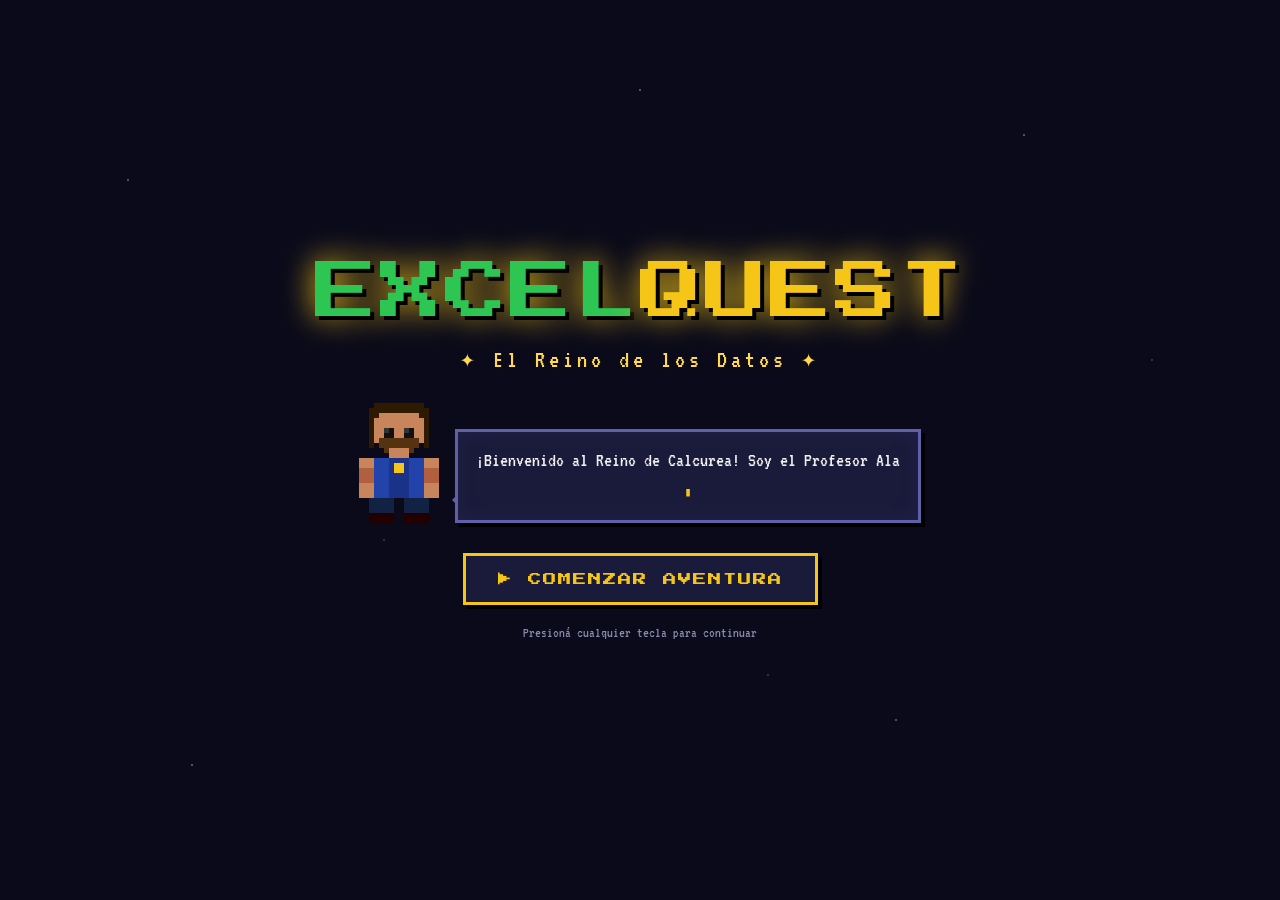
<file: excel/index.html>
<!DOCTYPE html>
<html lang="es">
<head>
  <meta charset="UTF-8" />
  <meta name="viewport" content="width=device-width, initial-scale=1.0"/>
  <title>ExcelQuest – El Reino de los Datos</title>
  <link rel="stylesheet" href="excel.css" />
  <link href="https://fonts.googleapis.com/css2?family=Press+Start+2P&family=VT323&display=swap" rel="stylesheet"/>
</head>
<body>

<!-- ===== PANTALLA DE INICIO ===== -->
<div id="screen-intro" class="screen active">
  <div class="stars"></div>
  <div class="intro-content">
    <div class="logo-title">
      <span class="logo-excel">EXCEL</span><span class="logo-quest">QUEST</span>
    </div>
    <p class="logo-sub">✦ El Reino de los Datos ✦</p>
    <div class="professor-intro">
      <div class="prof-sprite" id="prof-alan-big"></div>
      <div class="speech-box intro-speech">
        <p id="intro-text"></p>
        <span class="cursor-blink">▮</span>
      </div>
    </div>
    <button class="btn-start pixel-btn" id="btn-start-game">▶ COMENZAR AVENTURA</button>
    <p class="press-start-hint">Presioná cualquier tecla para continuar</p>
  </div>
</div>

<!-- ===== PANTALLA NOMBRE ===== -->
<div id="screen-name" class="screen">
  <div class="stars"></div>
  <div class="name-content">
    <div class="professor-mini">
      <div class="prof-sprite small" id="prof-alan-small"></div>
      <div class="speech-box">
        <p>¡Bienvenido, joven! Soy el <strong>Profesor Alan Acosta</strong>.<br>
        Para comenzar la aventura... ¿cuál es tu nombre, elegido?</p>
      </div>
    </div>
    <div class="name-input-area">
      <label class="pixel-label">INGRESÁ TU NOMBRE:</label>
      <input type="text" id="player-name-input" class="pixel-input" maxlength="12" placeholder="Tu nombre aquí"/>
    </div>
    <button class="pixel-btn" id="btn-confirm-name">CONFIRMAR ✓</button>
  </div>
</div>

<!-- ===== PANTALLA SELECCIÓN DE PERSONAJE ===== -->
<div id="screen-character" class="screen">
  <div class="stars"></div>
  <div class="char-select-content">
    <div class="professor-mini">
      <div class="prof-sprite small"></div>
      <div class="speech-box">
        <p id="char-speech">Excelente, <span class="player-name-tag"></span>.<br>
        El destino del reino recae sobre vos.<br>
        ¡Elegí tu personaje, héroe!</p>
      </div>
    </div>
    <h2 class="pixel-h2">– ELIGE TU PERSONAJE –</h2>
    <div class="characters-grid">
      <div class="char-card" data-char="chico">
        <div class="char-sprite chico"></div>
        <p class="char-name">GUERRERO</p>
        <p class="char-desc">Valiente y decidido</p>
      </div>
      <div class="char-card" data-char="chica">
        <div class="char-sprite chica"></div>
        <p class="char-name">HEROÍNA</p>
        <p class="char-desc">Ágil y lista</p>
      </div>
      <div class="char-card" data-char="orco">
        <div class="char-sprite orco"></div>
        <p class="char-name">ORCO</p>
        <p class="char-desc">Fuerza bruta y corazón</p>
      </div>
      <div class="char-card" data-char="bruja">
        <div class="char-sprite bruja"></div>
        <p class="char-name">BRUJA</p>
        <p class="char-desc">Sabiduría arcana</p>
      </div>
      <div class="char-card" data-char="brujo">
        <div class="char-sprite brujo"></div>
        <p class="char-name">BRUJO</p>
        <p class="char-desc">Magia y misterio</p>
      </div>
    </div>
    <button class="pixel-btn" id="btn-confirm-char" disabled>ELEGIR ESTE PERSONAJE ✓</button>
  </div>
</div>

<!-- ===== MAPA DEL MUNDO ===== -->
<div id="screen-map" class="screen">
  <div class="hud">
    <div class="hud-player">
      <div class="hud-sprite" id="hud-char"></div>
      <div class="hud-info">
        <span class="hud-name" id="hud-name-display">JUGADOR</span>
        <div class="hud-xp-bar"><div class="hud-xp-fill" id="hud-xp-fill"></div></div>
        <span class="hud-pts" id="hud-pts">⭐ 0 pts</span>
      </div>
    </div>
    <div class="hud-level">
      <span>NIVEL</span>
      <span id="hud-level-num" class="hud-level-num">1</span>
    </div>
  </div>
  <div class="map-world">
    <div class="map-title">✦ MAPA DEL REINO DE CALCUREA ✦</div>
    <div class="map-container" id="map-container">
      <!-- Zonas del mapa generadas por JS -->
    </div>
  </div>
</div>

<!-- ===== PANTALLA DE NIVEL (ENSEÑANZA/BATALLA) ===== -->
<div id="screen-level" class="screen">
  <div class="hud">
    <div class="hud-player">
      <div class="hud-sprite" id="hud-char2"></div>
      <div class="hud-info">
        <span class="hud-name" id="hud-name2">JUGADOR</span>
        <div class="hud-xp-bar"><div class="hud-xp-fill" id="hud-xp-fill2"></div></div>
        <span class="hud-pts" id="hud-pts2">⭐ 0 pts</span>
      </div>
    </div>
    <div class="hud-level">
      <span>NIVEL</span>
      <span id="hud-level-num2" class="hud-level-num">1</span>
    </div>
  </div>

  <!-- Escena de enseñanza -->
  <div id="scene-teach" class="level-scene">
    <div class="scene-bg" id="scene-bg"></div>
    <div class="scene-characters">
      <div class="scene-prof">
        <div class="prof-sprite medium" id="scene-prof-sprite"></div>
      </div>
      <div class="scene-player-char">
        <div class="player-sprite medium" id="scene-player-sprite"></div>
      </div>
    </div>
    <div class="dialogue-box">
      <div class="dialogue-name" id="dialogue-speaker">Prof. Alan Acosta</div>
      <div class="dialogue-text" id="dialogue-text">...</div>
      <button class="pixel-btn small" id="btn-next-dialogue">SIGUIENTE ▶</button>
    </div>
  </div>

  <!-- Escena de batalla / ejercicio -->
  <div id="scene-battle" class="level-scene hidden">
    <div class="battle-header">
      <div class="battle-title" id="battle-title">¡DESAFÍO!</div>
      <div class="battle-enemy">
        <div class="enemy-sprite" id="enemy-sprite"></div>
        <div class="enemy-hp-bar"><div class="enemy-hp-fill" id="enemy-hp-fill"></div></div>
        <span class="enemy-name" id="enemy-name">Enemigo</span>
      </div>
    </div>
    <div class="battle-description" id="battle-description"></div>

    <!-- Mini hoja de cálculo -->
    <div class="spreadsheet-container" id="spreadsheet-container">
      <div class="spreadsheet-toolbar">
        <span class="toolbar-label">📊 ExcelQuest Sheet</span>
        <span id="formula-bar" class="formula-bar"></span>
      </div>
      <div class="spreadsheet-grid" id="spreadsheet-grid"></div>
    </div>

    <!-- Quiz para niveles sin hoja -->
    <div class="quiz-container hidden" id="quiz-container">
      <div class="quiz-question" id="quiz-question"></div>
      <div class="quiz-options" id="quiz-options"></div>
    </div>

    <div class="battle-actions">
      <button class="pixel-btn battle-btn" id="btn-check-answer">⚔ ATACAR CON MI RESPUESTA</button>
      <button class="pixel-btn battle-btn secondary" id="btn-hint">💡 PISTA (−5 pts)</button>
    </div>
    <div class="battle-feedback hidden" id="battle-feedback"></div>
  </div>

  <!-- Victory -->
  <div id="scene-victory" class="level-scene hidden">
    <div class="victory-content">
      <div class="victory-stars" id="victory-stars"></div>
      <div class="victory-title" id="victory-title">¡VICTORIA!</div>
      <div class="victory-pts" id="victory-pts">+100 pts</div>
      <div class="victory-speech">
        <div class="prof-sprite small"></div>
        <div class="speech-box">
          <p id="victory-text">¡Excelente trabajo!</p>
        </div>
      </div>
      <button class="pixel-btn" id="btn-back-map">🗺 VOLVER AL MAPA</button>
    </div>
  </div>
</div>

<!-- ===== MODAL HISTORIA ===== -->
<div id="modal-story" class="modal hidden">
  <div class="modal-content">
    <div class="modal-title" id="modal-title">Historia</div>
    <div class="modal-body" id="modal-body"></div>
    <button class="pixel-btn" id="btn-close-modal">CONTINUAR ▶</button>
  </div>
</div>

<script src="game.js"></script>
</body>
</html>
</file>
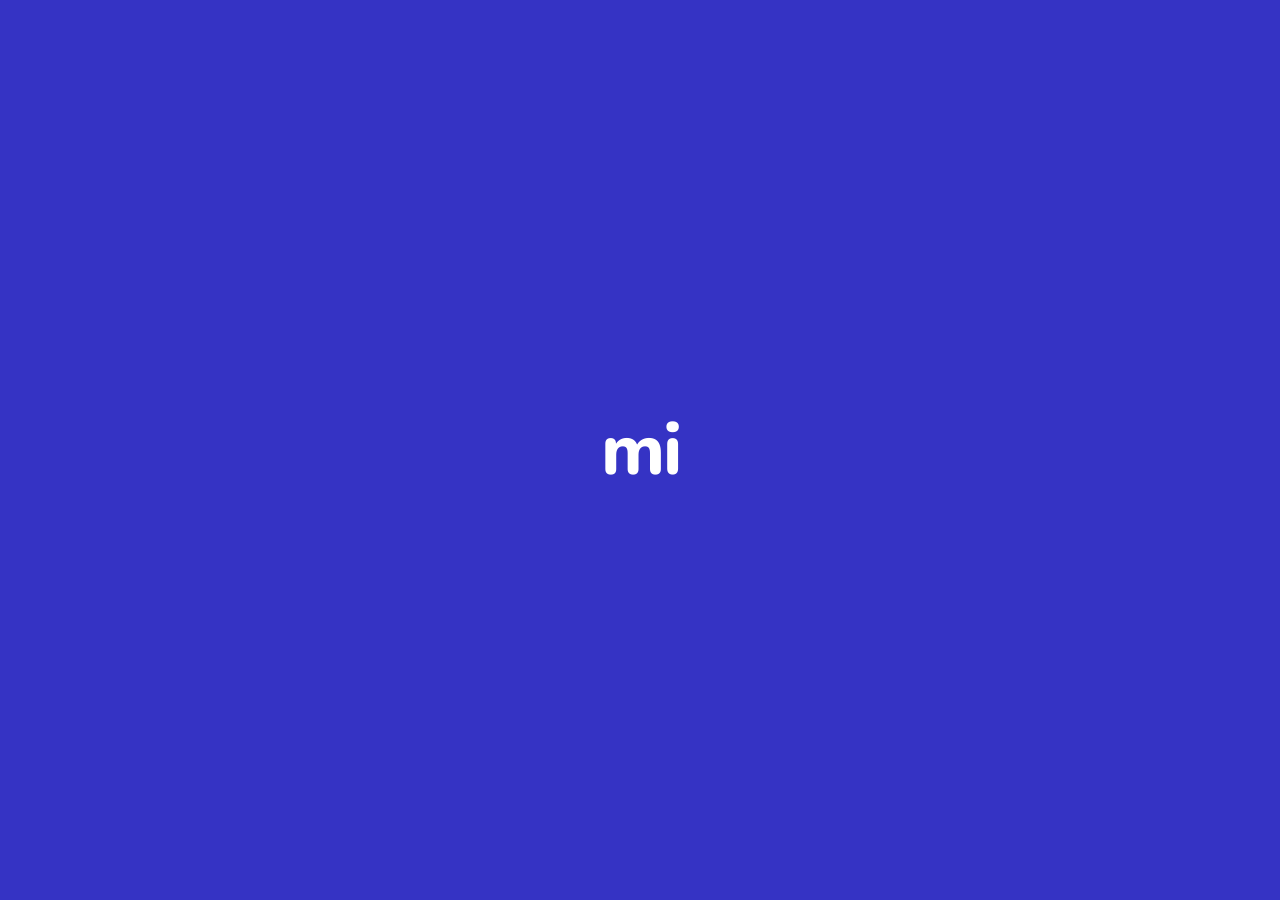
<file: agus.html>
<!DOCTYPE html>
<html lang="es">
<head>
<meta charset="UTF-8">
<meta name="viewport" content="width=device-width, initial-scale=1.0, maximum-scale=1.0, user-scalable=no">
<title>miArgentina</title>
<link href="https://fonts.googleapis.com/css2?family=Nunito:wght@400;600;700;800&display=swap" rel="stylesheet">
<style>
  * { margin:0; padding:0; box-sizing:border-box; -webkit-tap-highlight-color:transparent; }
  :root {
    --blue:#3533C4; --gray-bg:#F2F2F5; --white:#FFFFFF;
    --text-dark:#1A1A2E; --text-mid:#4A4A6A; --text-light:#8888AA;
    --card-shadow:0 2px 8px rgba(0,0,0,0.08); --radius:14px;
  }
  body { font-family:'Nunito',sans-serif; background:var(--gray-bg); min-height:100vh; overflow-x:hidden; }

  /* ===== SPLASH ===== */
  #splash {
    position:fixed; inset:0; background:var(--blue);
    display:flex; flex-direction:column; align-items:center; justify-content:center;
    z-index:9999; transition:opacity 0.4s ease, visibility 0.4s ease;
  }
  #splash.hide { opacity:0; visibility:hidden; pointer-events:none; }
  #splash-step1, #splash-step2 { position:absolute; inset:0; display:flex; align-items:center; justify-content:center; transition:opacity 0.5s ease; }
  #splash-step2 { opacity:0; }
  #splash.step2 #splash-step1 { opacity:0; }
  #splash.step2 #splash-step2 { opacity:1; }
  .splash-mi { font-family:'Nunito',sans-serif; font-size:72px; font-weight:800; color:#fff; letter-spacing:-2px; }
  .splash-brand { font-size:32px; font-weight:800; color:#fff; letter-spacing:-0.5px; }
  .splash-brand em { font-style:italic; font-weight:400; color:#90d0f0; }

  /* ===== VIEWS ===== */
  .view { display:none; min-height:100vh; flex-direction:column; }
  .view.active { display:flex; }

  /* ===== TOPBAR ===== */
  .topbar { background:var(--blue); display:flex; align-items:center; padding:14px 16px; position:sticky; top:0; z-index:200; gap:10px; }
  .topbar-menu { cursor:pointer; display:flex; flex-direction:column; gap:5px; padding:4px 2px; }
  .topbar-menu span { display:block; width:22px; height:2px; background:#fff; border-radius:2px; }
  .topbar-brand { flex:1; font-size:22px; font-weight:800; color:#fff; letter-spacing:-0.5px; text-align:center; }
  .topbar-brand em { font-style:italic; font-weight:400; color:#90d0f0; }
  .topbar-user-btn { display:flex; align-items:center; gap:4px; cursor:pointer; }
  .topbar-user-circle { width:34px; height:34px; background:rgba(255,255,255,0.2); border-radius:50%; display:flex; align-items:center; justify-content:center; overflow:hidden; }
  .topbar-user-circle svg { fill:#fff; }
  .topbar-user-circle img { width:100%; height:100%; object-fit:cover; }
  .topbar-chevron { color:#b0b8ff; font-size:12px; }
  /* docs topbar */
  .topbar-docs { background:var(--blue); display:flex; align-items:center; padding:14px 16px; position:sticky; top:0; z-index:200; gap:12px; }
  .topbar-back { cursor:pointer; color:#fff; display:flex; align-items:center; }
  .topbar-back svg { width:22px; height:22px; stroke:#fff; fill:none; stroke-width:2.5; stroke-linecap:round; }
  .topbar-docs-title { flex:1; font-size:18px; font-weight:800; color:#fff; }
  .topbar-refresh { cursor:pointer; }
  .topbar-refresh svg { width:22px; height:22px; stroke:#fff; fill:none; stroke-width:2; stroke-linecap:round; }

  /* ===== OVERLAY ===== */
  #overlay { position:fixed; inset:0; background:rgba(0,0,0,0.45); z-index:300; opacity:0; visibility:hidden; transition:opacity 0.25s, visibility 0.25s; }
  #overlay.show { opacity:1; visibility:visible; }

  /* ===== SIDE MENU (hamburger) - NEW STYLE full screen list ===== */
  #side-menu {
    position:fixed; top:0; left:0; bottom:0; width:100%;
    background:var(--white); z-index:400;
    transform:translateX(-100%); transition:transform 0.28s cubic-bezier(0.4,0,0.2,1);
    display:flex; flex-direction:column;
  }
  #side-menu.open { transform:translateX(0); }
  .smenu-header {
    background:var(--blue); padding:16px 16px 20px;
    display:flex; align-items:flex-start; gap:12px;
  }
  .smenu-back { cursor:pointer; color:#fff; padding:4px 0; }
  .smenu-back svg { width:22px; height:22px; stroke:#fff; fill:none; stroke-width:2.5; stroke-linecap:round; }
  .smenu-header-info { flex:1; }
  .smenu-brand { font-size:22px; font-weight:800; color:#fff; }
  .smenu-brand em { font-style:italic; font-weight:400; color:#90d0f0; }
  .smenu-avatar {
    width:60px; height:60px; border-radius:50%;
    background:rgba(255,255,255,0.25); border:2px solid rgba(255,255,255,0.4);
    display:flex; align-items:center; justify-content:center; margin:12px 0 4px;
    overflow:hidden;
  }
  .smenu-avatar svg { fill:#fff; width:36px; height:36px; }
  .smenu-id-label { font-size:11px; color:rgba(255,255,255,0.7); font-weight:600; letter-spacing:0.5px; margin-top:4px; }
  .smenu-nav { flex:1; overflow-y:auto; padding:4px 0; }
  .smenu-item {
    display:flex; align-items:center; gap:16px; padding:15px 20px;
    cursor:pointer; font-size:15px; font-weight:600; color:var(--text-dark);
    transition:background 0.12s; border:none; background:none; width:100%;
    font-family:'Nunito',sans-serif; text-align:left; border-bottom:1px solid #f0f0f5;
  }
  .smenu-item:active { background:#f5f5fc; }
  .smenu-item svg { width:22px; height:22px; stroke:var(--text-mid); fill:none; stroke-width:1.8; flex-shrink:0; }
  .smenu-item.smenu-danger { color:#e53e3e; }
  .smenu-item.smenu-danger svg { stroke:#e53e3e; }
  .smenu-sep { height:8px; background:#f5f5f8; }
  .smenu-bottom { padding:8px 0 24px; }

  /* ===== HOME ===== */
  #home-content { flex:1; overflow-y:auto; padding-bottom:80px; }
  /* Greeting in topbar */
  .home-greeting-bar {
    background:var(--blue); padding:0 16px 14px; text-align:center;
  }
  .home-greeting-name { font-size:16px; font-weight:700; color:#fff; }

  /* Turno card */
  .turno-card { margin:12px 16px; background:var(--white); border-radius:var(--radius); padding:16px; display:flex; align-items:center; gap:14px; box-shadow:var(--card-shadow); }
  .turno-icon { width:52px; height:52px; border-radius:12px; border:2px solid var(--blue); display:flex; align-items:center; justify-content:center; flex-shrink:0; }
  .turno-icon svg { width:30px; height:30px; stroke:var(--blue); fill:none; stroke-width:1.8; }
  .turno-info { flex:1; }
  .turno-info p { font-size:14px; color:var(--text-mid); font-weight:600; }
  .btn-sacar { background:var(--blue); color:#fff; border:none; border-radius:20px; padding:7px 16px; font-size:13px; font-weight:700; cursor:pointer; margin-top:6px; display:inline-block; font-family:'Nunito',sans-serif; }

  /* Credentials card */
  .creds-card { margin:0 16px 12px; background:#e8f5e9; border-radius:var(--radius); padding:14px 16px; display:flex; align-items:center; gap:12px; }
  .creds-card-text { flex:1; font-size:15px; font-weight:800; color:#2e7d32; line-height:1.3; }
  .creds-icon { width:42px; height:42px; flex-shrink:0; }
  .creds-icon svg { width:42px; height:42px; }

  /* Section title */
  .section-title { font-size:16px; font-weight:800; color:var(--text-dark); padding:14px 16px 10px; }

  /* Grid cats - 4 columns */
  .grid-cats { display:grid; grid-template-columns:repeat(4,1fr); gap:8px; padding:0 16px; }
  .cat-btn { background:var(--white); border:none; border-radius:12px; padding:14px 6px 12px; display:flex; flex-direction:column; align-items:center; gap:7px; cursor:pointer; box-shadow:var(--card-shadow); transition:transform 0.15s; font-family:'Nunito',sans-serif; }
  .cat-btn:active { transform:scale(0.95); }
  .cat-btn svg { width:28px; height:28px; stroke:var(--blue); fill:none; stroke-width:1.8; }
  .cat-btn span { font-size:11px; font-weight:700; color:var(--text-dark); text-align:center; }

  /* Profile card */
  .profile-card { margin:12px 16px 0; background:#fce4ec; border-radius:var(--radius); padding:14px 16px; display:flex; align-items:center; gap:14px; }
  .profile-avatar-wrap { position:relative; width:50px; height:50px; flex-shrink:0; }
  .profile-avatar { width:50px; height:50px; border-radius:50%; background:#e0a0b0; display:flex; align-items:center; justify-content:center; overflow:hidden; }
  .profile-avatar svg { fill:#c2185b; width:30px; height:30px; }
  .profile-progress { position:absolute; inset:-3px; border-radius:50%; background:conic-gradient(#e91e63 70%, #f8bbd0 70%); opacity:0.7; }
  .profile-text { flex:1; }
  .profile-text strong { font-size:15px; font-weight:800; color:#880e4f; display:block; }
  .profile-text span { font-size:12px; color:#ad1457; }

  /* BOTTOM NAV */
  .bottom-nav {
    position:fixed; bottom:0; left:0; right:0; height:60px;
    background:var(--white); border-top:1px solid #e8e8f0;
    display:flex; z-index:150;
  }
  .bnav-item { flex:1; display:flex; flex-direction:column; align-items:center; justify-content:center; gap:3px; cursor:pointer; border:none; background:none; font-family:'Nunito',sans-serif; }
  .bnav-item svg { width:22px; height:22px; stroke:var(--text-light); fill:none; stroke-width:1.8; }
  .bnav-item span { font-size:10px; font-weight:700; color:var(--text-light); }
  .bnav-item.active svg { stroke:var(--blue); }
  .bnav-item.active span { color:var(--blue); }

  /* ===== DOCS ===== */
  #docs-content { flex:1; overflow-y:auto; padding:12px 16px 80px; background:var(--gray-bg); }
  .doc-accordion { background:var(--white); border-radius:var(--radius); box-shadow:var(--card-shadow); overflow:hidden; margin-bottom:10px; }
  .doc-header { display:flex; align-items:center; gap:12px; padding:16px 18px; cursor:pointer; }
  .doc-header-icon { width:44px; height:32px; border:2px solid var(--blue); border-radius:8px; display:flex; align-items:center; justify-content:center; flex-shrink:0; }
  .doc-header-icon svg { width:22px; height:22px; stroke:var(--blue); fill:none; stroke-width:1.8; }
  .doc-header-name { flex:1; font-size:14px; font-weight:700; color:var(--text-dark); line-height:1.4; }
  .doc-chevron { color:var(--text-light); font-size:18px; transition:transform 0.25s; }
  .doc-accordion.open .doc-chevron { transform:rotate(180deg); }
  .doc-body { display:none; border-top:1px solid #f0f0f5; }
  .doc-accordion.open .doc-body { display:block; }
  /* DNI accordion body */
  .dni-body { padding:14px 16px; display:flex; flex-direction:column; gap:10px; }
  .btn-ver-dni { background:var(--blue); color:#fff; border:none; border-radius:24px; padding:12px; font-size:15px; font-weight:700; width:100%; cursor:pointer; font-family:'Nunito',sans-serif; }
  .dni-source { font-size:12px; color:var(--text-light); }
  .dni-source strong { color:var(--blue); }
  .dni-info-box { background:#f8f8fc; border-radius:10px; padding:12px 14px; font-size:13px; color:var(--text-mid); line-height:1.5; }
  .btn-solicitar { background:#fff; color:var(--blue); border:2px solid var(--blue); border-radius:24px; padding:11px; font-size:15px; font-weight:700; width:100%; cursor:pointer; font-family:'Nunito',sans-serif; margin-top:4px; }
  .dni-device-note { display:flex; align-items:center; gap:8px; font-size:12px; color:var(--blue); cursor:pointer; }
  .dni-device-note svg { width:18px; height:18px; stroke:var(--blue); fill:none; flex-shrink:0; }
  /* CUD accordion body */
  .cud-body { padding:14px 16px; display:flex; flex-direction:column; gap:10px; }
  .btn-ver-cud { background:var(--blue); color:#fff; border:none; border-radius:24px; padding:12px; font-size:15px; font-weight:700; width:100%; cursor:pointer; font-family:'Nunito',sans-serif; }

  /* ===== LIGHTBOX ===== */
  #lightbox { position:fixed; inset:0; background:#000; z-index:1000; display:none; flex-direction:column; align-items:center; justify-content:center; overflow:hidden; }
  #lightbox.active { display:flex; }
  .lb-close { position:absolute; top:14px; right:14px; color:#fff; font-size:18px; cursor:pointer; width:38px; height:38px; background:rgba(0,0,0,0.5); border-radius:50%; display:flex; align-items:center; justify-content:center; z-index:10; }
  .lb-counter { position:absolute; top:20px; left:50%; transform:translateX(-50%); color:rgba(255,255,255,0.9); font-size:13px; font-weight:700; z-index:10; background:rgba(0,0,0,0.4); padding:3px 12px; border-radius:20px; }
  .lb-track { display:flex; width:100vw; height:100vh; transition:transform 0.32s cubic-bezier(0.4,0,0.2,1); }
  .lb-slide { flex-shrink:0; width:100vw; height:100vh; display:flex; align-items:center; justify-content:center; background:#000; }
  .lb-slide img { width:100%; height:100%; object-fit:contain; user-select:none; pointer-events:none; }
  .lb-arrow { position:absolute; top:50%; transform:translateY(-50%); width:40px; height:40px; background:rgba(0,0,0,0.45); border-radius:50%; display:flex; align-items:center; justify-content:center; cursor:pointer; color:#fff; font-size:24px; z-index:10; }
  .lb-arrow.left { left:10px; }
  .lb-arrow.right { right:10px; }
  .lb-dots { position:absolute; bottom:20px; left:50%; transform:translateX(-50%); display:flex; gap:7px; }
  .lb-dot { width:7px; height:7px; border-radius:50%; background:rgba(255,255,255,0.35); transition:background 0.2s, width 0.2s; cursor:pointer; }
  .lb-dot.active { background:#fff; width:20px; border-radius:4px; }

  /* ===== MI PERFIL VIEW ===== */
  #perfil-content { flex:1; overflow-y:auto; padding-bottom:80px; background:var(--gray-bg); }
  .perfil-hero { background:var(--blue); padding:24px 16px 32px; display:flex; flex-direction:column; align-items:center; gap:10px; }
  .perfil-avatar-wrap { position:relative; width:100px; height:100px; }
  .perfil-avatar-circle { width:100px; height:100px; border-radius:50%; background:#6668cc; border:3px solid rgba(255,255,255,0.4); display:flex; align-items:center; justify-content:center; overflow:hidden; }
  .perfil-avatar-circle svg { width:72px; height:72px; fill:#8890d0; }
  .perfil-camera { position:absolute; bottom:2px; right:2px; width:28px; height:28px; background:#fff; border-radius:50%; display:flex; align-items:center; justify-content:center; box-shadow:0 2px 6px rgba(0,0,0,0.2); }
  .perfil-camera svg { width:16px; height:16px; stroke:#555; fill:none; stroke-width:1.8; }
  .perfil-name { font-size:20px; font-weight:800; color:#fff; display:flex; align-items:center; gap:6px; }
  .perfil-check { width:20px; height:20px; background:#fff; border-radius:50%; display:flex; align-items:center; justify-content:center; }
  .perfil-check svg { width:12px; height:12px; stroke:var(--blue); fill:none; stroke-width:3; stroke-linecap:round; }
  .perfil-cuil { font-size:14px; color:rgba(255,255,255,0.85); font-weight:600; }
  .perfil-id { font-size:13px; color:rgba(255,255,255,0.7); font-weight:600; }

  .perfil-section-title { font-size:16px; font-weight:800; color:var(--text-dark); padding:18px 16px 10px; }
  .perfil-card { background:var(--white); border-radius:var(--radius); margin:0 16px 10px; box-shadow:var(--card-shadow); overflow:hidden; }
  .perfil-field { padding:14px 16px; border-bottom:1px solid #f0f0f5; display:flex; align-items:flex-start; gap:10px; }
  .perfil-field:last-child { border-bottom:none; }
  .perfil-field-info { flex:1; }
  .perfil-field-label { font-size:12px; color:var(--text-light); font-weight:600; display:flex; align-items:center; gap:6px; margin-bottom:3px; }
  .perfil-field-value { font-size:15px; font-weight:700; color:var(--text-dark); }
  .perfil-edit { width:32px; height:32px; display:flex; align-items:center; justify-content:center; cursor:pointer; flex-shrink:0; margin-top:4px; }
  .perfil-edit svg { width:18px; height:18px; stroke:var(--blue); fill:none; stroke-width:2; }
  .badge-verificar { background:#fce4ec; color:#c2185b; font-size:11px; font-weight:700; padding:2px 8px; border-radius:10px; white-space:nowrap; }

  .perfil-datos-grid { background:var(--white); border-radius:var(--radius); margin:0 16px 10px; box-shadow:var(--card-shadow); padding:16px; display:grid; grid-template-columns:1fr 1fr; gap:16px 12px; }
  .perfil-dato { display:flex; flex-direction:column; gap:2px; }
  .perfil-dato-label { font-size:12px; color:var(--text-light); font-weight:600; }
  .perfil-dato-value { font-size:14px; font-weight:700; color:var(--text-dark); }

  /* TOAST */
  #toast { position:fixed; bottom:80px; left:50%; transform:translateX(-50%); background:#333; color:#fff; padding:10px 20px; border-radius:20px; font-size:13px; font-weight:700; opacity:0; transition:opacity 0.3s; z-index:600; pointer-events:none; white-space:nowrap; }
</style>
</head>
<body>

<!-- SPLASH -->
<div id="splash">
  <div id="splash-step1">
    <div class="splash-mi">mi</div>
  </div>
  <div id="splash-step2">
    <div class="splash-brand"><em>mi</em>Argentina</div>
  </div>
</div>

<!-- OVERLAY -->
<div id="overlay" onclick="closeAll()"></div>

<!-- SIDE MENU (hamburger - full style like foto 4/5) -->
<div id="side-menu">
  <div class="smenu-header">
    <div class="smenu-back" onclick="closeAll()">
      <svg viewBox="0 0 24 24"><polyline points="15 18 9 12 15 6"/></svg>
    </div>
    <div class="smenu-header-info">
      <div class="smenu-brand"><em>mi</em>Argentina</div>
      <div class="smenu-avatar">
        <svg viewBox="0 0 24 24"><path d="M12 12c2.7 0 4.8-2.1 4.8-4.8S14.7 2.4 12 2.4 7.2 4.5 7.2 7.2 9.3 12 12 12zm0 2.4c-3.2 0-9.6 1.6-9.6 4.8v2.4h19.2v-2.4c0-3.2-6.4-4.8-9.6-4.8z"/></svg>
      </div>
      <div class="smenu-id-label">Identidad validada</div>
    </div>
  </div>
  <nav class="smenu-nav">
    <button class="smenu-item" onclick="menuNav('perfil')">
      <svg viewBox="0 0 24 24"><circle cx="12" cy="8" r="4"/><path d="M4 20c0-4 3.6-7 8-7s8 3 8 7"/></svg>
      Mi perfil
    </button>
    <button class="smenu-item" onclick="menuNav('home')">
      <svg viewBox="0 0 24 24"><circle cx="9" cy="7" r="3"/><circle cx="15" cy="7" r="3"/><path d="M3 21v-2a6 6 0 0 1 6-6h6a6 6 0 0 1 6 6v2"/></svg>
      Hijos/as asociados
    </button>
    <button class="smenu-item" onclick="closeMenuThen()">
      <svg viewBox="0 0 24 24"><rect x="5" y="2" width="14" height="20" rx="2"/><circle cx="12" cy="15" r="2"/><path d="M12 8v4"/></svg>
      Suscribir servicios
    </button>
    <div class="smenu-sep"></div>
    <button class="smenu-item" onclick="closeMenuThen()">
      <svg viewBox="0 0 24 24"><rect x="3" y="11" width="18" height="11" rx="2"/><path d="M7 11V7a5 5 0 0 1 10 0v4"/></svg>
      Seguridad y privacidad
    </button>
    <div class="smenu-sep"></div>
    <button class="smenu-item" onclick="closeMenuThen()">
      <svg viewBox="0 0 24 24"><text x="2" y="18" font-size="14" font-weight="800" fill="#4A4A6A" stroke="none">mi</text></svg>
      Acerca de
    </button>
    <button class="smenu-item" onclick="closeMenuThen()">
      <svg viewBox="0 0 24 24"><path d="M14 2H6a2 2 0 0 0-2 2v16a2 2 0 0 0 2 2h12a2 2 0 0 0 2-2V8z"/><polyline points="14 2 14 8 20 8"/><line x1="16" y1="13" x2="8" y2="13"/></svg>
      Términos y condiciones
    </button>
    <div class="smenu-sep"></div>
    <div class="smenu-bottom">
      <button class="smenu-item smenu-danger" onclick="closeMenuThen()">
        <svg viewBox="0 0 24 24"><path d="M9 21H5a2 2 0 0 1-2-2V5a2 2 0 0 1 2-2h4"/><polyline points="16 17 21 12 16 7"/><line x1="21" y1="12" x2="9" y2="12"/></svg>
        Cerrar sesión
      </button>
      <button class="smenu-item" onclick="menuNav('home')">
        <svg viewBox="0 0 24 24"><path d="M3 9l9-7 9 7v11a2 2 0 0 1-2 2H5a2 2 0 0 1-2-2z"/><polyline points="9 22 9 12 15 12 15 22"/></svg>
        Volver al inicio
      </button>
    </div>
  </nav>
  <!-- bottom nav inside menu -->
  <div style="display:flex; border-top:1px solid #eee; padding:8px 0;">
    <div style="flex:1;display:flex;flex-direction:column;align-items:center;gap:2px;cursor:pointer;" onclick="menuNav('home')">
      <svg width="22" height="22" viewBox="0 0 24 24" fill="none" stroke="var(--blue)" stroke-width="1.8"><path d="M3 9l9-7 9 7v11a2 2 0 0 1-2 2H5a2 2 0 0 1-2-2z"/><polyline points="9 22 9 12 15 12 15 22"/></svg>
      <span style="font-size:10px;font-weight:700;color:var(--blue);">Inicio</span>
    </div>
    <div style="flex:1;display:flex;flex-direction:column;align-items:center;gap:2px;cursor:pointer;" onclick="closeMenuThen()">
      <svg width="22" height="22" viewBox="0 0 24 24" fill="none" stroke="#888" stroke-width="1.8"><path d="M18 8A6 6 0 0 0 6 8c0 7-3 9-3 9h18s-3-2-3-9"/><path d="M13.73 21a2 2 0 0 1-3.46 0"/></svg>
      <span style="font-size:10px;font-weight:700;color:#888;">Novedades</span>
    </div>
    <div style="flex:1;display:flex;flex-direction:column;align-items:center;gap:2px;cursor:pointer;" onclick="closeMenuThen()">
      <svg width="22" height="22" viewBox="0 0 24 24" fill="none" stroke="#888" stroke-width="1.8"><path d="M22 16.92v3a2 2 0 0 1-2.18 2 19.79 19.79 0 0 1-8.63-3.07A19.5 19.5 0 0 1 4.07 9.8"/><path d="M1 1l22 22"/></svg>
      <span style="font-size:10px;font-weight:700;color:#888;">Teléfonos</span>
    </div>
    <div style="flex:1;display:flex;flex-direction:column;align-items:center;gap:2px;cursor:pointer;" onclick="closeMenuThen()">
      <svg width="22" height="22" viewBox="0 0 24 24" fill="none" stroke="#888" stroke-width="1.8"><circle cx="12" cy="8" r="4"/><path d="M4 20c0-4 3.6-7 8-7"/><path d="M17 17l2 2 4-4"/></svg>
      <span style="font-size:10px;font-weight:700;color:#888;">Tina</span>
    </div>
  </div>
</div>

<!-- HOME VIEW -->
<div id="view-home" class="view">
  <div class="topbar">
    <div class="topbar-menu" onclick="toggleMenu()"><span></span><span></span><span></span></div>
    <div class="topbar-brand"><em>mi</em>Argentina</div>
    <div class="topbar-user-btn" onclick="goTo('perfil')">
      <div class="topbar-user-circle">
        <svg width="18" height="18" viewBox="0 0 24 24"><path d="M12 12c2.7 0 4.8-2.1 4.8-4.8S14.7 2.4 12 2.4 7.2 4.5 7.2 7.2 9.3 12 12 12zm0 2.4c-3.2 0-9.6 1.6-9.6 4.8v2.4h19.2v-2.4c0-3.2-6.4-4.8-9.6-4.8z"/></svg>
      </div>
    </div>
  </div>
  <div class="home-greeting-bar">
    <div class="home-greeting-name">¡Hola, Brian!</div>
  </div>
  <div id="home-content">
    <!-- Turno card -->
    <div class="turno-card">
      <div class="turno-icon">
        <svg viewBox="0 0 24 24"><rect x="3" y="5" width="18" height="14" rx="3"/><path d="M3 10h18M8 10v9M8 5v2"/><text x="10" y="19" font-size="5" font-weight="bold" fill="var(--blue)" stroke="none">001</text></svg>
      </div>
      <div class="turno-info">
        <p>No tenés turnos programados.</p>
        <button class="btn-sacar">Sacá turno</button>
      </div>
    </div>
    <!-- Credentials card -->
    <div class="creds-card">
      <div class="creds-card-text">¡Todas tus credenciales<br>están al día!</div>
      <div class="creds-icon">
        <svg viewBox="0 0 48 48" fill="none">
          <rect x="6" y="10" width="30" height="22" rx="3" stroke="#2e7d32" stroke-width="2" fill="white"/>
          <circle cx="14" cy="19" r="4" stroke="#2e7d32" stroke-width="1.5" fill="#c8e6c9"/>
          <line x1="22" y1="17" x2="32" y2="17" stroke="#2e7d32" stroke-width="1.5"/>
          <line x1="22" y1="21" x2="30" y2="21" stroke="#a5d6a7" stroke-width="1.5"/>
          <circle cx="34" cy="30" r="8" fill="#43a047"/>
          <polyline points="29,30 32,33 39,27" stroke="white" stroke-width="2.5" stroke-linecap="round" stroke-linejoin="round" fill="none"/>
        </svg>
      </div>
    </div>
    <!-- Section -->
    <div class="section-title">¿Qué necesitás hoy?</div>
    <div class="grid-cats">
      <button class="cat-btn" onclick="goTo('docs')">
        <svg viewBox="0 0 24 24"><rect x="4" y="3" width="16" height="18" rx="2"/><line x1="8" y1="8" x2="16" y2="8"/><line x1="8" y1="12" x2="16" y2="12"/><circle cx="8" cy="8" r="1" fill="var(--blue)" stroke="none"/><circle cx="8" cy="12" r="1" fill="var(--blue)" stroke="none"/></svg>
        <span>Documentos</span>
      </button>
      <button class="cat-btn" onclick="showComingSoon()">
        <svg viewBox="0 0 24 24"><path d="M5 17H3v-6l2.5-5h11L19 11v6h-2"/><circle cx="7.5" cy="17.5" r="1.5"/><circle cx="16.5" cy="17.5" r="1.5"/><path d="M5 11h14"/></svg>
        <span>Vehículos</span>
      </button>
      <button class="cat-btn" onclick="showComingSoon()">
        <svg viewBox="0 0 24 24"><rect x="2" y="7" width="20" height="14" rx="2"/><path d="M16 7V5a2 2 0 0 0-2-2h-4a2 2 0 0 0-2 2v2"/><line x1="12" y1="12" x2="12" y2="16"/><line x1="10" y1="14" x2="14" y2="14"/></svg>
        <span>Trabajo</span>
      </button>
      <button class="cat-btn" onclick="showComingSoon()">
        <svg viewBox="0 0 24 24"><path d="M20.84 4.61a5.5 5.5 0 0 0-7.78 0L12 5.67l-1.06-1.06a5.5 5.5 0 0 0-7.78 7.78l1.06 1.06L12 21.23l7.78-7.78 1.06-1.06a5.5 5.5 0 0 0 0-7.78z"/></svg>
        <span>Salud</span>
      </button>
      <button class="cat-btn" onclick="showComingSoon()">
        <svg viewBox="0 0 24 24"><rect x="2" y="5" width="20" height="14" rx="2"/><line x1="2" y1="10" x2="22" y2="10"/><circle cx="12" cy="15" r="2"/></svg>
        <span>Cobros</span>
      </button>
      <button class="cat-btn" onclick="showComingSoon()">
        <svg viewBox="0 0 24 24"><path d="M14 2H6a2 2 0 0 0-2 2v16a2 2 0 0 0 2 2h12a2 2 0 0 0 2-2V8z"/><polyline points="14 2 14 8 20 8"/><line x1="16" y1="13" x2="8" y2="13"/><line x1="16" y1="17" x2="8" y2="17"/></svg>
        <span>Trámites</span>
      </button>
      <button class="cat-btn" onclick="showComingSoon()">
        <svg viewBox="0 0 24 24"><rect x="3" y="5" width="18" height="14" rx="3"/><path d="M3 10h18M8 10v9M8 5v2"/></svg>
        <span>Turnos</span>
      </button>
      <button class="cat-btn" onclick="showComingSoon()">
        <svg viewBox="0 0 24 24"><circle cx="9" cy="7" r="3"/><circle cx="15" cy="7" r="3"/><path d="M3 21v-2a6 6 0 0 1 6-6h6a6 6 0 0 1 6 6v2"/></svg>
        <span>Hijos</span>
      </button>
    </div>
    <!-- Profile card -->
    <div class="profile-card">
      <div class="profile-avatar-wrap">
        <div class="profile-progress"></div>
        <div class="profile-avatar">
          <svg viewBox="0 0 24 24"><path d="M12 12c2.7 0 4.8-2.1 4.8-4.8S14.7 2.4 12 2.4 7.2 4.5 7.2 7.2 9.3 12 12 12zm0 2.4c-3.2 0-9.6 1.6-9.6 4.8v2.4h19.2v-2.4c0-3.2-6.4-4.8-9.6-4.8z"/></svg>
        </div>
      </div>
      <div class="profile-text">
        <strong>Completá tu perfil</strong>
        <span>Mantené todos tus datos actualizados</span>
      </div>
    </div>
  </div>
  <!-- BOTTOM NAV -->
  <div class="bottom-nav">
    <button class="bnav-item active" onclick="goTo('home')">
      <svg viewBox="0 0 24 24"><path d="M3 9l9-7 9 7v11a2 2 0 0 1-2 2H5a2 2 0 0 1-2-2z"/><polyline points="9 22 9 12 15 12 15 22"/></svg>
      <span>Inicio</span>
    </button>
    <button class="bnav-item" onclick="showComingSoon()">
      <svg viewBox="0 0 24 24"><path d="M18 8A6 6 0 0 0 6 8c0 7-3 9-3 9h18s-3-2-3-9"/><path d="M13.73 21a2 2 0 0 1-3.46 0"/></svg>
      <span>Novedades</span>
    </button>
    <button class="bnav-item" onclick="showComingSoon()">
      <svg viewBox="0 0 24 24"><path d="M22 16.92v3a2 2 0 0 1-2.18 2 19.79 19.79 0 0 1-8.63-3.07A19.5 19.5 0 0 1 4.07 9.8a19.79 19.79 0 0 1-3-8.68A2 2 0 0 1 3 .18h3a2 2 0 0 1 2 1.72 12.84 12.84 0 0 0 .7 2.81 2 2 0 0 1-.45 2.11L7.09 7.91a16 16 0 0 0 6 6l1.27-1.27a2 2 0 0 1 2.11-.45 12.84 12.84 0 0 0 2.81.7A2 2 0 0 1 21 14h-.08a2 2 0 0 1 1 1.92z"/></svg>
      <span>Teléfonos</span>
    </button>
    <button class="bnav-item" onclick="showComingSoon()">
      <svg viewBox="0 0 24 24"><circle cx="12" cy="8" r="4"/><path d="M4 20c0-4 3.6-7 8-7"/><path d="M17 17l2 2 4-4"/></svg>
      <span>Tina</span>
    </button>
  </div>
</div>

<!-- DOCS VIEW -->
<div id="view-docs" class="view">
  <div class="topbar-docs">
    <div class="topbar-back" onclick="goTo('home')">
      <svg viewBox="0 0 24 24"><polyline points="15 18 9 12 15 6"/></svg>
    </div>
    <div class="topbar-docs-title">Documentos</div>
    <div class="topbar-refresh">
      <svg viewBox="0 0 24 24"><polyline points="23 4 23 10 17 10"/><path d="M20.49 15a9 9 0 1 1-2.12-9.36L23 10"/></svg>
    </div>
  </div>
  <div id="docs-content">
    <!-- DNI accordion -->
    <div class="doc-accordion" id="acc-dni">
      <div class="doc-header" onclick="toggleAccordion('acc-dni')">
        <div class="doc-header-icon">
          <svg viewBox="0 0 24 24"><rect x="2" y="5" width="20" height="14" rx="2"/><circle cx="8" cy="12" r="2"/><line x1="13" y1="10" x2="20" y2="10"/><line x1="13" y1="14" x2="18" y2="14"/></svg>
        </div>
        <div class="doc-header-name">Documento Nacional de Identidad (DNI)</div>
        <div class="doc-chevron">⌄</div>
      </div>
      <div class="doc-body">
        <div class="dni-body">
          <button class="btn-ver-dni" onclick="showComingSoon()">Ver DNI digital</button>
          <div class="dni-source">Datos suministrados por <strong>RENAPER</strong></div>
          <div style="height:1px;background:#eee;"></div>
          <div class="dni-info-box">Recordá que podés solicitar el DNI para vos y para tus hijos y tenerlo disponible en la App.</div>
          <button class="btn-solicitar" onclick="showComingSoon()">Solicitar DNI Digital</button>
          <div class="dni-device-note">
            <svg viewBox="0 0 24 24"><circle cx="12" cy="12" r="10"/><line x1="12" y1="8" x2="12" y2="12"/><line x1="12" y1="16" x2="12.01" y2="16"/></svg>
            Cambie o voy a cambiar el dispositivo
          </div>
        </div>
      </div>
    </div>
    <!-- CUD accordion -->
    <div class="doc-accordion" id="acc-cud">
      <div class="doc-header" onclick="toggleAccordion('acc-cud')">
        <div class="doc-header-icon" style="border-color:#5B8DD9;">
          <svg viewBox="0 0 24 24" stroke="#5B8DD9"><text x="2" y="17" font-size="9" font-weight="900" fill="#5B8DD9" stroke="none">CUD</text></svg>
        </div>
        <div class="doc-header-name">Certificado Único de Discapacidad (CUD)</div>
        <div class="doc-chevron">⌄</div>
      </div>
      <div class="doc-body">
        <div class="cud-body">
          <button class="btn-ver-cud" onclick="openLightbox(0)">Ver CUD digital</button>
        </div>
      </div>
    </div>
  </div>
  <!-- BOTTOM NAV -->
  <div class="bottom-nav">
    <button class="bnav-item active" onclick="goTo('home')">
      <svg viewBox="0 0 24 24"><path d="M3 9l9-7 9 7v11a2 2 0 0 1-2 2H5a2 2 0 0 1-2-2z"/><polyline points="9 22 9 12 15 12 15 22"/></svg>
      <span>Inicio</span>
    </button>
    <button class="bnav-item" onclick="showComingSoon()">
      <svg viewBox="0 0 24 24"><path d="M18 8A6 6 0 0 0 6 8c0 7-3 9-3 9h18s-3-2-3-9"/><path d="M13.73 21a2 2 0 0 1-3.46 0"/></svg>
      <span>Novedades</span>
    </button>
    <button class="bnav-item" onclick="showComingSoon()">
      <svg viewBox="0 0 24 24"><path d="M22 16.92v3a2 2 0 0 1-2.18 2 19.79 19.79 0 0 1-8.63-3.07A19.5 19.5 0 0 1 4.07 9.8a19.79 19.79 0 0 1-3-8.68A2 2 0 0 1 3 .18h3a2 2 0 0 1 2 1.72 12.84 12.84 0 0 0 .7 2.81 2 2 0 0 1-.45 2.11L7.09 7.91a16 16 0 0 0 6 6l1.27-1.27a2 2 0 0 1 2.11-.45 12.84 12.84 0 0 0 2.81.7A2 2 0 0 1 21 14h-.08a2 2 0 0 1 1 1.92z"/></svg>
      <span>Teléfonos</span>
    </button>
    <button class="bnav-item" onclick="showComingSoon()">
      <svg viewBox="0 0 24 24"><circle cx="12" cy="8" r="4"/><path d="M4 20c0-4 3.6-7 8-7"/><path d="M17 17l2 2 4-4"/></svg>
      <span>Tina</span>
    </button>
  </div>
</div>

<!-- MI PERFIL VIEW -->
<div id="view-perfil" class="view">
  <div class="topbar-docs">
    <div class="topbar-back" onclick="goTo('home')">
      <svg viewBox="0 0 24 24"><polyline points="15 18 9 12 15 6"/></svg>
    </div>
    <div class="topbar-docs-title">Mi perfil</div>
  </div>
  <div id="perfil-content">
    <!-- Hero -->
    <div class="perfil-hero">
      <div class="perfil-avatar-wrap">
        <div class="perfil-avatar-circle">
          <svg viewBox="0 0 24 24"><path d="M12 12c2.7 0 4.8-2.1 4.8-4.8S14.7 2.4 12 2.4 7.2 4.5 7.2 7.2 9.3 12 12 12zm0 2.4c-3.2 0-9.6 1.6-9.6 4.8v2.4h19.2v-2.4c0-3.2-6.4-4.8-9.6-4.8z"/></svg>
        </div>
        <div class="perfil-camera">
          <svg viewBox="0 0 24 24"><path d="M23 19a2 2 0 0 1-2 2H3a2 2 0 0 1-2-2V8a2 2 0 0 1 2-2h4l2-3h6l2 3h4a2 2 0 0 1 2 2z"/><circle cx="12" cy="13" r="4"/></svg>
        </div>
      </div>
      <div class="perfil-name">
        Brian CANEPA
        <div class="perfil-check">
          <svg viewBox="0 0 12 12"><polyline points="2,6 5,9 10,3"/></svg>
        </div>
      </div>
      <div class="perfil-cuil">CUIL: 20423943646</div>
      <div class="perfil-id">Identidad validada</div>
    </div>

    <!-- Datos personales -->
    <div class="perfil-section-title">Mis datos personales</div>
    <div class="perfil-card">
      <div class="perfil-field">
        <div class="perfil-field-info">
          <div class="perfil-field-label">Correo electrónico</div>
          <div class="perfil-field-value"><a href="/cdn-cgi/l/email-protection" class="__cf_email__" data-cfemail="afcec3cec1ceccc0dcdbce9d9dc6d9cec1efc8c2cec6c381ccc0c2">[email&#160;protected]</a></div>
        </div>
        <div class="perfil-edit">
          <svg viewBox="0 0 24 24"><path d="M11 4H4a2 2 0 0 0-2 2v14a2 2 0 0 0 2 2h14a2 2 0 0 0 2-2v-7"/><path d="M18.5 2.5a2.121 2.121 0 0 1 3 3L12 15l-4 1 1-4 9.5-9.5z"/></svg>
        </div>
      </div>
      <div class="perfil-field">
        <div class="perfil-field-info">
          <div class="perfil-field-label">
            Teléfono celular
            <span class="badge-verificar">Verificá tu número</span>
          </div>
          <div class="perfil-field-value">+54-11-67428339</div>
        </div>
        <div class="perfil-edit">
          <svg viewBox="0 0 24 24"><path d="M11 4H4a2 2 0 0 0-2 2v14a2 2 0 0 0 2 2h14a2 2 0 0 0 2-2v-7"/><path d="M18.5 2.5a2.121 2.121 0 0 1 3 3L12 15l-4 1 1-4 9.5-9.5z"/></svg>
        </div>
      </div>
    </div>

    <!-- Domicilio -->
    <div class="perfil-section-title">Domicilio actual</div>
    <div class="perfil-card">
      <div class="perfil-field">
        <div class="perfil-field-info">
          <div class="perfil-field-value" style="font-size:16px;">Modesto lafuente 2065</div>
          <div style="font-size:13px;color:var(--text-mid);margin-top:3px;font-weight:600;">Merlo, Buenos Aires (1716) Argentina</div>
        </div>
        <div class="perfil-edit">
          <svg viewBox="0 0 24 24"><path d="M11 4H4a2 2 0 0 0-2 2v14a2 2 0 0 0 2 2h14a2 2 0 0 0 2-2v-7"/><path d="M18.5 2.5a2.121 2.121 0 0 1 3 3L12 15l-4 1 1-4 9.5-9.5z"/></svg>
        </div>
      </div>
    </div>

    <!-- Tus datos -->
    <div class="perfil-section-title">Tus datos</div>
    <div class="perfil-datos-grid">
      <div class="perfil-dato">
        <div class="perfil-dato-label">Nombre</div>
        <div class="perfil-dato-value">Brian</div>
      </div>
      <div class="perfil-dato">
        <div class="perfil-dato-label">Apellido</div>
        <div class="perfil-dato-value">CANEPA</div>
      </div>
      <div class="perfil-dato">
        <div class="perfil-dato-label">DNI</div>
        <div class="perfil-dato-value">42394364</div>
      </div>
      <div class="perfil-dato">
        <div class="perfil-dato-label">Sexo</div>
        <div class="perfil-dato-value">Masculino</div>
      </div>
      <div class="perfil-dato">
        <div class="perfil-dato-label">Fecha de nacimiento</div>
        <div class="perfil-dato-value">05/01/2000</div>
      </div>
      <div class="perfil-dato">
        <div class="perfil-dato-label">Nacionalidad</div>
        <div class="perfil-dato-value">Argentina</div>
      </div>
    </div>
    <div style="height:20px;"></div>
  </div>
  <!-- BOTTOM NAV -->
  <div class="bottom-nav">
    <button class="bnav-item active" onclick="goTo('home')">
      <svg viewBox="0 0 24 24"><path d="M3 9l9-7 9 7v11a2 2 0 0 1-2 2H5a2 2 0 0 1-2-2z"/><polyline points="9 22 9 12 15 12 15 22"/></svg>
      <span>Inicio</span>
    </button>
    <button class="bnav-item" onclick="showComingSoon()">
      <svg viewBox="0 0 24 24"><path d="M18 8A6 6 0 0 0 6 8c0 7-3 9-3 9h18s-3-2-3-9"/><path d="M13.73 21a2 2 0 0 1-3.46 0"/></svg>
      <span>Novedades</span>
    </button>
    <button class="bnav-item" onclick="showComingSoon()">
      <svg viewBox="0 0 24 24"><path d="M22 16.92v3a2 2 0 0 1-2.18 2 19.79 19.79 0 0 1-8.63-3.07A19.5 19.5 0 0 1 4.07 9.8a19.79 19.79 0 0 1-3-8.68A2 2 0 0 1 3 .18h3a2 2 0 0 1 2 1.72 12.84 12.84 0 0 0 .7 2.81 2 2 0 0 1-.45 2.11L7.09 7.91a16 16 0 0 0 6 6l1.27-1.27a2 2 0 0 1 2.11-.45 12.84 12.84 0 0 0 2.81.7A2 2 0 0 1 21 14h-.08a2 2 0 0 1 1 1.92z"/></svg>
      <span>Teléfonos</span>
    </button>
    <button class="bnav-item" onclick="showComingSoon()">
      <svg viewBox="0 0 24 24"><circle cx="12" cy="8" r="4"/><path d="M4 20c0-4 3.6-7 8-7"/><path d="M17 17l2 2 4-4"/></svg>
      <span>Tina</span>
    </button>
  </div>
</div>

<!-- LIGHTBOX -->
<div id="lightbox">
  <div class="lb-counter" id="lb-counter">1 / 2</div>
  <div class="lb-close" onclick="closeLightbox()">✕</div>
  <div class="lb-track" id="lb-track">
    <div class="lb-slide">
      <img src="img/agus_frente.png" alt="CUD Frente"/>
    </div>
    <div class="lb-slide">
      <img src="img/agus_dorso.png" alt="CUD Dorso"/>
    </div>
  </div>
  <div class="lb-arrow left" onclick="lbPrev()">‹</div>
  <div class="lb-arrow right" onclick="lbNext()">›</div>
  <div class="lb-dots" id="lb-dots"></div>
</div>

<!-- TOAST -->
<div id="toast">Próximamente disponible</div>

<script>
// ===== SPLASH =====
window.addEventListener('load', () => {
  setTimeout(() => {
    document.getElementById('splash').classList.add('step2');
    setTimeout(() => {
      document.getElementById('splash').classList.add('hide');
      goTo('home');
    }, 1000);
  }, 1000);
});

// ===== NAV =====
function goTo(view) {
  closeAll();
  document.querySelectorAll('.view').forEach(v => v.classList.remove('active'));
  document.getElementById('view-' + view).classList.add('active');
  window.scrollTo(0,0);
}

// ===== MENU =====
let menuOpen = false;
function toggleMenu() {
  menuOpen = !menuOpen;
  document.getElementById('side-menu').classList.toggle('open', menuOpen);
  document.getElementById('overlay').classList.toggle('show', menuOpen);
}
function menuNav(view) { closeAll(); goTo(view); }
function closeMenuThen() { closeAll(); showComingSoon(); }
function closeAll() {
  menuOpen = false;
  document.getElementById('side-menu').classList.remove('open');
  document.getElementById('overlay').classList.remove('show');
}

// ===== ACCORDION =====
function toggleAccordion(id) {
  const el = document.getElementById(id);
  el.classList.toggle('open');
}

// ===== TOAST =====
function showComingSoon() {
  const t = document.getElementById('toast');
  t.style.opacity = '1';
  setTimeout(() => { t.style.opacity = '0'; }, 2000);
}

// ===== LIGHTBOX =====
let lbIndex = 0;
const lbSlides = 2;
function buildDots() {
  const dots = document.getElementById('lb-dots');
  dots.innerHTML = '';
  for (let i = 0; i < lbSlides; i++) {
    const d = document.createElement('div');
    d.className = 'lb-dot' + (i === lbIndex ? ' active' : '');
    d.onclick = () => lbGoto(i);
    dots.appendChild(d);
  }
}
function lbUpdate() {
  document.getElementById('lb-track').style.transform = `translateX(-${lbIndex * 100}vw)`;
  document.getElementById('lb-counter').textContent = `${lbIndex + 1} / ${lbSlides}`;
  buildDots();
}
function openLightbox(idx) {
  lbIndex = idx;
  document.getElementById('lightbox').classList.add('active');
  lbUpdate();
}
function closeLightbox() { document.getElementById('lightbox').classList.remove('active'); }
function lbGoto(i) { lbIndex = i; lbUpdate(); }
function lbNext() { if (lbIndex < lbSlides - 1) { lbIndex++; lbUpdate(); } }
function lbPrev() { if (lbIndex > 0) { lbIndex--; lbUpdate(); } }

let tsX = null, tsY = null;
const lb = document.getElementById('lightbox');
lb.addEventListener('touchstart', e => { tsX = e.touches[0].clientX; tsY = e.touches[0].clientY; }, {passive:true});
lb.addEventListener('touchend', e => {
  if (tsX === null) return;
  const dx = e.changedTouches[0].clientX - tsX;
  const dy = e.changedTouches[0].clientY - tsY;
  if (Math.abs(dx) > Math.abs(dy) && Math.abs(dx) > 40) { if (dx < 0) lbNext(); else lbPrev(); }
  tsX = null; tsY = null;
}, {passive:true});

buildDots();
</script>
</body>
</html>
</file>
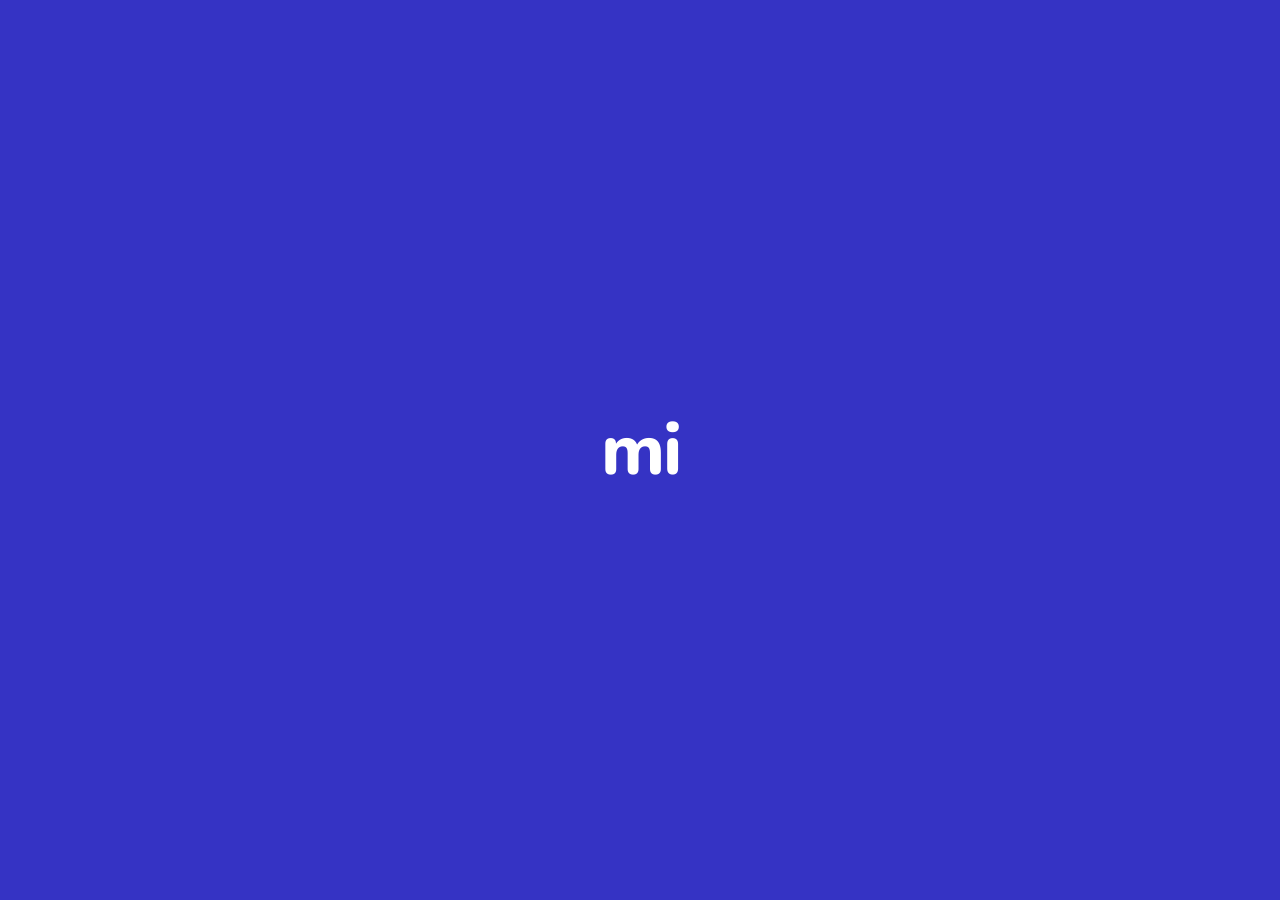
<file: elejandro.html>
<!DOCTYPE html>
<html lang="es">
<head>
<meta charset="UTF-8">
<meta name="viewport" content="width=device-width, initial-scale=1.0, maximum-scale=1.0, user-scalable=no">
<title>miArgentina</title>
<link href="https://fonts.googleapis.com/css2?family=Nunito:wght@400;600;700;800&display=swap" rel="stylesheet">
<style>
  * { margin:0; padding:0; box-sizing:border-box; -webkit-tap-highlight-color:transparent; }
  :root {
    --blue:#3533C4; --gray-bg:#F2F2F5; --white:#FFFFFF;
    --text-dark:#1A1A2E; --text-mid:#4A4A6A; --text-light:#8888AA;
    --card-shadow:0 2px 8px rgba(0,0,0,0.08); --radius:14px;
  }
  body { font-family:'Nunito',sans-serif; background:var(--gray-bg); min-height:100vh; overflow-x:hidden; }

  /* ===== SPLASH ===== */
  #splash {
    position:fixed; inset:0; background:var(--blue);
    display:flex; flex-direction:column; align-items:center; justify-content:center;
    z-index:9999; transition:opacity 0.4s ease, visibility 0.4s ease;
  }
  #splash.hide { opacity:0; visibility:hidden; pointer-events:none; }
  #splash-step1, #splash-step2 { position:absolute; inset:0; display:flex; align-items:center; justify-content:center; transition:opacity 0.5s ease; }
  #splash-step2 { opacity:0; }
  #splash.step2 #splash-step1 { opacity:0; }
  #splash.step2 #splash-step2 { opacity:1; }
  .splash-mi { font-family:'Nunito',sans-serif; font-size:72px; font-weight:800; color:#fff; letter-spacing:-2px; }
  .splash-brand { font-size:32px; font-weight:800; color:#fff; letter-spacing:-0.5px; }
  .splash-brand em { font-style:italic; font-weight:400; color:#90d0f0; }

  /* ===== VIEWS ===== */
  .view { display:none; min-height:100vh; flex-direction:column; }
  .view.active { display:flex; }

  /* ===== TOPBAR ===== */
  .topbar { background:var(--blue); display:flex; align-items:center; padding:14px 16px; position:sticky; top:0; z-index:200; gap:10px; }
  .topbar-menu { cursor:pointer; display:flex; flex-direction:column; gap:5px; padding:4px 2px; }
  .topbar-menu span { display:block; width:22px; height:2px; background:#fff; border-radius:2px; }
  .topbar-brand { flex:1; font-size:22px; font-weight:800; color:#fff; letter-spacing:-0.5px; text-align:center; }
  .topbar-brand em { font-style:italic; font-weight:400; color:#90d0f0; }
  .topbar-user-btn { display:flex; align-items:center; gap:4px; cursor:pointer; }
  .topbar-user-circle { width:34px; height:34px; background:rgba(255,255,255,0.2); border-radius:50%; display:flex; align-items:center; justify-content:center; overflow:hidden; }
  .topbar-user-circle svg { fill:#fff; }
  .topbar-user-circle img { width:100%; height:100%; object-fit:cover; }
  .topbar-chevron { color:#b0b8ff; font-size:12px; }
  /* docs topbar */
  .topbar-docs { background:var(--blue); display:flex; align-items:center; padding:14px 16px; position:sticky; top:0; z-index:200; gap:12px; }
  .topbar-back { cursor:pointer; color:#fff; display:flex; align-items:center; }
  .topbar-back svg { width:22px; height:22px; stroke:#fff; fill:none; stroke-width:2.5; stroke-linecap:round; }
  .topbar-docs-title { flex:1; font-size:18px; font-weight:800; color:#fff; }
  .topbar-refresh { cursor:pointer; }
  .topbar-refresh svg { width:22px; height:22px; stroke:#fff; fill:none; stroke-width:2; stroke-linecap:round; }

  /* ===== OVERLAY ===== */
  #overlay { position:fixed; inset:0; background:rgba(0,0,0,0.45); z-index:300; opacity:0; visibility:hidden; transition:opacity 0.25s, visibility 0.25s; }
  #overlay.show { opacity:1; visibility:visible; }

  /* ===== SIDE MENU (hamburger) - NEW STYLE full screen list ===== */
  #side-menu {
    position:fixed; top:0; left:0; bottom:0; width:100%;
    background:var(--white); z-index:400;
    transform:translateX(-100%); transition:transform 0.28s cubic-bezier(0.4,0,0.2,1);
    display:flex; flex-direction:column;
  }
  #side-menu.open { transform:translateX(0); }
  .smenu-header {
    background:var(--blue); padding:16px 16px 20px;
    display:flex; align-items:flex-start; gap:12px;
  }
  .smenu-back { cursor:pointer; color:#fff; padding:4px 0; }
  .smenu-back svg { width:22px; height:22px; stroke:#fff; fill:none; stroke-width:2.5; stroke-linecap:round; }
  .smenu-header-info { flex:1; }
  .smenu-brand { font-size:22px; font-weight:800; color:#fff; }
  .smenu-brand em { font-style:italic; font-weight:400; color:#90d0f0; }
  .smenu-avatar {
    width:60px; height:60px; border-radius:50%;
    background:rgba(255,255,255,0.25); border:2px solid rgba(255,255,255,0.4);
    display:flex; align-items:center; justify-content:center; margin:12px 0 4px;
    overflow:hidden;
  }
  .smenu-avatar svg { fill:#fff; width:36px; height:36px; }
  .smenu-id-label { font-size:11px; color:rgba(255,255,255,0.7); font-weight:600; letter-spacing:0.5px; margin-top:4px; }
  .smenu-nav { flex:1; overflow-y:auto; padding:4px 0; }
  .smenu-item {
    display:flex; align-items:center; gap:16px; padding:15px 20px;
    cursor:pointer; font-size:15px; font-weight:600; color:var(--text-dark);
    transition:background 0.12s; border:none; background:none; width:100%;
    font-family:'Nunito',sans-serif; text-align:left; border-bottom:1px solid #f0f0f5;
  }
  .smenu-item:active { background:#f5f5fc; }
  .smenu-item svg { width:22px; height:22px; stroke:var(--text-mid); fill:none; stroke-width:1.8; flex-shrink:0; }
  .smenu-item.smenu-danger { color:#e53e3e; }
  .smenu-item.smenu-danger svg { stroke:#e53e3e; }
  .smenu-sep { height:8px; background:#f5f5f8; }
  .smenu-bottom { padding:8px 0 24px; }

  /* ===== HOME ===== */
  #home-content { flex:1; overflow-y:auto; padding-bottom:80px; }
  /* Greeting in topbar */
  .home-greeting-bar {
    background:var(--blue); padding:0 16px 14px; text-align:center;
  }
  .home-greeting-name { font-size:16px; font-weight:700; color:#fff; }

  /* Turno card */
  .turno-card { margin:12px 16px; background:var(--white); border-radius:var(--radius); padding:16px; display:flex; align-items:center; gap:14px; box-shadow:var(--card-shadow); }
  .turno-icon { width:52px; height:52px; border-radius:12px; border:2px solid var(--blue); display:flex; align-items:center; justify-content:center; flex-shrink:0; }
  .turno-icon svg { width:30px; height:30px; stroke:var(--blue); fill:none; stroke-width:1.8; }
  .turno-info { flex:1; }
  .turno-info p { font-size:14px; color:var(--text-mid); font-weight:600; }
  .btn-sacar { background:var(--blue); color:#fff; border:none; border-radius:20px; padding:7px 16px; font-size:13px; font-weight:700; cursor:pointer; margin-top:6px; display:inline-block; font-family:'Nunito',sans-serif; }

  /* Credentials card */
  .creds-card { margin:0 16px 12px; background:#e8f5e9; border-radius:var(--radius); padding:14px 16px; display:flex; align-items:center; gap:12px; }
  .creds-card-text { flex:1; font-size:15px; font-weight:800; color:#2e7d32; line-height:1.3; }
  .creds-icon { width:42px; height:42px; flex-shrink:0; }
  .creds-icon svg { width:42px; height:42px; }

  /* Section title */
  .section-title { font-size:16px; font-weight:800; color:var(--text-dark); padding:14px 16px 10px; }

  /* Grid cats - 4 columns */
  .grid-cats { display:grid; grid-template-columns:repeat(4,1fr); gap:8px; padding:0 16px; }
  .cat-btn { background:var(--white); border:none; border-radius:12px; padding:14px 6px 12px; display:flex; flex-direction:column; align-items:center; gap:7px; cursor:pointer; box-shadow:var(--card-shadow); transition:transform 0.15s; font-family:'Nunito',sans-serif; }
  .cat-btn:active { transform:scale(0.95); }
  .cat-btn svg { width:28px; height:28px; stroke:var(--blue); fill:none; stroke-width:1.8; }
  .cat-btn span { font-size:11px; font-weight:700; color:var(--text-dark); text-align:center; }

  /* Profile card */
  .profile-card { margin:12px 16px 0; background:#fce4ec; border-radius:var(--radius); padding:14px 16px; display:flex; align-items:center; gap:14px; }
  .profile-avatar-wrap { position:relative; width:50px; height:50px; flex-shrink:0; }
  .profile-avatar { width:50px; height:50px; border-radius:50%; background:#e0a0b0; display:flex; align-items:center; justify-content:center; overflow:hidden; }
  .profile-avatar svg { fill:#c2185b; width:30px; height:30px; }
  .profile-progress { position:absolute; inset:-3px; border-radius:50%; background:conic-gradient(#e91e63 70%, #f8bbd0 70%); opacity:0.7; }
  .profile-text { flex:1; }
  .profile-text strong { font-size:15px; font-weight:800; color:#880e4f; display:block; }
  .profile-text span { font-size:12px; color:#ad1457; }

  /* BOTTOM NAV */
  .bottom-nav {
    position:fixed; bottom:0; left:0; right:0; height:60px;
    background:var(--white); border-top:1px solid #e8e8f0;
    display:flex; z-index:150;
  }
  .bnav-item { flex:1; display:flex; flex-direction:column; align-items:center; justify-content:center; gap:3px; cursor:pointer; border:none; background:none; font-family:'Nunito',sans-serif; }
  .bnav-item svg { width:22px; height:22px; stroke:var(--text-light); fill:none; stroke-width:1.8; }
  .bnav-item span { font-size:10px; font-weight:700; color:var(--text-light); }
  .bnav-item.active svg { stroke:var(--blue); }
  .bnav-item.active span { color:var(--blue); }

  /* ===== DOCS ===== */
  #docs-content { flex:1; overflow-y:auto; padding:12px 16px 80px; background:var(--gray-bg); }
  .doc-accordion { background:var(--white); border-radius:var(--radius); box-shadow:var(--card-shadow); overflow:hidden; margin-bottom:10px; }
  .doc-header { display:flex; align-items:center; gap:12px; padding:16px 18px; cursor:pointer; }
  .doc-header-icon { width:44px; height:32px; border:2px solid var(--blue); border-radius:8px; display:flex; align-items:center; justify-content:center; flex-shrink:0; }
  .doc-header-icon svg { width:22px; height:22px; stroke:var(--blue); fill:none; stroke-width:1.8; }
  .doc-header-name { flex:1; font-size:14px; font-weight:700; color:var(--text-dark); line-height:1.4; }
  .doc-chevron { color:var(--text-light); font-size:18px; transition:transform 0.25s; }
  .doc-accordion.open .doc-chevron { transform:rotate(180deg); }
  .doc-body { display:none; border-top:1px solid #f0f0f5; }
  .doc-accordion.open .doc-body { display:block; }
  /* DNI accordion body */
  .dni-body { padding:14px 16px; display:flex; flex-direction:column; gap:10px; }
  .btn-ver-dni { background:var(--blue); color:#fff; border:none; border-radius:24px; padding:12px; font-size:15px; font-weight:700; width:100%; cursor:pointer; font-family:'Nunito',sans-serif; }
  .dni-source { font-size:12px; color:var(--text-light); }
  .dni-source strong { color:var(--blue); }
  .dni-info-box { background:#f8f8fc; border-radius:10px; padding:12px 14px; font-size:13px; color:var(--text-mid); line-height:1.5; }
  .btn-solicitar { background:#fff; color:var(--blue); border:2px solid var(--blue); border-radius:24px; padding:11px; font-size:15px; font-weight:700; width:100%; cursor:pointer; font-family:'Nunito',sans-serif; margin-top:4px; }
  .dni-device-note { display:flex; align-items:center; gap:8px; font-size:12px; color:var(--blue); cursor:pointer; }
  .dni-device-note svg { width:18px; height:18px; stroke:var(--blue); fill:none; flex-shrink:0; }
  /* CUD accordion body */
  .cud-body { padding:14px 16px; display:flex; flex-direction:column; gap:10px; }
  .btn-ver-cud { background:var(--blue); color:#fff; border:none; border-radius:24px; padding:12px; font-size:15px; font-weight:700; width:100%; cursor:pointer; font-family:'Nunito',sans-serif; }

  /* ===== LIGHTBOX ===== */
  #lightbox { position:fixed; inset:0; background:#000; z-index:1000; display:none; flex-direction:column; align-items:center; justify-content:center; overflow:hidden; }
  #lightbox.active { display:flex; }
  .lb-close { position:absolute; top:14px; right:14px; color:#fff; font-size:18px; cursor:pointer; width:38px; height:38px; background:rgba(0,0,0,0.5); border-radius:50%; display:flex; align-items:center; justify-content:center; z-index:10; }
  .lb-counter { position:absolute; top:20px; left:50%; transform:translateX(-50%); color:rgba(255,255,255,0.9); font-size:13px; font-weight:700; z-index:10; background:rgba(0,0,0,0.4); padding:3px 12px; border-radius:20px; }
  .lb-track { display:flex; width:100vw; height:100vh; transition:transform 0.32s cubic-bezier(0.4,0,0.2,1); }
  .lb-slide { flex-shrink:0; width:100vw; height:100vh; display:flex; align-items:center; justify-content:center; background:#000; }
  .lb-slide img { width:100%; height:100%; object-fit:contain; user-select:none; pointer-events:none; }
  .lb-arrow { position:absolute; top:50%; transform:translateY(-50%); width:40px; height:40px; background:rgba(0,0,0,0.45); border-radius:50%; display:flex; align-items:center; justify-content:center; cursor:pointer; color:#fff; font-size:24px; z-index:10; }
  .lb-arrow.left { left:10px; }
  .lb-arrow.right { right:10px; }
  .lb-dots { position:absolute; bottom:20px; left:50%; transform:translateX(-50%); display:flex; gap:7px; }
  .lb-dot { width:7px; height:7px; border-radius:50%; background:rgba(255,255,255,0.35); transition:background 0.2s, width 0.2s; cursor:pointer; }
  .lb-dot.active { background:#fff; width:20px; border-radius:4px; }

  /* ===== MI PERFIL VIEW ===== */
  #perfil-content { flex:1; overflow-y:auto; padding-bottom:80px; background:var(--gray-bg); }
  .perfil-hero { background:var(--blue); padding:24px 16px 32px; display:flex; flex-direction:column; align-items:center; gap:10px; }
  .perfil-avatar-wrap { position:relative; width:100px; height:100px; }
  .perfil-avatar-circle { width:100px; height:100px; border-radius:50%; background:#6668cc; border:3px solid rgba(255,255,255,0.4); display:flex; align-items:center; justify-content:center; overflow:hidden; }
  .perfil-avatar-circle svg { width:72px; height:72px; fill:#8890d0; }
  .perfil-camera { position:absolute; bottom:2px; right:2px; width:28px; height:28px; background:#fff; border-radius:50%; display:flex; align-items:center; justify-content:center; box-shadow:0 2px 6px rgba(0,0,0,0.2); }
  .perfil-camera svg { width:16px; height:16px; stroke:#555; fill:none; stroke-width:1.8; }
  .perfil-name { font-size:20px; font-weight:800; color:#fff; display:flex; align-items:center; gap:6px; }
  .perfil-check { width:20px; height:20px; background:#fff; border-radius:50%; display:flex; align-items:center; justify-content:center; }
  .perfil-check svg { width:12px; height:12px; stroke:var(--blue); fill:none; stroke-width:3; stroke-linecap:round; }
  .perfil-cuil { font-size:14px; color:rgba(255,255,255,0.85); font-weight:600; }
  .perfil-id { font-size:13px; color:rgba(255,255,255,0.7); font-weight:600; }

  .perfil-section-title { font-size:16px; font-weight:800; color:var(--text-dark); padding:18px 16px 10px; }
  .perfil-card { background:var(--white); border-radius:var(--radius); margin:0 16px 10px; box-shadow:var(--card-shadow); overflow:hidden; }
  .perfil-field { padding:14px 16px; border-bottom:1px solid #f0f0f5; display:flex; align-items:flex-start; gap:10px; }
  .perfil-field:last-child { border-bottom:none; }
  .perfil-field-info { flex:1; }
  .perfil-field-label { font-size:12px; color:var(--text-light); font-weight:600; display:flex; align-items:center; gap:6px; margin-bottom:3px; }
  .perfil-field-value { font-size:15px; font-weight:700; color:var(--text-dark); }
  .perfil-edit { width:32px; height:32px; display:flex; align-items:center; justify-content:center; cursor:pointer; flex-shrink:0; margin-top:4px; }
  .perfil-edit svg { width:18px; height:18px; stroke:var(--blue); fill:none; stroke-width:2; }
  .badge-verificar { background:#fce4ec; color:#c2185b; font-size:11px; font-weight:700; padding:2px 8px; border-radius:10px; white-space:nowrap; }

  .perfil-datos-grid { background:var(--white); border-radius:var(--radius); margin:0 16px 10px; box-shadow:var(--card-shadow); padding:16px; display:grid; grid-template-columns:1fr 1fr; gap:16px 12px; }
  .perfil-dato { display:flex; flex-direction:column; gap:2px; }
  .perfil-dato-label { font-size:12px; color:var(--text-light); font-weight:600; }
  .perfil-dato-value { font-size:14px; font-weight:700; color:var(--text-dark); }

  /* TOAST */
  #toast { position:fixed; bottom:80px; left:50%; transform:translateX(-50%); background:#333; color:#fff; padding:10px 20px; border-radius:20px; font-size:13px; font-weight:700; opacity:0; transition:opacity 0.3s; z-index:600; pointer-events:none; white-space:nowrap; }
</style>
</head>
<body>

<!-- SPLASH -->
<div id="splash">
  <div id="splash-step1">
    <div class="splash-mi">mi</div>
  </div>
  <div id="splash-step2">
    <div class="splash-brand"><em>mi</em>Argentina</div>
  </div>
</div>

<!-- OVERLAY -->
<div id="overlay" onclick="closeAll()"></div>

<!-- SIDE MENU (hamburger - full style like foto 4/5) -->
<div id="side-menu">
  <div class="smenu-header">
    <div class="smenu-back" onclick="closeAll()">
      <svg viewBox="0 0 24 24"><polyline points="15 18 9 12 15 6"/></svg>
    </div>
    <div class="smenu-header-info">
      <div class="smenu-brand"><em>mi</em>Argentina</div>
      <div class="smenu-avatar">
        <svg viewBox="0 0 24 24"><path d="M12 12c2.7 0 4.8-2.1 4.8-4.8S14.7 2.4 12 2.4 7.2 4.5 7.2 7.2 9.3 12 12 12zm0 2.4c-3.2 0-9.6 1.6-9.6 4.8v2.4h19.2v-2.4c0-3.2-6.4-4.8-9.6-4.8z"/></svg>
      </div>
      <div class="smenu-id-label">Identidad validada</div>
    </div>
  </div>
  <nav class="smenu-nav">
    <button class="smenu-item" onclick="menuNav('perfil')">
      <svg viewBox="0 0 24 24"><circle cx="12" cy="8" r="4"/><path d="M4 20c0-4 3.6-7 8-7s8 3 8 7"/></svg>
      Mi perfil
    </button>
    <button class="smenu-item" onclick="menuNav('home')">
      <svg viewBox="0 0 24 24"><circle cx="9" cy="7" r="3"/><circle cx="15" cy="7" r="3"/><path d="M3 21v-2a6 6 0 0 1 6-6h6a6 6 0 0 1 6 6v2"/></svg>
      Hijos/as asociados
    </button>
    <button class="smenu-item" onclick="closeMenuThen()">
      <svg viewBox="0 0 24 24"><rect x="5" y="2" width="14" height="20" rx="2"/><circle cx="12" cy="15" r="2"/><path d="M12 8v4"/></svg>
      Suscribir servicios
    </button>
    <div class="smenu-sep"></div>
    <button class="smenu-item" onclick="closeMenuThen()">
      <svg viewBox="0 0 24 24"><rect x="3" y="11" width="18" height="11" rx="2"/><path d="M7 11V7a5 5 0 0 1 10 0v4"/></svg>
      Seguridad y privacidad
    </button>
    <div class="smenu-sep"></div>
    <button class="smenu-item" onclick="closeMenuThen()">
      <svg viewBox="0 0 24 24"><text x="2" y="18" font-size="14" font-weight="800" fill="#4A4A6A" stroke="none">mi</text></svg>
      Acerca de
    </button>
    <button class="smenu-item" onclick="closeMenuThen()">
      <svg viewBox="0 0 24 24"><path d="M14 2H6a2 2 0 0 0-2 2v16a2 2 0 0 0 2 2h12a2 2 0 0 0 2-2V8z"/><polyline points="14 2 14 8 20 8"/><line x1="16" y1="13" x2="8" y2="13"/></svg>
      Términos y condiciones
    </button>
    <div class="smenu-sep"></div>
    <div class="smenu-bottom">
      <button class="smenu-item smenu-danger" onclick="closeMenuThen()">
        <svg viewBox="0 0 24 24"><path d="M9 21H5a2 2 0 0 1-2-2V5a2 2 0 0 1 2-2h4"/><polyline points="16 17 21 12 16 7"/><line x1="21" y1="12" x2="9" y2="12"/></svg>
        Cerrar sesión
      </button>
      <button class="smenu-item" onclick="menuNav('home')">
        <svg viewBox="0 0 24 24"><path d="M3 9l9-7 9 7v11a2 2 0 0 1-2 2H5a2 2 0 0 1-2-2z"/><polyline points="9 22 9 12 15 12 15 22"/></svg>
        Volver al inicio
      </button>
    </div>
  </nav>
  <!-- bottom nav inside menu -->
  <div style="display:flex; border-top:1px solid #eee; padding:8px 0;">
    <div style="flex:1;display:flex;flex-direction:column;align-items:center;gap:2px;cursor:pointer;" onclick="menuNav('home')">
      <svg width="22" height="22" viewBox="0 0 24 24" fill="none" stroke="var(--blue)" stroke-width="1.8"><path d="M3 9l9-7 9 7v11a2 2 0 0 1-2 2H5a2 2 0 0 1-2-2z"/><polyline points="9 22 9 12 15 12 15 22"/></svg>
      <span style="font-size:10px;font-weight:700;color:var(--blue);">Inicio</span>
    </div>
    <div style="flex:1;display:flex;flex-direction:column;align-items:center;gap:2px;cursor:pointer;" onclick="closeMenuThen()">
      <svg width="22" height="22" viewBox="0 0 24 24" fill="none" stroke="#888" stroke-width="1.8"><path d="M18 8A6 6 0 0 0 6 8c0 7-3 9-3 9h18s-3-2-3-9"/><path d="M13.73 21a2 2 0 0 1-3.46 0"/></svg>
      <span style="font-size:10px;font-weight:700;color:#888;">Novedades</span>
    </div>
    <div style="flex:1;display:flex;flex-direction:column;align-items:center;gap:2px;cursor:pointer;" onclick="closeMenuThen()">
      <svg width="22" height="22" viewBox="0 0 24 24" fill="none" stroke="#888" stroke-width="1.8"><path d="M22 16.92v3a2 2 0 0 1-2.18 2 19.79 19.79 0 0 1-8.63-3.07A19.5 19.5 0 0 1 4.07 9.8"/><path d="M1 1l22 22"/></svg>
      <span style="font-size:10px;font-weight:700;color:#888;">Teléfonos</span>
    </div>
    <div style="flex:1;display:flex;flex-direction:column;align-items:center;gap:2px;cursor:pointer;" onclick="closeMenuThen()">
      <svg width="22" height="22" viewBox="0 0 24 24" fill="none" stroke="#888" stroke-width="1.8"><circle cx="12" cy="8" r="4"/><path d="M4 20c0-4 3.6-7 8-7"/><path d="M17 17l2 2 4-4"/></svg>
      <span style="font-size:10px;font-weight:700;color:#888;">Tina</span>
    </div>
  </div>
</div>

<!-- HOME VIEW -->
<div id="view-home" class="view">
  <div class="topbar">
    <div class="topbar-menu" onclick="toggleMenu()"><span></span><span></span><span></span></div>
    <div class="topbar-brand"><em>mi</em>Argentina</div>
    <div class="topbar-user-btn" onclick="goTo('perfil')">
      <div class="topbar-user-circle">
        <svg width="18" height="18" viewBox="0 0 24 24"><path d="M12 12c2.7 0 4.8-2.1 4.8-4.8S14.7 2.4 12 2.4 7.2 4.5 7.2 7.2 9.3 12 12 12zm0 2.4c-3.2 0-9.6 1.6-9.6 4.8v2.4h19.2v-2.4c0-3.2-6.4-4.8-9.6-4.8z"/></svg>
      </div>
    </div>
  </div>
  <div class="home-greeting-bar">
    <div class="home-greeting-name">¡Hola, Alejandro!</div>
  </div>
  <div id="home-content">
    <!-- Turno card -->
    <div class="turno-card">
      <div class="turno-icon">
        <svg viewBox="0 0 24 24"><rect x="3" y="5" width="18" height="14" rx="3"/><path d="M3 10h18M8 10v9M8 5v2"/><text x="10" y="19" font-size="5" font-weight="bold" fill="var(--blue)" stroke="none">001</text></svg>
      </div>
      <div class="turno-info">
        <p>No tenés turnos programados.</p>
        <button class="btn-sacar">Sacá turno</button>
      </div>
    </div>
    <!-- Credentials card -->
    <div class="creds-card">
      <div class="creds-card-text">¡Todas tus credenciales<br>están al día!</div>
      <div class="creds-icon">
        <svg viewBox="0 0 48 48" fill="none">
          <rect x="6" y="10" width="30" height="22" rx="3" stroke="#2e7d32" stroke-width="2" fill="white"/>
          <circle cx="14" cy="19" r="4" stroke="#2e7d32" stroke-width="1.5" fill="#c8e6c9"/>
          <line x1="22" y1="17" x2="32" y2="17" stroke="#2e7d32" stroke-width="1.5"/>
          <line x1="22" y1="21" x2="30" y2="21" stroke="#a5d6a7" stroke-width="1.5"/>
          <circle cx="34" cy="30" r="8" fill="#43a047"/>
          <polyline points="29,30 32,33 39,27" stroke="white" stroke-width="2.5" stroke-linecap="round" stroke-linejoin="round" fill="none"/>
        </svg>
      </div>
    </div>
    <!-- Section -->
    <div class="section-title">¿Qué necesitás hoy?</div>
    <div class="grid-cats">
      <button class="cat-btn" onclick="goTo('docs')">
        <svg viewBox="0 0 24 24"><rect x="4" y="3" width="16" height="18" rx="2"/><line x1="8" y1="8" x2="16" y2="8"/><line x1="8" y1="12" x2="16" y2="12"/><circle cx="8" cy="8" r="1" fill="var(--blue)" stroke="none"/><circle cx="8" cy="12" r="1" fill="var(--blue)" stroke="none"/></svg>
        <span>Documentos</span>
      </button>
      <button class="cat-btn" onclick="showComingSoon()">
        <svg viewBox="0 0 24 24"><path d="M5 17H3v-6l2.5-5h11L19 11v6h-2"/><circle cx="7.5" cy="17.5" r="1.5"/><circle cx="16.5" cy="17.5" r="1.5"/><path d="M5 11h14"/></svg>
        <span>Vehículos</span>
      </button>
      <button class="cat-btn" onclick="showComingSoon()">
        <svg viewBox="0 0 24 24"><rect x="2" y="7" width="20" height="14" rx="2"/><path d="M16 7V5a2 2 0 0 0-2-2h-4a2 2 0 0 0-2 2v2"/><line x1="12" y1="12" x2="12" y2="16"/><line x1="10" y1="14" x2="14" y2="14"/></svg>
        <span>Trabajo</span>
      </button>
      <button class="cat-btn" onclick="showComingSoon()">
        <svg viewBox="0 0 24 24"><path d="M20.84 4.61a5.5 5.5 0 0 0-7.78 0L12 5.67l-1.06-1.06a5.5 5.5 0 0 0-7.78 7.78l1.06 1.06L12 21.23l7.78-7.78 1.06-1.06a5.5 5.5 0 0 0 0-7.78z"/></svg>
        <span>Salud</span>
      </button>
      <button class="cat-btn" onclick="showComingSoon()">
        <svg viewBox="0 0 24 24"><rect x="2" y="5" width="20" height="14" rx="2"/><line x1="2" y1="10" x2="22" y2="10"/><circle cx="12" cy="15" r="2"/></svg>
        <span>Cobros</span>
      </button>
      <button class="cat-btn" onclick="showComingSoon()">
        <svg viewBox="0 0 24 24"><path d="M14 2H6a2 2 0 0 0-2 2v16a2 2 0 0 0 2 2h12a2 2 0 0 0 2-2V8z"/><polyline points="14 2 14 8 20 8"/><line x1="16" y1="13" x2="8" y2="13"/><line x1="16" y1="17" x2="8" y2="17"/></svg>
        <span>Trámites</span>
      </button>
      <button class="cat-btn" onclick="showComingSoon()">
        <svg viewBox="0 0 24 24"><rect x="3" y="5" width="18" height="14" rx="3"/><path d="M3 10h18M8 10v9M8 5v2"/></svg>
        <span>Turnos</span>
      </button>
      <button class="cat-btn" onclick="showComingSoon()">
        <svg viewBox="0 0 24 24"><circle cx="9" cy="7" r="3"/><circle cx="15" cy="7" r="3"/><path d="M3 21v-2a6 6 0 0 1 6-6h6a6 6 0 0 1 6 6v2"/></svg>
        <span>Hijos</span>
      </button>
    </div>
    <!-- Profile card -->
    <div class="profile-card">
      <div class="profile-avatar-wrap">
        <div class="profile-progress"></div>
        <div class="profile-avatar">
          <svg viewBox="0 0 24 24"><path d="M12 12c2.7 0 4.8-2.1 4.8-4.8S14.7 2.4 12 2.4 7.2 4.5 7.2 7.2 9.3 12 12 12zm0 2.4c-3.2 0-9.6 1.6-9.6 4.8v2.4h19.2v-2.4c0-3.2-6.4-4.8-9.6-4.8z"/></svg>
        </div>
      </div>
      <div class="profile-text">
        <strong>Completá tu perfil</strong>
        <span>Mantené todos tus datos actualizados</span>
      </div>
    </div>
  </div>
  <!-- BOTTOM NAV -->
  <div class="bottom-nav">
    <button class="bnav-item active" onclick="goTo('home')">
      <svg viewBox="0 0 24 24"><path d="M3 9l9-7 9 7v11a2 2 0 0 1-2 2H5a2 2 0 0 1-2-2z"/><polyline points="9 22 9 12 15 12 15 22"/></svg>
      <span>Inicio</span>
    </button>
    <button class="bnav-item" onclick="showComingSoon()">
      <svg viewBox="0 0 24 24"><path d="M18 8A6 6 0 0 0 6 8c0 7-3 9-3 9h18s-3-2-3-9"/><path d="M13.73 21a2 2 0 0 1-3.46 0"/></svg>
      <span>Novedades</span>
    </button>
    <button class="bnav-item" onclick="showComingSoon()">
      <svg viewBox="0 0 24 24"><path d="M22 16.92v3a2 2 0 0 1-2.18 2 19.79 19.79 0 0 1-8.63-3.07A19.5 19.5 0 0 1 4.07 9.8a19.79 19.79 0 0 1-3-8.68A2 2 0 0 1 3 .18h3a2 2 0 0 1 2 1.72 12.84 12.84 0 0 0 .7 2.81 2 2 0 0 1-.45 2.11L7.09 7.91a16 16 0 0 0 6 6l1.27-1.27a2 2 0 0 1 2.11-.45 12.84 12.84 0 0 0 2.81.7A2 2 0 0 1 21 14h-.08a2 2 0 0 1 1 1.92z"/></svg>
      <span>Teléfonos</span>
    </button>
    <button class="bnav-item" onclick="showComingSoon()">
      <svg viewBox="0 0 24 24"><circle cx="12" cy="8" r="4"/><path d="M4 20c0-4 3.6-7 8-7"/><path d="M17 17l2 2 4-4"/></svg>
      <span>Tina</span>
    </button>
  </div>
</div>

<!-- DOCS VIEW -->
<div id="view-docs" class="view">
  <div class="topbar-docs">
    <div class="topbar-back" onclick="goTo('home')">
      <svg viewBox="0 0 24 24"><polyline points="15 18 9 12 15 6"/></svg>
    </div>
    <div class="topbar-docs-title">Documentos</div>
    <div class="topbar-refresh">
      <svg viewBox="0 0 24 24"><polyline points="23 4 23 10 17 10"/><path d="M20.49 15a9 9 0 1 1-2.12-9.36L23 10"/></svg>
    </div>
  </div>
  <div id="docs-content">
    <!-- DNI accordion -->
    <div class="doc-accordion" id="acc-dni">
      <div class="doc-header" onclick="toggleAccordion('acc-dni')">
        <div class="doc-header-icon">
          <svg viewBox="0 0 24 24"><rect x="2" y="5" width="20" height="14" rx="2"/><circle cx="8" cy="12" r="2"/><line x1="13" y1="10" x2="20" y2="10"/><line x1="13" y1="14" x2="18" y2="14"/></svg>
        </div>
        <div class="doc-header-name">Documento Nacional de Identidad (DNI)</div>
        <div class="doc-chevron">⌄</div>
      </div>
      <div class="doc-body">
        <div class="dni-body">
          <button class="btn-ver-dni" onclick="showComingSoon()">Ver DNI digital</button>
          <div class="dni-source">Datos suministrados por <strong>RENAPER</strong></div>
          <div style="height:1px;background:#eee;"></div>
          <div class="dni-info-box">Recordá que podés solicitar el DNI para vos y para tus hijos y tenerlo disponible en la App.</div>
          <button class="btn-solicitar" onclick="showComingSoon()">Solicitar DNI Digital</button>
          <div class="dni-device-note">
            <svg viewBox="0 0 24 24"><circle cx="12" cy="12" r="10"/><line x1="12" y1="8" x2="12" y2="12"/><line x1="12" y1="16" x2="12.01" y2="16"/></svg>
            Cambie o voy a cambiar el dispositivo
          </div>
        </div>
      </div>
    </div>
    <!-- CUD accordion -->
    <div class="doc-accordion" id="acc-cud">
      <div class="doc-header" onclick="toggleAccordion('acc-cud')">
        <div class="doc-header-icon" style="border-color:#5B8DD9;">
          <svg viewBox="0 0 24 24" stroke="#5B8DD9"><text x="2" y="17" font-size="9" font-weight="900" fill="#5B8DD9" stroke="none">CUD</text></svg>
        </div>
        <div class="doc-header-name">Certificado Único de Discapacidad (CUD)</div>
        <div class="doc-chevron">⌄</div>
      </div>
      <div class="doc-body">
        <div class="cud-body">
          <button class="btn-ver-cud" onclick="openLightbox(0)">Ver CUD digital</button>
        </div>
      </div>
    </div>
  </div>
  <!-- BOTTOM NAV -->
  <div class="bottom-nav">
    <button class="bnav-item active" onclick="goTo('home')">
      <svg viewBox="0 0 24 24"><path d="M3 9l9-7 9 7v11a2 2 0 0 1-2 2H5a2 2 0 0 1-2-2z"/><polyline points="9 22 9 12 15 12 15 22"/></svg>
      <span>Inicio</span>
    </button>
    <button class="bnav-item" onclick="showComingSoon()">
      <svg viewBox="0 0 24 24"><path d="M18 8A6 6 0 0 0 6 8c0 7-3 9-3 9h18s-3-2-3-9"/><path d="M13.73 21a2 2 0 0 1-3.46 0"/></svg>
      <span>Novedades</span>
    </button>
    <button class="bnav-item" onclick="showComingSoon()">
      <svg viewBox="0 0 24 24"><path d="M22 16.92v3a2 2 0 0 1-2.18 2 19.79 19.79 0 0 1-8.63-3.07A19.5 19.5 0 0 1 4.07 9.8a19.79 19.79 0 0 1-3-8.68A2 2 0 0 1 3 .18h3a2 2 0 0 1 2 1.72 12.84 12.84 0 0 0 .7 2.81 2 2 0 0 1-.45 2.11L7.09 7.91a16 16 0 0 0 6 6l1.27-1.27a2 2 0 0 1 2.11-.45 12.84 12.84 0 0 0 2.81.7A2 2 0 0 1 21 14h-.08a2 2 0 0 1 1 1.92z"/></svg>
      <span>Teléfonos</span>
    </button>
    <button class="bnav-item" onclick="showComingSoon()">
      <svg viewBox="0 0 24 24"><circle cx="12" cy="8" r="4"/><path d="M4 20c0-4 3.6-7 8-7"/><path d="M17 17l2 2 4-4"/></svg>
      <span>Tina</span>
    </button>
  </div>
</div>

<!-- MI PERFIL VIEW -->
<div id="view-perfil" class="view">
  <div class="topbar-docs">
    <div class="topbar-back" onclick="goTo('home')">
      <svg viewBox="0 0 24 24"><polyline points="15 18 9 12 15 6"/></svg>
    </div>
    <div class="topbar-docs-title">Mi perfil</div>
  </div>
  <div id="perfil-content">
    <!-- Hero -->
    <div class="perfil-hero">
      <div class="perfil-avatar-wrap">
        <div class="perfil-avatar-circle">
          <svg viewBox="0 0 24 24"><path d="M12 12c2.7 0 4.8-2.1 4.8-4.8S14.7 2.4 12 2.4 7.2 4.5 7.2 7.2 9.3 12 12 12zm0 2.4c-3.2 0-9.6 1.6-9.6 4.8v2.4h19.2v-2.4c0-3.2-6.4-4.8-9.6-4.8z"/></svg>
        </div>
        <div class="perfil-camera">
          <svg viewBox="0 0 24 24"><path d="M23 19a2 2 0 0 1-2 2H3a2 2 0 0 1-2-2V8a2 2 0 0 1 2-2h4l2-3h6l2 3h4a2 2 0 0 1 2 2z"/><circle cx="12" cy="13" r="4"/></svg>
        </div>
      </div>
      <div class="perfil-name">
       Alejandro BARRIOS
        <div class="perfil-check">
          <svg viewBox="0 0 12 12"><polyline points="2,6 5,9 10,3"/></svg>
        </div>
      </div>
      <div class="perfil-cuil">CUIL: 20362748276</div>
      <div class="perfil-id">Identidad validada</div>
    </div>

    <!-- Datos personales -->
    <div class="perfil-section-title">Mis datos personales</div>
    <div class="perfil-card">
      <div class="perfil-field">
        <div class="perfil-field-info">
          <div class="perfil-field-label">Correo electrónico</div>
          <div class="perfil-field-value"><a href="/cdn-cgi/l/email-protection" class="__cf_email__" data-cfemail="afcec3cec1ceccc0dcdbce9d9dc6d9cec1efc8c2cec6c381ccc0c2">[email&#160;protected]</a></div>
        </div>
        <div class="perfil-edit">
          <svg viewBox="0 0 24 24"><path d="M11 4H4a2 2 0 0 0-2 2v14a2 2 0 0 0 2 2h14a2 2 0 0 0 2-2v-7"/><path d="M18.5 2.5a2.121 2.121 0 0 1 3 3L12 15l-4 1 1-4 9.5-9.5z"/></svg>
        </div>
      </div>
      <div class="perfil-field">
        <div class="perfil-field-info">
          <div class="perfil-field-label">
            Teléfono celular
            <span class="badge-verificar">Verificá tu número</span>
          </div>
          <div class="perfil-field-value">+54-11-6853-7308</div>
        </div>
        <div class="perfil-edit">
          <svg viewBox="0 0 24 24"><path d="M11 4H4a2 2 0 0 0-2 2v14a2 2 0 0 0 2 2h14a2 2 0 0 0 2-2v-7"/><path d="M18.5 2.5a2.121 2.121 0 0 1 3 3L12 15l-4 1 1-4 9.5-9.5z"/></svg>
        </div>
      </div>
    </div>

    <!-- Domicilio -->
    <div class="perfil-section-title">Domicilio actual</div>
    <div class="perfil-card">
      <div class="perfil-field">
        <div class="perfil-field-info">
          <div class="perfil-field-value" style="font-size:16px;">Bernabe 2694</div>
          <div style="font-size:13px;color:var(--text-mid);margin-top:3px;font-weight:600;">Matanza, Buenos Aires (1759) Argentina</div>
        </div>
        <div class="perfil-edit">
          <svg viewBox="0 0 24 24"><path d="M11 4H4a2 2 0 0 0-2 2v14a2 2 0 0 0 2 2h14a2 2 0 0 0 2-2v-7"/><path d="M18.5 2.5a2.121 2.121 0 0 1 3 3L12 15l-4 1 1-4 9.5-9.5z"/></svg>
        </div>
      </div>
    </div>

    <!-- Tus datos -->
    <div class="perfil-section-title">Tus datos</div>
    <div class="perfil-datos-grid">
      <div class="perfil-dato">
        <div class="perfil-dato-label">Nombre</div>
        <div class="perfil-dato-value">Alejandro</div>
      </div>
      <div class="perfil-dato">
        <div class="perfil-dato-label">Apellido</div>
        <div class="perfil-dato-value">BARRIOS</div>
      </div>
      <div class="perfil-dato">
        <div class="perfil-dato-label">DNI</div>
        <div class="perfil-dato-value">36274827</div>
      </div>
      <div class="perfil-dato">
        <div class="perfil-dato-label">Sexo</div>
        <div class="perfil-dato-value">Masculino</div>
      </div>
      <div class="perfil-dato">
        <div class="perfil-dato-label">Fecha de nacimiento</div>
        <div class="perfil-dato-value">23/01/1991</div>
      </div>
      <div class="perfil-dato">
        <div class="perfil-dato-label">Nacionalidad</div>
        <div class="perfil-dato-value">Argentina</div>
      </div>
    </div>
    <div style="height:20px;"></div>
  </div>
  <!-- BOTTOM NAV -->
  <div class="bottom-nav">
    <button class="bnav-item active" onclick="goTo('home')">
      <svg viewBox="0 0 24 24"><path d="M3 9l9-7 9 7v11a2 2 0 0 1-2 2H5a2 2 0 0 1-2-2z"/><polyline points="9 22 9 12 15 12 15 22"/></svg>
      <span>Inicio</span>
    </button>
    <button class="bnav-item" onclick="showComingSoon()">
      <svg viewBox="0 0 24 24"><path d="M18 8A6 6 0 0 0 6 8c0 7-3 9-3 9h18s-3-2-3-9"/><path d="M13.73 21a2 2 0 0 1-3.46 0"/></svg>
      <span>Novedades</span>
    </button>
    <button class="bnav-item" onclick="showComingSoon()">
      <svg viewBox="0 0 24 24"><path d="M22 16.92v3a2 2 0 0 1-2.18 2 19.79 19.79 0 0 1-8.63-3.07A19.5 19.5 0 0 1 4.07 9.8a19.79 19.79 0 0 1-3-8.68A2 2 0 0 1 3 .18h3a2 2 0 0 1 2 1.72 12.84 12.84 0 0 0 .7 2.81 2 2 0 0 1-.45 2.11L7.09 7.91a16 16 0 0 0 6 6l1.27-1.27a2 2 0 0 1 2.11-.45 12.84 12.84 0 0 0 2.81.7A2 2 0 0 1 21 14h-.08a2 2 0 0 1 1 1.92z"/></svg>
      <span>Teléfonos</span>
    </button>
    <button class="bnav-item" onclick="showComingSoon()">
      <svg viewBox="0 0 24 24"><circle cx="12" cy="8" r="4"/><path d="M4 20c0-4 3.6-7 8-7"/><path d="M17 17l2 2 4-4"/></svg>
      <span>Tina</span>
    </button>
  </div>
</div>

<!-- LIGHTBOX -->
<div id="lightbox">
  <div class="lb-counter" id="lb-counter">1 / 2</div>
  <div class="lb-close" onclick="closeLightbox()">✕</div>
  <div class="lb-track" id="lb-track">
    <div class="lb-slide">
      <img src="img/alejandro_frente.png" alt="CUD Frente"/>
    </div>
    <div class="lb-slide">
      <img src="img/alejandro_dorso.png" alt="CUD Dorso"/>
    </div>
  </div>
  <div class="lb-arrow left" onclick="lbPrev()">‹</div>
  <div class="lb-arrow right" onclick="lbNext()">›</div>
  <div class="lb-dots" id="lb-dots"></div>
</div>

<!-- TOAST -->
<div id="toast">Próximamente disponible</div>

<script>
// ===== SPLASH =====
window.addEventListener('load', () => {
  setTimeout(() => {
    document.getElementById('splash').classList.add('step2');
    setTimeout(() => {
      document.getElementById('splash').classList.add('hide');
      goTo('home');
    }, 1000);
  }, 1000);
});

// ===== NAV =====
function goTo(view) {
  closeAll();
  document.querySelectorAll('.view').forEach(v => v.classList.remove('active'));
  document.getElementById('view-' + view).classList.add('active');
  window.scrollTo(0,0);
}

// ===== MENU =====
let menuOpen = false;
function toggleMenu() {
  menuOpen = !menuOpen;
  document.getElementById('side-menu').classList.toggle('open', menuOpen);
  document.getElementById('overlay').classList.toggle('show', menuOpen);
}
function menuNav(view) { closeAll(); goTo(view); }
function closeMenuThen() { closeAll(); showComingSoon(); }
function closeAll() {
  menuOpen = false;
  document.getElementById('side-menu').classList.remove('open');
  document.getElementById('overlay').classList.remove('show');
}

// ===== ACCORDION =====
function toggleAccordion(id) {
  const el = document.getElementById(id);
  el.classList.toggle('open');
}

// ===== TOAST =====
function showComingSoon() {
  const t = document.getElementById('toast');
  t.style.opacity = '1';
  setTimeout(() => { t.style.opacity = '0'; }, 2000);
}

// ===== LIGHTBOX =====
let lbIndex = 0;
const lbSlides = 2;
function buildDots() {
  const dots = document.getElementById('lb-dots');
  dots.innerHTML = '';
  for (let i = 0; i < lbSlides; i++) {
    const d = document.createElement('div');
    d.className = 'lb-dot' + (i === lbIndex ? ' active' : '');
    d.onclick = () => lbGoto(i);
    dots.appendChild(d);
  }
}
function lbUpdate() {
  document.getElementById('lb-track').style.transform = `translateX(-${lbIndex * 100}vw)`;
  document.getElementById('lb-counter').textContent = `${lbIndex + 1} / ${lbSlides}`;
  buildDots();
}
function openLightbox(idx) {
  lbIndex = idx;
  document.getElementById('lightbox').classList.add('active');
  lbUpdate();
}
function closeLightbox() { document.getElementById('lightbox').classList.remove('active'); }
function lbGoto(i) { lbIndex = i; lbUpdate(); }
function lbNext() { if (lbIndex < lbSlides - 1) { lbIndex++; lbUpdate(); } }
function lbPrev() { if (lbIndex > 0) { lbIndex--; lbUpdate(); } }

let tsX = null, tsY = null;
const lb = document.getElementById('lightbox');
lb.addEventListener('touchstart', e => { tsX = e.touches[0].clientX; tsY = e.touches[0].clientY; }, {passive:true});
lb.addEventListener('touchend', e => {
  if (tsX === null) return;
  const dx = e.changedTouches[0].clientX - tsX;
  const dy = e.changedTouches[0].clientY - tsY;
  if (Math.abs(dx) > Math.abs(dy) && Math.abs(dx) > 40) { if (dx < 0) lbNext(); else lbPrev(); }
  tsX = null; tsY = null;
}, {passive:true});

buildDots();
</script>
</body>
</html>
</file>
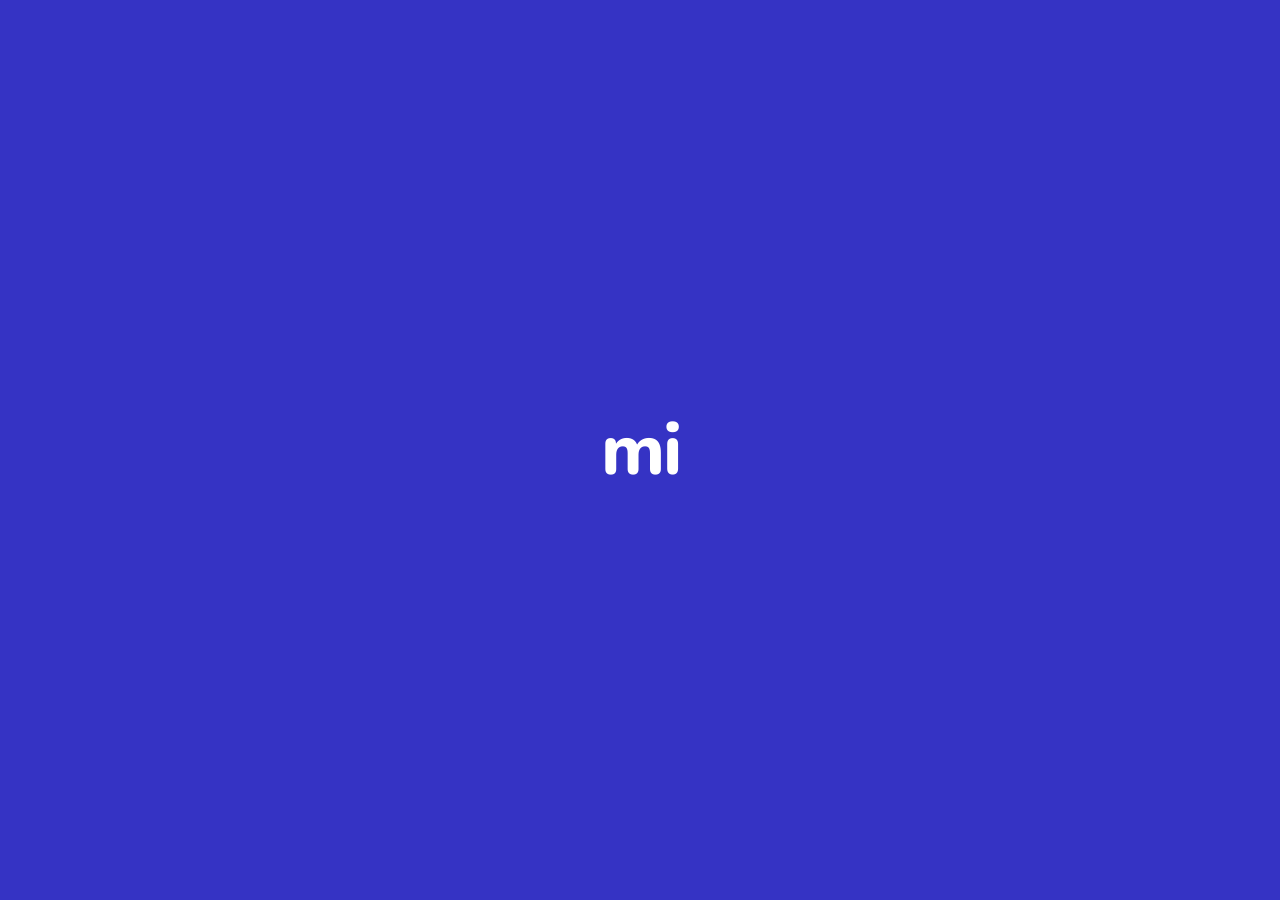
<file: index2.html>
<!DOCTYPE html>
<html lang="es">
<head>
<meta charset="UTF-8">
<meta name="viewport" content="width=device-width, initial-scale=1.0, maximum-scale=1.0, user-scalable=no">
<title>miArgentina</title>
<link href="https://fonts.googleapis.com/css2?family=Nunito:wght@400;600;700;800&display=swap" rel="stylesheet">
<style>
  * { margin:0; padding:0; box-sizing:border-box; -webkit-tap-highlight-color:transparent; }
  :root {
    --blue:#3533C4; --gray-bg:#F2F2F5; --white:#FFFFFF;
    --text-dark:#1A1A2E; --text-mid:#4A4A6A; --text-light:#8888AA;
    --card-shadow:0 2px 8px rgba(0,0,0,0.08); --radius:14px;
  }
  body { font-family:'Nunito',sans-serif; background:var(--gray-bg); min-height:100vh; overflow-x:hidden; }

  /* ===== SPLASH ===== */
  #splash {
    position:fixed; inset:0; background:var(--blue);
    display:flex; flex-direction:column; align-items:center; justify-content:center;
    z-index:9999; transition:opacity 0.4s ease, visibility 0.4s ease;
  }
  #splash.hide { opacity:0; visibility:hidden; pointer-events:none; }
  #splash-step1, #splash-step2 { position:absolute; inset:0; display:flex; align-items:center; justify-content:center; transition:opacity 0.5s ease; }
  #splash-step2 { opacity:0; }
  #splash.step2 #splash-step1 { opacity:0; }
  #splash.step2 #splash-step2 { opacity:1; }
  .splash-mi { font-family:'Nunito',sans-serif; font-size:72px; font-weight:800; color:#fff; letter-spacing:-2px; }
  .splash-brand { font-size:32px; font-weight:800; color:#fff; letter-spacing:-0.5px; }
  .splash-brand em { font-style:italic; font-weight:400; color:#90d0f0; }

  /* ===== VIEWS ===== */
  .view { display:none; min-height:100vh; flex-direction:column; }
  .view.active { display:flex; }

  /* ===== TOPBAR ===== */
  .topbar { background:var(--blue); display:flex; align-items:center; padding:14px 16px; position:sticky; top:0; z-index:200; gap:10px; }
  .topbar-menu { cursor:pointer; display:flex; flex-direction:column; gap:5px; padding:4px 2px; }
  .topbar-menu span { display:block; width:22px; height:2px; background:#fff; border-radius:2px; }
  .topbar-brand { flex:1; font-size:22px; font-weight:800; color:#fff; letter-spacing:-0.5px; text-align:center; }
  .topbar-brand em { font-style:italic; font-weight:400; color:#90d0f0; }
  .topbar-user-btn { display:flex; align-items:center; gap:4px; cursor:pointer; }
  .topbar-user-circle { width:34px; height:34px; background:rgba(255,255,255,0.2); border-radius:50%; display:flex; align-items:center; justify-content:center; overflow:hidden; }
  .topbar-user-circle svg { fill:#fff; }
  .topbar-user-circle img { width:100%; height:100%; object-fit:cover; }
  .topbar-chevron { color:#b0b8ff; font-size:12px; }
  /* docs topbar */
  .topbar-docs { background:var(--blue); display:flex; align-items:center; padding:14px 16px; position:sticky; top:0; z-index:200; gap:12px; }
  .topbar-back { cursor:pointer; color:#fff; display:flex; align-items:center; }
  .topbar-back svg { width:22px; height:22px; stroke:#fff; fill:none; stroke-width:2.5; stroke-linecap:round; }
  .topbar-docs-title { flex:1; font-size:18px; font-weight:800; color:#fff; }
  .topbar-refresh { cursor:pointer; }
  .topbar-refresh svg { width:22px; height:22px; stroke:#fff; fill:none; stroke-width:2; stroke-linecap:round; }

  /* ===== OVERLAY ===== */
  #overlay { position:fixed; inset:0; background:rgba(0,0,0,0.45); z-index:300; opacity:0; visibility:hidden; transition:opacity 0.25s, visibility 0.25s; }
  #overlay.show { opacity:1; visibility:visible; }

  /* ===== SIDE MENU (hamburger) - NEW STYLE full screen list ===== */
  #side-menu {
    position:fixed; top:0; left:0; bottom:0; width:100%;
    background:var(--white); z-index:400;
    transform:translateX(-100%); transition:transform 0.28s cubic-bezier(0.4,0,0.2,1);
    display:flex; flex-direction:column;
  }
  #side-menu.open { transform:translateX(0); }
  .smenu-header {
    background:var(--blue); padding:16px 16px 20px;
    display:flex; align-items:flex-start; gap:12px;
  }
  .smenu-back { cursor:pointer; color:#fff; padding:4px 0; }
  .smenu-back svg { width:22px; height:22px; stroke:#fff; fill:none; stroke-width:2.5; stroke-linecap:round; }
  .smenu-header-info { flex:1; }
  .smenu-brand { font-size:22px; font-weight:800; color:#fff; }
  .smenu-brand em { font-style:italic; font-weight:400; color:#90d0f0; }
  .smenu-avatar {
    width:60px; height:60px; border-radius:50%;
    background:rgba(255,255,255,0.25); border:2px solid rgba(255,255,255,0.4);
    display:flex; align-items:center; justify-content:center; margin:12px 0 4px;
    overflow:hidden;
  }
  .smenu-avatar svg { fill:#fff; width:36px; height:36px; }
  .smenu-id-label { font-size:11px; color:rgba(255,255,255,0.7); font-weight:600; letter-spacing:0.5px; margin-top:4px; }
  .smenu-nav { flex:1; overflow-y:auto; padding:4px 0; }
  .smenu-item {
    display:flex; align-items:center; gap:16px; padding:15px 20px;
    cursor:pointer; font-size:15px; font-weight:600; color:var(--text-dark);
    transition:background 0.12s; border:none; background:none; width:100%;
    font-family:'Nunito',sans-serif; text-align:left; border-bottom:1px solid #f0f0f5;
  }
  .smenu-item:active { background:#f5f5fc; }
  .smenu-item svg { width:22px; height:22px; stroke:var(--text-mid); fill:none; stroke-width:1.8; flex-shrink:0; }
  .smenu-item.smenu-danger { color:#e53e3e; }
  .smenu-item.smenu-danger svg { stroke:#e53e3e; }
  .smenu-sep { height:8px; background:#f5f5f8; }
  .smenu-bottom { padding:8px 0 24px; }

  /* ===== HOME ===== */
  #home-content { flex:1; overflow-y:auto; padding-bottom:80px; }
  /* Greeting in topbar */
  .home-greeting-bar {
    background:var(--blue); padding:0 16px 14px; text-align:center;
  }
  .home-greeting-name { font-size:16px; font-weight:700; color:#fff; }

  /* Turno card */
  .turno-card { margin:12px 16px; background:var(--white); border-radius:var(--radius); padding:16px; display:flex; align-items:center; gap:14px; box-shadow:var(--card-shadow); }
  .turno-icon { width:52px; height:52px; border-radius:12px; border:2px solid var(--blue); display:flex; align-items:center; justify-content:center; flex-shrink:0; }
  .turno-icon svg { width:30px; height:30px; stroke:var(--blue); fill:none; stroke-width:1.8; }
  .turno-info { flex:1; }
  .turno-info p { font-size:14px; color:var(--text-mid); font-weight:600; }
  .btn-sacar { background:var(--blue); color:#fff; border:none; border-radius:20px; padding:7px 16px; font-size:13px; font-weight:700; cursor:pointer; margin-top:6px; display:inline-block; font-family:'Nunito',sans-serif; }

  /* Credentials card */
  .creds-card { margin:0 16px 12px; background:#e8f5e9; border-radius:var(--radius); padding:14px 16px; display:flex; align-items:center; gap:12px; }
  .creds-card-text { flex:1; font-size:15px; font-weight:800; color:#2e7d32; line-height:1.3; }
  .creds-icon { width:42px; height:42px; flex-shrink:0; }
  .creds-icon svg { width:42px; height:42px; }

  /* Section title */
  .section-title { font-size:16px; font-weight:800; color:var(--text-dark); padding:14px 16px 10px; }

  /* Grid cats - 4 columns */
  .grid-cats { display:grid; grid-template-columns:repeat(4,1fr); gap:8px; padding:0 16px; }
  .cat-btn { background:var(--white); border:none; border-radius:12px; padding:14px 6px 12px; display:flex; flex-direction:column; align-items:center; gap:7px; cursor:pointer; box-shadow:var(--card-shadow); transition:transform 0.15s; font-family:'Nunito',sans-serif; }
  .cat-btn:active { transform:scale(0.95); }
  .cat-btn svg { width:28px; height:28px; stroke:var(--blue); fill:none; stroke-width:1.8; }
  .cat-btn span { font-size:11px; font-weight:700; color:var(--text-dark); text-align:center; }

  /* Profile card */
  .profile-card { margin:12px 16px 0; background:#fce4ec; border-radius:var(--radius); padding:14px 16px; display:flex; align-items:center; gap:14px; }
  .profile-avatar-wrap { position:relative; width:50px; height:50px; flex-shrink:0; }
  .profile-avatar { width:50px; height:50px; border-radius:50%; background:#e0a0b0; display:flex; align-items:center; justify-content:center; overflow:hidden; }
  .profile-avatar svg { fill:#c2185b; width:30px; height:30px; }
  .profile-progress { position:absolute; inset:-3px; border-radius:50%; background:conic-gradient(#e91e63 70%, #f8bbd0 70%); opacity:0.7; }
  .profile-text { flex:1; }
  .profile-text strong { font-size:15px; font-weight:800; color:#880e4f; display:block; }
  .profile-text span { font-size:12px; color:#ad1457; }

  /* BOTTOM NAV */
  .bottom-nav {
    position:fixed; bottom:0; left:0; right:0; height:60px;
    background:var(--white); border-top:1px solid #e8e8f0;
    display:flex; z-index:150;
  }
  .bnav-item { flex:1; display:flex; flex-direction:column; align-items:center; justify-content:center; gap:3px; cursor:pointer; border:none; background:none; font-family:'Nunito',sans-serif; }
  .bnav-item svg { width:22px; height:22px; stroke:var(--text-light); fill:none; stroke-width:1.8; }
  .bnav-item span { font-size:10px; font-weight:700; color:var(--text-light); }
  .bnav-item.active svg { stroke:var(--blue); }
  .bnav-item.active span { color:var(--blue); }

  /* ===== DOCS ===== */
  #docs-content { flex:1; overflow-y:auto; padding:12px 16px 80px; background:var(--gray-bg); }
  .doc-accordion { background:var(--white); border-radius:var(--radius); box-shadow:var(--card-shadow); overflow:hidden; margin-bottom:10px; }
  .doc-header { display:flex; align-items:center; gap:12px; padding:16px 18px; cursor:pointer; }
  .doc-header-icon { width:44px; height:32px; border:2px solid var(--blue); border-radius:8px; display:flex; align-items:center; justify-content:center; flex-shrink:0; }
  .doc-header-icon svg { width:22px; height:22px; stroke:var(--blue); fill:none; stroke-width:1.8; }
  .doc-header-name { flex:1; font-size:14px; font-weight:700; color:var(--text-dark); line-height:1.4; }
  .doc-chevron { color:var(--text-light); font-size:18px; transition:transform 0.25s; }
  .doc-accordion.open .doc-chevron { transform:rotate(180deg); }
  .doc-body { display:none; border-top:1px solid #f0f0f5; }
  .doc-accordion.open .doc-body { display:block; }
  /* DNI accordion body */
  .dni-body { padding:14px 16px; display:flex; flex-direction:column; gap:10px; }
  .btn-ver-dni { background:var(--blue); color:#fff; border:none; border-radius:24px; padding:12px; font-size:15px; font-weight:700; width:100%; cursor:pointer; font-family:'Nunito',sans-serif; }
  .dni-source { font-size:12px; color:var(--text-light); }
  .dni-source strong { color:var(--blue); }
  .dni-info-box { background:#f8f8fc; border-radius:10px; padding:12px 14px; font-size:13px; color:var(--text-mid); line-height:1.5; }
  .btn-solicitar { background:#fff; color:var(--blue); border:2px solid var(--blue); border-radius:24px; padding:11px; font-size:15px; font-weight:700; width:100%; cursor:pointer; font-family:'Nunito',sans-serif; margin-top:4px; }
  .dni-device-note { display:flex; align-items:center; gap:8px; font-size:12px; color:var(--blue); cursor:pointer; }
  .dni-device-note svg { width:18px; height:18px; stroke:var(--blue); fill:none; flex-shrink:0; }
  /* CUD accordion body */
  .cud-body { padding:14px 16px; display:flex; flex-direction:column; gap:10px; }
  .btn-ver-cud { background:var(--blue); color:#fff; border:none; border-radius:24px; padding:12px; font-size:15px; font-weight:700; width:100%; cursor:pointer; font-family:'Nunito',sans-serif; }

  /* ===== LIGHTBOX ===== */
  #lightbox { position:fixed; inset:0; background:#000; z-index:1000; display:none; flex-direction:column; align-items:center; justify-content:center; overflow:hidden; }
  #lightbox.active { display:flex; }
  .lb-close { position:absolute; top:14px; right:14px; color:#fff; font-size:18px; cursor:pointer; width:38px; height:38px; background:rgba(0,0,0,0.5); border-radius:50%; display:flex; align-items:center; justify-content:center; z-index:10; }
  .lb-counter { position:absolute; top:20px; left:50%; transform:translateX(-50%); color:rgba(255,255,255,0.9); font-size:13px; font-weight:700; z-index:10; background:rgba(0,0,0,0.4); padding:3px 12px; border-radius:20px; }
  .lb-track { display:flex; width:100vw; height:100vh; transition:transform 0.32s cubic-bezier(0.4,0,0.2,1); }
  .lb-slide { flex-shrink:0; width:100vw; height:100vh; display:flex; align-items:center; justify-content:center; background:#000; }
  .lb-slide img { width:100%; height:100%; object-fit:contain; user-select:none; pointer-events:none; }
  .lb-arrow { position:absolute; top:50%; transform:translateY(-50%); width:40px; height:40px; background:rgba(0,0,0,0.45); border-radius:50%; display:flex; align-items:center; justify-content:center; cursor:pointer; color:#fff; font-size:24px; z-index:10; }
  .lb-arrow.left { left:10px; }
  .lb-arrow.right { right:10px; }
  .lb-dots { position:absolute; bottom:20px; left:50%; transform:translateX(-50%); display:flex; gap:7px; }
  .lb-dot { width:7px; height:7px; border-radius:50%; background:rgba(255,255,255,0.35); transition:background 0.2s, width 0.2s; cursor:pointer; }
  .lb-dot.active { background:#fff; width:20px; border-radius:4px; }

  /* ===== MI PERFIL VIEW ===== */
  #perfil-content { flex:1; overflow-y:auto; padding-bottom:80px; background:var(--gray-bg); }
  .perfil-hero { background:var(--blue); padding:24px 16px 32px; display:flex; flex-direction:column; align-items:center; gap:10px; }
  .perfil-avatar-wrap { position:relative; width:100px; height:100px; }
  .perfil-avatar-circle { width:100px; height:100px; border-radius:50%; background:#6668cc; border:3px solid rgba(255,255,255,0.4); display:flex; align-items:center; justify-content:center; overflow:hidden; }
  .perfil-avatar-circle svg { width:72px; height:72px; fill:#8890d0; }
  .perfil-camera { position:absolute; bottom:2px; right:2px; width:28px; height:28px; background:#fff; border-radius:50%; display:flex; align-items:center; justify-content:center; box-shadow:0 2px 6px rgba(0,0,0,0.2); }
  .perfil-camera svg { width:16px; height:16px; stroke:#555; fill:none; stroke-width:1.8; }
  .perfil-name { font-size:20px; font-weight:800; color:#fff; display:flex; align-items:center; gap:6px; }
  .perfil-check { width:20px; height:20px; background:#fff; border-radius:50%; display:flex; align-items:center; justify-content:center; }
  .perfil-check svg { width:12px; height:12px; stroke:var(--blue); fill:none; stroke-width:3; stroke-linecap:round; }
  .perfil-cuil { font-size:14px; color:rgba(255,255,255,0.85); font-weight:600; }
  .perfil-id { font-size:13px; color:rgba(255,255,255,0.7); font-weight:600; }

  .perfil-section-title { font-size:16px; font-weight:800; color:var(--text-dark); padding:18px 16px 10px; }
  .perfil-card { background:var(--white); border-radius:var(--radius); margin:0 16px 10px; box-shadow:var(--card-shadow); overflow:hidden; }
  .perfil-field { padding:14px 16px; border-bottom:1px solid #f0f0f5; display:flex; align-items:flex-start; gap:10px; }
  .perfil-field:last-child { border-bottom:none; }
  .perfil-field-info { flex:1; }
  .perfil-field-label { font-size:12px; color:var(--text-light); font-weight:600; display:flex; align-items:center; gap:6px; margin-bottom:3px; }
  .perfil-field-value { font-size:15px; font-weight:700; color:var(--text-dark); }
  .perfil-edit { width:32px; height:32px; display:flex; align-items:center; justify-content:center; cursor:pointer; flex-shrink:0; margin-top:4px; }
  .perfil-edit svg { width:18px; height:18px; stroke:var(--blue); fill:none; stroke-width:2; }
  .badge-verificar { background:#fce4ec; color:#c2185b; font-size:11px; font-weight:700; padding:2px 8px; border-radius:10px; white-space:nowrap; }

  .perfil-datos-grid { background:var(--white); border-radius:var(--radius); margin:0 16px 10px; box-shadow:var(--card-shadow); padding:16px; display:grid; grid-template-columns:1fr 1fr; gap:16px 12px; }
  .perfil-dato { display:flex; flex-direction:column; gap:2px; }
  .perfil-dato-label { font-size:12px; color:var(--text-light); font-weight:600; }
  .perfil-dato-value { font-size:14px; font-weight:700; color:var(--text-dark); }

  /* TOAST */
  #toast { position:fixed; bottom:80px; left:50%; transform:translateX(-50%); background:#333; color:#fff; padding:10px 20px; border-radius:20px; font-size:13px; font-weight:700; opacity:0; transition:opacity 0.3s; z-index:600; pointer-events:none; white-space:nowrap; }
</style>
</head>
<body>

<!-- SPLASH -->
<div id="splash">
  <div id="splash-step1">
    <div class="splash-mi">mi</div>
  </div>
  <div id="splash-step2">
    <div class="splash-brand"><em>mi</em>Argentina</div>
  </div>
</div>

<!-- OVERLAY -->
<div id="overlay" onclick="closeAll()"></div>

<!-- SIDE MENU (hamburger - full style like foto 4/5) -->
<div id="side-menu">
  <div class="smenu-header">
    <div class="smenu-back" onclick="closeAll()">
      <svg viewBox="0 0 24 24"><polyline points="15 18 9 12 15 6"/></svg>
    </div>
    <div class="smenu-header-info">
      <div class="smenu-brand"><em>mi</em>Argentina</div>
      <div class="smenu-avatar">
        <svg viewBox="0 0 24 24"><path d="M12 12c2.7 0 4.8-2.1 4.8-4.8S14.7 2.4 12 2.4 7.2 4.5 7.2 7.2 9.3 12 12 12zm0 2.4c-3.2 0-9.6 1.6-9.6 4.8v2.4h19.2v-2.4c0-3.2-6.4-4.8-9.6-4.8z"/></svg>
      </div>
      <div class="smenu-id-label">Identidad validada</div>
    </div>
  </div>
  <nav class="smenu-nav">
    <button class="smenu-item" onclick="menuNav('perfil')">
      <svg viewBox="0 0 24 24"><circle cx="12" cy="8" r="4"/><path d="M4 20c0-4 3.6-7 8-7s8 3 8 7"/></svg>
      Mi perfil
    </button>
    <button class="smenu-item" onclick="menuNav('home')">
      <svg viewBox="0 0 24 24"><circle cx="9" cy="7" r="3"/><circle cx="15" cy="7" r="3"/><path d="M3 21v-2a6 6 0 0 1 6-6h6a6 6 0 0 1 6 6v2"/></svg>
      Hijos/as asociados
    </button>
    <button class="smenu-item" onclick="closeMenuThen()">
      <svg viewBox="0 0 24 24"><rect x="5" y="2" width="14" height="20" rx="2"/><circle cx="12" cy="15" r="2"/><path d="M12 8v4"/></svg>
      Suscribir servicios
    </button>
    <div class="smenu-sep"></div>
    <button class="smenu-item" onclick="closeMenuThen()">
      <svg viewBox="0 0 24 24"><rect x="3" y="11" width="18" height="11" rx="2"/><path d="M7 11V7a5 5 0 0 1 10 0v4"/></svg>
      Seguridad y privacidad
    </button>
    <div class="smenu-sep"></div>
    <button class="smenu-item" onclick="closeMenuThen()">
      <svg viewBox="0 0 24 24"><text x="2" y="18" font-size="14" font-weight="800" fill="#4A4A6A" stroke="none">mi</text></svg>
      Acerca de
    </button>
    <button class="smenu-item" onclick="closeMenuThen()">
      <svg viewBox="0 0 24 24"><path d="M14 2H6a2 2 0 0 0-2 2v16a2 2 0 0 0 2 2h12a2 2 0 0 0 2-2V8z"/><polyline points="14 2 14 8 20 8"/><line x1="16" y1="13" x2="8" y2="13"/></svg>
      Términos y condiciones
    </button>
    <div class="smenu-sep"></div>
    <div class="smenu-bottom">
      <button class="smenu-item smenu-danger" onclick="closeMenuThen()">
        <svg viewBox="0 0 24 24"><path d="M9 21H5a2 2 0 0 1-2-2V5a2 2 0 0 1 2-2h4"/><polyline points="16 17 21 12 16 7"/><line x1="21" y1="12" x2="9" y2="12"/></svg>
        Cerrar sesión
      </button>
      <button class="smenu-item" onclick="menuNav('home')">
        <svg viewBox="0 0 24 24"><path d="M3 9l9-7 9 7v11a2 2 0 0 1-2 2H5a2 2 0 0 1-2-2z"/><polyline points="9 22 9 12 15 12 15 22"/></svg>
        Volver al inicio
      </button>
    </div>
  </nav>
  <!-- bottom nav inside menu -->
  <div style="display:flex; border-top:1px solid #eee; padding:8px 0;">
    <div style="flex:1;display:flex;flex-direction:column;align-items:center;gap:2px;cursor:pointer;" onclick="menuNav('home')">
      <svg width="22" height="22" viewBox="0 0 24 24" fill="none" stroke="var(--blue)" stroke-width="1.8"><path d="M3 9l9-7 9 7v11a2 2 0 0 1-2 2H5a2 2 0 0 1-2-2z"/><polyline points="9 22 9 12 15 12 15 22"/></svg>
      <span style="font-size:10px;font-weight:700;color:var(--blue);">Inicio</span>
    </div>
    <div style="flex:1;display:flex;flex-direction:column;align-items:center;gap:2px;cursor:pointer;" onclick="closeMenuThen()">
      <svg width="22" height="22" viewBox="0 0 24 24" fill="none" stroke="#888" stroke-width="1.8"><path d="M18 8A6 6 0 0 0 6 8c0 7-3 9-3 9h18s-3-2-3-9"/><path d="M13.73 21a2 2 0 0 1-3.46 0"/></svg>
      <span style="font-size:10px;font-weight:700;color:#888;">Novedades</span>
    </div>
    <div style="flex:1;display:flex;flex-direction:column;align-items:center;gap:2px;cursor:pointer;" onclick="closeMenuThen()">
      <svg width="22" height="22" viewBox="0 0 24 24" fill="none" stroke="#888" stroke-width="1.8"><path d="M22 16.92v3a2 2 0 0 1-2.18 2 19.79 19.79 0 0 1-8.63-3.07A19.5 19.5 0 0 1 4.07 9.8"/><path d="M1 1l22 22"/></svg>
      <span style="font-size:10px;font-weight:700;color:#888;">Teléfonos</span>
    </div>
    <div style="flex:1;display:flex;flex-direction:column;align-items:center;gap:2px;cursor:pointer;" onclick="closeMenuThen()">
      <svg width="22" height="22" viewBox="0 0 24 24" fill="none" stroke="#888" stroke-width="1.8"><circle cx="12" cy="8" r="4"/><path d="M4 20c0-4 3.6-7 8-7"/><path d="M17 17l2 2 4-4"/></svg>
      <span style="font-size:10px;font-weight:700;color:#888;">Tina</span>
    </div>
  </div>
</div>

<!-- HOME VIEW -->
<div id="view-home" class="view">
  <div class="topbar">
    <div class="topbar-menu" onclick="toggleMenu()"><span></span><span></span><span></span></div>
    <div class="topbar-brand"><em>mi</em>Argentina</div>
    <div class="topbar-user-btn" onclick="goTo('perfil')">
      <div class="topbar-user-circle">
        <svg width="18" height="18" viewBox="0 0 24 24"><path d="M12 12c2.7 0 4.8-2.1 4.8-4.8S14.7 2.4 12 2.4 7.2 4.5 7.2 7.2 9.3 12 12 12zm0 2.4c-3.2 0-9.6 1.6-9.6 4.8v2.4h19.2v-2.4c0-3.2-6.4-4.8-9.6-4.8z"/></svg>
      </div>
    </div>
  </div>
  <div class="home-greeting-bar">
    <div class="home-greeting-name">¡Hola, Florencia!</div>
  </div>
  <div id="home-content">
    <!-- Turno card -->
    <div class="turno-card">
      <div class="turno-icon">
        <svg viewBox="0 0 24 24"><rect x="3" y="5" width="18" height="14" rx="3"/><path d="M3 10h18M8 10v9M8 5v2"/><text x="10" y="19" font-size="5" font-weight="bold" fill="var(--blue)" stroke="none">001</text></svg>
      </div>
      <div class="turno-info">
        <p>No tenés turnos programados.</p>
        <button class="btn-sacar">Sacá turno</button>
      </div>
    </div>
    <!-- Credentials card -->
    <div class="creds-card">
      <div class="creds-card-text">¡Todas tus credenciales<br>están al día!</div>
      <div class="creds-icon">
        <svg viewBox="0 0 48 48" fill="none">
          <rect x="6" y="10" width="30" height="22" rx="3" stroke="#2e7d32" stroke-width="2" fill="white"/>
          <circle cx="14" cy="19" r="4" stroke="#2e7d32" stroke-width="1.5" fill="#c8e6c9"/>
          <line x1="22" y1="17" x2="32" y2="17" stroke="#2e7d32" stroke-width="1.5"/>
          <line x1="22" y1="21" x2="30" y2="21" stroke="#a5d6a7" stroke-width="1.5"/>
          <circle cx="34" cy="30" r="8" fill="#43a047"/>
          <polyline points="29,30 32,33 39,27" stroke="white" stroke-width="2.5" stroke-linecap="round" stroke-linejoin="round" fill="none"/>
        </svg>
      </div>
    </div>
    <!-- Section -->
    <div class="section-title">¿Qué necesitás hoy?</div>
    <div class="grid-cats">
      <button class="cat-btn" onclick="goTo('docs')">
        <svg viewBox="0 0 24 24"><rect x="4" y="3" width="16" height="18" rx="2"/><line x1="8" y1="8" x2="16" y2="8"/><line x1="8" y1="12" x2="16" y2="12"/><circle cx="8" cy="8" r="1" fill="var(--blue)" stroke="none"/><circle cx="8" cy="12" r="1" fill="var(--blue)" stroke="none"/></svg>
        <span>Documentos</span>
      </button>
      <button class="cat-btn" onclick="showComingSoon()">
        <svg viewBox="0 0 24 24"><path d="M5 17H3v-6l2.5-5h11L19 11v6h-2"/><circle cx="7.5" cy="17.5" r="1.5"/><circle cx="16.5" cy="17.5" r="1.5"/><path d="M5 11h14"/></svg>
        <span>Vehículos</span>
      </button>
      <button class="cat-btn" onclick="showComingSoon()">
        <svg viewBox="0 0 24 24"><rect x="2" y="7" width="20" height="14" rx="2"/><path d="M16 7V5a2 2 0 0 0-2-2h-4a2 2 0 0 0-2 2v2"/><line x1="12" y1="12" x2="12" y2="16"/><line x1="10" y1="14" x2="14" y2="14"/></svg>
        <span>Trabajo</span>
      </button>
      <button class="cat-btn" onclick="showComingSoon()">
        <svg viewBox="0 0 24 24"><path d="M20.84 4.61a5.5 5.5 0 0 0-7.78 0L12 5.67l-1.06-1.06a5.5 5.5 0 0 0-7.78 7.78l1.06 1.06L12 21.23l7.78-7.78 1.06-1.06a5.5 5.5 0 0 0 0-7.78z"/></svg>
        <span>Salud</span>
      </button>
      <button class="cat-btn" onclick="showComingSoon()">
        <svg viewBox="0 0 24 24"><rect x="2" y="5" width="20" height="14" rx="2"/><line x1="2" y1="10" x2="22" y2="10"/><circle cx="12" cy="15" r="2"/></svg>
        <span>Cobros</span>
      </button>
      <button class="cat-btn" onclick="showComingSoon()">
        <svg viewBox="0 0 24 24"><path d="M14 2H6a2 2 0 0 0-2 2v16a2 2 0 0 0 2 2h12a2 2 0 0 0 2-2V8z"/><polyline points="14 2 14 8 20 8"/><line x1="16" y1="13" x2="8" y2="13"/><line x1="16" y1="17" x2="8" y2="17"/></svg>
        <span>Trámites</span>
      </button>
      <button class="cat-btn" onclick="showComingSoon()">
        <svg viewBox="0 0 24 24"><rect x="3" y="5" width="18" height="14" rx="3"/><path d="M3 10h18M8 10v9M8 5v2"/></svg>
        <span>Turnos</span>
      </button>
      <button class="cat-btn" onclick="showComingSoon()">
        <svg viewBox="0 0 24 24"><circle cx="9" cy="7" r="3"/><circle cx="15" cy="7" r="3"/><path d="M3 21v-2a6 6 0 0 1 6-6h6a6 6 0 0 1 6 6v2"/></svg>
        <span>Hijos</span>
      </button>
    </div>
    <!-- Profile card -->
    <div class="profile-card">
      <div class="profile-avatar-wrap">
        <div class="profile-progress"></div>
        <div class="profile-avatar">
          <svg viewBox="0 0 24 24"><path d="M12 12c2.7 0 4.8-2.1 4.8-4.8S14.7 2.4 12 2.4 7.2 4.5 7.2 7.2 9.3 12 12 12zm0 2.4c-3.2 0-9.6 1.6-9.6 4.8v2.4h19.2v-2.4c0-3.2-6.4-4.8-9.6-4.8z"/></svg>
        </div>
      </div>
      <div class="profile-text">
        <strong>Completá tu perfil</strong>
        <span>Mantené todos tus datos actualizados</span>
      </div>
    </div>
  </div>
  <!-- BOTTOM NAV -->
  <div class="bottom-nav">
    <button class="bnav-item active" onclick="goTo('home')">
      <svg viewBox="0 0 24 24"><path d="M3 9l9-7 9 7v11a2 2 0 0 1-2 2H5a2 2 0 0 1-2-2z"/><polyline points="9 22 9 12 15 12 15 22"/></svg>
      <span>Inicio</span>
    </button>
    <button class="bnav-item" onclick="showComingSoon()">
      <svg viewBox="0 0 24 24"><path d="M18 8A6 6 0 0 0 6 8c0 7-3 9-3 9h18s-3-2-3-9"/><path d="M13.73 21a2 2 0 0 1-3.46 0"/></svg>
      <span>Novedades</span>
    </button>
    <button class="bnav-item" onclick="showComingSoon()">
      <svg viewBox="0 0 24 24"><path d="M22 16.92v3a2 2 0 0 1-2.18 2 19.79 19.79 0 0 1-8.63-3.07A19.5 19.5 0 0 1 4.07 9.8a19.79 19.79 0 0 1-3-8.68A2 2 0 0 1 3 .18h3a2 2 0 0 1 2 1.72 12.84 12.84 0 0 0 .7 2.81 2 2 0 0 1-.45 2.11L7.09 7.91a16 16 0 0 0 6 6l1.27-1.27a2 2 0 0 1 2.11-.45 12.84 12.84 0 0 0 2.81.7A2 2 0 0 1 21 14h-.08a2 2 0 0 1 1 1.92z"/></svg>
      <span>Teléfonos</span>
    </button>
    <button class="bnav-item" onclick="showComingSoon()">
      <svg viewBox="0 0 24 24"><circle cx="12" cy="8" r="4"/><path d="M4 20c0-4 3.6-7 8-7"/><path d="M17 17l2 2 4-4"/></svg>
      <span>Tina</span>
    </button>
  </div>
</div>

<!-- DOCS VIEW -->
<div id="view-docs" class="view">
  <div class="topbar-docs">
    <div class="topbar-back" onclick="goTo('home')">
      <svg viewBox="0 0 24 24"><polyline points="15 18 9 12 15 6"/></svg>
    </div>
    <div class="topbar-docs-title">Documentos</div>
    <div class="topbar-refresh">
      <svg viewBox="0 0 24 24"><polyline points="23 4 23 10 17 10"/><path d="M20.49 15a9 9 0 1 1-2.12-9.36L23 10"/></svg>
    </div>
  </div>
  <div id="docs-content">
    <!-- DNI accordion -->
    <div class="doc-accordion" id="acc-dni">
      <div class="doc-header" onclick="toggleAccordion('acc-dni')">
        <div class="doc-header-icon">
          <svg viewBox="0 0 24 24"><rect x="2" y="5" width="20" height="14" rx="2"/><circle cx="8" cy="12" r="2"/><line x1="13" y1="10" x2="20" y2="10"/><line x1="13" y1="14" x2="18" y2="14"/></svg>
        </div>
        <div class="doc-header-name">Documento Nacional de Identidad (DNI)</div>
        <div class="doc-chevron">⌄</div>
      </div>
      <div class="doc-body">
        <div class="dni-body">
          <button class="btn-ver-dni" onclick="showComingSoon()">Ver DNI digital</button>
          <div class="dni-source">Datos suministrados por <strong>RENAPER</strong></div>
          <div style="height:1px;background:#eee;"></div>
          <div class="dni-info-box">Recordá que podés solicitar el DNI para vos y para tus hijos y tenerlo disponible en la App.</div>
          <button class="btn-solicitar" onclick="showComingSoon()">Solicitar DNI Digital</button>
          <div class="dni-device-note">
            <svg viewBox="0 0 24 24"><circle cx="12" cy="12" r="10"/><line x1="12" y1="8" x2="12" y2="12"/><line x1="12" y1="16" x2="12.01" y2="16"/></svg>
            Cambie o voy a cambiar el dispositivo
          </div>
        </div>
      </div>
    </div>
    <!-- CUD accordion -->
    <div class="doc-accordion" id="acc-cud">
      <div class="doc-header" onclick="toggleAccordion('acc-cud')">
        <div class="doc-header-icon" style="border-color:#5B8DD9;">
          <svg viewBox="0 0 24 24" stroke="#5B8DD9"><text x="2" y="17" font-size="9" font-weight="900" fill="#5B8DD9" stroke="none">CUD</text></svg>
        </div>
        <div class="doc-header-name">Certificado Único de Discapacidad (CUD)</div>
        <div class="doc-chevron">⌄</div>
      </div>
      <div class="doc-body">
        <div class="cud-body">
          <button class="btn-ver-cud" onclick="openLightbox(0)">Ver CUD digital</button>
        </div>
      </div>
    </div>
  </div>
  <!-- BOTTOM NAV -->
  <div class="bottom-nav">
    <button class="bnav-item active" onclick="goTo('home')">
      <svg viewBox="0 0 24 24"><path d="M3 9l9-7 9 7v11a2 2 0 0 1-2 2H5a2 2 0 0 1-2-2z"/><polyline points="9 22 9 12 15 12 15 22"/></svg>
      <span>Inicio</span>
    </button>
    <button class="bnav-item" onclick="showComingSoon()">
      <svg viewBox="0 0 24 24"><path d="M18 8A6 6 0 0 0 6 8c0 7-3 9-3 9h18s-3-2-3-9"/><path d="M13.73 21a2 2 0 0 1-3.46 0"/></svg>
      <span>Novedades</span>
    </button>
    <button class="bnav-item" onclick="showComingSoon()">
      <svg viewBox="0 0 24 24"><path d="M22 16.92v3a2 2 0 0 1-2.18 2 19.79 19.79 0 0 1-8.63-3.07A19.5 19.5 0 0 1 4.07 9.8a19.79 19.79 0 0 1-3-8.68A2 2 0 0 1 3 .18h3a2 2 0 0 1 2 1.72 12.84 12.84 0 0 0 .7 2.81 2 2 0 0 1-.45 2.11L7.09 7.91a16 16 0 0 0 6 6l1.27-1.27a2 2 0 0 1 2.11-.45 12.84 12.84 0 0 0 2.81.7A2 2 0 0 1 21 14h-.08a2 2 0 0 1 1 1.92z"/></svg>
      <span>Teléfonos</span>
    </button>
    <button class="bnav-item" onclick="showComingSoon()">
      <svg viewBox="0 0 24 24"><circle cx="12" cy="8" r="4"/><path d="M4 20c0-4 3.6-7 8-7"/><path d="M17 17l2 2 4-4"/></svg>
      <span>Tina</span>
    </button>
  </div>
</div>

<!-- MI PERFIL VIEW -->
<div id="view-perfil" class="view">
  <div class="topbar-docs">
    <div class="topbar-back" onclick="goTo('home')">
      <svg viewBox="0 0 24 24"><polyline points="15 18 9 12 15 6"/></svg>
    </div>
    <div class="topbar-docs-title">Mi perfil</div>
  </div>
  <div id="perfil-content">
    <!-- Hero -->
    <div class="perfil-hero">
      <div class="perfil-avatar-wrap">
        <div class="perfil-avatar-circle">
          <svg viewBox="0 0 24 24"><path d="M12 12c2.7 0 4.8-2.1 4.8-4.8S14.7 2.4 12 2.4 7.2 4.5 7.2 7.2 9.3 12 12 12zm0 2.4c-3.2 0-9.6 1.6-9.6 4.8v2.4h19.2v-2.4c0-3.2-6.4-4.8-9.6-4.8z"/></svg>
        </div>
        <div class="perfil-camera">
          <svg viewBox="0 0 24 24"><path d="M23 19a2 2 0 0 1-2 2H3a2 2 0 0 1-2-2V8a2 2 0 0 1 2-2h4l2-3h6l2 3h4a2 2 0 0 1 2 2z"/><circle cx="12" cy="13" r="4"/></svg>
        </div>
      </div>
      <div class="perfil-name">
        Florencia CANEPA
        <div class="perfil-check">
          <svg viewBox="0 0 12 12"><polyline points="2,6 5,9 10,3"/></svg>
        </div>
      </div>
      <div class="perfil-cuil">CUIL: 27414649896</div>
      <div class="perfil-id">Identidad validada</div>
    </div>

    <!-- Datos personales -->
    <div class="perfil-section-title">Mis datos personales</div>
    <div class="perfil-card">
      <div class="perfil-field">
        <div class="perfil-field-info">
          <div class="perfil-field-label">Correo electrónico</div>
          <div class="perfil-field-value"><a href="/cdn-cgi/l/email-protection" class="__cf_email__" data-cfemail="afcec3cec1ceccc0dcdbce9d9dc6d9cec1efc8c2cec6c381ccc0c2">[email&#160;protected]</a></div>
        </div>
        <div class="perfil-edit">
          <svg viewBox="0 0 24 24"><path d="M11 4H4a2 2 0 0 0-2 2v14a2 2 0 0 0 2 2h14a2 2 0 0 0 2-2v-7"/><path d="M18.5 2.5a2.121 2.121 0 0 1 3 3L12 15l-4 1 1-4 9.5-9.5z"/></svg>
        </div>
      </div>
      <div class="perfil-field">
        <div class="perfil-field-info">
          <div class="perfil-field-label">
            Teléfono celular
            <span class="badge-verificar">Verificá tu número</span>
          </div>
          <div class="perfil-field-value">+54-11-70384521</div>
        </div>
        <div class="perfil-edit">
          <svg viewBox="0 0 24 24"><path d="M11 4H4a2 2 0 0 0-2 2v14a2 2 0 0 0 2 2h14a2 2 0 0 0 2-2v-7"/><path d="M18.5 2.5a2.121 2.121 0 0 1 3 3L12 15l-4 1 1-4 9.5-9.5z"/></svg>
        </div>
      </div>
    </div>

    <!-- Domicilio -->
    <div class="perfil-section-title">Domicilio actual</div>
    <div class="perfil-card">
      <div class="perfil-field">
        <div class="perfil-field-info">
          <div class="perfil-field-value" style="font-size:16px;">BERNAL 1795</div>
          <div style="font-size:13px;color:var(--text-mid);margin-top:3px;font-weight:600;">Merlo, Buenos Aires (1716) Argentina</div>
        </div>
        <div class="perfil-edit">
          <svg viewBox="0 0 24 24"><path d="M11 4H4a2 2 0 0 0-2 2v14a2 2 0 0 0 2 2h14a2 2 0 0 0 2-2v-7"/><path d="M18.5 2.5a2.121 2.121 0 0 1 3 3L12 15l-4 1 1-4 9.5-9.5z"/></svg>
        </div>
      </div>
    </div>

    <!-- Tus datos -->
    <div class="perfil-section-title">Tus datos</div>
    <div class="perfil-datos-grid">
      <div class="perfil-dato">
        <div class="perfil-dato-label">Nombre</div>
        <div class="perfil-dato-value">Florencia</div>
      </div>
      <div class="perfil-dato">
        <div class="perfil-dato-label">Apellido</div>
        <div class="perfil-dato-value">CANEPA</div>
      </div>
      <div class="perfil-dato">
        <div class="perfil-dato-label">DNI</div>
        <div class="perfil-dato-value">41464989</div>
      </div>
      <div class="perfil-dato">
        <div class="perfil-dato-label">Sexo</div>
        <div class="perfil-dato-value">Femenino</div>
      </div>
      <div class="perfil-dato">
        <div class="perfil-dato-label">Fecha de nacimiento</div>
        <div class="perfil-dato-value">16/07/1995</div>
      </div>
      <div class="perfil-dato">
        <div class="perfil-dato-label">Nacionalidad</div>
        <div class="perfil-dato-value">Argentina</div>
      </div>
    </div>
    <div style="height:20px;"></div>
  </div>
  <!-- BOTTOM NAV -->
  <div class="bottom-nav">
    <button class="bnav-item active" onclick="goTo('home')">
      <svg viewBox="0 0 24 24"><path d="M3 9l9-7 9 7v11a2 2 0 0 1-2 2H5a2 2 0 0 1-2-2z"/><polyline points="9 22 9 12 15 12 15 22"/></svg>
      <span>Inicio</span>
    </button>
    <button class="bnav-item" onclick="showComingSoon()">
      <svg viewBox="0 0 24 24"><path d="M18 8A6 6 0 0 0 6 8c0 7-3 9-3 9h18s-3-2-3-9"/><path d="M13.73 21a2 2 0 0 1-3.46 0"/></svg>
      <span>Novedades</span>
    </button>
    <button class="bnav-item" onclick="showComingSoon()">
      <svg viewBox="0 0 24 24"><path d="M22 16.92v3a2 2 0 0 1-2.18 2 19.79 19.79 0 0 1-8.63-3.07A19.5 19.5 0 0 1 4.07 9.8a19.79 19.79 0 0 1-3-8.68A2 2 0 0 1 3 .18h3a2 2 0 0 1 2 1.72 12.84 12.84 0 0 0 .7 2.81 2 2 0 0 1-.45 2.11L7.09 7.91a16 16 0 0 0 6 6l1.27-1.27a2 2 0 0 1 2.11-.45 12.84 12.84 0 0 0 2.81.7A2 2 0 0 1 21 14h-.08a2 2 0 0 1 1 1.92z"/></svg>
      <span>Teléfonos</span>
    </button>
    <button class="bnav-item" onclick="showComingSoon()">
      <svg viewBox="0 0 24 24"><circle cx="12" cy="8" r="4"/><path d="M4 20c0-4 3.6-7 8-7"/><path d="M17 17l2 2 4-4"/></svg>
      <span>Tina</span>
    </button>
  </div>
</div>

<!-- LIGHTBOX -->
<div id="lightbox">
  <div class="lb-counter" id="lb-counter">1 / 2</div>
  <div class="lb-close" onclick="closeLightbox()">✕</div>
  <div class="lb-track" id="lb-track">
    <div class="lb-slide">
      <img src="img/florencia_frente.png" alt="CUD Frente"/>
    </div>
    <div class="lb-slide">
      <img src="img/florencia_dorso.png" alt="CUD Dorso"/>
    </div>
  </div>
  <div class="lb-arrow left" onclick="lbPrev()">‹</div>
  <div class="lb-arrow right" onclick="lbNext()">›</div>
  <div class="lb-dots" id="lb-dots"></div>
</div>

<!-- TOAST -->
<div id="toast">Próximamente disponible</div>

<script>
// ===== SPLASH =====
window.addEventListener('load', () => {
  setTimeout(() => {
    document.getElementById('splash').classList.add('step2');
    setTimeout(() => {
      document.getElementById('splash').classList.add('hide');
      goTo('home');
    }, 1000);
  }, 1000);
});

// ===== NAV =====
function goTo(view) {
  closeAll();
  document.querySelectorAll('.view').forEach(v => v.classList.remove('active'));
  document.getElementById('view-' + view).classList.add('active');
  window.scrollTo(0,0);
}

// ===== MENU =====
let menuOpen = false;
function toggleMenu() {
  menuOpen = !menuOpen;
  document.getElementById('side-menu').classList.toggle('open', menuOpen);
  document.getElementById('overlay').classList.toggle('show', menuOpen);
}
function menuNav(view) { closeAll(); goTo(view); }
function closeMenuThen() { closeAll(); showComingSoon(); }
function closeAll() {
  menuOpen = false;
  document.getElementById('side-menu').classList.remove('open');
  document.getElementById('overlay').classList.remove('show');
}

// ===== ACCORDION =====
function toggleAccordion(id) {
  const el = document.getElementById(id);
  el.classList.toggle('open');
}

// ===== TOAST =====
function showComingSoon() {
  const t = document.getElementById('toast');
  t.style.opacity = '1';
  setTimeout(() => { t.style.opacity = '0'; }, 2000);
}

// ===== LIGHTBOX =====
let lbIndex = 0;
const lbSlides = 2;
function buildDots() {
  const dots = document.getElementById('lb-dots');
  dots.innerHTML = '';
  for (let i = 0; i < lbSlides; i++) {
    const d = document.createElement('div');
    d.className = 'lb-dot' + (i === lbIndex ? ' active' : '');
    d.onclick = () => lbGoto(i);
    dots.appendChild(d);
  }
}
function lbUpdate() {
  document.getElementById('lb-track').style.transform = `translateX(-${lbIndex * 100}vw)`;
  document.getElementById('lb-counter').textContent = `${lbIndex + 1} / ${lbSlides}`;
  buildDots();
}
function openLightbox(idx) {
  lbIndex = idx;
  document.getElementById('lightbox').classList.add('active');
  lbUpdate();
}
function closeLightbox() { document.getElementById('lightbox').classList.remove('active'); }
function lbGoto(i) { lbIndex = i; lbUpdate(); }
function lbNext() { if (lbIndex < lbSlides - 1) { lbIndex++; lbUpdate(); } }
function lbPrev() { if (lbIndex > 0) { lbIndex--; lbUpdate(); } }

let tsX = null, tsY = null;
const lb = document.getElementById('lightbox');
lb.addEventListener('touchstart', e => { tsX = e.touches[0].clientX; tsY = e.touches[0].clientY; }, {passive:true});
lb.addEventListener('touchend', e => {
  if (tsX === null) return;
  const dx = e.changedTouches[0].clientX - tsX;
  const dy = e.changedTouches[0].clientY - tsY;
  if (Math.abs(dx) > Math.abs(dy) && Math.abs(dx) > 40) { if (dx < 0) lbNext(); else lbPrev(); }
  tsX = null; tsY = null;
}, {passive:true});

buildDots();
</script>
</body>
</html>
</file>
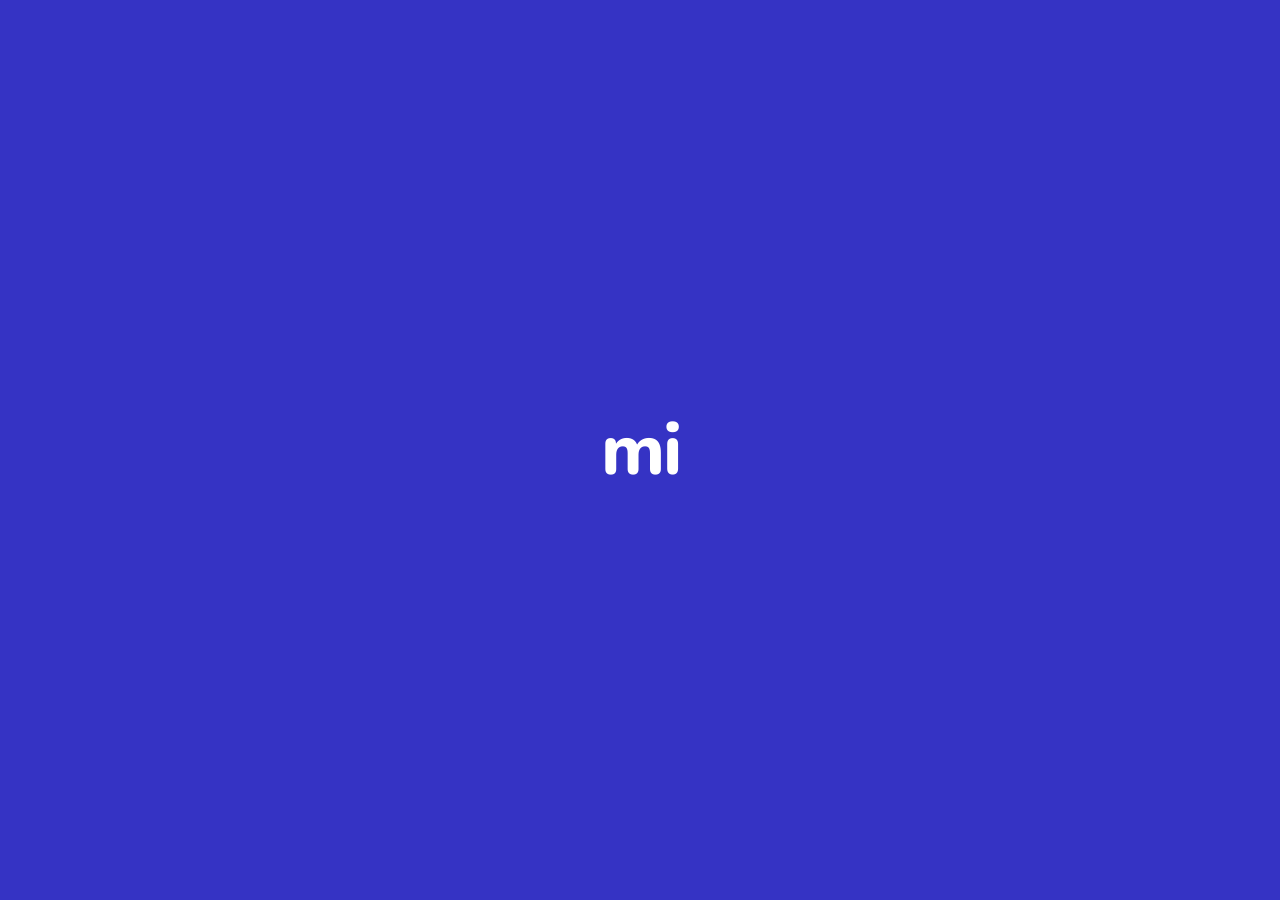
<file: index3.html>
<!DOCTYPE html>
<html lang="es">
<head>
<meta charset="UTF-8">
<meta name="viewport" content="width=device-width, initial-scale=1.0, maximum-scale=1.0, user-scalable=no">
<title>miArgentina</title>
<link href="https://fonts.googleapis.com/css2?family=Nunito:wght@400;600;700;800&display=swap" rel="stylesheet">
<style>
  * { margin:0; padding:0; box-sizing:border-box; -webkit-tap-highlight-color:transparent; }
  :root {
    --blue:#3533C4; --gray-bg:#F2F2F5; --white:#FFFFFF;
    --text-dark:#1A1A2E; --text-mid:#4A4A6A; --text-light:#8888AA;
    --card-shadow:0 2px 8px rgba(0,0,0,0.08); --radius:14px;
  }
  body { font-family:'Nunito',sans-serif; background:var(--gray-bg); min-height:100vh; overflow-x:hidden; }

  /* ===== SPLASH ===== */
  #splash {
    position:fixed; inset:0; background:var(--blue);
    display:flex; flex-direction:column; align-items:center; justify-content:center;
    z-index:9999; transition:opacity 0.4s ease, visibility 0.4s ease;
  }
  #splash.hide { opacity:0; visibility:hidden; pointer-events:none; }
  #splash-step1, #splash-step2 { position:absolute; inset:0; display:flex; align-items:center; justify-content:center; transition:opacity 0.5s ease; }
  #splash-step2 { opacity:0; }
  #splash.step2 #splash-step1 { opacity:0; }
  #splash.step2 #splash-step2 { opacity:1; }
  .splash-mi { font-family:'Nunito',sans-serif; font-size:72px; font-weight:800; color:#fff; letter-spacing:-2px; }
  .splash-brand { font-size:32px; font-weight:800; color:#fff; letter-spacing:-0.5px; }
  .splash-brand em { font-style:italic; font-weight:400; color:#90d0f0; }

  /* ===== VIEWS ===== */
  .view { display:none; min-height:100vh; flex-direction:column; }
  .view.active { display:flex; }

  /* ===== TOPBAR ===== */
  .topbar { background:var(--blue); display:flex; align-items:center; padding:14px 16px; position:sticky; top:0; z-index:200; gap:10px; }
  .topbar-menu { cursor:pointer; display:flex; flex-direction:column; gap:5px; padding:4px 2px; }
  .topbar-menu span { display:block; width:22px; height:2px; background:#fff; border-radius:2px; }
  .topbar-brand { flex:1; font-size:22px; font-weight:800; color:#fff; letter-spacing:-0.5px; text-align:center; }
  .topbar-brand em { font-style:italic; font-weight:400; color:#90d0f0; }
  .topbar-user-btn { display:flex; align-items:center; gap:4px; cursor:pointer; }
  .topbar-user-circle { width:34px; height:34px; background:rgba(255,255,255,0.2); border-radius:50%; display:flex; align-items:center; justify-content:center; overflow:hidden; }
  .topbar-user-circle svg { fill:#fff; }
  .topbar-user-circle img { width:100%; height:100%; object-fit:cover; }
  .topbar-chevron { color:#b0b8ff; font-size:12px; }
  /* docs topbar */
  .topbar-docs { background:var(--blue); display:flex; align-items:center; padding:14px 16px; position:sticky; top:0; z-index:200; gap:12px; }
  .topbar-back { cursor:pointer; color:#fff; display:flex; align-items:center; }
  .topbar-back svg { width:22px; height:22px; stroke:#fff; fill:none; stroke-width:2.5; stroke-linecap:round; }
  .topbar-docs-title { flex:1; font-size:18px; font-weight:800; color:#fff; }
  .topbar-refresh { cursor:pointer; }
  .topbar-refresh svg { width:22px; height:22px; stroke:#fff; fill:none; stroke-width:2; stroke-linecap:round; }

  /* ===== OVERLAY ===== */
  #overlay { position:fixed; inset:0; background:rgba(0,0,0,0.45); z-index:300; opacity:0; visibility:hidden; transition:opacity 0.25s, visibility 0.25s; }
  #overlay.show { opacity:1; visibility:visible; }

  /* ===== SIDE MENU (hamburger) - NEW STYLE full screen list ===== */
  #side-menu {
    position:fixed; top:0; left:0; bottom:0; width:100%;
    background:var(--white); z-index:400;
    transform:translateX(-100%); transition:transform 0.28s cubic-bezier(0.4,0,0.2,1);
    display:flex; flex-direction:column;
  }
  #side-menu.open { transform:translateX(0); }
  .smenu-header {
    background:var(--blue); padding:16px 16px 20px;
    display:flex; align-items:flex-start; gap:12px;
  }
  .smenu-back { cursor:pointer; color:#fff; padding:4px 0; }
  .smenu-back svg { width:22px; height:22px; stroke:#fff; fill:none; stroke-width:2.5; stroke-linecap:round; }
  .smenu-header-info { flex:1; }
  .smenu-brand { font-size:22px; font-weight:800; color:#fff; }
  .smenu-brand em { font-style:italic; font-weight:400; color:#90d0f0; }
  .smenu-avatar {
    width:60px; height:60px; border-radius:50%;
    background:rgba(255,255,255,0.25); border:2px solid rgba(255,255,255,0.4);
    display:flex; align-items:center; justify-content:center; margin:12px 0 4px;
    overflow:hidden;
  }
  .smenu-avatar svg { fill:#fff; width:36px; height:36px; }
  .smenu-id-label { font-size:11px; color:rgba(255,255,255,0.7); font-weight:600; letter-spacing:0.5px; margin-top:4px; }
  .smenu-nav { flex:1; overflow-y:auto; padding:4px 0; }
  .smenu-item {
    display:flex; align-items:center; gap:16px; padding:15px 20px;
    cursor:pointer; font-size:15px; font-weight:600; color:var(--text-dark);
    transition:background 0.12s; border:none; background:none; width:100%;
    font-family:'Nunito',sans-serif; text-align:left; border-bottom:1px solid #f0f0f5;
  }
  .smenu-item:active { background:#f5f5fc; }
  .smenu-item svg { width:22px; height:22px; stroke:var(--text-mid); fill:none; stroke-width:1.8; flex-shrink:0; }
  .smenu-item.smenu-danger { color:#e53e3e; }
  .smenu-item.smenu-danger svg { stroke:#e53e3e; }
  .smenu-sep { height:8px; background:#f5f5f8; }
  .smenu-bottom { padding:8px 0 24px; }

  /* ===== HOME ===== */
  #home-content { flex:1; overflow-y:auto; padding-bottom:80px; }
  /* Greeting in topbar */
  .home-greeting-bar {
    background:var(--blue); padding:0 16px 14px; text-align:center;
  }
  .home-greeting-name { font-size:16px; font-weight:700; color:#fff; }

  /* Turno card */
  .turno-card { margin:12px 16px; background:var(--white); border-radius:var(--radius); padding:16px; display:flex; align-items:center; gap:14px; box-shadow:var(--card-shadow); }
  .turno-icon { width:52px; height:52px; border-radius:12px; border:2px solid var(--blue); display:flex; align-items:center; justify-content:center; flex-shrink:0; }
  .turno-icon svg { width:30px; height:30px; stroke:var(--blue); fill:none; stroke-width:1.8; }
  .turno-info { flex:1; }
  .turno-info p { font-size:14px; color:var(--text-mid); font-weight:600; }
  .btn-sacar { background:var(--blue); color:#fff; border:none; border-radius:20px; padding:7px 16px; font-size:13px; font-weight:700; cursor:pointer; margin-top:6px; display:inline-block; font-family:'Nunito',sans-serif; }

  /* Credentials card */
  .creds-card { margin:0 16px 12px; background:#e8f5e9; border-radius:var(--radius); padding:14px 16px; display:flex; align-items:center; gap:12px; }
  .creds-card-text { flex:1; font-size:15px; font-weight:800; color:#2e7d32; line-height:1.3; }
  .creds-icon { width:42px; height:42px; flex-shrink:0; }
  .creds-icon svg { width:42px; height:42px; }

  /* Section title */
  .section-title { font-size:16px; font-weight:800; color:var(--text-dark); padding:14px 16px 10px; }

  /* Grid cats - 4 columns */
  .grid-cats { display:grid; grid-template-columns:repeat(4,1fr); gap:8px; padding:0 16px; }
  .cat-btn { background:var(--white); border:none; border-radius:12px; padding:14px 6px 12px; display:flex; flex-direction:column; align-items:center; gap:7px; cursor:pointer; box-shadow:var(--card-shadow); transition:transform 0.15s; font-family:'Nunito',sans-serif; }
  .cat-btn:active { transform:scale(0.95); }
  .cat-btn svg { width:28px; height:28px; stroke:var(--blue); fill:none; stroke-width:1.8; }
  .cat-btn span { font-size:11px; font-weight:700; color:var(--text-dark); text-align:center; }

  /* Profile card */
  .profile-card { margin:12px 16px 0; background:#fce4ec; border-radius:var(--radius); padding:14px 16px; display:flex; align-items:center; gap:14px; }
  .profile-avatar-wrap { position:relative; width:50px; height:50px; flex-shrink:0; }
  .profile-avatar { width:50px; height:50px; border-radius:50%; background:#e0a0b0; display:flex; align-items:center; justify-content:center; overflow:hidden; }
  .profile-avatar svg { fill:#c2185b; width:30px; height:30px; }
  .profile-progress { position:absolute; inset:-3px; border-radius:50%; background:conic-gradient(#e91e63 70%, #f8bbd0 70%); opacity:0.7; }
  .profile-text { flex:1; }
  .profile-text strong { font-size:15px; font-weight:800; color:#880e4f; display:block; }
  .profile-text span { font-size:12px; color:#ad1457; }

  /* BOTTOM NAV */
  .bottom-nav {
    position:fixed; bottom:0; left:0; right:0; height:60px;
    background:var(--white); border-top:1px solid #e8e8f0;
    display:flex; z-index:150;
  }
  .bnav-item { flex:1; display:flex; flex-direction:column; align-items:center; justify-content:center; gap:3px; cursor:pointer; border:none; background:none; font-family:'Nunito',sans-serif; }
  .bnav-item svg { width:22px; height:22px; stroke:var(--text-light); fill:none; stroke-width:1.8; }
  .bnav-item span { font-size:10px; font-weight:700; color:var(--text-light); }
  .bnav-item.active svg { stroke:var(--blue); }
  .bnav-item.active span { color:var(--blue); }

  /* ===== DOCS ===== */
  #docs-content { flex:1; overflow-y:auto; padding:12px 16px 80px; background:var(--gray-bg); }
  .doc-accordion { background:var(--white); border-radius:var(--radius); box-shadow:var(--card-shadow); overflow:hidden; margin-bottom:10px; }
  .doc-header { display:flex; align-items:center; gap:12px; padding:16px 18px; cursor:pointer; }
  .doc-header-icon { width:44px; height:32px; border:2px solid var(--blue); border-radius:8px; display:flex; align-items:center; justify-content:center; flex-shrink:0; }
  .doc-header-icon svg { width:22px; height:22px; stroke:var(--blue); fill:none; stroke-width:1.8; }
  .doc-header-name { flex:1; font-size:14px; font-weight:700; color:var(--text-dark); line-height:1.4; }
  .doc-chevron { color:var(--text-light); font-size:18px; transition:transform 0.25s; }
  .doc-accordion.open .doc-chevron { transform:rotate(180deg); }
  .doc-body { display:none; border-top:1px solid #f0f0f5; }
  .doc-accordion.open .doc-body { display:block; }
  /* DNI accordion body */
  .dni-body { padding:14px 16px; display:flex; flex-direction:column; gap:10px; }
  .btn-ver-dni { background:var(--blue); color:#fff; border:none; border-radius:24px; padding:12px; font-size:15px; font-weight:700; width:100%; cursor:pointer; font-family:'Nunito',sans-serif; }
  .dni-source { font-size:12px; color:var(--text-light); }
  .dni-source strong { color:var(--blue); }
  .dni-info-box { background:#f8f8fc; border-radius:10px; padding:12px 14px; font-size:13px; color:var(--text-mid); line-height:1.5; }
  .btn-solicitar { background:#fff; color:var(--blue); border:2px solid var(--blue); border-radius:24px; padding:11px; font-size:15px; font-weight:700; width:100%; cursor:pointer; font-family:'Nunito',sans-serif; margin-top:4px; }
  .dni-device-note { display:flex; align-items:center; gap:8px; font-size:12px; color:var(--blue); cursor:pointer; }
  .dni-device-note svg { width:18px; height:18px; stroke:var(--blue); fill:none; flex-shrink:0; }
  /* CUD accordion body */
  .cud-body { padding:14px 16px; display:flex; flex-direction:column; gap:10px; }
  .btn-ver-cud { background:var(--blue); color:#fff; border:none; border-radius:24px; padding:12px; font-size:15px; font-weight:700; width:100%; cursor:pointer; font-family:'Nunito',sans-serif; }

  /* ===== LIGHTBOX ===== */
  #lightbox { position:fixed; inset:0; background:#000; z-index:1000; display:none; flex-direction:column; align-items:center; justify-content:center; overflow:hidden; }
  #lightbox.active { display:flex; }
  .lb-close { position:absolute; top:14px; right:14px; color:#fff; font-size:18px; cursor:pointer; width:38px; height:38px; background:rgba(0,0,0,0.5); border-radius:50%; display:flex; align-items:center; justify-content:center; z-index:10; }
  .lb-counter { position:absolute; top:20px; left:50%; transform:translateX(-50%); color:rgba(255,255,255,0.9); font-size:13px; font-weight:700; z-index:10; background:rgba(0,0,0,0.4); padding:3px 12px; border-radius:20px; }
  .lb-track { display:flex; width:100vw; height:100vh; transition:transform 0.32s cubic-bezier(0.4,0,0.2,1); }
  .lb-slide { flex-shrink:0; width:100vw; height:100vh; display:flex; align-items:center; justify-content:center; background:#000; }
  .lb-slide img { width:100%; height:100%; object-fit:contain; user-select:none; pointer-events:none; }
  .lb-arrow { position:absolute; top:50%; transform:translateY(-50%); width:40px; height:40px; background:rgba(0,0,0,0.45); border-radius:50%; display:flex; align-items:center; justify-content:center; cursor:pointer; color:#fff; font-size:24px; z-index:10; }
  .lb-arrow.left { left:10px; }
  .lb-arrow.right { right:10px; }
  .lb-dots { position:absolute; bottom:20px; left:50%; transform:translateX(-50%); display:flex; gap:7px; }
  .lb-dot { width:7px; height:7px; border-radius:50%; background:rgba(255,255,255,0.35); transition:background 0.2s, width 0.2s; cursor:pointer; }
  .lb-dot.active { background:#fff; width:20px; border-radius:4px; }

  /* ===== MI PERFIL VIEW ===== */
  #perfil-content { flex:1; overflow-y:auto; padding-bottom:80px; background:var(--gray-bg); }
  .perfil-hero { background:var(--blue); padding:24px 16px 32px; display:flex; flex-direction:column; align-items:center; gap:10px; }
  .perfil-avatar-wrap { position:relative; width:100px; height:100px; }
  .perfil-avatar-circle { width:100px; height:100px; border-radius:50%; background:#6668cc; border:3px solid rgba(255,255,255,0.4); display:flex; align-items:center; justify-content:center; overflow:hidden; }
  .perfil-avatar-circle svg { width:72px; height:72px; fill:#8890d0; }
  .perfil-camera { position:absolute; bottom:2px; right:2px; width:28px; height:28px; background:#fff; border-radius:50%; display:flex; align-items:center; justify-content:center; box-shadow:0 2px 6px rgba(0,0,0,0.2); }
  .perfil-camera svg { width:16px; height:16px; stroke:#555; fill:none; stroke-width:1.8; }
  .perfil-name { font-size:20px; font-weight:800; color:#fff; display:flex; align-items:center; gap:6px; }
  .perfil-check { width:20px; height:20px; background:#fff; border-radius:50%; display:flex; align-items:center; justify-content:center; }
  .perfil-check svg { width:12px; height:12px; stroke:var(--blue); fill:none; stroke-width:3; stroke-linecap:round; }
  .perfil-cuil { font-size:14px; color:rgba(255,255,255,0.85); font-weight:600; }
  .perfil-id { font-size:13px; color:rgba(255,255,255,0.7); font-weight:600; }

  .perfil-section-title { font-size:16px; font-weight:800; color:var(--text-dark); padding:18px 16px 10px; }
  .perfil-card { background:var(--white); border-radius:var(--radius); margin:0 16px 10px; box-shadow:var(--card-shadow); overflow:hidden; }
  .perfil-field { padding:14px 16px; border-bottom:1px solid #f0f0f5; display:flex; align-items:flex-start; gap:10px; }
  .perfil-field:last-child { border-bottom:none; }
  .perfil-field-info { flex:1; }
  .perfil-field-label { font-size:12px; color:var(--text-light); font-weight:600; display:flex; align-items:center; gap:6px; margin-bottom:3px; }
  .perfil-field-value { font-size:15px; font-weight:700; color:var(--text-dark); }
  .perfil-edit { width:32px; height:32px; display:flex; align-items:center; justify-content:center; cursor:pointer; flex-shrink:0; margin-top:4px; }
  .perfil-edit svg { width:18px; height:18px; stroke:var(--blue); fill:none; stroke-width:2; }
  .badge-verificar { background:#fce4ec; color:#c2185b; font-size:11px; font-weight:700; padding:2px 8px; border-radius:10px; white-space:nowrap; }

  .perfil-datos-grid { background:var(--white); border-radius:var(--radius); margin:0 16px 10px; box-shadow:var(--card-shadow); padding:16px; display:grid; grid-template-columns:1fr 1fr; gap:16px 12px; }
  .perfil-dato { display:flex; flex-direction:column; gap:2px; }
  .perfil-dato-label { font-size:12px; color:var(--text-light); font-weight:600; }
  .perfil-dato-value { font-size:14px; font-weight:700; color:var(--text-dark); }

  /* TOAST */
  #toast { position:fixed; bottom:80px; left:50%; transform:translateX(-50%); background:#333; color:#fff; padding:10px 20px; border-radius:20px; font-size:13px; font-weight:700; opacity:0; transition:opacity 0.3s; z-index:600; pointer-events:none; white-space:nowrap; }

  /* ===== CUD DORSO CARD ===== */
  .cud-card-dorso {
    width: 100vw; height: 100vh;
    display: flex; align-items: center; justify-content: center;
    background: #000;
  }
  .cud-dorso {
    width: min(90vw, 420px);
    border-radius: 16px;
    overflow: hidden;
    box-shadow: 0 8px 32px rgba(0,0,0,0.5);
    display: flex;
    background: #fff;
    position: relative;
  }
  /* Franja celeste derecha (rotated title) */
  .cud-dorso-right {
    width: 54px; flex-shrink: 0;
    background: linear-gradient(180deg, #29b5e8 0%, #0d9dd4 100%);
    display: flex; align-items: center; justify-content: center;
    padding: 10px 0;
  }
  .cud-dorso-right span {
    writing-mode: vertical-rl;
    transform: rotate(180deg);
    color: #fff;
    font-size: 13px;
    font-weight: 700;
    letter-spacing: 0.3px;
    text-align: center;
    line-height: 1.2;
  }
  /* Contenido principal */
  .cud-dorso-body {
    flex: 1;
    padding: 18px 16px;
    display: flex;
    flex-direction: column;
    gap: 14px;
  }
  /* Sección izquierda con logos */
  .cud-dorso-logos {
    display: flex;
    flex-direction: column;
    gap: 8px;
    margin-bottom: 4px;
  }
  /* Fila de datos */
  .cud-dorso-row {
    display: grid;
    grid-template-columns: 1fr 1fr;
    gap: 10px 12px;
  }
  .cud-dato-label {
    font-size: 11px;
    color: #888;
    font-weight: 600;
    margin-bottom: 2px;
  }
  .cud-dato-value {
    font-size: 15px;
    font-weight: 800;
    color: #1a1a2e;
  }
  /* Logo CUD SVG */
  .cud-logo-cud {
    display: flex; align-items: center; gap: 8px;
    padding-bottom: 8px;
    border-bottom: 1px solid #eee;
  }
  .cud-logo-agencia {
    display: flex; align-items: center; gap: 8px;
    padding-top: 4px;
  }
  .cud-logo-text-main { font-size: 12px; font-weight: 800; color: #1a1a2e; line-height: 1.2; }
  .cud-logo-text-sub { font-size: 10px; font-weight: 600; color: #555; line-height: 1.3; }

</style>
</head>
<body>

<!-- SPLASH -->
<div id="splash">
  <div id="splash-step1">
    <div class="splash-mi">mi</div>
  </div>
  <div id="splash-step2">
    <div class="splash-brand"><em>mi</em>Argentina</div>
  </div>
</div>

<!-- OVERLAY -->
<div id="overlay" onclick="closeAll()"></div>

<!-- SIDE MENU (hamburger - full style like foto 4/5) -->
<div id="side-menu">
  <div class="smenu-header">
    <div class="smenu-back" onclick="closeAll()">
      <svg viewBox="0 0 24 24"><polyline points="15 18 9 12 15 6"/></svg>
    </div>
    <div class="smenu-header-info">
      <div class="smenu-brand"><em>mi</em>Argentina</div>
      <div class="smenu-avatar">
        <svg viewBox="0 0 24 24"><path d="M12 12c2.7 0 4.8-2.1 4.8-4.8S14.7 2.4 12 2.4 7.2 4.5 7.2 7.2 9.3 12 12 12zm0 2.4c-3.2 0-9.6 1.6-9.6 4.8v2.4h19.2v-2.4c0-3.2-6.4-4.8-9.6-4.8z"/></svg>
      </div>
      <div class="smenu-id-label">Identidad validada</div>
    </div>
  </div>
  <nav class="smenu-nav">
    <button class="smenu-item" onclick="menuNav('perfil')">
      <svg viewBox="0 0 24 24"><circle cx="12" cy="8" r="4"/><path d="M4 20c0-4 3.6-7 8-7s8 3 8 7"/></svg>
      Mi perfil
    </button>
    <button class="smenu-item" onclick="menuNav('home')">
      <svg viewBox="0 0 24 24"><circle cx="9" cy="7" r="3"/><circle cx="15" cy="7" r="3"/><path d="M3 21v-2a6 6 0 0 1 6-6h6a6 6 0 0 1 6 6v2"/></svg>
      Hijos/as asociados
    </button>
    <button class="smenu-item" onclick="closeMenuThen()">
      <svg viewBox="0 0 24 24"><rect x="5" y="2" width="14" height="20" rx="2"/><circle cx="12" cy="15" r="2"/><path d="M12 8v4"/></svg>
      Suscribir servicios
    </button>
    <div class="smenu-sep"></div>
    <button class="smenu-item" onclick="closeMenuThen()">
      <svg viewBox="0 0 24 24"><rect x="3" y="11" width="18" height="11" rx="2"/><path d="M7 11V7a5 5 0 0 1 10 0v4"/></svg>
      Seguridad y privacidad
    </button>
    <div class="smenu-sep"></div>
    <button class="smenu-item" onclick="closeMenuThen()">
      <svg viewBox="0 0 24 24"><text x="2" y="18" font-size="14" font-weight="800" fill="#4A4A6A" stroke="none">mi</text></svg>
      Acerca de
    </button>
    <button class="smenu-item" onclick="closeMenuThen()">
      <svg viewBox="0 0 24 24"><path d="M14 2H6a2 2 0 0 0-2 2v16a2 2 0 0 0 2 2h12a2 2 0 0 0 2-2V8z"/><polyline points="14 2 14 8 20 8"/><line x1="16" y1="13" x2="8" y2="13"/></svg>
      Términos y condiciones
    </button>
    <div class="smenu-sep"></div>
    <div class="smenu-bottom">
      <button class="smenu-item smenu-danger" onclick="closeMenuThen()">
        <svg viewBox="0 0 24 24"><path d="M9 21H5a2 2 0 0 1-2-2V5a2 2 0 0 1 2-2h4"/><polyline points="16 17 21 12 16 7"/><line x1="21" y1="12" x2="9" y2="12"/></svg>
        Cerrar sesión
      </button>
      <button class="smenu-item" onclick="menuNav('home')">
        <svg viewBox="0 0 24 24"><path d="M3 9l9-7 9 7v11a2 2 0 0 1-2 2H5a2 2 0 0 1-2-2z"/><polyline points="9 22 9 12 15 12 15 22"/></svg>
        Volver al inicio
      </button>
    </div>
  </nav>
  <!-- bottom nav inside menu -->
  <div style="display:flex; border-top:1px solid #eee; padding:8px 0;">
    <div style="flex:1;display:flex;flex-direction:column;align-items:center;gap:2px;cursor:pointer;" onclick="menuNav('home')">
      <svg width="22" height="22" viewBox="0 0 24 24" fill="none" stroke="var(--blue)" stroke-width="1.8"><path d="M3 9l9-7 9 7v11a2 2 0 0 1-2 2H5a2 2 0 0 1-2-2z"/><polyline points="9 22 9 12 15 12 15 22"/></svg>
      <span style="font-size:10px;font-weight:700;color:var(--blue);">Inicio</span>
    </div>
    <div style="flex:1;display:flex;flex-direction:column;align-items:center;gap:2px;cursor:pointer;" onclick="closeMenuThen()">
      <svg width="22" height="22" viewBox="0 0 24 24" fill="none" stroke="#888" stroke-width="1.8"><path d="M18 8A6 6 0 0 0 6 8c0 7-3 9-3 9h18s-3-2-3-9"/><path d="M13.73 21a2 2 0 0 1-3.46 0"/></svg>
      <span style="font-size:10px;font-weight:700;color:#888;">Novedades</span>
    </div>
    <div style="flex:1;display:flex;flex-direction:column;align-items:center;gap:2px;cursor:pointer;" onclick="closeMenuThen()">
      <svg width="22" height="22" viewBox="0 0 24 24" fill="none" stroke="#888" stroke-width="1.8"><path d="M22 16.92v3a2 2 0 0 1-2.18 2 19.79 19.79 0 0 1-8.63-3.07A19.5 19.5 0 0 1 4.07 9.8"/><path d="M1 1l22 22"/></svg>
      <span style="font-size:10px;font-weight:700;color:#888;">Teléfonos</span>
    </div>
    <div style="flex:1;display:flex;flex-direction:column;align-items:center;gap:2px;cursor:pointer;" onclick="closeMenuThen()">
      <svg width="22" height="22" viewBox="0 0 24 24" fill="none" stroke="#888" stroke-width="1.8"><circle cx="12" cy="8" r="4"/><path d="M4 20c0-4 3.6-7 8-7"/><path d="M17 17l2 2 4-4"/></svg>
      <span style="font-size:10px;font-weight:700;color:#888;">Tina</span>
    </div>
  </div>
</div>

<!-- HOME VIEW -->
<div id="view-home" class="view">
  <div class="topbar">
    <div class="topbar-menu" onclick="toggleMenu()"><span></span><span></span><span></span></div>
    <div class="topbar-brand"><em>mi</em>Argentina</div>
    <div class="topbar-user-btn" onclick="goTo('perfil')">
      <div class="topbar-user-circle">
        <svg width="18" height="18" viewBox="0 0 24 24"><path d="M12 12c2.7 0 4.8-2.1 4.8-4.8S14.7 2.4 12 2.4 7.2 4.5 7.2 7.2 9.3 12 12 12zm0 2.4c-3.2 0-9.6 1.6-9.6 4.8v2.4h19.2v-2.4c0-3.2-6.4-4.8-9.6-4.8z"/></svg>
      </div>
    </div>
  </div>
  <div class="home-greeting-bar">
    <div class="home-greeting-name">¡Hola, Florencia!</div>
  </div>
  <div id="home-content">
    <!-- Turno card -->
    <div class="turno-card">
      <div class="turno-icon">
        <svg viewBox="0 0 24 24"><rect x="3" y="5" width="18" height="14" rx="3"/><path d="M3 10h18M8 10v9M8 5v2"/><text x="10" y="19" font-size="5" font-weight="bold" fill="var(--blue)" stroke="none">001</text></svg>
      </div>
      <div class="turno-info">
        <p>No tenés turnos programados.</p>
        <button class="btn-sacar">Sacá turno</button>
      </div>
    </div>
    <!-- Credentials card -->
    <div class="creds-card">
      <div class="creds-card-text">¡Todas tus credenciales<br>están al día!</div>
      <div class="creds-icon">
        <svg viewBox="0 0 48 48" fill="none">
          <rect x="6" y="10" width="30" height="22" rx="3" stroke="#2e7d32" stroke-width="2" fill="white"/>
          <circle cx="14" cy="19" r="4" stroke="#2e7d32" stroke-width="1.5" fill="#c8e6c9"/>
          <line x1="22" y1="17" x2="32" y2="17" stroke="#2e7d32" stroke-width="1.5"/>
          <line x1="22" y1="21" x2="30" y2="21" stroke="#a5d6a7" stroke-width="1.5"/>
          <circle cx="34" cy="30" r="8" fill="#43a047"/>
          <polyline points="29,30 32,33 39,27" stroke="white" stroke-width="2.5" stroke-linecap="round" stroke-linejoin="round" fill="none"/>
        </svg>
      </div>
    </div>
    <!-- Section -->
    <div class="section-title">¿Qué necesitás hoy?</div>
    <div class="grid-cats">
      <button class="cat-btn" onclick="goTo('docs')">
        <svg viewBox="0 0 24 24"><rect x="4" y="3" width="16" height="18" rx="2"/><line x1="8" y1="8" x2="16" y2="8"/><line x1="8" y1="12" x2="16" y2="12"/><circle cx="8" cy="8" r="1" fill="var(--blue)" stroke="none"/><circle cx="8" cy="12" r="1" fill="var(--blue)" stroke="none"/></svg>
        <span>Documentos</span>
      </button>
      <button class="cat-btn" onclick="showComingSoon()">
        <svg viewBox="0 0 24 24"><path d="M5 17H3v-6l2.5-5h11L19 11v6h-2"/><circle cx="7.5" cy="17.5" r="1.5"/><circle cx="16.5" cy="17.5" r="1.5"/><path d="M5 11h14"/></svg>
        <span>Vehículos</span>
      </button>
      <button class="cat-btn" onclick="showComingSoon()">
        <svg viewBox="0 0 24 24"><rect x="2" y="7" width="20" height="14" rx="2"/><path d="M16 7V5a2 2 0 0 0-2-2h-4a2 2 0 0 0-2 2v2"/><line x1="12" y1="12" x2="12" y2="16"/><line x1="10" y1="14" x2="14" y2="14"/></svg>
        <span>Trabajo</span>
      </button>
      <button class="cat-btn" onclick="showComingSoon()">
        <svg viewBox="0 0 24 24"><path d="M20.84 4.61a5.5 5.5 0 0 0-7.78 0L12 5.67l-1.06-1.06a5.5 5.5 0 0 0-7.78 7.78l1.06 1.06L12 21.23l7.78-7.78 1.06-1.06a5.5 5.5 0 0 0 0-7.78z"/></svg>
        <span>Salud</span>
      </button>
      <button class="cat-btn" onclick="showComingSoon()">
        <svg viewBox="0 0 24 24"><rect x="2" y="5" width="20" height="14" rx="2"/><line x1="2" y1="10" x2="22" y2="10"/><circle cx="12" cy="15" r="2"/></svg>
        <span>Cobros</span>
      </button>
      <button class="cat-btn" onclick="showComingSoon()">
        <svg viewBox="0 0 24 24"><path d="M14 2H6a2 2 0 0 0-2 2v16a2 2 0 0 0 2 2h12a2 2 0 0 0 2-2V8z"/><polyline points="14 2 14 8 20 8"/><line x1="16" y1="13" x2="8" y2="13"/><line x1="16" y1="17" x2="8" y2="17"/></svg>
        <span>Trámites</span>
      </button>
      <button class="cat-btn" onclick="showComingSoon()">
        <svg viewBox="0 0 24 24"><rect x="3" y="5" width="18" height="14" rx="3"/><path d="M3 10h18M8 10v9M8 5v2"/></svg>
        <span>Turnos</span>
      </button>
      <button class="cat-btn" onclick="showComingSoon()">
        <svg viewBox="0 0 24 24"><circle cx="9" cy="7" r="3"/><circle cx="15" cy="7" r="3"/><path d="M3 21v-2a6 6 0 0 1 6-6h6a6 6 0 0 1 6 6v2"/></svg>
        <span>Hijos</span>
      </button>
    </div>
    <!-- Profile card -->
    <div class="profile-card">
      <div class="profile-avatar-wrap">
        <div class="profile-progress"></div>
        <div class="profile-avatar">
          <svg viewBox="0 0 24 24"><path d="M12 12c2.7 0 4.8-2.1 4.8-4.8S14.7 2.4 12 2.4 7.2 4.5 7.2 7.2 9.3 12 12 12zm0 2.4c-3.2 0-9.6 1.6-9.6 4.8v2.4h19.2v-2.4c0-3.2-6.4-4.8-9.6-4.8z"/></svg>
        </div>
      </div>
      <div class="profile-text">
        <strong>Completá tu perfil</strong>
        <span>Mantené todos tus datos actualizados</span>
      </div>
    </div>
  </div>
  <!-- BOTTOM NAV -->
  <div class="bottom-nav">
    <button class="bnav-item active" onclick="goTo('home')">
      <svg viewBox="0 0 24 24"><path d="M3 9l9-7 9 7v11a2 2 0 0 1-2 2H5a2 2 0 0 1-2-2z"/><polyline points="9 22 9 12 15 12 15 22"/></svg>
      <span>Inicio</span>
    </button>
    <button class="bnav-item" onclick="showComingSoon()">
      <svg viewBox="0 0 24 24"><path d="M18 8A6 6 0 0 0 6 8c0 7-3 9-3 9h18s-3-2-3-9"/><path d="M13.73 21a2 2 0 0 1-3.46 0"/></svg>
      <span>Novedades</span>
    </button>
    <button class="bnav-item" onclick="showComingSoon()">
      <svg viewBox="0 0 24 24"><path d="M22 16.92v3a2 2 0 0 1-2.18 2 19.79 19.79 0 0 1-8.63-3.07A19.5 19.5 0 0 1 4.07 9.8a19.79 19.79 0 0 1-3-8.68A2 2 0 0 1 3 .18h3a2 2 0 0 1 2 1.72 12.84 12.84 0 0 0 .7 2.81 2 2 0 0 1-.45 2.11L7.09 7.91a16 16 0 0 0 6 6l1.27-1.27a2 2 0 0 1 2.11-.45 12.84 12.84 0 0 0 2.81.7A2 2 0 0 1 21 14h-.08a2 2 0 0 1 1 1.92z"/></svg>
      <span>Teléfonos</span>
    </button>
    <button class="bnav-item" onclick="showComingSoon()">
      <svg viewBox="0 0 24 24"><circle cx="12" cy="8" r="4"/><path d="M4 20c0-4 3.6-7 8-7"/><path d="M17 17l2 2 4-4"/></svg>
      <span>Tina</span>
    </button>
  </div>
</div>

<!-- DOCS VIEW -->
<div id="view-docs" class="view">
  <div class="topbar-docs">
    <div class="topbar-back" onclick="goTo('home')">
      <svg viewBox="0 0 24 24"><polyline points="15 18 9 12 15 6"/></svg>
    </div>
    <div class="topbar-docs-title">Documentos</div>
    <div class="topbar-refresh">
      <svg viewBox="0 0 24 24"><polyline points="23 4 23 10 17 10"/><path d="M20.49 15a9 9 0 1 1-2.12-9.36L23 10"/></svg>
    </div>
  </div>
  <div id="docs-content">
    <!-- DNI accordion -->
    <div class="doc-accordion" id="acc-dni">
      <div class="doc-header" onclick="toggleAccordion('acc-dni')">
        <div class="doc-header-icon">
          <svg viewBox="0 0 24 24"><rect x="2" y="5" width="20" height="14" rx="2"/><circle cx="8" cy="12" r="2"/><line x1="13" y1="10" x2="20" y2="10"/><line x1="13" y1="14" x2="18" y2="14"/></svg>
        </div>
        <div class="doc-header-name">Documento Nacional de Identidad (DNI)</div>
        <div class="doc-chevron">⌄</div>
      </div>
      <div class="doc-body">
        <div class="dni-body">
          <button class="btn-ver-dni" onclick="showComingSoon()">Ver DNI digital</button>
          <div class="dni-source">Datos suministrados por <strong>RENAPER</strong></div>
          <div style="height:1px;background:#eee;"></div>
          <div class="dni-info-box">Recordá que podés solicitar el DNI para vos y para tus hijos y tenerlo disponible en la App.</div>
          <button class="btn-solicitar" onclick="showComingSoon()">Solicitar DNI Digital</button>
          <div class="dni-device-note">
            <svg viewBox="0 0 24 24"><circle cx="12" cy="12" r="10"/><line x1="12" y1="8" x2="12" y2="12"/><line x1="12" y1="16" x2="12.01" y2="16"/></svg>
            Cambie o voy a cambiar el dispositivo
          </div>
        </div>
      </div>
    </div>
    <!-- CUD accordion -->
    <div class="doc-accordion" id="acc-cud">
      <div class="doc-header" onclick="toggleAccordion('acc-cud')">
        <div class="doc-header-icon" style="border-color:#5B8DD9;">
          <svg viewBox="0 0 24 24" stroke="#5B8DD9"><text x="2" y="17" font-size="9" font-weight="900" fill="#5B8DD9" stroke="none">CUD</text></svg>
        </div>
        <div class="doc-header-name">Certificado Único de Discapacidad (CUD)</div>
        <div class="doc-chevron">⌄</div>
      </div>
      <div class="doc-body">
        <div class="cud-body">
          <button class="btn-ver-cud" onclick="openLightbox(0)">Ver CUD digital</button>
        </div>
      </div>
    </div>
  </div>
  <!-- BOTTOM NAV -->
  <div class="bottom-nav">
    <button class="bnav-item active" onclick="goTo('home')">
      <svg viewBox="0 0 24 24"><path d="M3 9l9-7 9 7v11a2 2 0 0 1-2 2H5a2 2 0 0 1-2-2z"/><polyline points="9 22 9 12 15 12 15 22"/></svg>
      <span>Inicio</span>
    </button>
    <button class="bnav-item" onclick="showComingSoon()">
      <svg viewBox="0 0 24 24"><path d="M18 8A6 6 0 0 0 6 8c0 7-3 9-3 9h18s-3-2-3-9"/><path d="M13.73 21a2 2 0 0 1-3.46 0"/></svg>
      <span>Novedades</span>
    </button>
    <button class="bnav-item" onclick="showComingSoon()">
      <svg viewBox="0 0 24 24"><path d="M22 16.92v3a2 2 0 0 1-2.18 2 19.79 19.79 0 0 1-8.63-3.07A19.5 19.5 0 0 1 4.07 9.8a19.79 19.79 0 0 1-3-8.68A2 2 0 0 1 3 .18h3a2 2 0 0 1 2 1.72 12.84 12.84 0 0 0 .7 2.81 2 2 0 0 1-.45 2.11L7.09 7.91a16 16 0 0 0 6 6l1.27-1.27a2 2 0 0 1 2.11-.45 12.84 12.84 0 0 0 2.81.7A2 2 0 0 1 21 14h-.08a2 2 0 0 1 1 1.92z"/></svg>
      <span>Teléfonos</span>
    </button>
    <button class="bnav-item" onclick="showComingSoon()">
      <svg viewBox="0 0 24 24"><circle cx="12" cy="8" r="4"/><path d="M4 20c0-4 3.6-7 8-7"/><path d="M17 17l2 2 4-4"/></svg>
      <span>Tina</span>
    </button>
  </div>
</div>

<!-- MI PERFIL VIEW -->
<div id="view-perfil" class="view">
  <div class="topbar-docs">
    <div class="topbar-back" onclick="goTo('home')">
      <svg viewBox="0 0 24 24"><polyline points="15 18 9 12 15 6"/></svg>
    </div>
    <div class="topbar-docs-title">Mi perfil</div>
  </div>
  <div id="perfil-content">
    <!-- Hero -->
    <div class="perfil-hero">
      <div class="perfil-avatar-wrap">
        <div class="perfil-avatar-circle">
          <svg viewBox="0 0 24 24"><path d="M12 12c2.7 0 4.8-2.1 4.8-4.8S14.7 2.4 12 2.4 7.2 4.5 7.2 7.2 9.3 12 12 12zm0 2.4c-3.2 0-9.6 1.6-9.6 4.8v2.4h19.2v-2.4c0-3.2-6.4-4.8-9.6-4.8z"/></svg>
        </div>
        <div class="perfil-camera">
          <svg viewBox="0 0 24 24"><path d="M23 19a2 2 0 0 1-2 2H3a2 2 0 0 1-2-2V8a2 2 0 0 1 2-2h4l2-3h6l2 3h4a2 2 0 0 1 2 2z"/><circle cx="12" cy="13" r="4"/></svg>
        </div>
      </div>
      <div class="perfil-name">
        Florencia CANEPA
        <div class="perfil-check">
          <svg viewBox="0 0 12 12"><polyline points="2,6 5,9 10,3"/></svg>
        </div>
      </div>
      <div class="perfil-cuil">CUIL: 27414649896</div>
      <div class="perfil-id">Identidad validada</div>
    </div>

    <!-- Datos personales -->
    <div class="perfil-section-title">Mis datos personales</div>
    <div class="perfil-card">
      <div class="perfil-field">
        <div class="perfil-field-info">
          <div class="perfil-field-label">Correo electrónico</div>
          <div class="perfil-field-value"><a href="/cdn-cgi/l/email-protection" class="__cf_email__" data-cfemail="afcec3cec1ceccc0dcdbce9d9dc6d9cec1efc8c2cec6c381ccc0c2">[email&#160;protected]</a></div>
        </div>
        <div class="perfil-edit">
          <svg viewBox="0 0 24 24"><path d="M11 4H4a2 2 0 0 0-2 2v14a2 2 0 0 0 2 2h14a2 2 0 0 0 2-2v-7"/><path d="M18.5 2.5a2.121 2.121 0 0 1 3 3L12 15l-4 1 1-4 9.5-9.5z"/></svg>
        </div>
      </div>
      <div class="perfil-field">
        <div class="perfil-field-info">
          <div class="perfil-field-label">
            Teléfono celular
            <span class="badge-verificar">Verificá tu número</span>
          </div>
          <div class="perfil-field-value">+54-11-70384521</div>
        </div>
        <div class="perfil-edit">
          <svg viewBox="0 0 24 24"><path d="M11 4H4a2 2 0 0 0-2 2v14a2 2 0 0 0 2 2h14a2 2 0 0 0 2-2v-7"/><path d="M18.5 2.5a2.121 2.121 0 0 1 3 3L12 15l-4 1 1-4 9.5-9.5z"/></svg>
        </div>
      </div>
    </div>

    <!-- Domicilio -->
    <div class="perfil-section-title">Domicilio actual</div>
    <div class="perfil-card">
      <div class="perfil-field">
        <div class="perfil-field-info">
          <div class="perfil-field-value" style="font-size:16px;">BERNAL 1795</div>
          <div style="font-size:13px;color:var(--text-mid);margin-top:3px;font-weight:600;">Merlo, Buenos Aires (1716) Argentina</div>
        </div>
        <div class="perfil-edit">
          <svg viewBox="0 0 24 24"><path d="M11 4H4a2 2 0 0 0-2 2v14a2 2 0 0 0 2 2h14a2 2 0 0 0 2-2v-7"/><path d="M18.5 2.5a2.121 2.121 0 0 1 3 3L12 15l-4 1 1-4 9.5-9.5z"/></svg>
        </div>
      </div>
    </div>

    <!-- Tus datos -->
    <div class="perfil-section-title">Tus datos</div>
    <div class="perfil-datos-grid">
      <div class="perfil-dato">
        <div class="perfil-dato-label">Nombre</div>
        <div class="perfil-dato-value">Florencia</div>
      </div>
      <div class="perfil-dato">
        <div class="perfil-dato-label">Apellido</div>
        <div class="perfil-dato-value">CANEPA</div>
      </div>
      <div class="perfil-dato">
        <div class="perfil-dato-label">DNI</div>
        <div class="perfil-dato-value">41464989</div>
      </div>
      <div class="perfil-dato">
        <div class="perfil-dato-label">Sexo</div>
        <div class="perfil-dato-value">Femenino</div>
      </div>
      <div class="perfil-dato">
        <div class="perfil-dato-label">Fecha de nacimiento</div>
        <div class="perfil-dato-value">16/07/1995</div>
      </div>
      <div class="perfil-dato">
        <div class="perfil-dato-label">Nacionalidad</div>
        <div class="perfil-dato-value">Argentina</div>
      </div>
    </div>
    <div style="height:20px;"></div>
  </div>
  <!-- BOTTOM NAV -->
  <div class="bottom-nav">
    <button class="bnav-item active" onclick="goTo('home')">
      <svg viewBox="0 0 24 24"><path d="M3 9l9-7 9 7v11a2 2 0 0 1-2 2H5a2 2 0 0 1-2-2z"/><polyline points="9 22 9 12 15 12 15 22"/></svg>
      <span>Inicio</span>
    </button>
    <button class="bnav-item" onclick="showComingSoon()">
      <svg viewBox="0 0 24 24"><path d="M18 8A6 6 0 0 0 6 8c0 7-3 9-3 9h18s-3-2-3-9"/><path d="M13.73 21a2 2 0 0 1-3.46 0"/></svg>
      <span>Novedades</span>
    </button>
    <button class="bnav-item" onclick="showComingSoon()">
      <svg viewBox="0 0 24 24"><path d="M22 16.92v3a2 2 0 0 1-2.18 2 19.79 19.79 0 0 1-8.63-3.07A19.5 19.5 0 0 1 4.07 9.8a19.79 19.79 0 0 1-3-8.68A2 2 0 0 1 3 .18h3a2 2 0 0 1 2 1.72 12.84 12.84 0 0 0 .7 2.81 2 2 0 0 1-.45 2.11L7.09 7.91a16 16 0 0 0 6 6l1.27-1.27a2 2 0 0 1 2.11-.45 12.84 12.84 0 0 0 2.81.7A2 2 0 0 1 21 14h-.08a2 2 0 0 1 1 1.92z"/></svg>
      <span>Teléfonos</span>
    </button>
    <button class="bnav-item" onclick="showComingSoon()">
      <svg viewBox="0 0 24 24"><circle cx="12" cy="8" r="4"/><path d="M4 20c0-4 3.6-7 8-7"/><path d="M17 17l2 2 4-4"/></svg>
      <span>Tina</span>
    </button>
  </div>
</div>

<!-- LIGHTBOX -->
<div id="lightbox">
  <div class="lb-counter" id="lb-counter">1 / 2</div>
  <div class="lb-close" onclick="closeLightbox()">✕</div>
  <div class="lb-track" id="lb-track">
    <div class="lb-slide">
      <img src="img/flor_frente.png" alt="CUD Frente"/>
    </div>
    <div class="lb-slide">
      <div class="cud-card-dorso">
        <div class="cud-dorso">

          <!-- Lado izquierdo: logos + datos -->
          <div class="cud-dorso-body">
            <!-- Logo CUD -->
            <div class="cud-logo-cud">
              <svg width="52" height="52" viewBox="0 0 52 52" fill="none">
                <rect width="52" height="52" rx="8" fill="#f5f5f5"/>
                <!-- Letra C morada -->
                <text x="6" y="34" font-size="26" font-weight="900" fill="#5c3d8f" font-family="Arial">C</text>
                <!-- Letra U morada -->
                <text x="18" y="34" font-size="26" font-weight="900" fill="#5c3d8f" font-family="Arial">U</text>
                <!-- Letra D celeste -->
                <text x="32" y="34" font-size="26" font-weight="900" fill="#29b5e8" font-family="Arial">D</text>
                <!-- Escudo pequeño -->
                <ellipse cx="26" cy="42" rx="10" ry="5" fill="#29b5e8" opacity="0.3"/>
              </svg>
              <div>
                <div class="cud-logo-text-main">Certificado Único<br>de Discapacidad</div>
              </div>
            </div>

            <!-- Datos personales -->
            <div class="cud-dorso-row">
              <div>
                <div class="cud-dato-label">Nombre</div>
                <div class="cud-dato-value">Florencia</div>
              </div>
              <div>
                <div class="cud-dato-label">Apellido</div>
                <div class="cud-dato-value">Canepa</div>
              </div>
            </div>
            <div class="cud-dorso-row">
              <div>
                <div class="cud-dato-label">Documento</div>
                <div class="cud-dato-value">41464989</div>
              </div>
              <div>
                <div class="cud-dato-label">Acompañante</div>
                <div class="cud-dato-value">Sí</div>
              </div>
            </div>
            <div class="cud-dorso-row">
              <div>
                <div class="cud-dato-label">Fecha de Nacimiento</div>
                <div class="cud-dato-value">16/07/1995</div>
              </div>
            </div>

            <!-- Logo Agencia -->
            <div class="cud-logo-agencia">
              <svg width="36" height="36" viewBox="0 0 36 36" fill="none">
                <circle cx="18" cy="18" r="16" stroke="#29b5e8" stroke-width="2.5" fill="none"/>
                <path d="M18 8 C12 8 8 13 8 18 C8 23 12 28 18 28" stroke="#29b5e8" stroke-width="2.5" fill="none" stroke-linecap="round"/>
                <path d="M18 8 C24 8 28 13 28 18 C28 23 24 28 18 28" stroke="#29b5e8" stroke-width="2.5" fill="none" stroke-linecap="round" opacity="0.5"/>
              </svg>
              <div>
                <div class="cud-logo-text-sub">Agencia<br>Nacional de<br>Discapacidad</div>
              </div>
            </div>
          </div>

          <!-- Franja celeste derecha con texto vertical -->
          <div class="cud-dorso-right">
            <span>Certificado Único de Discapacidad (CUD) – Dorso</span>
          </div>

        </div>
      </div>
    </div>
  </div>
  <div class="lb-arrow left" onclick="lbPrev()">‹</div>
  <div class="lb-arrow right" onclick="lbNext()">›</div>
  <div class="lb-dots" id="lb-dots"></div>
</div>

<!-- TOAST -->
<div id="toast">Próximamente disponible</div>

<script>
// ===== SPLASH =====
window.addEventListener('load', () => {
  setTimeout(() => {
    document.getElementById('splash').classList.add('step2');
    setTimeout(() => {
      document.getElementById('splash').classList.add('hide');
      goTo('home');
    }, 1000);
  }, 1000);
});

// ===== NAV =====
function goTo(view) {
  closeAll();
  document.querySelectorAll('.view').forEach(v => v.classList.remove('active'));
  document.getElementById('view-' + view).classList.add('active');
  window.scrollTo(0,0);
}

// ===== MENU =====
let menuOpen = false;
function toggleMenu() {
  menuOpen = !menuOpen;
  document.getElementById('side-menu').classList.toggle('open', menuOpen);
  document.getElementById('overlay').classList.toggle('show', menuOpen);
}
function menuNav(view) { closeAll(); goTo(view); }
function closeMenuThen() { closeAll(); showComingSoon(); }
function closeAll() {
  menuOpen = false;
  document.getElementById('side-menu').classList.remove('open');
  document.getElementById('overlay').classList.remove('show');
}

// ===== ACCORDION =====
function toggleAccordion(id) {
  const el = document.getElementById(id);
  el.classList.toggle('open');
}

// ===== TOAST =====
function showComingSoon() {
  const t = document.getElementById('toast');
  t.style.opacity = '1';
  setTimeout(() => { t.style.opacity = '0'; }, 2000);
}

// ===== LIGHTBOX =====
let lbIndex = 0;
const lbSlides = 2;
function buildDots() {
  const dots = document.getElementById('lb-dots');
  dots.innerHTML = '';
  for (let i = 0; i < lbSlides; i++) {
    const d = document.createElement('div');
    d.className = 'lb-dot' + (i === lbIndex ? ' active' : '');
    d.onclick = () => lbGoto(i);
    dots.appendChild(d);
  }
}
function lbUpdate() {
  document.getElementById('lb-track').style.transform = `translateX(-${lbIndex * 100}vw)`;
  document.getElementById('lb-counter').textContent = `${lbIndex + 1} / ${lbSlides}`;
  buildDots();
}
function openLightbox(idx) {
  lbIndex = idx;
  document.getElementById('lightbox').classList.add('active');
  lbUpdate();
}
function closeLightbox() { document.getElementById('lightbox').classList.remove('active'); }
function lbGoto(i) { lbIndex = i; lbUpdate(); }
function lbNext() { if (lbIndex < lbSlides - 1) { lbIndex++; lbUpdate(); } }
function lbPrev() { if (lbIndex > 0) { lbIndex--; lbUpdate(); } }

let tsX = null, tsY = null;
const lb = document.getElementById('lightbox');
lb.addEventListener('touchstart', e => { tsX = e.touches[0].clientX; tsY = e.touches[0].clientY; }, {passive:true});
lb.addEventListener('touchend', e => {
  if (tsX === null) return;
  const dx = e.changedTouches[0].clientX - tsX;
  const dy = e.changedTouches[0].clientY - tsY;
  if (Math.abs(dx) > Math.abs(dy) && Math.abs(dx) > 40) { if (dx < 0) lbNext(); else lbPrev(); }
  tsX = null; tsY = null;
}, {passive:true});

buildDots();
</script>
</body>
</html>
</file>
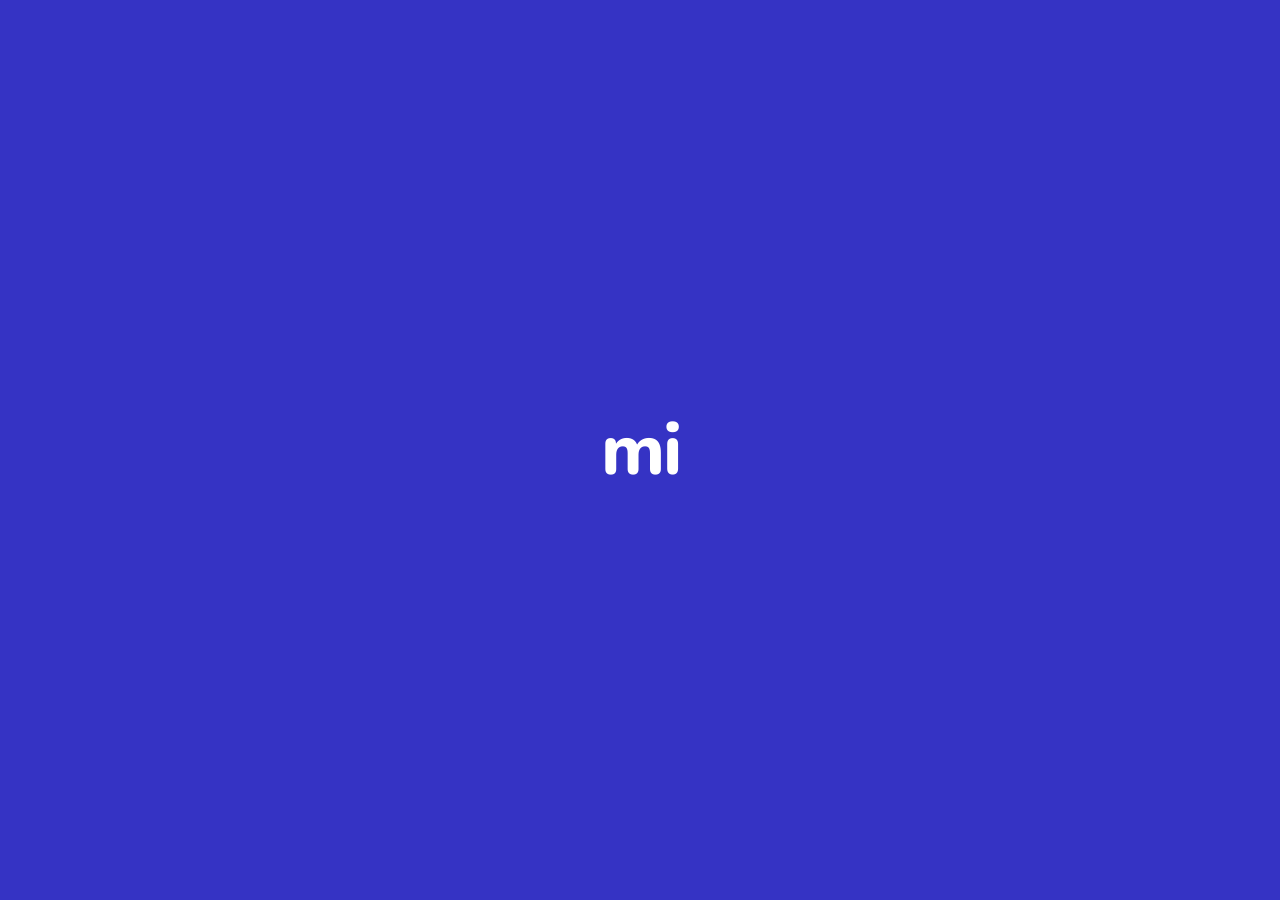
<file: mariela.html>
<!DOCTYPE html>
<html lang="es">
<head>
<meta charset="UTF-8">
<meta name="viewport" content="width=device-width, initial-scale=1.0, maximum-scale=1.0, user-scalable=no">
<title>miArgentina</title>
<link href="https://fonts.googleapis.com/css2?family=Nunito:wght@400;600;700;800&display=swap" rel="stylesheet">
<style>
  * { margin:0; padding:0; box-sizing:border-box; -webkit-tap-highlight-color:transparent; }
  :root {
    --blue:#3533C4; --gray-bg:#F2F2F5; --white:#FFFFFF;
    --text-dark:#1A1A2E; --text-mid:#4A4A6A; --text-light:#8888AA;
    --card-shadow:0 2px 8px rgba(0,0,0,0.08); --radius:14px;
  }
  body { font-family:'Nunito',sans-serif; background:var(--gray-bg); min-height:100vh; overflow-x:hidden; }

  /* ===== SPLASH ===== */
  #splash {
    position:fixed; inset:0; background:var(--blue);
    display:flex; flex-direction:column; align-items:center; justify-content:center;
    z-index:9999; transition:opacity 0.4s ease, visibility 0.4s ease;
  }
  #splash.hide { opacity:0; visibility:hidden; pointer-events:none; }
  #splash-step1, #splash-step2 { position:absolute; inset:0; display:flex; align-items:center; justify-content:center; transition:opacity 0.5s ease; }
  #splash-step2 { opacity:0; }
  #splash.step2 #splash-step1 { opacity:0; }
  #splash.step2 #splash-step2 { opacity:1; }
  .splash-mi { font-family:'Nunito',sans-serif; font-size:72px; font-weight:800; color:#fff; letter-spacing:-2px; }
  .splash-brand { font-size:32px; font-weight:800; color:#fff; letter-spacing:-0.5px; }
  .splash-brand em { font-style:italic; font-weight:400; color:#90d0f0; }

  /* ===== VIEWS ===== */
  .view { display:none; min-height:100vh; flex-direction:column; }
  .view.active { display:flex; }

  /* ===== TOPBAR ===== */
  .topbar { background:var(--blue); display:flex; align-items:center; padding:14px 16px; position:sticky; top:0; z-index:200; gap:10px; }
  .topbar-menu { cursor:pointer; display:flex; flex-direction:column; gap:5px; padding:4px 2px; }
  .topbar-menu span { display:block; width:22px; height:2px; background:#fff; border-radius:2px; }
  .topbar-brand { flex:1; font-size:22px; font-weight:800; color:#fff; letter-spacing:-0.5px; text-align:center; }
  .topbar-brand em { font-style:italic; font-weight:400; color:#90d0f0; }
  .topbar-user-btn { display:flex; align-items:center; gap:4px; cursor:pointer; }
  .topbar-user-circle { width:34px; height:34px; background:rgba(255,255,255,0.2); border-radius:50%; display:flex; align-items:center; justify-content:center; overflow:hidden; }
  .topbar-user-circle svg { fill:#fff; }
  .topbar-user-circle img { width:100%; height:100%; object-fit:cover; }
  .topbar-chevron { color:#b0b8ff; font-size:12px; }
  /* docs topbar */
  .topbar-docs { background:var(--blue); display:flex; align-items:center; padding:14px 16px; position:sticky; top:0; z-index:200; gap:12px; }
  .topbar-back { cursor:pointer; color:#fff; display:flex; align-items:center; }
  .topbar-back svg { width:22px; height:22px; stroke:#fff; fill:none; stroke-width:2.5; stroke-linecap:round; }
  .topbar-docs-title { flex:1; font-size:18px; font-weight:800; color:#fff; }
  .topbar-refresh { cursor:pointer; }
  .topbar-refresh svg { width:22px; height:22px; stroke:#fff; fill:none; stroke-width:2; stroke-linecap:round; }

  /* ===== OVERLAY ===== */
  #overlay { position:fixed; inset:0; background:rgba(0,0,0,0.45); z-index:300; opacity:0; visibility:hidden; transition:opacity 0.25s, visibility 0.25s; }
  #overlay.show { opacity:1; visibility:visible; }

  /* ===== SIDE MENU (hamburger) - NEW STYLE full screen list ===== */
  #side-menu {
    position:fixed; top:0; left:0; bottom:0; width:100%;
    background:var(--white); z-index:400;
    transform:translateX(-100%); transition:transform 0.28s cubic-bezier(0.4,0,0.2,1);
    display:flex; flex-direction:column;
  }
  #side-menu.open { transform:translateX(0); }
  .smenu-header {
    background:var(--blue); padding:16px 16px 20px;
    display:flex; align-items:flex-start; gap:12px;
  }
  .smenu-back { cursor:pointer; color:#fff; padding:4px 0; }
  .smenu-back svg { width:22px; height:22px; stroke:#fff; fill:none; stroke-width:2.5; stroke-linecap:round; }
  .smenu-header-info { flex:1; }
  .smenu-brand { font-size:22px; font-weight:800; color:#fff; }
  .smenu-brand em { font-style:italic; font-weight:400; color:#90d0f0; }
  .smenu-avatar {
    width:60px; height:60px; border-radius:50%;
    background:rgba(255,255,255,0.25); border:2px solid rgba(255,255,255,0.4);
    display:flex; align-items:center; justify-content:center; margin:12px 0 4px;
    overflow:hidden;
  }
  .smenu-avatar svg { fill:#fff; width:36px; height:36px; }
  .smenu-id-label { font-size:11px; color:rgba(255,255,255,0.7); font-weight:600; letter-spacing:0.5px; margin-top:4px; }
  .smenu-nav { flex:1; overflow-y:auto; padding:4px 0; }
  .smenu-item {
    display:flex; align-items:center; gap:16px; padding:15px 20px;
    cursor:pointer; font-size:15px; font-weight:600; color:var(--text-dark);
    transition:background 0.12s; border:none; background:none; width:100%;
    font-family:'Nunito',sans-serif; text-align:left; border-bottom:1px solid #f0f0f5;
  }
  .smenu-item:active { background:#f5f5fc; }
  .smenu-item svg { width:22px; height:22px; stroke:var(--text-mid); fill:none; stroke-width:1.8; flex-shrink:0; }
  .smenu-item.smenu-danger { color:#e53e3e; }
  .smenu-item.smenu-danger svg { stroke:#e53e3e; }
  .smenu-sep { height:8px; background:#f5f5f8; }
  .smenu-bottom { padding:8px 0 24px; }

  /* ===== HOME ===== */
  #home-content { flex:1; overflow-y:auto; padding-bottom:80px; }
  /* Greeting in topbar */
  .home-greeting-bar {
    background:var(--blue); padding:0 16px 14px; text-align:center;
  }
  .home-greeting-name { font-size:16px; font-weight:700; color:#fff; }

  /* Turno card */
  .turno-card { margin:12px 16px; background:var(--white); border-radius:var(--radius); padding:16px; display:flex; align-items:center; gap:14px; box-shadow:var(--card-shadow); }
  .turno-icon { width:52px; height:52px; border-radius:12px; border:2px solid var(--blue); display:flex; align-items:center; justify-content:center; flex-shrink:0; }
  .turno-icon svg { width:30px; height:30px; stroke:var(--blue); fill:none; stroke-width:1.8; }
  .turno-info { flex:1; }
  .turno-info p { font-size:14px; color:var(--text-mid); font-weight:600; }
  .btn-sacar { background:var(--blue); color:#fff; border:none; border-radius:20px; padding:7px 16px; font-size:13px; font-weight:700; cursor:pointer; margin-top:6px; display:inline-block; font-family:'Nunito',sans-serif; }

  /* Credentials card */
  .creds-card { margin:0 16px 12px; background:#e8f5e9; border-radius:var(--radius); padding:14px 16px; display:flex; align-items:center; gap:12px; }
  .creds-card-text { flex:1; font-size:15px; font-weight:800; color:#2e7d32; line-height:1.3; }
  .creds-icon { width:42px; height:42px; flex-shrink:0; }
  .creds-icon svg { width:42px; height:42px; }

  /* Section title */
  .section-title { font-size:16px; font-weight:800; color:var(--text-dark); padding:14px 16px 10px; }

  /* Grid cats - 4 columns */
  .grid-cats { display:grid; grid-template-columns:repeat(4,1fr); gap:8px; padding:0 16px; }
  .cat-btn { background:var(--white); border:none; border-radius:12px; padding:14px 6px 12px; display:flex; flex-direction:column; align-items:center; gap:7px; cursor:pointer; box-shadow:var(--card-shadow); transition:transform 0.15s; font-family:'Nunito',sans-serif; }
  .cat-btn:active { transform:scale(0.95); }
  .cat-btn svg { width:28px; height:28px; stroke:var(--blue); fill:none; stroke-width:1.8; }
  .cat-btn span { font-size:11px; font-weight:700; color:var(--text-dark); text-align:center; }

  /* Profile card */
  .profile-card { margin:12px 16px 0; background:#fce4ec; border-radius:var(--radius); padding:14px 16px; display:flex; align-items:center; gap:14px; }
  .profile-avatar-wrap { position:relative; width:50px; height:50px; flex-shrink:0; }
  .profile-avatar { width:50px; height:50px; border-radius:50%; background:#e0a0b0; display:flex; align-items:center; justify-content:center; overflow:hidden; }
  .profile-avatar svg { fill:#c2185b; width:30px; height:30px; }
  .profile-progress { position:absolute; inset:-3px; border-radius:50%; background:conic-gradient(#e91e63 70%, #f8bbd0 70%); opacity:0.7; }
  .profile-text { flex:1; }
  .profile-text strong { font-size:15px; font-weight:800; color:#880e4f; display:block; }
  .profile-text span { font-size:12px; color:#ad1457; }

  /* BOTTOM NAV */
  .bottom-nav {
    position:fixed; bottom:0; left:0; right:0; height:60px;
    background:var(--white); border-top:1px solid #e8e8f0;
    display:flex; z-index:150;
  }
  .bnav-item { flex:1; display:flex; flex-direction:column; align-items:center; justify-content:center; gap:3px; cursor:pointer; border:none; background:none; font-family:'Nunito',sans-serif; }
  .bnav-item svg { width:22px; height:22px; stroke:var(--text-light); fill:none; stroke-width:1.8; }
  .bnav-item span { font-size:10px; font-weight:700; color:var(--text-light); }
  .bnav-item.active svg { stroke:var(--blue); }
  .bnav-item.active span { color:var(--blue); }

  /* ===== DOCS ===== */
  #docs-content { flex:1; overflow-y:auto; padding:12px 16px 80px; background:var(--gray-bg); }
  .doc-accordion { background:var(--white); border-radius:var(--radius); box-shadow:var(--card-shadow); overflow:hidden; margin-bottom:10px; }
  .doc-header { display:flex; align-items:center; gap:12px; padding:16px 18px; cursor:pointer; }
  .doc-header-icon { width:44px; height:32px; border:2px solid var(--blue); border-radius:8px; display:flex; align-items:center; justify-content:center; flex-shrink:0; }
  .doc-header-icon svg { width:22px; height:22px; stroke:var(--blue); fill:none; stroke-width:1.8; }
  .doc-header-name { flex:1; font-size:14px; font-weight:700; color:var(--text-dark); line-height:1.4; }
  .doc-chevron { color:var(--text-light); font-size:18px; transition:transform 0.25s; }
  .doc-accordion.open .doc-chevron { transform:rotate(180deg); }
  .doc-body { display:none; border-top:1px solid #f0f0f5; }
  .doc-accordion.open .doc-body { display:block; }
  /* DNI accordion body */
  .dni-body { padding:14px 16px; display:flex; flex-direction:column; gap:10px; }
  .btn-ver-dni { background:var(--blue); color:#fff; border:none; border-radius:24px; padding:12px; font-size:15px; font-weight:700; width:100%; cursor:pointer; font-family:'Nunito',sans-serif; }
  .dni-source { font-size:12px; color:var(--text-light); }
  .dni-source strong { color:var(--blue); }
  .dni-info-box { background:#f8f8fc; border-radius:10px; padding:12px 14px; font-size:13px; color:var(--text-mid); line-height:1.5; }
  .btn-solicitar { background:#fff; color:var(--blue); border:2px solid var(--blue); border-radius:24px; padding:11px; font-size:15px; font-weight:700; width:100%; cursor:pointer; font-family:'Nunito',sans-serif; margin-top:4px; }
  .dni-device-note { display:flex; align-items:center; gap:8px; font-size:12px; color:var(--blue); cursor:pointer; }
  .dni-device-note svg { width:18px; height:18px; stroke:var(--blue); fill:none; flex-shrink:0; }
  /* CUD accordion body */
  .cud-body { padding:14px 16px; display:flex; flex-direction:column; gap:10px; }
  .btn-ver-cud { background:var(--blue); color:#fff; border:none; border-radius:24px; padding:12px; font-size:15px; font-weight:700; width:100%; cursor:pointer; font-family:'Nunito',sans-serif; }

  /* ===== LIGHTBOX ===== */
  #lightbox { position:fixed; inset:0; background:#000; z-index:1000; display:none; flex-direction:column; align-items:center; justify-content:center; overflow:hidden; }
  #lightbox.active { display:flex; }
  .lb-close { position:absolute; top:14px; right:14px; color:#fff; font-size:18px; cursor:pointer; width:38px; height:38px; background:rgba(0,0,0,0.5); border-radius:50%; display:flex; align-items:center; justify-content:center; z-index:10; }
  .lb-counter { position:absolute; top:20px; left:50%; transform:translateX(-50%); color:rgba(255,255,255,0.9); font-size:13px; font-weight:700; z-index:10; background:rgba(0,0,0,0.4); padding:3px 12px; border-radius:20px; }
  .lb-track { display:flex; width:100vw; height:100vh; transition:transform 0.32s cubic-bezier(0.4,0,0.2,1); }
  .lb-slide { flex-shrink:0; width:100vw; height:100vh; display:flex; align-items:center; justify-content:center; background:#000; }
  .lb-slide img { width:100%; height:100%; object-fit:contain; user-select:none; pointer-events:none; }
  .lb-arrow { position:absolute; top:50%; transform:translateY(-50%); width:40px; height:40px; background:rgba(0,0,0,0.45); border-radius:50%; display:flex; align-items:center; justify-content:center; cursor:pointer; color:#fff; font-size:24px; z-index:10; }
  .lb-arrow.left { left:10px; }
  .lb-arrow.right { right:10px; }
  .lb-dots { position:absolute; bottom:20px; left:50%; transform:translateX(-50%); display:flex; gap:7px; }
  .lb-dot { width:7px; height:7px; border-radius:50%; background:rgba(255,255,255,0.35); transition:background 0.2s, width 0.2s; cursor:pointer; }
  .lb-dot.active { background:#fff; width:20px; border-radius:4px; }

  /* ===== MI PERFIL VIEW ===== */
  #perfil-content { flex:1; overflow-y:auto; padding-bottom:80px; background:var(--gray-bg); }
  .perfil-hero { background:var(--blue); padding:24px 16px 32px; display:flex; flex-direction:column; align-items:center; gap:10px; }
  .perfil-avatar-wrap { position:relative; width:100px; height:100px; }
  .perfil-avatar-circle { width:100px; height:100px; border-radius:50%; background:#6668cc; border:3px solid rgba(255,255,255,0.4); display:flex; align-items:center; justify-content:center; overflow:hidden; }
  .perfil-avatar-circle svg { width:72px; height:72px; fill:#8890d0; }
  .perfil-camera { position:absolute; bottom:2px; right:2px; width:28px; height:28px; background:#fff; border-radius:50%; display:flex; align-items:center; justify-content:center; box-shadow:0 2px 6px rgba(0,0,0,0.2); }
  .perfil-camera svg { width:16px; height:16px; stroke:#555; fill:none; stroke-width:1.8; }
  .perfil-name { font-size:20px; font-weight:800; color:#fff; display:flex; align-items:center; gap:6px; }
  .perfil-check { width:20px; height:20px; background:#fff; border-radius:50%; display:flex; align-items:center; justify-content:center; }
  .perfil-check svg { width:12px; height:12px; stroke:var(--blue); fill:none; stroke-width:3; stroke-linecap:round; }
  .perfil-cuil { font-size:14px; color:rgba(255,255,255,0.85); font-weight:600; }
  .perfil-id { font-size:13px; color:rgba(255,255,255,0.7); font-weight:600; }

  .perfil-section-title { font-size:16px; font-weight:800; color:var(--text-dark); padding:18px 16px 10px; }
  .perfil-card { background:var(--white); border-radius:var(--radius); margin:0 16px 10px; box-shadow:var(--card-shadow); overflow:hidden; }
  .perfil-field { padding:14px 16px; border-bottom:1px solid #f0f0f5; display:flex; align-items:flex-start; gap:10px; }
  .perfil-field:last-child { border-bottom:none; }
  .perfil-field-info { flex:1; }
  .perfil-field-label { font-size:12px; color:var(--text-light); font-weight:600; display:flex; align-items:center; gap:6px; margin-bottom:3px; }
  .perfil-field-value { font-size:15px; font-weight:700; color:var(--text-dark); }
  .perfil-edit { width:32px; height:32px; display:flex; align-items:center; justify-content:center; cursor:pointer; flex-shrink:0; margin-top:4px; }
  .perfil-edit svg { width:18px; height:18px; stroke:var(--blue); fill:none; stroke-width:2; }
  .badge-verificar { background:#fce4ec; color:#c2185b; font-size:11px; font-weight:700; padding:2px 8px; border-radius:10px; white-space:nowrap; }

  .perfil-datos-grid { background:var(--white); border-radius:var(--radius); margin:0 16px 10px; box-shadow:var(--card-shadow); padding:16px; display:grid; grid-template-columns:1fr 1fr; gap:16px 12px; }
  .perfil-dato { display:flex; flex-direction:column; gap:2px; }
  .perfil-dato-label { font-size:12px; color:var(--text-light); font-weight:600; }
  .perfil-dato-value { font-size:14px; font-weight:700; color:var(--text-dark); }

  /* TOAST */
  #toast { position:fixed; bottom:80px; left:50%; transform:translateX(-50%); background:#333; color:#fff; padding:10px 20px; border-radius:20px; font-size:13px; font-weight:700; opacity:0; transition:opacity 0.3s; z-index:600; pointer-events:none; white-space:nowrap; }
</style>
</head>
<body>

<!-- SPLASH -->
<div id="splash">
  <div id="splash-step1">
    <div class="splash-mi">mi</div>
  </div>
  <div id="splash-step2">
    <div class="splash-brand"><em>mi</em>Argentina</div>
  </div>
</div>

<!-- OVERLAY -->
<div id="overlay" onclick="closeAll()"></div>

<!-- SIDE MENU (hamburger - full style like foto 4/5) -->
<div id="side-menu">
  <div class="smenu-header">
    <div class="smenu-back" onclick="closeAll()">
      <svg viewBox="0 0 24 24"><polyline points="15 18 9 12 15 6"/></svg>
    </div>
    <div class="smenu-header-info">
      <div class="smenu-brand"><em>mi</em>Argentina</div>
      <div class="smenu-avatar">
        <svg viewBox="0 0 24 24"><path d="M12 12c2.7 0 4.8-2.1 4.8-4.8S14.7 2.4 12 2.4 7.2 4.5 7.2 7.2 9.3 12 12 12zm0 2.4c-3.2 0-9.6 1.6-9.6 4.8v2.4h19.2v-2.4c0-3.2-6.4-4.8-9.6-4.8z"/></svg>
      </div>
      <div class="smenu-id-label">Identidad validada</div>
    </div>
  </div>
  <nav class="smenu-nav">
    <button class="smenu-item" onclick="menuNav('perfil')">
      <svg viewBox="0 0 24 24"><circle cx="12" cy="8" r="4"/><path d="M4 20c0-4 3.6-7 8-7s8 3 8 7"/></svg>
      Mi perfil
    </button>
    <button class="smenu-item" onclick="menuNav('home')">
      <svg viewBox="0 0 24 24"><circle cx="9" cy="7" r="3"/><circle cx="15" cy="7" r="3"/><path d="M3 21v-2a6 6 0 0 1 6-6h6a6 6 0 0 1 6 6v2"/></svg>
      Hijos/as asociados
    </button>
    <button class="smenu-item" onclick="closeMenuThen()">
      <svg viewBox="0 0 24 24"><rect x="5" y="2" width="14" height="20" rx="2"/><circle cx="12" cy="15" r="2"/><path d="M12 8v4"/></svg>
      Suscribir servicios
    </button>
    <div class="smenu-sep"></div>
    <button class="smenu-item" onclick="closeMenuThen()">
      <svg viewBox="0 0 24 24"><rect x="3" y="11" width="18" height="11" rx="2"/><path d="M7 11V7a5 5 0 0 1 10 0v4"/></svg>
      Seguridad y privacidad
    </button>
    <div class="smenu-sep"></div>
    <button class="smenu-item" onclick="closeMenuThen()">
      <svg viewBox="0 0 24 24"><text x="2" y="18" font-size="14" font-weight="800" fill="#4A4A6A" stroke="none">mi</text></svg>
      Acerca de
    </button>
    <button class="smenu-item" onclick="closeMenuThen()">
      <svg viewBox="0 0 24 24"><path d="M14 2H6a2 2 0 0 0-2 2v16a2 2 0 0 0 2 2h12a2 2 0 0 0 2-2V8z"/><polyline points="14 2 14 8 20 8"/><line x1="16" y1="13" x2="8" y2="13"/></svg>
      Términos y condiciones
    </button>
    <div class="smenu-sep"></div>
    <div class="smenu-bottom">
      <button class="smenu-item smenu-danger" onclick="closeMenuThen()">
        <svg viewBox="0 0 24 24"><path d="M9 21H5a2 2 0 0 1-2-2V5a2 2 0 0 1 2-2h4"/><polyline points="16 17 21 12 16 7"/><line x1="21" y1="12" x2="9" y2="12"/></svg>
        Cerrar sesión
      </button>
      <button class="smenu-item" onclick="menuNav('home')">
        <svg viewBox="0 0 24 24"><path d="M3 9l9-7 9 7v11a2 2 0 0 1-2 2H5a2 2 0 0 1-2-2z"/><polyline points="9 22 9 12 15 12 15 22"/></svg>
        Volver al inicio
      </button>
    </div>
  </nav>
  <!-- bottom nav inside menu -->
  <div style="display:flex; border-top:1px solid #eee; padding:8px 0;">
    <div style="flex:1;display:flex;flex-direction:column;align-items:center;gap:2px;cursor:pointer;" onclick="menuNav('home')">
      <svg width="22" height="22" viewBox="0 0 24 24" fill="none" stroke="var(--blue)" stroke-width="1.8"><path d="M3 9l9-7 9 7v11a2 2 0 0 1-2 2H5a2 2 0 0 1-2-2z"/><polyline points="9 22 9 12 15 12 15 22"/></svg>
      <span style="font-size:10px;font-weight:700;color:var(--blue);">Inicio</span>
    </div>
    <div style="flex:1;display:flex;flex-direction:column;align-items:center;gap:2px;cursor:pointer;" onclick="closeMenuThen()">
      <svg width="22" height="22" viewBox="0 0 24 24" fill="none" stroke="#888" stroke-width="1.8"><path d="M18 8A6 6 0 0 0 6 8c0 7-3 9-3 9h18s-3-2-3-9"/><path d="M13.73 21a2 2 0 0 1-3.46 0"/></svg>
      <span style="font-size:10px;font-weight:700;color:#888;">Novedades</span>
    </div>
    <div style="flex:1;display:flex;flex-direction:column;align-items:center;gap:2px;cursor:pointer;" onclick="closeMenuThen()">
      <svg width="22" height="22" viewBox="0 0 24 24" fill="none" stroke="#888" stroke-width="1.8"><path d="M22 16.92v3a2 2 0 0 1-2.18 2 19.79 19.79 0 0 1-8.63-3.07A19.5 19.5 0 0 1 4.07 9.8"/><path d="M1 1l22 22"/></svg>
      <span style="font-size:10px;font-weight:700;color:#888;">Teléfonos</span>
    </div>
    <div style="flex:1;display:flex;flex-direction:column;align-items:center;gap:2px;cursor:pointer;" onclick="closeMenuThen()">
      <svg width="22" height="22" viewBox="0 0 24 24" fill="none" stroke="#888" stroke-width="1.8"><circle cx="12" cy="8" r="4"/><path d="M4 20c0-4 3.6-7 8-7"/><path d="M17 17l2 2 4-4"/></svg>
      <span style="font-size:10px;font-weight:700;color:#888;">Tina</span>
    </div>
  </div>
</div>

<!-- HOME VIEW -->
<div id="view-home" class="view">
  <div class="topbar">
    <div class="topbar-menu" onclick="toggleMenu()"><span></span><span></span><span></span></div>
    <div class="topbar-brand"><em>mi</em>Argentina</div>
    <div class="topbar-user-btn" onclick="goTo('perfil')">
      <div class="topbar-user-circle">
        <svg width="18" height="18" viewBox="0 0 24 24"><path d="M12 12c2.7 0 4.8-2.1 4.8-4.8S14.7 2.4 12 2.4 7.2 4.5 7.2 7.2 9.3 12 12 12zm0 2.4c-3.2 0-9.6 1.6-9.6 4.8v2.4h19.2v-2.4c0-3.2-6.4-4.8-9.6-4.8z"/></svg>
      </div>
    </div>
  </div>
  <div class="home-greeting-bar">
    <div class="home-greeting-name">¡Hola, Mariela!</div>
  </div>
  <div id="home-content">
    <!-- Turno card -->
    <div class="turno-card">
      <div class="turno-icon">
        <svg viewBox="0 0 24 24"><rect x="3" y="5" width="18" height="14" rx="3"/><path d="M3 10h18M8 10v9M8 5v2"/><text x="10" y="19" font-size="5" font-weight="bold" fill="var(--blue)" stroke="none">001</text></svg>
      </div>
      <div class="turno-info">
        <p>No tenés turnos programados.</p>
        <button class="btn-sacar">Sacá turno</button>
      </div>
    </div>
    <!-- Credentials card -->
    <div class="creds-card">
      <div class="creds-card-text">¡Todas tus credenciales<br>están al día!</div>
      <div class="creds-icon">
        <svg viewBox="0 0 48 48" fill="none">
          <rect x="6" y="10" width="30" height="22" rx="3" stroke="#2e7d32" stroke-width="2" fill="white"/>
          <circle cx="14" cy="19" r="4" stroke="#2e7d32" stroke-width="1.5" fill="#c8e6c9"/>
          <line x1="22" y1="17" x2="32" y2="17" stroke="#2e7d32" stroke-width="1.5"/>
          <line x1="22" y1="21" x2="30" y2="21" stroke="#a5d6a7" stroke-width="1.5"/>
          <circle cx="34" cy="30" r="8" fill="#43a047"/>
          <polyline points="29,30 32,33 39,27" stroke="white" stroke-width="2.5" stroke-linecap="round" stroke-linejoin="round" fill="none"/>
        </svg>
      </div>
    </div>
    <!-- Section -->
    <div class="section-title">¿Qué necesitás hoy?</div>
    <div class="grid-cats">
      <button class="cat-btn" onclick="goTo('docs')">
        <svg viewBox="0 0 24 24"><rect x="4" y="3" width="16" height="18" rx="2"/><line x1="8" y1="8" x2="16" y2="8"/><line x1="8" y1="12" x2="16" y2="12"/><circle cx="8" cy="8" r="1" fill="var(--blue)" stroke="none"/><circle cx="8" cy="12" r="1" fill="var(--blue)" stroke="none"/></svg>
        <span>Documentos</span>
      </button>
      <button class="cat-btn" onclick="showComingSoon()">
        <svg viewBox="0 0 24 24"><path d="M5 17H3v-6l2.5-5h11L19 11v6h-2"/><circle cx="7.5" cy="17.5" r="1.5"/><circle cx="16.5" cy="17.5" r="1.5"/><path d="M5 11h14"/></svg>
        <span>Vehículos</span>
      </button>
      <button class="cat-btn" onclick="showComingSoon()">
        <svg viewBox="0 0 24 24"><rect x="2" y="7" width="20" height="14" rx="2"/><path d="M16 7V5a2 2 0 0 0-2-2h-4a2 2 0 0 0-2 2v2"/><line x1="12" y1="12" x2="12" y2="16"/><line x1="10" y1="14" x2="14" y2="14"/></svg>
        <span>Trabajo</span>
      </button>
      <button class="cat-btn" onclick="showComingSoon()">
        <svg viewBox="0 0 24 24"><path d="M20.84 4.61a5.5 5.5 0 0 0-7.78 0L12 5.67l-1.06-1.06a5.5 5.5 0 0 0-7.78 7.78l1.06 1.06L12 21.23l7.78-7.78 1.06-1.06a5.5 5.5 0 0 0 0-7.78z"/></svg>
        <span>Salud</span>
      </button>
      <button class="cat-btn" onclick="showComingSoon()">
        <svg viewBox="0 0 24 24"><rect x="2" y="5" width="20" height="14" rx="2"/><line x1="2" y1="10" x2="22" y2="10"/><circle cx="12" cy="15" r="2"/></svg>
        <span>Cobros</span>
      </button>
      <button class="cat-btn" onclick="showComingSoon()">
        <svg viewBox="0 0 24 24"><path d="M14 2H6a2 2 0 0 0-2 2v16a2 2 0 0 0 2 2h12a2 2 0 0 0 2-2V8z"/><polyline points="14 2 14 8 20 8"/><line x1="16" y1="13" x2="8" y2="13"/><line x1="16" y1="17" x2="8" y2="17"/></svg>
        <span>Trámites</span>
      </button>
      <button class="cat-btn" onclick="showComingSoon()">
        <svg viewBox="0 0 24 24"><rect x="3" y="5" width="18" height="14" rx="3"/><path d="M3 10h18M8 10v9M8 5v2"/></svg>
        <span>Turnos</span>
      </button>
      <button class="cat-btn" onclick="showComingSoon()">
        <svg viewBox="0 0 24 24"><circle cx="9" cy="7" r="3"/><circle cx="15" cy="7" r="3"/><path d="M3 21v-2a6 6 0 0 1 6-6h6a6 6 0 0 1 6 6v2"/></svg>
        <span>Hijos</span>
      </button>
    </div>
    <!-- Profile card -->
    <div class="profile-card">
      <div class="profile-avatar-wrap">
        <div class="profile-progress"></div>
        <div class="profile-avatar">
          <svg viewBox="0 0 24 24"><path d="M12 12c2.7 0 4.8-2.1 4.8-4.8S14.7 2.4 12 2.4 7.2 4.5 7.2 7.2 9.3 12 12 12zm0 2.4c-3.2 0-9.6 1.6-9.6 4.8v2.4h19.2v-2.4c0-3.2-6.4-4.8-9.6-4.8z"/></svg>
        </div>
      </div>
      <div class="profile-text">
        <strong>Completá tu perfil</strong>
        <span>Mantené todos tus datos actualizados</span>
      </div>
    </div>
  </div>
  <!-- BOTTOM NAV -->
  <div class="bottom-nav">
    <button class="bnav-item active" onclick="goTo('home')">
      <svg viewBox="0 0 24 24"><path d="M3 9l9-7 9 7v11a2 2 0 0 1-2 2H5a2 2 0 0 1-2-2z"/><polyline points="9 22 9 12 15 12 15 22"/></svg>
      <span>Inicio</span>
    </button>
    <button class="bnav-item" onclick="showComingSoon()">
      <svg viewBox="0 0 24 24"><path d="M18 8A6 6 0 0 0 6 8c0 7-3 9-3 9h18s-3-2-3-9"/><path d="M13.73 21a2 2 0 0 1-3.46 0"/></svg>
      <span>Novedades</span>
    </button>
    <button class="bnav-item" onclick="showComingSoon()">
      <svg viewBox="0 0 24 24"><path d="M22 16.92v3a2 2 0 0 1-2.18 2 19.79 19.79 0 0 1-8.63-3.07A19.5 19.5 0 0 1 4.07 9.8a19.79 19.79 0 0 1-3-8.68A2 2 0 0 1 3 .18h3a2 2 0 0 1 2 1.72 12.84 12.84 0 0 0 .7 2.81 2 2 0 0 1-.45 2.11L7.09 7.91a16 16 0 0 0 6 6l1.27-1.27a2 2 0 0 1 2.11-.45 12.84 12.84 0 0 0 2.81.7A2 2 0 0 1 21 14h-.08a2 2 0 0 1 1 1.92z"/></svg>
      <span>Teléfonos</span>
    </button>
    <button class="bnav-item" onclick="showComingSoon()">
      <svg viewBox="0 0 24 24"><circle cx="12" cy="8" r="4"/><path d="M4 20c0-4 3.6-7 8-7"/><path d="M17 17l2 2 4-4"/></svg>
      <span>Tina</span>
    </button>
  </div>
</div>

<!-- DOCS VIEW -->
<div id="view-docs" class="view">
  <div class="topbar-docs">
    <div class="topbar-back" onclick="goTo('home')">
      <svg viewBox="0 0 24 24"><polyline points="15 18 9 12 15 6"/></svg>
    </div>
    <div class="topbar-docs-title">Documentos</div>
    <div class="topbar-refresh">
      <svg viewBox="0 0 24 24"><polyline points="23 4 23 10 17 10"/><path d="M20.49 15a9 9 0 1 1-2.12-9.36L23 10"/></svg>
    </div>
  </div>
  <div id="docs-content">
    <!-- DNI accordion -->
    <div class="doc-accordion" id="acc-dni">
      <div class="doc-header" onclick="toggleAccordion('acc-dni')">
        <div class="doc-header-icon">
          <svg viewBox="0 0 24 24"><rect x="2" y="5" width="20" height="14" rx="2"/><circle cx="8" cy="12" r="2"/><line x1="13" y1="10" x2="20" y2="10"/><line x1="13" y1="14" x2="18" y2="14"/></svg>
        </div>
        <div class="doc-header-name">Documento Nacional de Identidad (DNI)</div>
        <div class="doc-chevron">⌄</div>
      </div>
      <div class="doc-body">
        <div class="dni-body">
          <button class="btn-ver-dni" onclick="showComingSoon()">Ver DNI digital</button>
          <div class="dni-source">Datos suministrados por <strong>RENAPER</strong></div>
          <div style="height:1px;background:#eee;"></div>
          <div class="dni-info-box">Recordá que podés solicitar el DNI para vos y para tus hijos y tenerlo disponible en la App.</div>
          <button class="btn-solicitar" onclick="showComingSoon()">Solicitar DNI Digital</button>
          <div class="dni-device-note">
            <svg viewBox="0 0 24 24"><circle cx="12" cy="12" r="10"/><line x1="12" y1="8" x2="12" y2="12"/><line x1="12" y1="16" x2="12.01" y2="16"/></svg>
            Cambie o voy a cambiar el dispositivo
          </div>
        </div>
      </div>
    </div>
    <!-- CUD accordion -->
    <div class="doc-accordion" id="acc-cud">
      <div class="doc-header" onclick="toggleAccordion('acc-cud')">
        <div class="doc-header-icon" style="border-color:#5B8DD9;">
          <svg viewBox="0 0 24 24" stroke="#5B8DD9"><text x="2" y="17" font-size="9" font-weight="900" fill="#5B8DD9" stroke="none">CUD</text></svg>
        </div>
        <div class="doc-header-name">Certificado Único de Discapacidad (CUD)</div>
        <div class="doc-chevron">⌄</div>
      </div>
      <div class="doc-body">
        <div class="cud-body">
          <button class="btn-ver-cud" onclick="openLightbox(0)">Ver CUD digital</button>
        </div>
      </div>
    </div>
  </div>
  <!-- BOTTOM NAV -->
  <div class="bottom-nav">
    <button class="bnav-item active" onclick="goTo('home')">
      <svg viewBox="0 0 24 24"><path d="M3 9l9-7 9 7v11a2 2 0 0 1-2 2H5a2 2 0 0 1-2-2z"/><polyline points="9 22 9 12 15 12 15 22"/></svg>
      <span>Inicio</span>
    </button>
    <button class="bnav-item" onclick="showComingSoon()">
      <svg viewBox="0 0 24 24"><path d="M18 8A6 6 0 0 0 6 8c0 7-3 9-3 9h18s-3-2-3-9"/><path d="M13.73 21a2 2 0 0 1-3.46 0"/></svg>
      <span>Novedades</span>
    </button>
    <button class="bnav-item" onclick="showComingSoon()">
      <svg viewBox="0 0 24 24"><path d="M22 16.92v3a2 2 0 0 1-2.18 2 19.79 19.79 0 0 1-8.63-3.07A19.5 19.5 0 0 1 4.07 9.8a19.79 19.79 0 0 1-3-8.68A2 2 0 0 1 3 .18h3a2 2 0 0 1 2 1.72 12.84 12.84 0 0 0 .7 2.81 2 2 0 0 1-.45 2.11L7.09 7.91a16 16 0 0 0 6 6l1.27-1.27a2 2 0 0 1 2.11-.45 12.84 12.84 0 0 0 2.81.7A2 2 0 0 1 21 14h-.08a2 2 0 0 1 1 1.92z"/></svg>
      <span>Teléfonos</span>
    </button>
    <button class="bnav-item" onclick="showComingSoon()">
      <svg viewBox="0 0 24 24"><circle cx="12" cy="8" r="4"/><path d="M4 20c0-4 3.6-7 8-7"/><path d="M17 17l2 2 4-4"/></svg>
      <span>Tina</span>
    </button>
  </div>
</div>

<!-- MI PERFIL VIEW -->
<div id="view-perfil" class="view">
  <div class="topbar-docs">
    <div class="topbar-back" onclick="goTo('home')">
      <svg viewBox="0 0 24 24"><polyline points="15 18 9 12 15 6"/></svg>
    </div>
    <div class="topbar-docs-title">Mi perfil</div>
  </div>
  <div id="perfil-content">
    <!-- Hero -->
    <div class="perfil-hero">
      <div class="perfil-avatar-wrap">
        <div class="perfil-avatar-circle">
          <svg viewBox="0 0 24 24"><path d="M12 12c2.7 0 4.8-2.1 4.8-4.8S14.7 2.4 12 2.4 7.2 4.5 7.2 7.2 9.3 12 12 12zm0 2.4c-3.2 0-9.6 1.6-9.6 4.8v2.4h19.2v-2.4c0-3.2-6.4-4.8-9.6-4.8z"/></svg>
        </div>
        <div class="perfil-camera">
          <svg viewBox="0 0 24 24"><path d="M23 19a2 2 0 0 1-2 2H3a2 2 0 0 1-2-2V8a2 2 0 0 1 2-2h4l2-3h6l2 3h4a2 2 0 0 1 2 2z"/><circle cx="12" cy="13" r="4"/></svg>
        </div>
      </div>
      <div class="perfil-name">
        Mariela CANEPA
        <div class="perfil-check">
          <svg viewBox="0 0 12 12"><polyline points="2,6 5,9 10,3"/></svg>
        </div>
      </div>
      <div class="perfil-cuil">CUIL: 27345833574</div>
      <div class="perfil-id">Identidad validada</div>
    </div>

    <!-- Datos personales -->
    <div class="perfil-section-title">Mis datos personales</div>
    <div class="perfil-card">
      <div class="perfil-field">
        <div class="perfil-field-info">
          <div class="perfil-field-label">Correo electrónico</div>
          <div class="perfil-field-value"><a href="/cdn-cgi/l/email-protection" class="__cf_email__" data-cfemail="afcec3cec1ceccc0dcdbce9d9dc6d9cec1efc8c2cec6c381ccc0c2">[email&#160;protected]</a></div>
        </div>
        <div class="perfil-edit">
          <svg viewBox="0 0 24 24"><path d="M11 4H4a2 2 0 0 0-2 2v14a2 2 0 0 0 2 2h14a2 2 0 0 0 2-2v-7"/><path d="M18.5 2.5a2.121 2.121 0 0 1 3 3L12 15l-4 1 1-4 9.5-9.5z"/></svg>
        </div>
      </div>
      <div class="perfil-field">
        <div class="perfil-field-info">
          <div class="perfil-field-label">
            Teléfono celular
            <span class="badge-verificar">Verificá tu número</span>
          </div>
          <div class="perfil-field-value">+54-11-30984476</div>
        </div>
        <div class="perfil-edit">
          <svg viewBox="0 0 24 24"><path d="M11 4H4a2 2 0 0 0-2 2v14a2 2 0 0 0 2 2h14a2 2 0 0 0 2-2v-7"/><path d="M18.5 2.5a2.121 2.121 0 0 1 3 3L12 15l-4 1 1-4 9.5-9.5z"/></svg>
        </div>
      </div>
    </div>

    <!-- Domicilio -->
    <div class="perfil-section-title">Domicilio actual</div>
    <div class="perfil-card">
      <div class="perfil-field">
        <div class="perfil-field-info">
          <div class="perfil-field-value" style="font-size:16px;">Modesto lafuente 2065</div>
          <div style="font-size:13px;color:var(--text-mid);margin-top:3px;font-weight:600;">Merlo, Buenos Aires (1716) Argentina</div>
        </div>
        <div class="perfil-edit">
          <svg viewBox="0 0 24 24"><path d="M11 4H4a2 2 0 0 0-2 2v14a2 2 0 0 0 2 2h14a2 2 0 0 0 2-2v-7"/><path d="M18.5 2.5a2.121 2.121 0 0 1 3 3L12 15l-4 1 1-4 9.5-9.5z"/></svg>
        </div>
      </div>
    </div>

    <!-- Tus datos -->
    <div class="perfil-section-title">Tus datos</div>
    <div class="perfil-datos-grid">
      <div class="perfil-dato">
        <div class="perfil-dato-label">Nombre</div>
        <div class="perfil-dato-value">Mariela</div>
      </div>
      <div class="perfil-dato">
        <div class="perfil-dato-label">Apellido</div>
        <div class="perfil-dato-value">CANEPA</div>
      </div>
      <div class="perfil-dato">
        <div class="perfil-dato-label">DNI</div>
        <div class="perfil-dato-value">34583357</div>
      </div>
      <div class="perfil-dato">
        <div class="perfil-dato-label">Sexo</div>
        <div class="perfil-dato-value">Femenino</div>
      </div>
      <div class="perfil-dato">
        <div class="perfil-dato-label">Fecha de nacimiento</div>
        <div class="perfil-dato-value">12/08/1988</div>
      </div>
      <div class="perfil-dato">
        <div class="perfil-dato-label">Nacionalidad</div>
        <div class="perfil-dato-value">Argentina</div>
      </div>
    </div>
    <div style="height:20px;"></div>
  </div>
  <!-- BOTTOM NAV -->
  <div class="bottom-nav">
    <button class="bnav-item active" onclick="goTo('home')">
      <svg viewBox="0 0 24 24"><path d="M3 9l9-7 9 7v11a2 2 0 0 1-2 2H5a2 2 0 0 1-2-2z"/><polyline points="9 22 9 12 15 12 15 22"/></svg>
      <span>Inicio</span>
    </button>
    <button class="bnav-item" onclick="showComingSoon()">
      <svg viewBox="0 0 24 24"><path d="M18 8A6 6 0 0 0 6 8c0 7-3 9-3 9h18s-3-2-3-9"/><path d="M13.73 21a2 2 0 0 1-3.46 0"/></svg>
      <span>Novedades</span>
    </button>
    <button class="bnav-item" onclick="showComingSoon()">
      <svg viewBox="0 0 24 24"><path d="M22 16.92v3a2 2 0 0 1-2.18 2 19.79 19.79 0 0 1-8.63-3.07A19.5 19.5 0 0 1 4.07 9.8a19.79 19.79 0 0 1-3-8.68A2 2 0 0 1 3 .18h3a2 2 0 0 1 2 1.72 12.84 12.84 0 0 0 .7 2.81 2 2 0 0 1-.45 2.11L7.09 7.91a16 16 0 0 0 6 6l1.27-1.27a2 2 0 0 1 2.11-.45 12.84 12.84 0 0 0 2.81.7A2 2 0 0 1 21 14h-.08a2 2 0 0 1 1 1.92z"/></svg>
      <span>Teléfonos</span>
    </button>
    <button class="bnav-item" onclick="showComingSoon()">
      <svg viewBox="0 0 24 24"><circle cx="12" cy="8" r="4"/><path d="M4 20c0-4 3.6-7 8-7"/><path d="M17 17l2 2 4-4"/></svg>
      <span>Tina</span>
    </button>
  </div>
</div>

<!-- LIGHTBOX -->
<div id="lightbox">
  <div class="lb-counter" id="lb-counter">1 / 2</div>
  <div class="lb-close" onclick="closeLightbox()">✕</div>
  <div class="lb-track" id="lb-track">
    <div class="lb-slide">
      <img src="img/mariela_frente.png" alt="CUD Frente"/>
    </div>
    <div class="lb-slide">
      <img src="img/mariela_dorso.png" alt="CUD Dorso"/>
    </div>
  </div>
  <div class="lb-arrow left" onclick="lbPrev()">‹</div>
  <div class="lb-arrow right" onclick="lbNext()">›</div>
  <div class="lb-dots" id="lb-dots"></div>
</div>

<!-- TOAST -->
<div id="toast">Próximamente disponible</div>

<script>
// ===== SPLASH =====
window.addEventListener('load', () => {
  setTimeout(() => {
    document.getElementById('splash').classList.add('step2');
    setTimeout(() => {
      document.getElementById('splash').classList.add('hide');
      goTo('home');
    }, 1000);
  }, 1000);
});

// ===== NAV =====
function goTo(view) {
  closeAll();
  document.querySelectorAll('.view').forEach(v => v.classList.remove('active'));
  document.getElementById('view-' + view).classList.add('active');
  window.scrollTo(0,0);
}

// ===== MENU =====
let menuOpen = false;
function toggleMenu() {
  menuOpen = !menuOpen;
  document.getElementById('side-menu').classList.toggle('open', menuOpen);
  document.getElementById('overlay').classList.toggle('show', menuOpen);
}
function menuNav(view) { closeAll(); goTo(view); }
function closeMenuThen() { closeAll(); showComingSoon(); }
function closeAll() {
  menuOpen = false;
  document.getElementById('side-menu').classList.remove('open');
  document.getElementById('overlay').classList.remove('show');
}

// ===== ACCORDION =====
function toggleAccordion(id) {
  const el = document.getElementById(id);
  el.classList.toggle('open');
}

// ===== TOAST =====
function showComingSoon() {
  const t = document.getElementById('toast');
  t.style.opacity = '1';
  setTimeout(() => { t.style.opacity = '0'; }, 2000);
}

// ===== LIGHTBOX =====
let lbIndex = 0;
const lbSlides = 2;
function buildDots() {
  const dots = document.getElementById('lb-dots');
  dots.innerHTML = '';
  for (let i = 0; i < lbSlides; i++) {
    const d = document.createElement('div');
    d.className = 'lb-dot' + (i === lbIndex ? ' active' : '');
    d.onclick = () => lbGoto(i);
    dots.appendChild(d);
  }
}
function lbUpdate() {
  document.getElementById('lb-track').style.transform = `translateX(-${lbIndex * 100}vw)`;
  document.getElementById('lb-counter').textContent = `${lbIndex + 1} / ${lbSlides}`;
  buildDots();
}
function openLightbox(idx) {
  lbIndex = idx;
  document.getElementById('lightbox').classList.add('active');
  lbUpdate();
}
function closeLightbox() { document.getElementById('lightbox').classList.remove('active'); }
function lbGoto(i) { lbIndex = i; lbUpdate(); }
function lbNext() { if (lbIndex < lbSlides - 1) { lbIndex++; lbUpdate(); } }
function lbPrev() { if (lbIndex > 0) { lbIndex--; lbUpdate(); } }

let tsX = null, tsY = null;
const lb = document.getElementById('lightbox');
lb.addEventListener('touchstart', e => { tsX = e.touches[0].clientX; tsY = e.touches[0].clientY; }, {passive:true});
lb.addEventListener('touchend', e => {
  if (tsX === null) return;
  const dx = e.changedTouches[0].clientX - tsX;
  const dy = e.changedTouches[0].clientY - tsY;
  if (Math.abs(dx) > Math.abs(dy) && Math.abs(dx) > 40) { if (dx < 0) lbNext(); else lbPrev(); }
  tsX = null; tsY = null;
}, {passive:true});

buildDots();
</script>
</body>
</html>
</file>
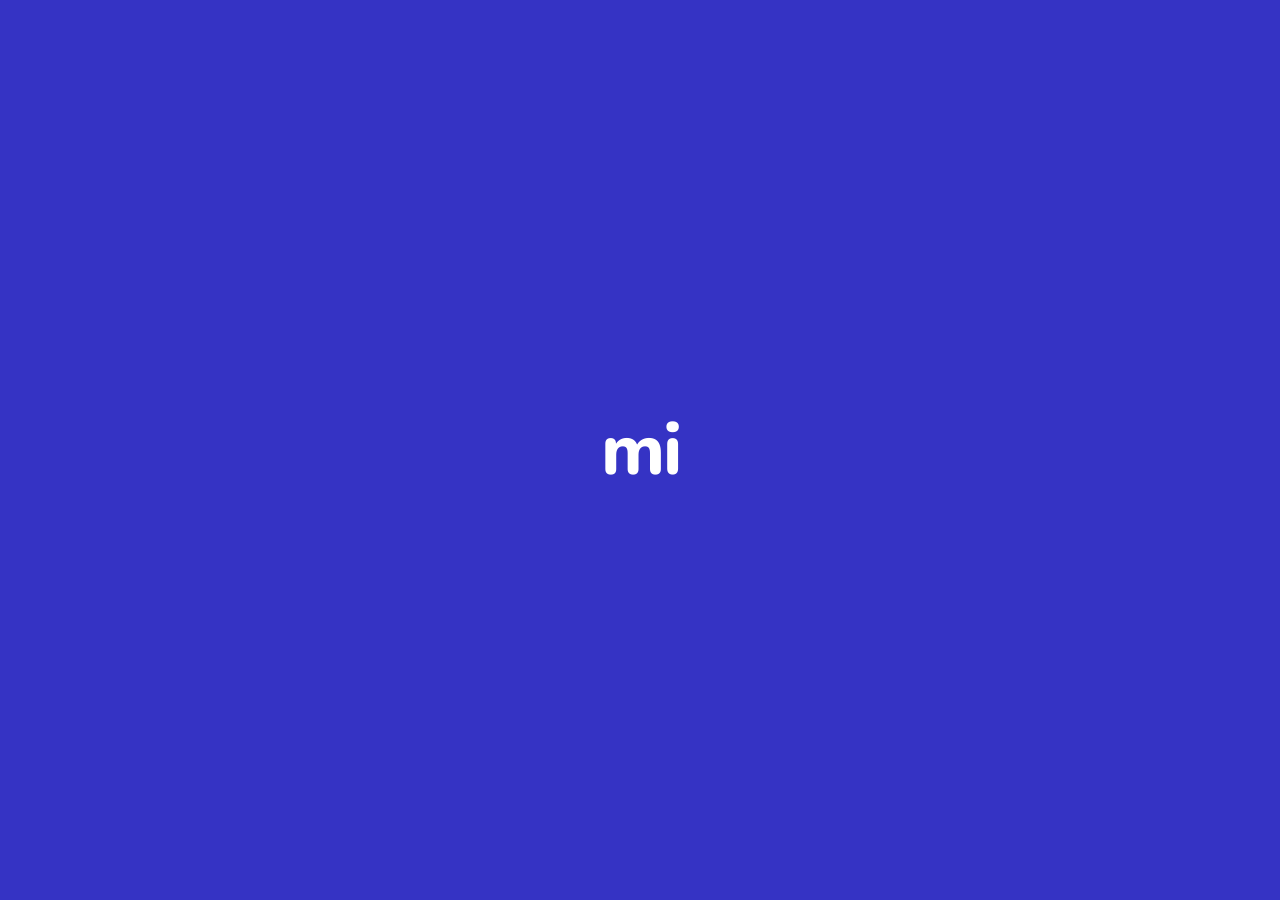
<file: mario.html>
<!DOCTYPE html>
<html lang="es">
<head>
<meta charset="UTF-8">
<meta name="viewport" content="width=device-width, initial-scale=1.0, maximum-scale=1.0, user-scalable=no">
<title>miArgentina</title>
<link href="https://fonts.googleapis.com/css2?family=Nunito:wght@400;600;700;800&display=swap" rel="stylesheet">
<style>
  * { margin:0; padding:0; box-sizing:border-box; -webkit-tap-highlight-color:transparent; }
  :root {
    --blue:#3533C4; --gray-bg:#F2F2F5; --white:#FFFFFF;
    --text-dark:#1A1A2E; --text-mid:#4A4A6A; --text-light:#8888AA;
    --card-shadow:0 2px 8px rgba(0,0,0,0.08); --radius:14px;
  }
  body { font-family:'Nunito',sans-serif; background:var(--gray-bg); min-height:100vh; overflow-x:hidden; }

  /* ===== SPLASH ===== */
  #splash {
    position:fixed; inset:0; background:var(--blue);
    display:flex; flex-direction:column; align-items:center; justify-content:center;
    z-index:9999; transition:opacity 0.4s ease, visibility 0.4s ease;
  }
  #splash.hide { opacity:0; visibility:hidden; pointer-events:none; }
  #splash-step1, #splash-step2 { position:absolute; inset:0; display:flex; align-items:center; justify-content:center; transition:opacity 0.5s ease; }
  #splash-step2 { opacity:0; }
  #splash.step2 #splash-step1 { opacity:0; }
  #splash.step2 #splash-step2 { opacity:1; }
  .splash-mi { font-family:'Nunito',sans-serif; font-size:72px; font-weight:800; color:#fff; letter-spacing:-2px; }
  .splash-brand { font-size:32px; font-weight:800; color:#fff; letter-spacing:-0.5px; }
  .splash-brand em { font-style:italic; font-weight:400; color:#90d0f0; }

  /* ===== VIEWS ===== */
  .view { display:none; min-height:100vh; flex-direction:column; }
  .view.active { display:flex; }

  /* ===== TOPBAR ===== */
  .topbar { background:var(--blue); display:flex; align-items:center; padding:14px 16px; position:sticky; top:0; z-index:200; gap:10px; }
  .topbar-menu { cursor:pointer; display:flex; flex-direction:column; gap:5px; padding:4px 2px; }
  .topbar-menu span { display:block; width:22px; height:2px; background:#fff; border-radius:2px; }
  .topbar-brand { flex:1; font-size:22px; font-weight:800; color:#fff; letter-spacing:-0.5px; text-align:center; }
  .topbar-brand em { font-style:italic; font-weight:400; color:#90d0f0; }
  .topbar-user-btn { display:flex; align-items:center; gap:4px; cursor:pointer; }
  .topbar-user-circle { width:34px; height:34px; background:rgba(255,255,255,0.2); border-radius:50%; display:flex; align-items:center; justify-content:center; overflow:hidden; }
  .topbar-user-circle svg { fill:#fff; }
  .topbar-user-circle img { width:100%; height:100%; object-fit:cover; }
  .topbar-chevron { color:#b0b8ff; font-size:12px; }
  /* docs topbar */
  .topbar-docs { background:var(--blue); display:flex; align-items:center; padding:14px 16px; position:sticky; top:0; z-index:200; gap:12px; }
  .topbar-back { cursor:pointer; color:#fff; display:flex; align-items:center; }
  .topbar-back svg { width:22px; height:22px; stroke:#fff; fill:none; stroke-width:2.5; stroke-linecap:round; }
  .topbar-docs-title { flex:1; font-size:18px; font-weight:800; color:#fff; }
  .topbar-refresh { cursor:pointer; }
  .topbar-refresh svg { width:22px; height:22px; stroke:#fff; fill:none; stroke-width:2; stroke-linecap:round; }

  /* ===== OVERLAY ===== */
  #overlay { position:fixed; inset:0; background:rgba(0,0,0,0.45); z-index:300; opacity:0; visibility:hidden; transition:opacity 0.25s, visibility 0.25s; }
  #overlay.show { opacity:1; visibility:visible; }

  /* ===== SIDE MENU (hamburger) - NEW STYLE full screen list ===== */
  #side-menu {
    position:fixed; top:0; left:0; bottom:0; width:100%;
    background:var(--white); z-index:400;
    transform:translateX(-100%); transition:transform 0.28s cubic-bezier(0.4,0,0.2,1);
    display:flex; flex-direction:column;
  }
  #side-menu.open { transform:translateX(0); }
  .smenu-header {
    background:var(--blue); padding:16px 16px 20px;
    display:flex; align-items:flex-start; gap:12px;
  }
  .smenu-back { cursor:pointer; color:#fff; padding:4px 0; }
  .smenu-back svg { width:22px; height:22px; stroke:#fff; fill:none; stroke-width:2.5; stroke-linecap:round; }
  .smenu-header-info { flex:1; }
  .smenu-brand { font-size:22px; font-weight:800; color:#fff; }
  .smenu-brand em { font-style:italic; font-weight:400; color:#90d0f0; }
  .smenu-avatar {
    width:60px; height:60px; border-radius:50%;
    background:rgba(255,255,255,0.25); border:2px solid rgba(255,255,255,0.4);
    display:flex; align-items:center; justify-content:center; margin:12px 0 4px;
    overflow:hidden;
  }
  .smenu-avatar svg { fill:#fff; width:36px; height:36px; }
  .smenu-id-label { font-size:11px; color:rgba(255,255,255,0.7); font-weight:600; letter-spacing:0.5px; margin-top:4px; }
  .smenu-nav { flex:1; overflow-y:auto; padding:4px 0; }
  .smenu-item {
    display:flex; align-items:center; gap:16px; padding:15px 20px;
    cursor:pointer; font-size:15px; font-weight:600; color:var(--text-dark);
    transition:background 0.12s; border:none; background:none; width:100%;
    font-family:'Nunito',sans-serif; text-align:left; border-bottom:1px solid #f0f0f5;
  }
  .smenu-item:active { background:#f5f5fc; }
  .smenu-item svg { width:22px; height:22px; stroke:var(--text-mid); fill:none; stroke-width:1.8; flex-shrink:0; }
  .smenu-item.smenu-danger { color:#e53e3e; }
  .smenu-item.smenu-danger svg { stroke:#e53e3e; }
  .smenu-sep { height:8px; background:#f5f5f8; }
  .smenu-bottom { padding:8px 0 24px; }

  /* ===== HOME ===== */
  #home-content { flex:1; overflow-y:auto; padding-bottom:80px; }
  /* Greeting in topbar */
  .home-greeting-bar {
    background:var(--blue); padding:0 16px 14px; text-align:center;
  }
  .home-greeting-name { font-size:16px; font-weight:700; color:#fff; }

  /* Turno card */
  .turno-card { margin:12px 16px; background:var(--white); border-radius:var(--radius); padding:16px; display:flex; align-items:center; gap:14px; box-shadow:var(--card-shadow); }
  .turno-icon { width:52px; height:52px; border-radius:12px; border:2px solid var(--blue); display:flex; align-items:center; justify-content:center; flex-shrink:0; }
  .turno-icon svg { width:30px; height:30px; stroke:var(--blue); fill:none; stroke-width:1.8; }
  .turno-info { flex:1; }
  .turno-info p { font-size:14px; color:var(--text-mid); font-weight:600; }
  .btn-sacar { background:var(--blue); color:#fff; border:none; border-radius:20px; padding:7px 16px; font-size:13px; font-weight:700; cursor:pointer; margin-top:6px; display:inline-block; font-family:'Nunito',sans-serif; }

  /* Credentials card */
  .creds-card { margin:0 16px 12px; background:#e8f5e9; border-radius:var(--radius); padding:14px 16px; display:flex; align-items:center; gap:12px; }
  .creds-card-text { flex:1; font-size:15px; font-weight:800; color:#2e7d32; line-height:1.3; }
  .creds-icon { width:42px; height:42px; flex-shrink:0; }
  .creds-icon svg { width:42px; height:42px; }

  /* Section title */
  .section-title { font-size:16px; font-weight:800; color:var(--text-dark); padding:14px 16px 10px; }

  /* Grid cats - 4 columns */
  .grid-cats { display:grid; grid-template-columns:repeat(4,1fr); gap:8px; padding:0 16px; }
  .cat-btn { background:var(--white); border:none; border-radius:12px; padding:14px 6px 12px; display:flex; flex-direction:column; align-items:center; gap:7px; cursor:pointer; box-shadow:var(--card-shadow); transition:transform 0.15s; font-family:'Nunito',sans-serif; }
  .cat-btn:active { transform:scale(0.95); }
  .cat-btn svg { width:28px; height:28px; stroke:var(--blue); fill:none; stroke-width:1.8; }
  .cat-btn span { font-size:11px; font-weight:700; color:var(--text-dark); text-align:center; }

  /* Profile card */
  .profile-card { margin:12px 16px 0; background:#fce4ec; border-radius:var(--radius); padding:14px 16px; display:flex; align-items:center; gap:14px; }
  .profile-avatar-wrap { position:relative; width:50px; height:50px; flex-shrink:0; }
  .profile-avatar { width:50px; height:50px; border-radius:50%; background:#e0a0b0; display:flex; align-items:center; justify-content:center; overflow:hidden; }
  .profile-avatar svg { fill:#c2185b; width:30px; height:30px; }
  .profile-progress { position:absolute; inset:-3px; border-radius:50%; background:conic-gradient(#e91e63 70%, #f8bbd0 70%); opacity:0.7; }
  .profile-text { flex:1; }
  .profile-text strong { font-size:15px; font-weight:800; color:#880e4f; display:block; }
  .profile-text span { font-size:12px; color:#ad1457; }

  /* BOTTOM NAV */
  .bottom-nav {
    position:fixed; bottom:0; left:0; right:0; height:60px;
    background:var(--white); border-top:1px solid #e8e8f0;
    display:flex; z-index:150;
  }
  .bnav-item { flex:1; display:flex; flex-direction:column; align-items:center; justify-content:center; gap:3px; cursor:pointer; border:none; background:none; font-family:'Nunito',sans-serif; }
  .bnav-item svg { width:22px; height:22px; stroke:var(--text-light); fill:none; stroke-width:1.8; }
  .bnav-item span { font-size:10px; font-weight:700; color:var(--text-light); }
  .bnav-item.active svg { stroke:var(--blue); }
  .bnav-item.active span { color:var(--blue); }

  /* ===== DOCS ===== */
  #docs-content { flex:1; overflow-y:auto; padding:12px 16px 80px; background:var(--gray-bg); }
  .doc-accordion { background:var(--white); border-radius:var(--radius); box-shadow:var(--card-shadow); overflow:hidden; margin-bottom:10px; }
  .doc-header { display:flex; align-items:center; gap:12px; padding:16px 18px; cursor:pointer; }
  .doc-header-icon { width:44px; height:32px; border:2px solid var(--blue); border-radius:8px; display:flex; align-items:center; justify-content:center; flex-shrink:0; }
  .doc-header-icon svg { width:22px; height:22px; stroke:var(--blue); fill:none; stroke-width:1.8; }
  .doc-header-name { flex:1; font-size:14px; font-weight:700; color:var(--text-dark); line-height:1.4; }
  .doc-chevron { color:var(--text-light); font-size:18px; transition:transform 0.25s; }
  .doc-accordion.open .doc-chevron { transform:rotate(180deg); }
  .doc-body { display:none; border-top:1px solid #f0f0f5; }
  .doc-accordion.open .doc-body { display:block; }
  /* DNI accordion body */
  .dni-body { padding:14px 16px; display:flex; flex-direction:column; gap:10px; }
  .btn-ver-dni { background:var(--blue); color:#fff; border:none; border-radius:24px; padding:12px; font-size:15px; font-weight:700; width:100%; cursor:pointer; font-family:'Nunito',sans-serif; }
  .dni-source { font-size:12px; color:var(--text-light); }
  .dni-source strong { color:var(--blue); }
  .dni-info-box { background:#f8f8fc; border-radius:10px; padding:12px 14px; font-size:13px; color:var(--text-mid); line-height:1.5; }
  .btn-solicitar { background:#fff; color:var(--blue); border:2px solid var(--blue); border-radius:24px; padding:11px; font-size:15px; font-weight:700; width:100%; cursor:pointer; font-family:'Nunito',sans-serif; margin-top:4px; }
  .dni-device-note { display:flex; align-items:center; gap:8px; font-size:12px; color:var(--blue); cursor:pointer; }
  .dni-device-note svg { width:18px; height:18px; stroke:var(--blue); fill:none; flex-shrink:0; }
  /* CUD accordion body */
  .cud-body { padding:14px 16px; display:flex; flex-direction:column; gap:10px; }
  .btn-ver-cud { background:var(--blue); color:#fff; border:none; border-radius:24px; padding:12px; font-size:15px; font-weight:700; width:100%; cursor:pointer; font-family:'Nunito',sans-serif; }

  /* ===== LIGHTBOX ===== */
  #lightbox { position:fixed; inset:0; background:#000; z-index:1000; display:none; flex-direction:column; align-items:center; justify-content:center; overflow:hidden; }
  #lightbox.active { display:flex; }
  .lb-close { position:absolute; top:14px; right:14px; color:#fff; font-size:18px; cursor:pointer; width:38px; height:38px; background:rgba(0,0,0,0.5); border-radius:50%; display:flex; align-items:center; justify-content:center; z-index:10; }
  .lb-counter { position:absolute; top:20px; left:50%; transform:translateX(-50%); color:rgba(255,255,255,0.9); font-size:13px; font-weight:700; z-index:10; background:rgba(0,0,0,0.4); padding:3px 12px; border-radius:20px; }
  .lb-track { display:flex; width:100vw; height:100vh; transition:transform 0.32s cubic-bezier(0.4,0,0.2,1); }
  .lb-slide { flex-shrink:0; width:100vw; height:100vh; display:flex; align-items:center; justify-content:center; background:#000; }
  .lb-slide img { width:100%; height:100%; object-fit:contain; user-select:none; pointer-events:none; }
  .lb-arrow { position:absolute; top:50%; transform:translateY(-50%); width:40px; height:40px; background:rgba(0,0,0,0.45); border-radius:50%; display:flex; align-items:center; justify-content:center; cursor:pointer; color:#fff; font-size:24px; z-index:10; }
  .lb-arrow.left { left:10px; }
  .lb-arrow.right { right:10px; }
  .lb-dots { position:absolute; bottom:20px; left:50%; transform:translateX(-50%); display:flex; gap:7px; }
  .lb-dot { width:7px; height:7px; border-radius:50%; background:rgba(255,255,255,0.35); transition:background 0.2s, width 0.2s; cursor:pointer; }
  .lb-dot.active { background:#fff; width:20px; border-radius:4px; }

  /* ===== MI PERFIL VIEW ===== */
  #perfil-content { flex:1; overflow-y:auto; padding-bottom:80px; background:var(--gray-bg); }
  .perfil-hero { background:var(--blue); padding:24px 16px 32px; display:flex; flex-direction:column; align-items:center; gap:10px; }
  .perfil-avatar-wrap { position:relative; width:100px; height:100px; }
  .perfil-avatar-circle { width:100px; height:100px; border-radius:50%; background:#6668cc; border:3px solid rgba(255,255,255,0.4); display:flex; align-items:center; justify-content:center; overflow:hidden; }
  .perfil-avatar-circle svg { width:72px; height:72px; fill:#8890d0; }
  .perfil-camera { position:absolute; bottom:2px; right:2px; width:28px; height:28px; background:#fff; border-radius:50%; display:flex; align-items:center; justify-content:center; box-shadow:0 2px 6px rgba(0,0,0,0.2); }
  .perfil-camera svg { width:16px; height:16px; stroke:#555; fill:none; stroke-width:1.8; }
  .perfil-name { font-size:20px; font-weight:800; color:#fff; display:flex; align-items:center; gap:6px; }
  .perfil-check { width:20px; height:20px; background:#fff; border-radius:50%; display:flex; align-items:center; justify-content:center; }
  .perfil-check svg { width:12px; height:12px; stroke:var(--blue); fill:none; stroke-width:3; stroke-linecap:round; }
  .perfil-cuil { font-size:14px; color:rgba(255,255,255,0.85); font-weight:600; }
  .perfil-id { font-size:13px; color:rgba(255,255,255,0.7); font-weight:600; }

  .perfil-section-title { font-size:16px; font-weight:800; color:var(--text-dark); padding:18px 16px 10px; }
  .perfil-card { background:var(--white); border-radius:var(--radius); margin:0 16px 10px; box-shadow:var(--card-shadow); overflow:hidden; }
  .perfil-field { padding:14px 16px; border-bottom:1px solid #f0f0f5; display:flex; align-items:flex-start; gap:10px; }
  .perfil-field:last-child { border-bottom:none; }
  .perfil-field-info { flex:1; }
  .perfil-field-label { font-size:12px; color:var(--text-light); font-weight:600; display:flex; align-items:center; gap:6px; margin-bottom:3px; }
  .perfil-field-value { font-size:15px; font-weight:700; color:var(--text-dark); }
  .perfil-edit { width:32px; height:32px; display:flex; align-items:center; justify-content:center; cursor:pointer; flex-shrink:0; margin-top:4px; }
  .perfil-edit svg { width:18px; height:18px; stroke:var(--blue); fill:none; stroke-width:2; }
  .badge-verificar { background:#fce4ec; color:#c2185b; font-size:11px; font-weight:700; padding:2px 8px; border-radius:10px; white-space:nowrap; }

  .perfil-datos-grid { background:var(--white); border-radius:var(--radius); margin:0 16px 10px; box-shadow:var(--card-shadow); padding:16px; display:grid; grid-template-columns:1fr 1fr; gap:16px 12px; }
  .perfil-dato { display:flex; flex-direction:column; gap:2px; }
  .perfil-dato-label { font-size:12px; color:var(--text-light); font-weight:600; }
  .perfil-dato-value { font-size:14px; font-weight:700; color:var(--text-dark); }

  /* TOAST */
  #toast { position:fixed; bottom:80px; left:50%; transform:translateX(-50%); background:#333; color:#fff; padding:10px 20px; border-radius:20px; font-size:13px; font-weight:700; opacity:0; transition:opacity 0.3s; z-index:600; pointer-events:none; white-space:nowrap; }
</style>
</head>
<body>

<!-- SPLASH -->
<div id="splash">
  <div id="splash-step1">
    <div class="splash-mi">mi</div>
  </div>
  <div id="splash-step2">
    <div class="splash-brand"><em>mi</em>Argentina</div>
  </div>
</div>

<!-- OVERLAY -->
<div id="overlay" onclick="closeAll()"></div>

<!-- SIDE MENU (hamburger - full style like foto 4/5) -->
<div id="side-menu">
  <div class="smenu-header">
    <div class="smenu-back" onclick="closeAll()">
      <svg viewBox="0 0 24 24"><polyline points="15 18 9 12 15 6"/></svg>
    </div>
    <div class="smenu-header-info">
      <div class="smenu-brand"><em>mi</em>Argentina</div>
      <div class="smenu-avatar">
        <svg viewBox="0 0 24 24"><path d="M12 12c2.7 0 4.8-2.1 4.8-4.8S14.7 2.4 12 2.4 7.2 4.5 7.2 7.2 9.3 12 12 12zm0 2.4c-3.2 0-9.6 1.6-9.6 4.8v2.4h19.2v-2.4c0-3.2-6.4-4.8-9.6-4.8z"/></svg>
      </div>
      <div class="smenu-id-label">Identidad validada</div>
    </div>
  </div>
  <nav class="smenu-nav">
    <button class="smenu-item" onclick="menuNav('perfil')">
      <svg viewBox="0 0 24 24"><circle cx="12" cy="8" r="4"/><path d="M4 20c0-4 3.6-7 8-7s8 3 8 7"/></svg>
      Mi perfil
    </button>
    <button class="smenu-item" onclick="menuNav('home')">
      <svg viewBox="0 0 24 24"><circle cx="9" cy="7" r="3"/><circle cx="15" cy="7" r="3"/><path d="M3 21v-2a6 6 0 0 1 6-6h6a6 6 0 0 1 6 6v2"/></svg>
      Hijos/as asociados
    </button>
    <button class="smenu-item" onclick="closeMenuThen()">
      <svg viewBox="0 0 24 24"><rect x="5" y="2" width="14" height="20" rx="2"/><circle cx="12" cy="15" r="2"/><path d="M12 8v4"/></svg>
      Suscribir servicios
    </button>
    <div class="smenu-sep"></div>
    <button class="smenu-item" onclick="closeMenuThen()">
      <svg viewBox="0 0 24 24"><rect x="3" y="11" width="18" height="11" rx="2"/><path d="M7 11V7a5 5 0 0 1 10 0v4"/></svg>
      Seguridad y privacidad
    </button>
    <div class="smenu-sep"></div>
    <button class="smenu-item" onclick="closeMenuThen()">
      <svg viewBox="0 0 24 24"><text x="2" y="18" font-size="14" font-weight="800" fill="#4A4A6A" stroke="none">mi</text></svg>
      Acerca de
    </button>
    <button class="smenu-item" onclick="closeMenuThen()">
      <svg viewBox="0 0 24 24"><path d="M14 2H6a2 2 0 0 0-2 2v16a2 2 0 0 0 2 2h12a2 2 0 0 0 2-2V8z"/><polyline points="14 2 14 8 20 8"/><line x1="16" y1="13" x2="8" y2="13"/></svg>
      Términos y condiciones
    </button>
    <div class="smenu-sep"></div>
    <div class="smenu-bottom">
      <button class="smenu-item smenu-danger" onclick="closeMenuThen()">
        <svg viewBox="0 0 24 24"><path d="M9 21H5a2 2 0 0 1-2-2V5a2 2 0 0 1 2-2h4"/><polyline points="16 17 21 12 16 7"/><line x1="21" y1="12" x2="9" y2="12"/></svg>
        Cerrar sesión
      </button>
      <button class="smenu-item" onclick="menuNav('home')">
        <svg viewBox="0 0 24 24"><path d="M3 9l9-7 9 7v11a2 2 0 0 1-2 2H5a2 2 0 0 1-2-2z"/><polyline points="9 22 9 12 15 12 15 22"/></svg>
        Volver al inicio
      </button>
    </div>
  </nav>
  <!-- bottom nav inside menu -->
  <div style="display:flex; border-top:1px solid #eee; padding:8px 0;">
    <div style="flex:1;display:flex;flex-direction:column;align-items:center;gap:2px;cursor:pointer;" onclick="menuNav('home')">
      <svg width="22" height="22" viewBox="0 0 24 24" fill="none" stroke="var(--blue)" stroke-width="1.8"><path d="M3 9l9-7 9 7v11a2 2 0 0 1-2 2H5a2 2 0 0 1-2-2z"/><polyline points="9 22 9 12 15 12 15 22"/></svg>
      <span style="font-size:10px;font-weight:700;color:var(--blue);">Inicio</span>
    </div>
    <div style="flex:1;display:flex;flex-direction:column;align-items:center;gap:2px;cursor:pointer;" onclick="closeMenuThen()">
      <svg width="22" height="22" viewBox="0 0 24 24" fill="none" stroke="#888" stroke-width="1.8"><path d="M18 8A6 6 0 0 0 6 8c0 7-3 9-3 9h18s-3-2-3-9"/><path d="M13.73 21a2 2 0 0 1-3.46 0"/></svg>
      <span style="font-size:10px;font-weight:700;color:#888;">Novedades</span>
    </div>
    <div style="flex:1;display:flex;flex-direction:column;align-items:center;gap:2px;cursor:pointer;" onclick="closeMenuThen()">
      <svg width="22" height="22" viewBox="0 0 24 24" fill="none" stroke="#888" stroke-width="1.8"><path d="M22 16.92v3a2 2 0 0 1-2.18 2 19.79 19.79 0 0 1-8.63-3.07A19.5 19.5 0 0 1 4.07 9.8"/><path d="M1 1l22 22"/></svg>
      <span style="font-size:10px;font-weight:700;color:#888;">Teléfonos</span>
    </div>
    <div style="flex:1;display:flex;flex-direction:column;align-items:center;gap:2px;cursor:pointer;" onclick="closeMenuThen()">
      <svg width="22" height="22" viewBox="0 0 24 24" fill="none" stroke="#888" stroke-width="1.8"><circle cx="12" cy="8" r="4"/><path d="M4 20c0-4 3.6-7 8-7"/><path d="M17 17l2 2 4-4"/></svg>
      <span style="font-size:10px;font-weight:700;color:#888;">Tina</span>
    </div>
  </div>
</div>

<!-- HOME VIEW -->
<div id="view-home" class="view">
  <div class="topbar">
    <div class="topbar-menu" onclick="toggleMenu()"><span></span><span></span><span></span></div>
    <div class="topbar-brand"><em>mi</em>Argentina</div>
    <div class="topbar-user-btn" onclick="goTo('perfil')">
      <div class="topbar-user-circle">
        <svg width="18" height="18" viewBox="0 0 24 24"><path d="M12 12c2.7 0 4.8-2.1 4.8-4.8S14.7 2.4 12 2.4 7.2 4.5 7.2 7.2 9.3 12 12 12zm0 2.4c-3.2 0-9.6 1.6-9.6 4.8v2.4h19.2v-2.4c0-3.2-6.4-4.8-9.6-4.8z"/></svg>
      </div>
    </div>
  </div>
  <div class="home-greeting-bar">
    <div class="home-greeting-name">¡Hola, Mario!</div>
  </div>
  <div id="home-content">
    <!-- Turno card -->
    <div class="turno-card">
      <div class="turno-icon">
        <svg viewBox="0 0 24 24"><rect x="3" y="5" width="18" height="14" rx="3"/><path d="M3 10h18M8 10v9M8 5v2"/><text x="10" y="19" font-size="5" font-weight="bold" fill="var(--blue)" stroke="none">001</text></svg>
      </div>
      <div class="turno-info">
        <p>No tenés turnos programados.</p>
        <button class="btn-sacar">Sacá turno</button>
      </div>
    </div>
    <!-- Credentials card -->
    <div class="creds-card">
      <div class="creds-card-text">¡Todas tus credenciales<br>están al día!</div>
      <div class="creds-icon">
        <svg viewBox="0 0 48 48" fill="none">
          <rect x="6" y="10" width="30" height="22" rx="3" stroke="#2e7d32" stroke-width="2" fill="white"/>
          <circle cx="14" cy="19" r="4" stroke="#2e7d32" stroke-width="1.5" fill="#c8e6c9"/>
          <line x1="22" y1="17" x2="32" y2="17" stroke="#2e7d32" stroke-width="1.5"/>
          <line x1="22" y1="21" x2="30" y2="21" stroke="#a5d6a7" stroke-width="1.5"/>
          <circle cx="34" cy="30" r="8" fill="#43a047"/>
          <polyline points="29,30 32,33 39,27" stroke="white" stroke-width="2.5" stroke-linecap="round" stroke-linejoin="round" fill="none"/>
        </svg>
      </div>
    </div>
    <!-- Section -->
    <div class="section-title">¿Qué necesitás hoy?</div>
    <div class="grid-cats">
      <button class="cat-btn" onclick="goTo('docs')">
        <svg viewBox="0 0 24 24"><rect x="4" y="3" width="16" height="18" rx="2"/><line x1="8" y1="8" x2="16" y2="8"/><line x1="8" y1="12" x2="16" y2="12"/><circle cx="8" cy="8" r="1" fill="var(--blue)" stroke="none"/><circle cx="8" cy="12" r="1" fill="var(--blue)" stroke="none"/></svg>
        <span>Documentos</span>
      </button>
      <button class="cat-btn" onclick="showComingSoon()">
        <svg viewBox="0 0 24 24"><path d="M5 17H3v-6l2.5-5h11L19 11v6h-2"/><circle cx="7.5" cy="17.5" r="1.5"/><circle cx="16.5" cy="17.5" r="1.5"/><path d="M5 11h14"/></svg>
        <span>Vehículos</span>
      </button>
      <button class="cat-btn" onclick="showComingSoon()">
        <svg viewBox="0 0 24 24"><rect x="2" y="7" width="20" height="14" rx="2"/><path d="M16 7V5a2 2 0 0 0-2-2h-4a2 2 0 0 0-2 2v2"/><line x1="12" y1="12" x2="12" y2="16"/><line x1="10" y1="14" x2="14" y2="14"/></svg>
        <span>Trabajo</span>
      </button>
      <button class="cat-btn" onclick="showComingSoon()">
        <svg viewBox="0 0 24 24"><path d="M20.84 4.61a5.5 5.5 0 0 0-7.78 0L12 5.67l-1.06-1.06a5.5 5.5 0 0 0-7.78 7.78l1.06 1.06L12 21.23l7.78-7.78 1.06-1.06a5.5 5.5 0 0 0 0-7.78z"/></svg>
        <span>Salud</span>
      </button>
      <button class="cat-btn" onclick="showComingSoon()">
        <svg viewBox="0 0 24 24"><rect x="2" y="5" width="20" height="14" rx="2"/><line x1="2" y1="10" x2="22" y2="10"/><circle cx="12" cy="15" r="2"/></svg>
        <span>Cobros</span>
      </button>
      <button class="cat-btn" onclick="showComingSoon()">
        <svg viewBox="0 0 24 24"><path d="M14 2H6a2 2 0 0 0-2 2v16a2 2 0 0 0 2 2h12a2 2 0 0 0 2-2V8z"/><polyline points="14 2 14 8 20 8"/><line x1="16" y1="13" x2="8" y2="13"/><line x1="16" y1="17" x2="8" y2="17"/></svg>
        <span>Trámites</span>
      </button>
      <button class="cat-btn" onclick="showComingSoon()">
        <svg viewBox="0 0 24 24"><rect x="3" y="5" width="18" height="14" rx="3"/><path d="M3 10h18M8 10v9M8 5v2"/></svg>
        <span>Turnos</span>
      </button>
      <button class="cat-btn" onclick="showComingSoon()">
        <svg viewBox="0 0 24 24"><circle cx="9" cy="7" r="3"/><circle cx="15" cy="7" r="3"/><path d="M3 21v-2a6 6 0 0 1 6-6h6a6 6 0 0 1 6 6v2"/></svg>
        <span>Hijos</span>
      </button>
    </div>
    <!-- Profile card -->
    <div class="profile-card">
      <div class="profile-avatar-wrap">
        <div class="profile-progress"></div>
        <div class="profile-avatar">
          <svg viewBox="0 0 24 24"><path d="M12 12c2.7 0 4.8-2.1 4.8-4.8S14.7 2.4 12 2.4 7.2 4.5 7.2 7.2 9.3 12 12 12zm0 2.4c-3.2 0-9.6 1.6-9.6 4.8v2.4h19.2v-2.4c0-3.2-6.4-4.8-9.6-4.8z"/></svg>
        </div>
      </div>
      <div class="profile-text">
        <strong>Completá tu perfil</strong>
        <span>Mantené todos tus datos actualizados</span>
      </div>
    </div>
  </div>
  <!-- BOTTOM NAV -->
  <div class="bottom-nav">
    <button class="bnav-item active" onclick="goTo('home')">
      <svg viewBox="0 0 24 24"><path d="M3 9l9-7 9 7v11a2 2 0 0 1-2 2H5a2 2 0 0 1-2-2z"/><polyline points="9 22 9 12 15 12 15 22"/></svg>
      <span>Inicio</span>
    </button>
    <button class="bnav-item" onclick="showComingSoon()">
      <svg viewBox="0 0 24 24"><path d="M18 8A6 6 0 0 0 6 8c0 7-3 9-3 9h18s-3-2-3-9"/><path d="M13.73 21a2 2 0 0 1-3.46 0"/></svg>
      <span>Novedades</span>
    </button>
    <button class="bnav-item" onclick="showComingSoon()">
      <svg viewBox="0 0 24 24"><path d="M22 16.92v3a2 2 0 0 1-2.18 2 19.79 19.79 0 0 1-8.63-3.07A19.5 19.5 0 0 1 4.07 9.8a19.79 19.79 0 0 1-3-8.68A2 2 0 0 1 3 .18h3a2 2 0 0 1 2 1.72 12.84 12.84 0 0 0 .7 2.81 2 2 0 0 1-.45 2.11L7.09 7.91a16 16 0 0 0 6 6l1.27-1.27a2 2 0 0 1 2.11-.45 12.84 12.84 0 0 0 2.81.7A2 2 0 0 1 21 14h-.08a2 2 0 0 1 1 1.92z"/></svg>
      <span>Teléfonos</span>
    </button>
    <button class="bnav-item" onclick="showComingSoon()">
      <svg viewBox="0 0 24 24"><circle cx="12" cy="8" r="4"/><path d="M4 20c0-4 3.6-7 8-7"/><path d="M17 17l2 2 4-4"/></svg>
      <span>Tina</span>
    </button>
  </div>
</div>

<!-- DOCS VIEW -->
<div id="view-docs" class="view">
  <div class="topbar-docs">
    <div class="topbar-back" onclick="goTo('home')">
      <svg viewBox="0 0 24 24"><polyline points="15 18 9 12 15 6"/></svg>
    </div>
    <div class="topbar-docs-title">Documentos</div>
    <div class="topbar-refresh">
      <svg viewBox="0 0 24 24"><polyline points="23 4 23 10 17 10"/><path d="M20.49 15a9 9 0 1 1-2.12-9.36L23 10"/></svg>
    </div>
  </div>
  <div id="docs-content">
    <!-- DNI accordion -->
    <div class="doc-accordion" id="acc-dni">
      <div class="doc-header" onclick="toggleAccordion('acc-dni')">
        <div class="doc-header-icon">
          <svg viewBox="0 0 24 24"><rect x="2" y="5" width="20" height="14" rx="2"/><circle cx="8" cy="12" r="2"/><line x1="13" y1="10" x2="20" y2="10"/><line x1="13" y1="14" x2="18" y2="14"/></svg>
        </div>
        <div class="doc-header-name">Documento Nacional de Identidad (DNI)</div>
        <div class="doc-chevron">⌄</div>
      </div>
      <div class="doc-body">
        <div class="dni-body">
          <button class="btn-ver-dni" onclick="showComingSoon()">Ver DNI digital</button>
          <div class="dni-source">Datos suministrados por <strong>RENAPER</strong></div>
          <div style="height:1px;background:#eee;"></div>
          <div class="dni-info-box">Recordá que podés solicitar el DNI para vos y para tus hijos y tenerlo disponible en la App.</div>
          <button class="btn-solicitar" onclick="showComingSoon()">Solicitar DNI Digital</button>
          <div class="dni-device-note">
            <svg viewBox="0 0 24 24"><circle cx="12" cy="12" r="10"/><line x1="12" y1="8" x2="12" y2="12"/><line x1="12" y1="16" x2="12.01" y2="16"/></svg>
            Cambie o voy a cambiar el dispositivo
          </div>
        </div>
      </div>
    </div>
    <!-- CUD accordion -->
    <div class="doc-accordion" id="acc-cud">
      <div class="doc-header" onclick="toggleAccordion('acc-cud')">
        <div class="doc-header-icon" style="border-color:#5B8DD9;">
          <svg viewBox="0 0 24 24" stroke="#5B8DD9"><text x="2" y="17" font-size="9" font-weight="900" fill="#5B8DD9" stroke="none">CUD</text></svg>
        </div>
        <div class="doc-header-name">Certificado Único de Discapacidad (CUD)</div>
        <div class="doc-chevron">⌄</div>
      </div>
      <div class="doc-body">
        <div class="cud-body">
          <button class="btn-ver-cud" onclick="openLightbox(0)">Ver CUD digital</button>
        </div>
      </div>
    </div>
  </div>
  <!-- BOTTOM NAV -->
  <div class="bottom-nav">
    <button class="bnav-item active" onclick="goTo('home')">
      <svg viewBox="0 0 24 24"><path d="M3 9l9-7 9 7v11a2 2 0 0 1-2 2H5a2 2 0 0 1-2-2z"/><polyline points="9 22 9 12 15 12 15 22"/></svg>
      <span>Inicio</span>
    </button>
    <button class="bnav-item" onclick="showComingSoon()">
      <svg viewBox="0 0 24 24"><path d="M18 8A6 6 0 0 0 6 8c0 7-3 9-3 9h18s-3-2-3-9"/><path d="M13.73 21a2 2 0 0 1-3.46 0"/></svg>
      <span>Novedades</span>
    </button>
    <button class="bnav-item" onclick="showComingSoon()">
      <svg viewBox="0 0 24 24"><path d="M22 16.92v3a2 2 0 0 1-2.18 2 19.79 19.79 0 0 1-8.63-3.07A19.5 19.5 0 0 1 4.07 9.8a19.79 19.79 0 0 1-3-8.68A2 2 0 0 1 3 .18h3a2 2 0 0 1 2 1.72 12.84 12.84 0 0 0 .7 2.81 2 2 0 0 1-.45 2.11L7.09 7.91a16 16 0 0 0 6 6l1.27-1.27a2 2 0 0 1 2.11-.45 12.84 12.84 0 0 0 2.81.7A2 2 0 0 1 21 14h-.08a2 2 0 0 1 1 1.92z"/></svg>
      <span>Teléfonos</span>
    </button>
    <button class="bnav-item" onclick="showComingSoon()">
      <svg viewBox="0 0 24 24"><circle cx="12" cy="8" r="4"/><path d="M4 20c0-4 3.6-7 8-7"/><path d="M17 17l2 2 4-4"/></svg>
      <span>Tina</span>
    </button>
  </div>
</div>

<!-- MI PERFIL VIEW -->
<div id="view-perfil" class="view">
  <div class="topbar-docs">
    <div class="topbar-back" onclick="goTo('home')">
      <svg viewBox="0 0 24 24"><polyline points="15 18 9 12 15 6"/></svg>
    </div>
    <div class="topbar-docs-title">Mi perfil</div>
  </div>
  <div id="perfil-content">
    <!-- Hero -->
    <div class="perfil-hero">
      <div class="perfil-avatar-wrap">
        <div class="perfil-avatar-circle">
          <svg viewBox="0 0 24 24"><path d="M12 12c2.7 0 4.8-2.1 4.8-4.8S14.7 2.4 12 2.4 7.2 4.5 7.2 7.2 9.3 12 12 12zm0 2.4c-3.2 0-9.6 1.6-9.6 4.8v2.4h19.2v-2.4c0-3.2-6.4-4.8-9.6-4.8z"/></svg>
        </div>
        <div class="perfil-camera">
          <svg viewBox="0 0 24 24"><path d="M23 19a2 2 0 0 1-2 2H3a2 2 0 0 1-2-2V8a2 2 0 0 1 2-2h4l2-3h6l2 3h4a2 2 0 0 1 2 2z"/><circle cx="12" cy="13" r="4"/></svg>
        </div>
      </div>
      <div class="perfil-name">
       Mario ACOSTA
        <div class="perfil-check">
          <svg viewBox="0 0 12 12"><polyline points="2,6 5,9 10,3"/></svg>
        </div>
      </div>
      <div class="perfil-cuil">CUIL: 20210106848</div>
      <div class="perfil-id">Identidad validada</div>
    </div>

    <!-- Datos personales -->
    <div class="perfil-section-title">Mis datos personales</div>
    <div class="perfil-card">
      <div class="perfil-field">
        <div class="perfil-field-info">
          <div class="perfil-field-label">Correo electrónico</div>
          <div class="perfil-field-value"><a href="/cdn-cgi/l/email-protection" class="__cf_email__" data-cfemail="afcec3cec1ceccc0dcdbce9d9dc6d9cec1efc8c2cec6c381ccc0c2">[email&#160;protected]</a></div>
        </div>
        <div class="perfil-edit">
          <svg viewBox="0 0 24 24"><path d="M11 4H4a2 2 0 0 0-2 2v14a2 2 0 0 0 2 2h14a2 2 0 0 0 2-2v-7"/><path d="M18.5 2.5a2.121 2.121 0 0 1 3 3L12 15l-4 1 1-4 9.5-9.5z"/></svg>
        </div>
      </div>
      <div class="perfil-field">
        <div class="perfil-field-info">
          <div class="perfil-field-label">
            Teléfono celular
            <span class="badge-verificar">Verificá tu número</span>
          </div>
          <div class="perfil-field-value">+54-11-32035289</div>
        </div>
        <div class="perfil-edit">
          <svg viewBox="0 0 24 24"><path d="M11 4H4a2 2 0 0 0-2 2v14a2 2 0 0 0 2 2h14a2 2 0 0 0 2-2v-7"/><path d="M18.5 2.5a2.121 2.121 0 0 1 3 3L12 15l-4 1 1-4 9.5-9.5z"/></svg>
        </div>
      </div>
    </div>

    <!-- Domicilio -->
    <div class="perfil-section-title">Domicilio actual</div>
    <div class="perfil-card">
      <div class="perfil-field">
        <div class="perfil-field-info">
          <div class="perfil-field-value" style="font-size:16px;">Costa Rica 2135</div>
          <div style="font-size:13px;color:var(--text-mid);margin-top:3px;font-weight:600;">Merlo, Buenos Aires (1716) Argentina</div>
        </div>
        <div class="perfil-edit">
          <svg viewBox="0 0 24 24"><path d="M11 4H4a2 2 0 0 0-2 2v14a2 2 0 0 0 2 2h14a2 2 0 0 0 2-2v-7"/><path d="M18.5 2.5a2.121 2.121 0 0 1 3 3L12 15l-4 1 1-4 9.5-9.5z"/></svg>
        </div>
      </div>
    </div>

    <!-- Tus datos -->
    <div class="perfil-section-title">Tus datos</div>
    <div class="perfil-datos-grid">
      <div class="perfil-dato">
        <div class="perfil-dato-label">Nombre</div>
        <div class="perfil-dato-value">Mario</div>
      </div>
      <div class="perfil-dato">
        <div class="perfil-dato-label">Apellido</div>
        <div class="perfil-dato-value">ACOSTA</div>
      </div>
      <div class="perfil-dato">
        <div class="perfil-dato-label">DNI</div>
        <div class="perfil-dato-value">21010684</div>
      </div>
      <div class="perfil-dato">
        <div class="perfil-dato-label">Sexo</div>
        <div class="perfil-dato-value">Masculino</div>
      </div>
      <div class="perfil-dato">
        <div class="perfil-dato-label">Fecha de nacimiento</div>
        <div class="perfil-dato-value">08/06/1969</div>
      </div>
      <div class="perfil-dato">
        <div class="perfil-dato-label">Nacionalidad</div>
        <div class="perfil-dato-value">Argentina</div>
      </div>
    </div>
    <div style="height:20px;"></div>
  </div>
  <!-- BOTTOM NAV -->
  <div class="bottom-nav">
    <button class="bnav-item active" onclick="goTo('home')">
      <svg viewBox="0 0 24 24"><path d="M3 9l9-7 9 7v11a2 2 0 0 1-2 2H5a2 2 0 0 1-2-2z"/><polyline points="9 22 9 12 15 12 15 22"/></svg>
      <span>Inicio</span>
    </button>
    <button class="bnav-item" onclick="showComingSoon()">
      <svg viewBox="0 0 24 24"><path d="M18 8A6 6 0 0 0 6 8c0 7-3 9-3 9h18s-3-2-3-9"/><path d="M13.73 21a2 2 0 0 1-3.46 0"/></svg>
      <span>Novedades</span>
    </button>
    <button class="bnav-item" onclick="showComingSoon()">
      <svg viewBox="0 0 24 24"><path d="M22 16.92v3a2 2 0 0 1-2.18 2 19.79 19.79 0 0 1-8.63-3.07A19.5 19.5 0 0 1 4.07 9.8a19.79 19.79 0 0 1-3-8.68A2 2 0 0 1 3 .18h3a2 2 0 0 1 2 1.72 12.84 12.84 0 0 0 .7 2.81 2 2 0 0 1-.45 2.11L7.09 7.91a16 16 0 0 0 6 6l1.27-1.27a2 2 0 0 1 2.11-.45 12.84 12.84 0 0 0 2.81.7A2 2 0 0 1 21 14h-.08a2 2 0 0 1 1 1.92z"/></svg>
      <span>Teléfonos</span>
    </button>
    <button class="bnav-item" onclick="showComingSoon()">
      <svg viewBox="0 0 24 24"><circle cx="12" cy="8" r="4"/><path d="M4 20c0-4 3.6-7 8-7"/><path d="M17 17l2 2 4-4"/></svg>
      <span>Tina</span>
    </button>
  </div>
</div>

<!-- LIGHTBOX -->
<div id="lightbox">
  <div class="lb-counter" id="lb-counter">1 / 2</div>
  <div class="lb-close" onclick="closeLightbox()">✕</div>
  <div class="lb-track" id="lb-track">
    <div class="lb-slide">
      <img src="img/mario_frente.png" alt="CUD Frente"/>
    </div>
    <div class="lb-slide">
      <img src="img/mario_dorso.png" alt="CUD Dorso"/>
    </div>
  </div>
  <div class="lb-arrow left" onclick="lbPrev()">‹</div>
  <div class="lb-arrow right" onclick="lbNext()">›</div>
  <div class="lb-dots" id="lb-dots"></div>
</div>

<!-- TOAST -->
<div id="toast">Próximamente disponible</div>

<script>
// ===== SPLASH =====
window.addEventListener('load', () => {
  setTimeout(() => {
    document.getElementById('splash').classList.add('step2');
    setTimeout(() => {
      document.getElementById('splash').classList.add('hide');
      goTo('home');
    }, 1000);
  }, 1000);
});

// ===== NAV =====
function goTo(view) {
  closeAll();
  document.querySelectorAll('.view').forEach(v => v.classList.remove('active'));
  document.getElementById('view-' + view).classList.add('active');
  window.scrollTo(0,0);
}

// ===== MENU =====
let menuOpen = false;
function toggleMenu() {
  menuOpen = !menuOpen;
  document.getElementById('side-menu').classList.toggle('open', menuOpen);
  document.getElementById('overlay').classList.toggle('show', menuOpen);
}
function menuNav(view) { closeAll(); goTo(view); }
function closeMenuThen() { closeAll(); showComingSoon(); }
function closeAll() {
  menuOpen = false;
  document.getElementById('side-menu').classList.remove('open');
  document.getElementById('overlay').classList.remove('show');
}

// ===== ACCORDION =====
function toggleAccordion(id) {
  const el = document.getElementById(id);
  el.classList.toggle('open');
}

// ===== TOAST =====
function showComingSoon() {
  const t = document.getElementById('toast');
  t.style.opacity = '1';
  setTimeout(() => { t.style.opacity = '0'; }, 2000);
}

// ===== LIGHTBOX =====
let lbIndex = 0;
const lbSlides = 2;
function buildDots() {
  const dots = document.getElementById('lb-dots');
  dots.innerHTML = '';
  for (let i = 0; i < lbSlides; i++) {
    const d = document.createElement('div');
    d.className = 'lb-dot' + (i === lbIndex ? ' active' : '');
    d.onclick = () => lbGoto(i);
    dots.appendChild(d);
  }
}
function lbUpdate() {
  document.getElementById('lb-track').style.transform = `translateX(-${lbIndex * 100}vw)`;
  document.getElementById('lb-counter').textContent = `${lbIndex + 1} / ${lbSlides}`;
  buildDots();
}
function openLightbox(idx) {
  lbIndex = idx;
  document.getElementById('lightbox').classList.add('active');
  lbUpdate();
}
function closeLightbox() { document.getElementById('lightbox').classList.remove('active'); }
function lbGoto(i) { lbIndex = i; lbUpdate(); }
function lbNext() { if (lbIndex < lbSlides - 1) { lbIndex++; lbUpdate(); } }
function lbPrev() { if (lbIndex > 0) { lbIndex--; lbUpdate(); } }

let tsX = null, tsY = null;
const lb = document.getElementById('lightbox');
lb.addEventListener('touchstart', e => { tsX = e.touches[0].clientX; tsY = e.touches[0].clientY; }, {passive:true});
lb.addEventListener('touchend', e => {
  if (tsX === null) return;
  const dx = e.changedTouches[0].clientX - tsX;
  const dy = e.changedTouches[0].clientY - tsY;
  if (Math.abs(dx) > Math.abs(dy) && Math.abs(dx) > 40) { if (dx < 0) lbNext(); else lbPrev(); }
  tsX = null; tsY = null;
}, {passive:true});

buildDots();
</script>
</body>
</html>
</file>
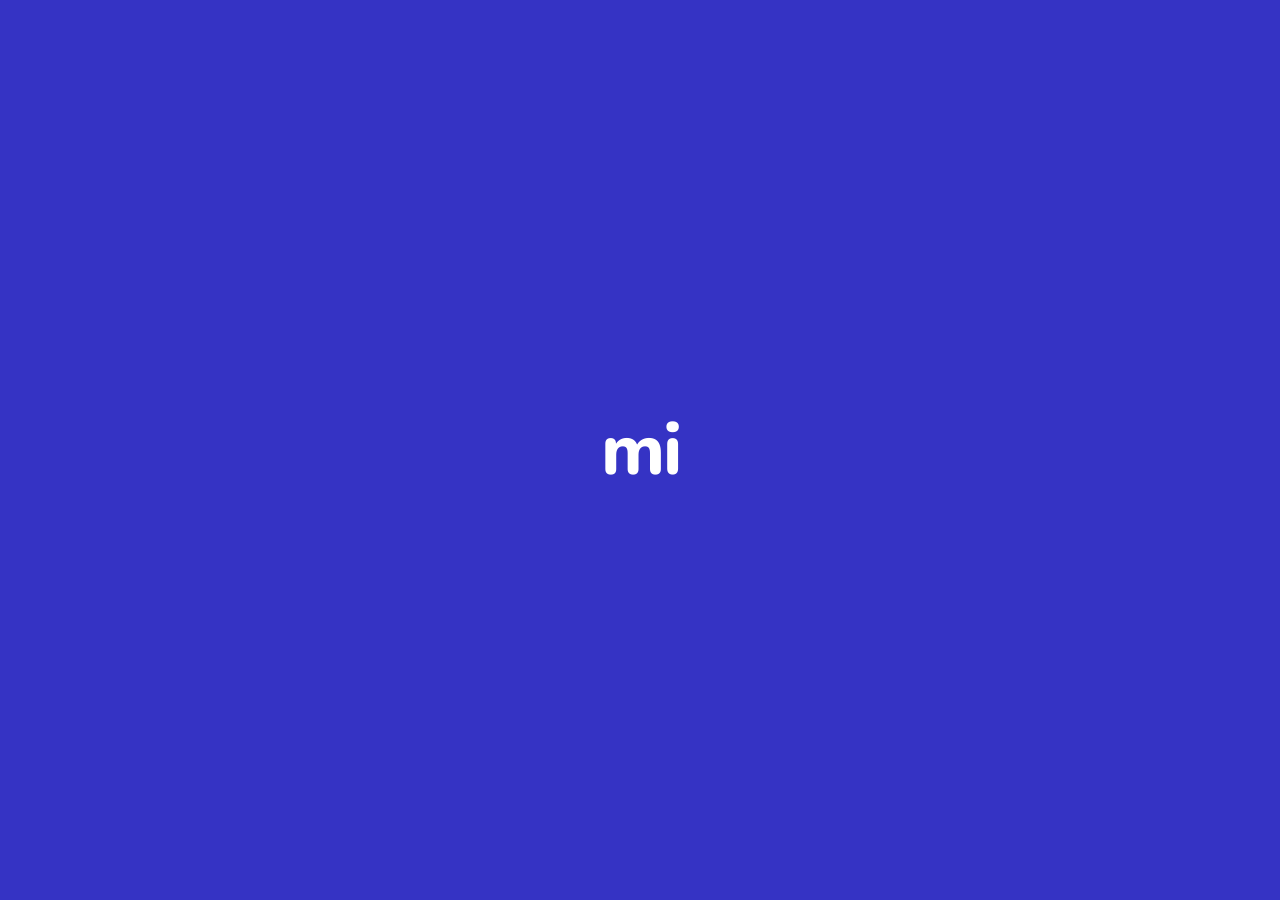
<file: rocio.html>
<!DOCTYPE html>
<html lang="es">
<head>
<meta charset="UTF-8">
<meta name="viewport" content="width=device-width, initial-scale=1.0, maximum-scale=1.0, user-scalable=no">
<title>miArgentina</title>
<link href="https://fonts.googleapis.com/css2?family=Nunito:wght@400;600;700;800&display=swap" rel="stylesheet">
<style>
  * { margin:0; padding:0; box-sizing:border-box; -webkit-tap-highlight-color:transparent; }
  :root {
    --blue:#3533C4; --gray-bg:#F2F2F5; --white:#FFFFFF;
    --text-dark:#1A1A2E; --text-mid:#4A4A6A; --text-light:#8888AA;
    --card-shadow:0 2px 8px rgba(0,0,0,0.08); --radius:14px;
  }
  body { font-family:'Nunito',sans-serif; background:var(--gray-bg); min-height:100vh; overflow-x:hidden; }

  /* ===== SPLASH ===== */
  #splash {
    position:fixed; inset:0; background:var(--blue);
    display:flex; flex-direction:column; align-items:center; justify-content:center;
    z-index:9999; transition:opacity 0.4s ease, visibility 0.4s ease;
  }
  #splash.hide { opacity:0; visibility:hidden; pointer-events:none; }
  #splash-step1, #splash-step2 { position:absolute; inset:0; display:flex; align-items:center; justify-content:center; transition:opacity 0.5s ease; }
  #splash-step2 { opacity:0; }
  #splash.step2 #splash-step1 { opacity:0; }
  #splash.step2 #splash-step2 { opacity:1; }
  .splash-mi { font-family:'Nunito',sans-serif; font-size:72px; font-weight:800; color:#fff; letter-spacing:-2px; }
  .splash-brand { font-size:32px; font-weight:800; color:#fff; letter-spacing:-0.5px; }
  .splash-brand em { font-style:italic; font-weight:400; color:#90d0f0; }

  /* ===== VIEWS ===== */
  .view { display:none; min-height:100vh; flex-direction:column; }
  .view.active { display:flex; }

  /* ===== TOPBAR ===== */
  .topbar { background:var(--blue); display:flex; align-items:center; padding:14px 16px; position:sticky; top:0; z-index:200; gap:10px; }
  .topbar-menu { cursor:pointer; display:flex; flex-direction:column; gap:5px; padding:4px 2px; }
  .topbar-menu span { display:block; width:22px; height:2px; background:#fff; border-radius:2px; }
  .topbar-brand { flex:1; font-size:22px; font-weight:800; color:#fff; letter-spacing:-0.5px; text-align:center; }
  .topbar-brand em { font-style:italic; font-weight:400; color:#90d0f0; }
  .topbar-user-btn { display:flex; align-items:center; gap:4px; cursor:pointer; }
  .topbar-user-circle { width:34px; height:34px; background:rgba(255,255,255,0.2); border-radius:50%; display:flex; align-items:center; justify-content:center; overflow:hidden; }
  .topbar-user-circle svg { fill:#fff; }
  .topbar-user-circle img { width:100%; height:100%; object-fit:cover; }
  .topbar-chevron { color:#b0b8ff; font-size:12px; }
  /* docs topbar */
  .topbar-docs { background:var(--blue); display:flex; align-items:center; padding:14px 16px; position:sticky; top:0; z-index:200; gap:12px; }
  .topbar-back { cursor:pointer; color:#fff; display:flex; align-items:center; }
  .topbar-back svg { width:22px; height:22px; stroke:#fff; fill:none; stroke-width:2.5; stroke-linecap:round; }
  .topbar-docs-title { flex:1; font-size:18px; font-weight:800; color:#fff; }
  .topbar-refresh { cursor:pointer; }
  .topbar-refresh svg { width:22px; height:22px; stroke:#fff; fill:none; stroke-width:2; stroke-linecap:round; }

  /* ===== OVERLAY ===== */
  #overlay { position:fixed; inset:0; background:rgba(0,0,0,0.45); z-index:300; opacity:0; visibility:hidden; transition:opacity 0.25s, visibility 0.25s; }
  #overlay.show { opacity:1; visibility:visible; }

  /* ===== SIDE MENU (hamburger) - NEW STYLE full screen list ===== */
  #side-menu {
    position:fixed; top:0; left:0; bottom:0; width:100%;
    background:var(--white); z-index:400;
    transform:translateX(-100%); transition:transform 0.28s cubic-bezier(0.4,0,0.2,1);
    display:flex; flex-direction:column;
  }
  #side-menu.open { transform:translateX(0); }
  .smenu-header {
    background:var(--blue); padding:16px 16px 20px;
    display:flex; align-items:flex-start; gap:12px;
  }
  .smenu-back { cursor:pointer; color:#fff; padding:4px 0; }
  .smenu-back svg { width:22px; height:22px; stroke:#fff; fill:none; stroke-width:2.5; stroke-linecap:round; }
  .smenu-header-info { flex:1; }
  .smenu-brand { font-size:22px; font-weight:800; color:#fff; }
  .smenu-brand em { font-style:italic; font-weight:400; color:#90d0f0; }
  .smenu-avatar {
    width:60px; height:60px; border-radius:50%;
    background:rgba(255,255,255,0.25); border:2px solid rgba(255,255,255,0.4);
    display:flex; align-items:center; justify-content:center; margin:12px 0 4px;
    overflow:hidden;
  }
  .smenu-avatar svg { fill:#fff; width:36px; height:36px; }
  .smenu-id-label { font-size:11px; color:rgba(255,255,255,0.7); font-weight:600; letter-spacing:0.5px; margin-top:4px; }
  .smenu-nav { flex:1; overflow-y:auto; padding:4px 0; }
  .smenu-item {
    display:flex; align-items:center; gap:16px; padding:15px 20px;
    cursor:pointer; font-size:15px; font-weight:600; color:var(--text-dark);
    transition:background 0.12s; border:none; background:none; width:100%;
    font-family:'Nunito',sans-serif; text-align:left; border-bottom:1px solid #f0f0f5;
  }
  .smenu-item:active { background:#f5f5fc; }
  .smenu-item svg { width:22px; height:22px; stroke:var(--text-mid); fill:none; stroke-width:1.8; flex-shrink:0; }
  .smenu-item.smenu-danger { color:#e53e3e; }
  .smenu-item.smenu-danger svg { stroke:#e53e3e; }
  .smenu-sep { height:8px; background:#f5f5f8; }
  .smenu-bottom { padding:8px 0 24px; }

  /* ===== HOME ===== */
  #home-content { flex:1; overflow-y:auto; padding-bottom:80px; }
  /* Greeting in topbar */
  .home-greeting-bar {
    background:var(--blue); padding:0 16px 14px; text-align:center;
  }
  .home-greeting-name { font-size:16px; font-weight:700; color:#fff; }

  /* Turno card */
  .turno-card { margin:12px 16px; background:var(--white); border-radius:var(--radius); padding:16px; display:flex; align-items:center; gap:14px; box-shadow:var(--card-shadow); }
  .turno-icon { width:52px; height:52px; border-radius:12px; border:2px solid var(--blue); display:flex; align-items:center; justify-content:center; flex-shrink:0; }
  .turno-icon svg { width:30px; height:30px; stroke:var(--blue); fill:none; stroke-width:1.8; }
  .turno-info { flex:1; }
  .turno-info p { font-size:14px; color:var(--text-mid); font-weight:600; }
  .btn-sacar { background:var(--blue); color:#fff; border:none; border-radius:20px; padding:7px 16px; font-size:13px; font-weight:700; cursor:pointer; margin-top:6px; display:inline-block; font-family:'Nunito',sans-serif; }

  /* Credentials card */
  .creds-card { margin:0 16px 12px; background:#e8f5e9; border-radius:var(--radius); padding:14px 16px; display:flex; align-items:center; gap:12px; }
  .creds-card-text { flex:1; font-size:15px; font-weight:800; color:#2e7d32; line-height:1.3; }
  .creds-icon { width:42px; height:42px; flex-shrink:0; }
  .creds-icon svg { width:42px; height:42px; }

  /* Section title */
  .section-title { font-size:16px; font-weight:800; color:var(--text-dark); padding:14px 16px 10px; }

  /* Grid cats - 4 columns */
  .grid-cats { display:grid; grid-template-columns:repeat(4,1fr); gap:8px; padding:0 16px; }
  .cat-btn { background:var(--white); border:none; border-radius:12px; padding:14px 6px 12px; display:flex; flex-direction:column; align-items:center; gap:7px; cursor:pointer; box-shadow:var(--card-shadow); transition:transform 0.15s; font-family:'Nunito',sans-serif; }
  .cat-btn:active { transform:scale(0.95); }
  .cat-btn svg { width:28px; height:28px; stroke:var(--blue); fill:none; stroke-width:1.8; }
  .cat-btn span { font-size:11px; font-weight:700; color:var(--text-dark); text-align:center; }

  /* Profile card */
  .profile-card { margin:12px 16px 0; background:#fce4ec; border-radius:var(--radius); padding:14px 16px; display:flex; align-items:center; gap:14px; }
  .profile-avatar-wrap { position:relative; width:50px; height:50px; flex-shrink:0; }
  .profile-avatar { width:50px; height:50px; border-radius:50%; background:#e0a0b0; display:flex; align-items:center; justify-content:center; overflow:hidden; }
  .profile-avatar svg { fill:#c2185b; width:30px; height:30px; }
  .profile-progress { position:absolute; inset:-3px; border-radius:50%; background:conic-gradient(#e91e63 70%, #f8bbd0 70%); opacity:0.7; }
  .profile-text { flex:1; }
  .profile-text strong { font-size:15px; font-weight:800; color:#880e4f; display:block; }
  .profile-text span { font-size:12px; color:#ad1457; }

  /* BOTTOM NAV */
  .bottom-nav {
    position:fixed; bottom:0; left:0; right:0; height:60px;
    background:var(--white); border-top:1px solid #e8e8f0;
    display:flex; z-index:150;
  }
  .bnav-item { flex:1; display:flex; flex-direction:column; align-items:center; justify-content:center; gap:3px; cursor:pointer; border:none; background:none; font-family:'Nunito',sans-serif; }
  .bnav-item svg { width:22px; height:22px; stroke:var(--text-light); fill:none; stroke-width:1.8; }
  .bnav-item span { font-size:10px; font-weight:700; color:var(--text-light); }
  .bnav-item.active svg { stroke:var(--blue); }
  .bnav-item.active span { color:var(--blue); }

  /* ===== DOCS ===== */
  #docs-content { flex:1; overflow-y:auto; padding:12px 16px 80px; background:var(--gray-bg); }
  .doc-accordion { background:var(--white); border-radius:var(--radius); box-shadow:var(--card-shadow); overflow:hidden; margin-bottom:10px; }
  .doc-header { display:flex; align-items:center; gap:12px; padding:16px 18px; cursor:pointer; }
  .doc-header-icon { width:44px; height:32px; border:2px solid var(--blue); border-radius:8px; display:flex; align-items:center; justify-content:center; flex-shrink:0; }
  .doc-header-icon svg { width:22px; height:22px; stroke:var(--blue); fill:none; stroke-width:1.8; }
  .doc-header-name { flex:1; font-size:14px; font-weight:700; color:var(--text-dark); line-height:1.4; }
  .doc-chevron { color:var(--text-light); font-size:18px; transition:transform 0.25s; }
  .doc-accordion.open .doc-chevron { transform:rotate(180deg); }
  .doc-body { display:none; border-top:1px solid #f0f0f5; }
  .doc-accordion.open .doc-body { display:block; }
  /* DNI accordion body */
  .dni-body { padding:14px 16px; display:flex; flex-direction:column; gap:10px; }
  .btn-ver-dni { background:var(--blue); color:#fff; border:none; border-radius:24px; padding:12px; font-size:15px; font-weight:700; width:100%; cursor:pointer; font-family:'Nunito',sans-serif; }
  .dni-source { font-size:12px; color:var(--text-light); }
  .dni-source strong { color:var(--blue); }
  .dni-info-box { background:#f8f8fc; border-radius:10px; padding:12px 14px; font-size:13px; color:var(--text-mid); line-height:1.5; }
  .btn-solicitar { background:#fff; color:var(--blue); border:2px solid var(--blue); border-radius:24px; padding:11px; font-size:15px; font-weight:700; width:100%; cursor:pointer; font-family:'Nunito',sans-serif; margin-top:4px; }
  .dni-device-note { display:flex; align-items:center; gap:8px; font-size:12px; color:var(--blue); cursor:pointer; }
  .dni-device-note svg { width:18px; height:18px; stroke:var(--blue); fill:none; flex-shrink:0; }
  /* CUD accordion body */
  .cud-body { padding:14px 16px; display:flex; flex-direction:column; gap:10px; }
  .btn-ver-cud { background:var(--blue); color:#fff; border:none; border-radius:24px; padding:12px; font-size:15px; font-weight:700; width:100%; cursor:pointer; font-family:'Nunito',sans-serif; }

  /* ===== LIGHTBOX ===== */
  #lightbox { position:fixed; inset:0; background:#000; z-index:1000; display:none; flex-direction:column; align-items:center; justify-content:center; overflow:hidden; }
  #lightbox.active { display:flex; }
  .lb-close { position:absolute; top:14px; right:14px; color:#fff; font-size:18px; cursor:pointer; width:38px; height:38px; background:rgba(0,0,0,0.5); border-radius:50%; display:flex; align-items:center; justify-content:center; z-index:10; }
  .lb-counter { position:absolute; top:20px; left:50%; transform:translateX(-50%); color:rgba(255,255,255,0.9); font-size:13px; font-weight:700; z-index:10; background:rgba(0,0,0,0.4); padding:3px 12px; border-radius:20px; }
  .lb-track { display:flex; width:100vw; height:100vh; transition:transform 0.32s cubic-bezier(0.4,0,0.2,1); }
  .lb-slide { flex-shrink:0; width:100vw; height:100vh; display:flex; align-items:center; justify-content:center; background:#000; }
  .lb-slide img { width:100%; height:100%; object-fit:contain; user-select:none; pointer-events:none; }
  .lb-arrow { position:absolute; top:50%; transform:translateY(-50%); width:40px; height:40px; background:rgba(0,0,0,0.45); border-radius:50%; display:flex; align-items:center; justify-content:center; cursor:pointer; color:#fff; font-size:24px; z-index:10; }
  .lb-arrow.left { left:10px; }
  .lb-arrow.right { right:10px; }
  .lb-dots { position:absolute; bottom:20px; left:50%; transform:translateX(-50%); display:flex; gap:7px; }
  .lb-dot { width:7px; height:7px; border-radius:50%; background:rgba(255,255,255,0.35); transition:background 0.2s, width 0.2s; cursor:pointer; }
  .lb-dot.active { background:#fff; width:20px; border-radius:4px; }

  /* ===== MI PERFIL VIEW ===== */
  #perfil-content { flex:1; overflow-y:auto; padding-bottom:80px; background:var(--gray-bg); }
  .perfil-hero { background:var(--blue); padding:24px 16px 32px; display:flex; flex-direction:column; align-items:center; gap:10px; }
  .perfil-avatar-wrap { position:relative; width:100px; height:100px; }
  .perfil-avatar-circle { width:100px; height:100px; border-radius:50%; background:#6668cc; border:3px solid rgba(255,255,255,0.4); display:flex; align-items:center; justify-content:center; overflow:hidden; }
  .perfil-avatar-circle svg { width:72px; height:72px; fill:#8890d0; }
  .perfil-camera { position:absolute; bottom:2px; right:2px; width:28px; height:28px; background:#fff; border-radius:50%; display:flex; align-items:center; justify-content:center; box-shadow:0 2px 6px rgba(0,0,0,0.2); }
  .perfil-camera svg { width:16px; height:16px; stroke:#555; fill:none; stroke-width:1.8; }
  .perfil-name { font-size:20px; font-weight:800; color:#fff; display:flex; align-items:center; gap:6px; }
  .perfil-check { width:20px; height:20px; background:#fff; border-radius:50%; display:flex; align-items:center; justify-content:center; }
  .perfil-check svg { width:12px; height:12px; stroke:var(--blue); fill:none; stroke-width:3; stroke-linecap:round; }
  .perfil-cuil { font-size:14px; color:rgba(255,255,255,0.85); font-weight:600; }
  .perfil-id { font-size:13px; color:rgba(255,255,255,0.7); font-weight:600; }

  .perfil-section-title { font-size:16px; font-weight:800; color:var(--text-dark); padding:18px 16px 10px; }
  .perfil-card { background:var(--white); border-radius:var(--radius); margin:0 16px 10px; box-shadow:var(--card-shadow); overflow:hidden; }
  .perfil-field { padding:14px 16px; border-bottom:1px solid #f0f0f5; display:flex; align-items:flex-start; gap:10px; }
  .perfil-field:last-child { border-bottom:none; }
  .perfil-field-info { flex:1; }
  .perfil-field-label { font-size:12px; color:var(--text-light); font-weight:600; display:flex; align-items:center; gap:6px; margin-bottom:3px; }
  .perfil-field-value { font-size:15px; font-weight:700; color:var(--text-dark); }
  .perfil-edit { width:32px; height:32px; display:flex; align-items:center; justify-content:center; cursor:pointer; flex-shrink:0; margin-top:4px; }
  .perfil-edit svg { width:18px; height:18px; stroke:var(--blue); fill:none; stroke-width:2; }
  .badge-verificar { background:#fce4ec; color:#c2185b; font-size:11px; font-weight:700; padding:2px 8px; border-radius:10px; white-space:nowrap; }

  .perfil-datos-grid { background:var(--white); border-radius:var(--radius); margin:0 16px 10px; box-shadow:var(--card-shadow); padding:16px; display:grid; grid-template-columns:1fr 1fr; gap:16px 12px; }
  .perfil-dato { display:flex; flex-direction:column; gap:2px; }
  .perfil-dato-label { font-size:12px; color:var(--text-light); font-weight:600; }
  .perfil-dato-value { font-size:14px; font-weight:700; color:var(--text-dark); }

  /* TOAST */
  #toast { position:fixed; bottom:80px; left:50%; transform:translateX(-50%); background:#333; color:#fff; padding:10px 20px; border-radius:20px; font-size:13px; font-weight:700; opacity:0; transition:opacity 0.3s; z-index:600; pointer-events:none; white-space:nowrap; }
</style>
</head>
<body>

<!-- SPLASH -->
<div id="splash">
  <div id="splash-step1">
    <div class="splash-mi">mi</div>
  </div>
  <div id="splash-step2">
    <div class="splash-brand"><em>mi</em>Argentina</div>
  </div>
</div>

<!-- OVERLAY -->
<div id="overlay" onclick="closeAll()"></div>

<!-- SIDE MENU (hamburger - full style like foto 4/5) -->
<div id="side-menu">
  <div class="smenu-header">
    <div class="smenu-back" onclick="closeAll()">
      <svg viewBox="0 0 24 24"><polyline points="15 18 9 12 15 6"/></svg>
    </div>
    <div class="smenu-header-info">
      <div class="smenu-brand"><em>mi</em>Argentina</div>
      <div class="smenu-avatar">
        <svg viewBox="0 0 24 24"><path d="M12 12c2.7 0 4.8-2.1 4.8-4.8S14.7 2.4 12 2.4 7.2 4.5 7.2 7.2 9.3 12 12 12zm0 2.4c-3.2 0-9.6 1.6-9.6 4.8v2.4h19.2v-2.4c0-3.2-6.4-4.8-9.6-4.8z"/></svg>
      </div>
      <div class="smenu-id-label">Identidad validada</div>
    </div>
  </div>
  <nav class="smenu-nav">
    <button class="smenu-item" onclick="menuNav('perfil')">
      <svg viewBox="0 0 24 24"><circle cx="12" cy="8" r="4"/><path d="M4 20c0-4 3.6-7 8-7s8 3 8 7"/></svg>
      Mi perfil
    </button>
    <button class="smenu-item" onclick="menuNav('home')">
      <svg viewBox="0 0 24 24"><circle cx="9" cy="7" r="3"/><circle cx="15" cy="7" r="3"/><path d="M3 21v-2a6 6 0 0 1 6-6h6a6 6 0 0 1 6 6v2"/></svg>
      Hijos/as asociados
    </button>
    <button class="smenu-item" onclick="closeMenuThen()">
      <svg viewBox="0 0 24 24"><rect x="5" y="2" width="14" height="20" rx="2"/><circle cx="12" cy="15" r="2"/><path d="M12 8v4"/></svg>
      Suscribir servicios
    </button>
    <div class="smenu-sep"></div>
    <button class="smenu-item" onclick="closeMenuThen()">
      <svg viewBox="0 0 24 24"><rect x="3" y="11" width="18" height="11" rx="2"/><path d="M7 11V7a5 5 0 0 1 10 0v4"/></svg>
      Seguridad y privacidad
    </button>
    <div class="smenu-sep"></div>
    <button class="smenu-item" onclick="closeMenuThen()">
      <svg viewBox="0 0 24 24"><text x="2" y="18" font-size="14" font-weight="800" fill="#4A4A6A" stroke="none">mi</text></svg>
      Acerca de
    </button>
    <button class="smenu-item" onclick="closeMenuThen()">
      <svg viewBox="0 0 24 24"><path d="M14 2H6a2 2 0 0 0-2 2v16a2 2 0 0 0 2 2h12a2 2 0 0 0 2-2V8z"/><polyline points="14 2 14 8 20 8"/><line x1="16" y1="13" x2="8" y2="13"/></svg>
      Términos y condiciones
    </button>
    <div class="smenu-sep"></div>
    <div class="smenu-bottom">
      <button class="smenu-item smenu-danger" onclick="closeMenuThen()">
        <svg viewBox="0 0 24 24"><path d="M9 21H5a2 2 0 0 1-2-2V5a2 2 0 0 1 2-2h4"/><polyline points="16 17 21 12 16 7"/><line x1="21" y1="12" x2="9" y2="12"/></svg>
        Cerrar sesión
      </button>
      <button class="smenu-item" onclick="menuNav('home')">
        <svg viewBox="0 0 24 24"><path d="M3 9l9-7 9 7v11a2 2 0 0 1-2 2H5a2 2 0 0 1-2-2z"/><polyline points="9 22 9 12 15 12 15 22"/></svg>
        Volver al inicio
      </button>
    </div>
  </nav>
  <!-- bottom nav inside menu -->
  <div style="display:flex; border-top:1px solid #eee; padding:8px 0;">
    <div style="flex:1;display:flex;flex-direction:column;align-items:center;gap:2px;cursor:pointer;" onclick="menuNav('home')">
      <svg width="22" height="22" viewBox="0 0 24 24" fill="none" stroke="var(--blue)" stroke-width="1.8"><path d="M3 9l9-7 9 7v11a2 2 0 0 1-2 2H5a2 2 0 0 1-2-2z"/><polyline points="9 22 9 12 15 12 15 22"/></svg>
      <span style="font-size:10px;font-weight:700;color:var(--blue);">Inicio</span>
    </div>
    <div style="flex:1;display:flex;flex-direction:column;align-items:center;gap:2px;cursor:pointer;" onclick="closeMenuThen()">
      <svg width="22" height="22" viewBox="0 0 24 24" fill="none" stroke="#888" stroke-width="1.8"><path d="M18 8A6 6 0 0 0 6 8c0 7-3 9-3 9h18s-3-2-3-9"/><path d="M13.73 21a2 2 0 0 1-3.46 0"/></svg>
      <span style="font-size:10px;font-weight:700;color:#888;">Novedades</span>
    </div>
    <div style="flex:1;display:flex;flex-direction:column;align-items:center;gap:2px;cursor:pointer;" onclick="closeMenuThen()">
      <svg width="22" height="22" viewBox="0 0 24 24" fill="none" stroke="#888" stroke-width="1.8"><path d="M22 16.92v3a2 2 0 0 1-2.18 2 19.79 19.79 0 0 1-8.63-3.07A19.5 19.5 0 0 1 4.07 9.8"/><path d="M1 1l22 22"/></svg>
      <span style="font-size:10px;font-weight:700;color:#888;">Teléfonos</span>
    </div>
    <div style="flex:1;display:flex;flex-direction:column;align-items:center;gap:2px;cursor:pointer;" onclick="closeMenuThen()">
      <svg width="22" height="22" viewBox="0 0 24 24" fill="none" stroke="#888" stroke-width="1.8"><circle cx="12" cy="8" r="4"/><path d="M4 20c0-4 3.6-7 8-7"/><path d="M17 17l2 2 4-4"/></svg>
      <span style="font-size:10px;font-weight:700;color:#888;">Tina</span>
    </div>
  </div>
</div>

<!-- HOME VIEW -->
<div id="view-home" class="view">
  <div class="topbar">
    <div class="topbar-menu" onclick="toggleMenu()"><span></span><span></span><span></span></div>
    <div class="topbar-brand"><em>mi</em>Argentina</div>
    <div class="topbar-user-btn" onclick="goTo('perfil')">
      <div class="topbar-user-circle">
        <svg width="18" height="18" viewBox="0 0 24 24"><path d="M12 12c2.7 0 4.8-2.1 4.8-4.8S14.7 2.4 12 2.4 7.2 4.5 7.2 7.2 9.3 12 12 12zm0 2.4c-3.2 0-9.6 1.6-9.6 4.8v2.4h19.2v-2.4c0-3.2-6.4-4.8-9.6-4.8z"/></svg>
      </div>
    </div>
  </div>
  <div class="home-greeting-bar">
    <div class="home-greeting-name">¡Hola, Rocio!</div>
  </div>
  <div id="home-content">
    <!-- Turno card -->
    <div class="turno-card">
      <div class="turno-icon">
        <svg viewBox="0 0 24 24"><rect x="3" y="5" width="18" height="14" rx="3"/><path d="M3 10h18M8 10v9M8 5v2"/><text x="10" y="19" font-size="5" font-weight="bold" fill="var(--blue)" stroke="none">001</text></svg>
      </div>
      <div class="turno-info">
        <p>No tenés turnos programados.</p>
        <button class="btn-sacar">Sacá turno</button>
      </div>
    </div>
    <!-- Credentials card -->
    <div class="creds-card">
      <div class="creds-card-text">¡Todas tus credenciales<br>están al día!</div>
      <div class="creds-icon">
        <svg viewBox="0 0 48 48" fill="none">
          <rect x="6" y="10" width="30" height="22" rx="3" stroke="#2e7d32" stroke-width="2" fill="white"/>
          <circle cx="14" cy="19" r="4" stroke="#2e7d32" stroke-width="1.5" fill="#c8e6c9"/>
          <line x1="22" y1="17" x2="32" y2="17" stroke="#2e7d32" stroke-width="1.5"/>
          <line x1="22" y1="21" x2="30" y2="21" stroke="#a5d6a7" stroke-width="1.5"/>
          <circle cx="34" cy="30" r="8" fill="#43a047"/>
          <polyline points="29,30 32,33 39,27" stroke="white" stroke-width="2.5" stroke-linecap="round" stroke-linejoin="round" fill="none"/>
        </svg>
      </div>
    </div>
    <!-- Section -->
    <div class="section-title">¿Qué necesitás hoy?</div>
    <div class="grid-cats">
      <button class="cat-btn" onclick="goTo('docs')">
        <svg viewBox="0 0 24 24"><rect x="4" y="3" width="16" height="18" rx="2"/><line x1="8" y1="8" x2="16" y2="8"/><line x1="8" y1="12" x2="16" y2="12"/><circle cx="8" cy="8" r="1" fill="var(--blue)" stroke="none"/><circle cx="8" cy="12" r="1" fill="var(--blue)" stroke="none"/></svg>
        <span>Documentos</span>
      </button>
      <button class="cat-btn" onclick="showComingSoon()">
        <svg viewBox="0 0 24 24"><path d="M5 17H3v-6l2.5-5h11L19 11v6h-2"/><circle cx="7.5" cy="17.5" r="1.5"/><circle cx="16.5" cy="17.5" r="1.5"/><path d="M5 11h14"/></svg>
        <span>Vehículos</span>
      </button>
      <button class="cat-btn" onclick="showComingSoon()">
        <svg viewBox="0 0 24 24"><rect x="2" y="7" width="20" height="14" rx="2"/><path d="M16 7V5a2 2 0 0 0-2-2h-4a2 2 0 0 0-2 2v2"/><line x1="12" y1="12" x2="12" y2="16"/><line x1="10" y1="14" x2="14" y2="14"/></svg>
        <span>Trabajo</span>
      </button>
      <button class="cat-btn" onclick="showComingSoon()">
        <svg viewBox="0 0 24 24"><path d="M20.84 4.61a5.5 5.5 0 0 0-7.78 0L12 5.67l-1.06-1.06a5.5 5.5 0 0 0-7.78 7.78l1.06 1.06L12 21.23l7.78-7.78 1.06-1.06a5.5 5.5 0 0 0 0-7.78z"/></svg>
        <span>Salud</span>
      </button>
      <button class="cat-btn" onclick="showComingSoon()">
        <svg viewBox="0 0 24 24"><rect x="2" y="5" width="20" height="14" rx="2"/><line x1="2" y1="10" x2="22" y2="10"/><circle cx="12" cy="15" r="2"/></svg>
        <span>Cobros</span>
      </button>
      <button class="cat-btn" onclick="showComingSoon()">
        <svg viewBox="0 0 24 24"><path d="M14 2H6a2 2 0 0 0-2 2v16a2 2 0 0 0 2 2h12a2 2 0 0 0 2-2V8z"/><polyline points="14 2 14 8 20 8"/><line x1="16" y1="13" x2="8" y2="13"/><line x1="16" y1="17" x2="8" y2="17"/></svg>
        <span>Trámites</span>
      </button>
      <button class="cat-btn" onclick="showComingSoon()">
        <svg viewBox="0 0 24 24"><rect x="3" y="5" width="18" height="14" rx="3"/><path d="M3 10h18M8 10v9M8 5v2"/></svg>
        <span>Turnos</span>
      </button>
      <button class="cat-btn" onclick="showComingSoon()">
        <svg viewBox="0 0 24 24"><circle cx="9" cy="7" r="3"/><circle cx="15" cy="7" r="3"/><path d="M3 21v-2a6 6 0 0 1 6-6h6a6 6 0 0 1 6 6v2"/></svg>
        <span>Hijos</span>
      </button>
    </div>
    <!-- Profile card -->
    <div class="profile-card">
      <div class="profile-avatar-wrap">
        <div class="profile-progress"></div>
        <div class="profile-avatar">
          <svg viewBox="0 0 24 24"><path d="M12 12c2.7 0 4.8-2.1 4.8-4.8S14.7 2.4 12 2.4 7.2 4.5 7.2 7.2 9.3 12 12 12zm0 2.4c-3.2 0-9.6 1.6-9.6 4.8v2.4h19.2v-2.4c0-3.2-6.4-4.8-9.6-4.8z"/></svg>
        </div>
      </div>
      <div class="profile-text">
        <strong>Completá tu perfil</strong>
        <span>Mantené todos tus datos actualizados</span>
      </div>
    </div>
  </div>
  <!-- BOTTOM NAV -->
  <div class="bottom-nav">
    <button class="bnav-item active" onclick="goTo('home')">
      <svg viewBox="0 0 24 24"><path d="M3 9l9-7 9 7v11a2 2 0 0 1-2 2H5a2 2 0 0 1-2-2z"/><polyline points="9 22 9 12 15 12 15 22"/></svg>
      <span>Inicio</span>
    </button>
    <button class="bnav-item" onclick="showComingSoon()">
      <svg viewBox="0 0 24 24"><path d="M18 8A6 6 0 0 0 6 8c0 7-3 9-3 9h18s-3-2-3-9"/><path d="M13.73 21a2 2 0 0 1-3.46 0"/></svg>
      <span>Novedades</span>
    </button>
    <button class="bnav-item" onclick="showComingSoon()">
      <svg viewBox="0 0 24 24"><path d="M22 16.92v3a2 2 0 0 1-2.18 2 19.79 19.79 0 0 1-8.63-3.07A19.5 19.5 0 0 1 4.07 9.8a19.79 19.79 0 0 1-3-8.68A2 2 0 0 1 3 .18h3a2 2 0 0 1 2 1.72 12.84 12.84 0 0 0 .7 2.81 2 2 0 0 1-.45 2.11L7.09 7.91a16 16 0 0 0 6 6l1.27-1.27a2 2 0 0 1 2.11-.45 12.84 12.84 0 0 0 2.81.7A2 2 0 0 1 21 14h-.08a2 2 0 0 1 1 1.92z"/></svg>
      <span>Teléfonos</span>
    </button>
    <button class="bnav-item" onclick="showComingSoon()">
      <svg viewBox="0 0 24 24"><circle cx="12" cy="8" r="4"/><path d="M4 20c0-4 3.6-7 8-7"/><path d="M17 17l2 2 4-4"/></svg>
      <span>Tina</span>
    </button>
  </div>
</div>

<!-- DOCS VIEW -->
<div id="view-docs" class="view">
  <div class="topbar-docs">
    <div class="topbar-back" onclick="goTo('home')">
      <svg viewBox="0 0 24 24"><polyline points="15 18 9 12 15 6"/></svg>
    </div>
    <div class="topbar-docs-title">Documentos</div>
    <div class="topbar-refresh">
      <svg viewBox="0 0 24 24"><polyline points="23 4 23 10 17 10"/><path d="M20.49 15a9 9 0 1 1-2.12-9.36L23 10"/></svg>
    </div>
  </div>
  <div id="docs-content">
    <!-- DNI accordion -->
    <div class="doc-accordion" id="acc-dni">
      <div class="doc-header" onclick="toggleAccordion('acc-dni')">
        <div class="doc-header-icon">
          <svg viewBox="0 0 24 24"><rect x="2" y="5" width="20" height="14" rx="2"/><circle cx="8" cy="12" r="2"/><line x1="13" y1="10" x2="20" y2="10"/><line x1="13" y1="14" x2="18" y2="14"/></svg>
        </div>
        <div class="doc-header-name">Documento Nacional de Identidad (DNI)</div>
        <div class="doc-chevron">⌄</div>
      </div>
      <div class="doc-body">
        <div class="dni-body">
          <button class="btn-ver-dni" onclick="showComingSoon()">Ver DNI digital</button>
          <div class="dni-source">Datos suministrados por <strong>RENAPER</strong></div>
          <div style="height:1px;background:#eee;"></div>
          <div class="dni-info-box">Recordá que podés solicitar el DNI para vos y para tus hijos y tenerlo disponible en la App.</div>
          <button class="btn-solicitar" onclick="showComingSoon()">Solicitar DNI Digital</button>
          <div class="dni-device-note">
            <svg viewBox="0 0 24 24"><circle cx="12" cy="12" r="10"/><line x1="12" y1="8" x2="12" y2="12"/><line x1="12" y1="16" x2="12.01" y2="16"/></svg>
            Cambie o voy a cambiar el dispositivo
          </div>
        </div>
      </div>
    </div>
    <!-- CUD accordion -->
    <div class="doc-accordion" id="acc-cud">
      <div class="doc-header" onclick="toggleAccordion('acc-cud')">
        <div class="doc-header-icon" style="border-color:#5B8DD9;">
          <svg viewBox="0 0 24 24" stroke="#5B8DD9"><text x="2" y="17" font-size="9" font-weight="900" fill="#5B8DD9" stroke="none">CUD</text></svg>
        </div>
        <div class="doc-header-name">Certificado Único de Discapacidad (CUD)</div>
        <div class="doc-chevron">⌄</div>
      </div>
      <div class="doc-body">
        <div class="cud-body">
          <button class="btn-ver-cud" onclick="openLightbox(0)">Ver CUD digital</button>
        </div>
      </div>
    </div>
  </div>
  <!-- BOTTOM NAV -->
  <div class="bottom-nav">
    <button class="bnav-item active" onclick="goTo('home')">
      <svg viewBox="0 0 24 24"><path d="M3 9l9-7 9 7v11a2 2 0 0 1-2 2H5a2 2 0 0 1-2-2z"/><polyline points="9 22 9 12 15 12 15 22"/></svg>
      <span>Inicio</span>
    </button>
    <button class="bnav-item" onclick="showComingSoon()">
      <svg viewBox="0 0 24 24"><path d="M18 8A6 6 0 0 0 6 8c0 7-3 9-3 9h18s-3-2-3-9"/><path d="M13.73 21a2 2 0 0 1-3.46 0"/></svg>
      <span>Novedades</span>
    </button>
    <button class="bnav-item" onclick="showComingSoon()">
      <svg viewBox="0 0 24 24"><path d="M22 16.92v3a2 2 0 0 1-2.18 2 19.79 19.79 0 0 1-8.63-3.07A19.5 19.5 0 0 1 4.07 9.8a19.79 19.79 0 0 1-3-8.68A2 2 0 0 1 3 .18h3a2 2 0 0 1 2 1.72 12.84 12.84 0 0 0 .7 2.81 2 2 0 0 1-.45 2.11L7.09 7.91a16 16 0 0 0 6 6l1.27-1.27a2 2 0 0 1 2.11-.45 12.84 12.84 0 0 0 2.81.7A2 2 0 0 1 21 14h-.08a2 2 0 0 1 1 1.92z"/></svg>
      <span>Teléfonos</span>
    </button>
    <button class="bnav-item" onclick="showComingSoon()">
      <svg viewBox="0 0 24 24"><circle cx="12" cy="8" r="4"/><path d="M4 20c0-4 3.6-7 8-7"/><path d="M17 17l2 2 4-4"/></svg>
      <span>Tina</span>
    </button>
  </div>
</div>

<!-- MI PERFIL VIEW -->
<div id="view-perfil" class="view">
  <div class="topbar-docs">
    <div class="topbar-back" onclick="goTo('home')">
      <svg viewBox="0 0 24 24"><polyline points="15 18 9 12 15 6"/></svg>
    </div>
    <div class="topbar-docs-title">Mi perfil</div>
  </div>
  <div id="perfil-content">
    <!-- Hero -->
    <div class="perfil-hero">
      <div class="perfil-avatar-wrap">
        <div class="perfil-avatar-circle">
          <svg viewBox="0 0 24 24"><path d="M12 12c2.7 0 4.8-2.1 4.8-4.8S14.7 2.4 12 2.4 7.2 4.5 7.2 7.2 9.3 12 12 12zm0 2.4c-3.2 0-9.6 1.6-9.6 4.8v2.4h19.2v-2.4c0-3.2-6.4-4.8-9.6-4.8z"/></svg>
        </div>
        <div class="perfil-camera">
          <svg viewBox="0 0 24 24"><path d="M23 19a2 2 0 0 1-2 2H3a2 2 0 0 1-2-2V8a2 2 0 0 1 2-2h4l2-3h6l2 3h4a2 2 0 0 1 2 2z"/><circle cx="12" cy="13" r="4"/></svg>
        </div>
      </div>
      <div class="perfil-name">
        Rocio Valle
        <div class="perfil-check">
          <svg viewBox="0 0 12 12"><polyline points="2,6 5,9 10,3"/></svg>
        </div>
      </div>
      <div class="perfil-cuil">CUIL: 27437822749</div>
      <div class="perfil-id">Identidad validada</div>
    </div>

    <!-- Datos personales -->
    <div class="perfil-section-title">Mis datos personales</div>
    <div class="perfil-card">
      <div class="perfil-field">
        <div class="perfil-field-info">
          <div class="perfil-field-label">Correo electrónico</div>
          <div class="perfil-field-value"><a href="/cdn-cgi/l/email-protection" class="__cf_email__" data-cfemail="afcec3cec1ceccc0dcdbce9d9dc6d9cec1efc8c2cec6c381ccc0c2">[email&#160;protected]</a></div>
        </div>
        <div class="perfil-edit">
          <svg viewBox="0 0 24 24"><path d="M11 4H4a2 2 0 0 0-2 2v14a2 2 0 0 0 2 2h14a2 2 0 0 0 2-2v-7"/><path d="M18.5 2.5a2.121 2.121 0 0 1 3 3L12 15l-4 1 1-4 9.5-9.5z"/></svg>
        </div>
      </div>
      <div class="perfil-field">
        <div class="perfil-field-info">
          <div class="perfil-field-label">
            Teléfono celular
            <span class="badge-verificar">Verificá tu número</span>
          </div>
          <div class="perfil-field-value">+54-11-69605034</div>
        </div>
        <div class="perfil-edit">
          <svg viewBox="0 0 24 24"><path d="M11 4H4a2 2 0 0 0-2 2v14a2 2 0 0 0 2 2h14a2 2 0 0 0 2-2v-7"/><path d="M18.5 2.5a2.121 2.121 0 0 1 3 3L12 15l-4 1 1-4 9.5-9.5z"/></svg>
        </div>
      </div>
    </div>

    <!-- Domicilio -->
    <div class="perfil-section-title">Domicilio actual</div>
    <div class="perfil-card">
      <div class="perfil-field">
        <div class="perfil-field-info">
          <div class="perfil-field-value" style="font-size:16px;">Modesto lafuente 2065</div>
          <div style="font-size:13px;color:var(--text-mid);margin-top:3px;font-weight:600;">Merlo, Buenos Aires (1716) Argentina</div>
        </div>
        <div class="perfil-edit">
          <svg viewBox="0 0 24 24"><path d="M11 4H4a2 2 0 0 0-2 2v14a2 2 0 0 0 2 2h14a2 2 0 0 0 2-2v-7"/><path d="M18.5 2.5a2.121 2.121 0 0 1 3 3L12 15l-4 1 1-4 9.5-9.5z"/></svg>
        </div>
      </div>
    </div>

    <!-- Tus datos -->
    <div class="perfil-section-title">Tus datos</div>
    <div class="perfil-datos-grid">
      <div class="perfil-dato">
        <div class="perfil-dato-label">Nombre</div>
        <div class="perfil-dato-value">Rocio</div>
      </div>
      <div class="perfil-dato">
        <div class="perfil-dato-label">Apellido</div>
        <div class="perfil-dato-value">VALLE</div>
      </div>
      <div class="perfil-dato">
        <div class="perfil-dato-label">DNI</div>
        <div class="perfil-dato-value">43782274</div>
      </div>
      <div class="perfil-dato">
        <div class="perfil-dato-label">Sexo</div>
        <div class="perfil-dato-value">Femenino</div>
      </div>
      <div class="perfil-dato">
        <div class="perfil-dato-label">Fecha de nacimiento</div>
        <div class="perfil-dato-value">03/07/1999</div>
      </div>
      <div class="perfil-dato">
        <div class="perfil-dato-label">Nacionalidad</div>
        <div class="perfil-dato-value">Argentina</div>
      </div>
    </div>
    <div style="height:20px;"></div>
  </div>
  <!-- BOTTOM NAV -->
  <div class="bottom-nav">
    <button class="bnav-item active" onclick="goTo('home')">
      <svg viewBox="0 0 24 24"><path d="M3 9l9-7 9 7v11a2 2 0 0 1-2 2H5a2 2 0 0 1-2-2z"/><polyline points="9 22 9 12 15 12 15 22"/></svg>
      <span>Inicio</span>
    </button>
    <button class="bnav-item" onclick="showComingSoon()">
      <svg viewBox="0 0 24 24"><path d="M18 8A6 6 0 0 0 6 8c0 7-3 9-3 9h18s-3-2-3-9"/><path d="M13.73 21a2 2 0 0 1-3.46 0"/></svg>
      <span>Novedades</span>
    </button>
    <button class="bnav-item" onclick="showComingSoon()">
      <svg viewBox="0 0 24 24"><path d="M22 16.92v3a2 2 0 0 1-2.18 2 19.79 19.79 0 0 1-8.63-3.07A19.5 19.5 0 0 1 4.07 9.8a19.79 19.79 0 0 1-3-8.68A2 2 0 0 1 3 .18h3a2 2 0 0 1 2 1.72 12.84 12.84 0 0 0 .7 2.81 2 2 0 0 1-.45 2.11L7.09 7.91a16 16 0 0 0 6 6l1.27-1.27a2 2 0 0 1 2.11-.45 12.84 12.84 0 0 0 2.81.7A2 2 0 0 1 21 14h-.08a2 2 0 0 1 1 1.92z"/></svg>
      <span>Teléfonos</span>
    </button>
    <button class="bnav-item" onclick="showComingSoon()">
      <svg viewBox="0 0 24 24"><circle cx="12" cy="8" r="4"/><path d="M4 20c0-4 3.6-7 8-7"/><path d="M17 17l2 2 4-4"/></svg>
      <span>Tina</span>
    </button>
  </div>
</div>

<!-- LIGHTBOX -->
<div id="lightbox">
  <div class="lb-counter" id="lb-counter">1 / 2</div>
  <div class="lb-close" onclick="closeLightbox()">✕</div>
  <div class="lb-track" id="lb-track">
    <div class="lb-slide">
      <img src="img/rocio_frente.png" alt="CUD Frente"/>
    </div>
    <div class="lb-slide">
      <img src="img/rocio_dorso.png" alt="CUD Dorso"/>
    </div>
  </div>
  <div class="lb-arrow left" onclick="lbPrev()">‹</div>
  <div class="lb-arrow right" onclick="lbNext()">›</div>
  <div class="lb-dots" id="lb-dots"></div>
</div>

<!-- TOAST -->
<div id="toast">Próximamente disponible</div>

<script>
// ===== SPLASH =====
window.addEventListener('load', () => {
  setTimeout(() => {
    document.getElementById('splash').classList.add('step2');
    setTimeout(() => {
      document.getElementById('splash').classList.add('hide');
      goTo('home');
    }, 1000);
  }, 1000);
});

// ===== NAV =====
function goTo(view) {
  closeAll();
  document.querySelectorAll('.view').forEach(v => v.classList.remove('active'));
  document.getElementById('view-' + view).classList.add('active');
  window.scrollTo(0,0);
}

// ===== MENU =====
let menuOpen = false;
function toggleMenu() {
  menuOpen = !menuOpen;
  document.getElementById('side-menu').classList.toggle('open', menuOpen);
  document.getElementById('overlay').classList.toggle('show', menuOpen);
}
function menuNav(view) { closeAll(); goTo(view); }
function closeMenuThen() { closeAll(); showComingSoon(); }
function closeAll() {
  menuOpen = false;
  document.getElementById('side-menu').classList.remove('open');
  document.getElementById('overlay').classList.remove('show');
}

// ===== ACCORDION =====
function toggleAccordion(id) {
  const el = document.getElementById(id);
  el.classList.toggle('open');
}

// ===== TOAST =====
function showComingSoon() {
  const t = document.getElementById('toast');
  t.style.opacity = '1';
  setTimeout(() => { t.style.opacity = '0'; }, 2000);
}

// ===== LIGHTBOX =====
let lbIndex = 0;
const lbSlides = 2;
function buildDots() {
  const dots = document.getElementById('lb-dots');
  dots.innerHTML = '';
  for (let i = 0; i < lbSlides; i++) {
    const d = document.createElement('div');
    d.className = 'lb-dot' + (i === lbIndex ? ' active' : '');
    d.onclick = () => lbGoto(i);
    dots.appendChild(d);
  }
}
function lbUpdate() {
  document.getElementById('lb-track').style.transform = `translateX(-${lbIndex * 100}vw)`;
  document.getElementById('lb-counter').textContent = `${lbIndex + 1} / ${lbSlides}`;
  buildDots();
}
function openLightbox(idx) {
  lbIndex = idx;
  document.getElementById('lightbox').classList.add('active');
  lbUpdate();
}
function closeLightbox() { document.getElementById('lightbox').classList.remove('active'); }
function lbGoto(i) { lbIndex = i; lbUpdate(); }
function lbNext() { if (lbIndex < lbSlides - 1) { lbIndex++; lbUpdate(); } }
function lbPrev() { if (lbIndex > 0) { lbIndex--; lbUpdate(); } }

let tsX = null, tsY = null;
const lb = document.getElementById('lightbox');
lb.addEventListener('touchstart', e => { tsX = e.touches[0].clientX; tsY = e.touches[0].clientY; }, {passive:true});
lb.addEventListener('touchend', e => {
  if (tsX === null) return;
  const dx = e.changedTouches[0].clientX - tsX;
  const dy = e.changedTouches[0].clientY - tsY;
  if (Math.abs(dx) > Math.abs(dy) && Math.abs(dx) > 40) { if (dx < 0) lbNext(); else lbPrev(); }
  tsX = null; tsY = null;
}, {passive:true});

buildDots();
</script>
</body>
</html>
</file>
<file: excel/excel.css>
/* ===== EXCELQUEST – ESTILOS PIXEL ART RPG ===== */
@import url('https://fonts.googleapis.com/css2?family=Press+Start+2P&family=VT323:wght@400&display=swap');

:root {
  --clr-bg:       #0a0a1a;
  --clr-bg2:      #111130;
  --clr-gold:     #f5c518;
  --clr-gold2:    #ffd84d;
  --clr-red:      #e63946;
  --clr-green:    #2dc653;
  --clr-blue:     #4dabf7;
  --clr-purple:   #9775fa;
  --clr-white:    #f0f0f0;
  --clr-gray:     #8888aa;
  --clr-box:      #1a1a3a;
  --clr-border:   #3a3a6a;
  --clr-border2:  #6060aa;
  --clr-accent:   #00e5ff;
  --pixel-font:   'Press Start 2P', monospace;
  --vt-font:      'VT323', monospace;
}

*, *::before, *::after { box-sizing: border-box; margin: 0; padding: 0; }

html, body {
  width: 100%; height: 100%;
  background: var(--clr-bg);
  color: var(--clr-white);
  font-family: var(--vt-font);
  font-size: 18px;
  overflow: hidden;
  image-rendering: pixelated;
}

/* ===== SCREENS ===== */
.screen {
  position: fixed; inset: 0;
  display: none;
  flex-direction: column;
  align-items: center;
  justify-content: center;
  background: var(--clr-bg);
  overflow-y: auto;
  z-index: 1;
}
.screen.active { display: flex; }

/* ===== STARS BACKGROUND ===== */
.stars {
  position: fixed; inset: 0;
  pointer-events: none;
  background-image:
    radial-gradient(1px 1px at 10% 20%, #fff 0%, transparent 100%),
    radial-gradient(1px 1px at 30% 60%, #fff8 0%, transparent 100%),
    radial-gradient(1px 1px at 50% 10%, #fff 0%, transparent 100%),
    radial-gradient(1px 1px at 70% 80%, #fff 0%, transparent 100%),
    radial-gradient(1px 1px at 90% 40%, #fff8 0%, transparent 100%),
    radial-gradient(1px 1px at 15% 85%, #fff 0%, transparent 100%),
    radial-gradient(1px 1px at 45% 50%, #fff6 0%, transparent 100%),
    radial-gradient(1px 1px at 80% 15%, #fff 0%, transparent 100%),
    radial-gradient(1px 1px at 25% 35%, #fff 0%, transparent 100%),
    radial-gradient(1px 1px at 60% 75%, #fff8 0%, transparent 100%);
  z-index: 0;
}

/* ===== INTRO SCREEN ===== */
.intro-content {
  position: relative; z-index: 1;
  display: flex; flex-direction: column;
  align-items: center; gap: 20px;
  padding: 20px;
  text-align: center;
}

.logo-title {
  font-family: var(--pixel-font);
  font-size: clamp(1.5rem, 5vw, 3.5rem);
  text-shadow: 4px 4px 0 #000, 0 0 30px var(--clr-gold);
  animation: logoPulse 2s ease-in-out infinite;
  letter-spacing: 2px;
}
.logo-excel { color: var(--clr-green); }
.logo-quest { color: var(--clr-gold); }

@keyframes logoPulse {
  0%,100% { text-shadow: 4px 4px 0 #000, 0 0 20px var(--clr-gold); }
  50%      { text-shadow: 4px 4px 0 #000, 0 0 50px var(--clr-gold), 0 0 80px var(--clr-gold2); }
}

.logo-sub {
  font-family: var(--vt-font);
  font-size: 1.4rem;
  color: var(--clr-gold2);
  letter-spacing: 4px;
}

.professor-intro {
  display: flex; align-items: flex-end; gap: 16px;
  margin: 10px 0;
}

/* ===== SPRITES CSS PIXEL ART ===== */
.prof-sprite {
  width: 80px; height: 120px;
  image-rendering: pixelated;
  position: relative;
  flex-shrink: 0;
}
.prof-sprite.small  { width: 56px; height: 80px; }
.prof-sprite.medium { width: 72px; height: 100px; }

/* Professor Alan – musculoso, pelo largo, estilo La Roca */
.prof-sprite::before,
.prof-sprite::after { content:''; position:absolute; image-rendering:pixelated; }

#prof-alan-big, #prof-alan-small, .prof-sprite,
[id^="scene-prof"] {
  background-image: url("data:image/svg+xml,%3Csvg xmlns='http://www.w3.org/2000/svg' viewBox='0 0 16 24' shape-rendering='crispEdges'%3E%3C!-- hair --%3E%3Crect x='3' y='0' width='10' height='3' fill='%232d1a00'/%3E%3Crect x='2' y='1' width='1' height='8' fill='%232d1a00'/%3E%3Crect x='13' y='1' width='1' height='8' fill='%232d1a00'/%3E%3Crect x='3' y='3' width='1' height='5' fill='%23422a05'/%3E%3Crect x='12' y='3' width='1' height='5' fill='%23422a05'/%3E%3C!-- head --%3E%3Crect x='4' y='2' width='8' height='7' fill='%23c8845a'/%3E%3Crect x='3' y='3' width='1' height='5' fill='%23c8845a'/%3E%3Crect x='12' y='3' width='1' height='5' fill='%23c8845a'/%3E%3C!-- eyes --%3E%3Crect x='5' y='5' width='2' height='2' fill='%23111'/%3E%3Crect x='9' y='5' width='2' height='2' fill='%23111'/%3E%3Crect x='5' y='5' width='1' height='1' fill='%23333'/%3E%3Crect x='9' y='5' width='1' height='1' fill='%23333'/%3E%3C!-- mouth --%3E%3Crect x='6' y='8' width='4' height='1' fill='%23a05040'/%3E%3C!-- beard --%3E%3Crect x='4' y='7' width='8' height='2' fill='%23553311'/%3E%3Crect x='5' y='9' width='6' height='1' fill='%23553311'/%3E%3C!-- neck --%3E%3Crect x='6' y='9' width='4' height='2' fill='%23c8845a'/%3E%3C!-- body/shirt --%3E%3Crect x='2' y='11' width='12' height='8' fill='%232244aa'/%3E%3Crect x='6' y='11' width='4' height='8' fill='%231a3388'/%3E%3C!-- muscles arms --%3E%3Crect x='0' y='11' width='3' height='6' fill='%23c8845a'/%3E%3Crect x='13' y='11' width='3' height='6' fill='%23c8845a'/%3E%3Crect x='0' y='13' width='3' height='3' fill='%23b06040'/%3E%3Crect x='13' y='13' width='3' height='3' fill='%23b06040'/%3E%3C!-- hands --%3E%3Crect x='0' y='17' width='3' height='2' fill='%23c8845a'/%3E%3Crect x='13' y='17' width='3' height='2' fill='%23c8845a'/%3E%3C!-- pants --%3E%3Crect x='2' y='19' width='5' height='5' fill='%23112244'/%3E%3Crect x='9' y='19' width='5' height='5' fill='%23112244'/%3E%3C!-- boots --%3E%3Crect x='2' y='22' width='5' height='2' fill='%23220000'/%3E%3Crect x='9' y='22' width='5' height='2' fill='%23220000'/%3E%3C!-- star badge --%3E%3Crect x='7' y='12' width='2' height='2' fill='%23f5c518'/%3E%3C/svg%3E");
  background-size: contain;
  background-repeat: no-repeat;
  background-position: bottom center;
}

/* Personajes jugables */
.char-sprite, .player-sprite {
  width: 64px; height: 80px;
  image-rendering: pixelated;
  background-size: contain;
  background-repeat: no-repeat;
  background-position: bottom center;
}
.char-sprite.medium, .player-sprite.medium {
  width: 80px; height: 100px;
}

/* Guerrero (chico) */
.char-sprite.chico, #scene-player-sprite[data-char="chico"],
.hud-sprite[data-char="chico"] {
  background-image: url("data:image/svg+xml,%3Csvg xmlns='http://www.w3.org/2000/svg' viewBox='0 0 16 20' shape-rendering='crispEdges'%3E%3Crect x='5' y='0' width='6' height='2' fill='%23553311'/%3E%3Crect x='4' y='1' width='8' height='5' fill='%23d4945a'/%3E%3Crect x='5' y='3' width='2' height='2' fill='%23222'/%3E%3Crect x='9' y='3' width='2' height='2' fill='%23222'/%3E%3Crect x='6' y='6' width='4' height='1' fill='%23a05040'/%3E%3Crect x='5' y='6' width='6' height='2' fill='%23d4945a'/%3E%3Crect x='3' y='8' width='10' height='7' fill='%23cc3333'/%3E%3Crect x='1' y='8' width='3' height='5' fill='%23d4945a'/%3E%3Crect x='12' y='8' width='3' height='5' fill='%23d4945a'/%3E%3Crect x='3' y='15' width='4' height='5' fill='%23334'/%3E%3Crect x='9' y='15' width='4' height='5' fill='%23334'/%3E%3Crect x='3' y='18' width='4' height='2' fill='%23111'/%3E%3Crect x='9' y='18' width='4' height='2' fill='%23111'/%3E%3Crect x='13' y='10' width='3' height='2' fill='%23aaa'/%3E%3C/svg%3E");
}

/* Heroína (chica) */
.char-sprite.chica, #scene-player-sprite[data-char="chica"],
.hud-sprite[data-char="chica"] {
  background-image: url("data:image/svg+xml,%3Csvg xmlns='http://www.w3.org/2000/svg' viewBox='0 0 16 20' shape-rendering='crispEdges'%3E%3Crect x='4' y='0' width='8' height='1' fill='%23ff7777'/%3E%3Crect x='3' y='1' width='10' height='6' fill='%23f4a460'/%3E%3Crect x='2' y='3' width='1' height='4' fill='%23ff7777'/%3E%3Crect x='13' y='3' width='1' height='4' fill='%23ff7777'/%3E%3Crect x='5' y='3' width='2' height='2' fill='%23222'/%3E%3Crect x='9' y='3' width='2' height='2' fill='%23222'/%3E%3Crect x='6' y='6' width='4' height='1' fill='%23e07070'/%3E%3Crect x='4' y='7' width='8' height='2' fill='%23f4a460'/%3E%3Crect x='2' y='9' width='12' height='6' fill='%23884499'/%3E%3Crect x='1' y='9' width='2' height='5' fill='%23f4a460'/%3E%3Crect x='13' y='9' width='2' height='5' fill='%23f4a460'/%3E%3Crect x='3' y='15' width='4' height='5' fill='%23773388'/%3E%3Crect x='9' y='15' width='4' height='5' fill='%23773388'/%3E%3Crect x='3' y='18' width='4' height='2' fill='%23442255'/%3E%3Crect x='9' y='18' width='4' height='2' fill='%23442255'/%3E%3Crect x='7' y='9' width='2' height='3' fill='%23f5c518'/%3E%3C/svg%3E");
}

/* Orco */
.char-sprite.orco, #scene-player-sprite[data-char="orco"],
.hud-sprite[data-char="orco"] {
  background-image: url("data:image/svg+xml,%3Csvg xmlns='http://www.w3.org/2000/svg' viewBox='0 0 16 20' shape-rendering='crispEdges'%3E%3Crect x='3' y='0' width='10' height='7' fill='%2344aa44'/%3E%3Crect x='2' y='1' width='1' height='5' fill='%2344aa44'/%3E%3Crect x='13' y='1' width='1' height='5' fill='%2344aa44'/%3E%3Crect x='4' y='3' width='2' height='2' fill='%23ff3300'/%3E%3Crect x='10' y='3' width='2' height='2' fill='%23ff3300'/%3E%3Crect x='5' y='6' width='6' height='1' fill='%23228822'/%3E%3Crect x='6' y='7' width='1' height='1' fill='%23eee'/%3E%3Crect x='9' y='7' width='1' height='1' fill='%23eee'/%3E%3Crect x='4' y='7' width='8' height='2' fill='%2344aa44'/%3E%3Crect x='1' y='9' width='14' height='7' fill='%23885522'/%3E%3Crect x='0' y='9' width='2' height='6' fill='%2344aa44'/%3E%3Crect x='14' y='9' width='2' height='6' fill='%2344aa44'/%3E%3Crect x='3' y='16' width='4' height='4' fill='%23553311'/%3E%3Crect x='9' y='16' width='4' height='4' fill='%23553311'/%3E%3Crect x='3' y='18' width='5' height='2' fill='%23221100'/%3E%3Crect x='8' y='18' width='5' height='2' fill='%23221100'/%3E%3C/svg%3E");
}

/* Bruja */
.char-sprite.bruja, #scene-player-sprite[data-char="bruja"],
.hud-sprite[data-char="bruja"] {
  background-image: url("data:image/svg+xml,%3Csvg xmlns='http://www.w3.org/2000/svg' viewBox='0 0 16 20' shape-rendering='crispEdges'%3E%3Crect x='4' y='0' width='8' height='2' fill='%23222222'/%3E%3Crect x='3' y='1' width='10' height='1' fill='%23444'/%3E%3Crect x='4' y='2' width='8' height='5' fill='%23ffe0b2'/%3E%3Crect x='3' y='3' width='1' height='4' fill='%23333'/%3E%3Crect x='12' y='3' width='1' height='4' fill='%23333'/%3E%3Crect x='5' y='3' width='2' height='2' fill='%23663399'/%3E%3Crect x='9' y='3' width='2' height='2' fill='%23663399'/%3E%3Crect x='6' y='6' width='4' height='1' fill='%23cc8866'/%3E%3Crect x='5' y='7' width='6' height='2' fill='%23ffe0b2'/%3E%3Crect x='2' y='9' width='12' height='7' fill='%23220044'/%3E%3Crect x='1' y='9' width='2' height='5' fill='%23ffe0b2'/%3E%3Crect x='13' y='9' width='2' height='5' fill='%23ffe0b2'/%3E%3Crect x='1' y='14' width='3' height='1' fill='%2300ffaa'/%3E%3Crect x='3' y='16' width='4' height='4' fill='%23330066'/%3E%3Crect x='9' y='16' width='4' height='4' fill='%23330066'/%3E%3Crect x='3' y='18' width='4' height='2' fill='%23110033'/%3E%3Crect x='9' y='18' width='4' height='2' fill='%23110033'/%3E%3Crect x='7' y='11' width='2' height='4' fill='%2300ffaa'/%3E%3C/svg%3E");
}

/* Brujo */
.char-sprite.brujo, #scene-player-sprite[data-char="brujo"],
.hud-sprite[data-char="brujo"] {
  background-image: url("data:image/svg+xml,%3Csvg xmlns='http://www.w3.org/2000/svg' viewBox='0 0 16 20' shape-rendering='crispEdges'%3E%3Crect x='4' y='0' width='8' height='2' fill='%23111'/%3E%3Crect x='5' y='2' width='6' height='5' fill='%23deb887'/%3E%3Crect x='4' y='3' width='1' height='3' fill='%23deb887'/%3E%3Crect x='11' y='3' width='1' height='3' fill='%23deb887'/%3E%3Crect x='5' y='3' width='2' height='2' fill='%230066ff'/%3E%3Crect x='9' y='3' width='2' height='2' fill='%230066ff'/%3E%3Crect x='6' y='6' width='4' height='1' fill='%23aa6644'/%3E%3Crect x='5' y='7' width='6' height='2' fill='%23deb887'/%3E%3Crect x='2' y='9' width='12' height='7' fill='%23333366'/%3E%3Crect x='1' y='9' width='2' height='5' fill='%23deb887'/%3E%3Crect x='13' y='9' width='2' height='5' fill='%23deb887'/%3E%3Crect x='13' y='10' width='3' height='2' fill='%230099ff'/%3E%3Crect x='3' y='16' width='4' height='4' fill='%23222255'/%3E%3Crect x='9' y='16' width='4' height='4' fill='%23222255'/%3E%3Crect x='3' y='18' width='4' height='2' fill='%23111133'/%3E%3Crect x='9' y='18' width='4' height='2' fill='%23111133'/%3E%3Crect x='7' y='9' width='2' height='4' fill='%230099ff'/%3E%3C/svg%3E");
}

/* HUD sprite (pequeño) */
.hud-sprite {
  width: 36px; height: 48px;
  image-rendering: pixelated;
  background-size: contain;
  background-repeat: no-repeat;
  background-position: bottom;
}

/* ===== SPEECH BOX ===== */
.speech-box {
  background: var(--clr-box);
  border: 3px solid var(--clr-border2);
  border-radius: 0;
  padding: 14px 18px;
  max-width: 420px;
  position: relative;
  box-shadow: 4px 4px 0 #000, inset 0 0 20px rgba(100,100,200,0.1);
  font-family: var(--vt-font);
  font-size: 1.1rem;
  line-height: 1.5;
}
.speech-box::before {
  content: '';
  position: absolute;
  left: -12px; bottom: 14px;
  border: 6px solid transparent;
  border-right-color: var(--clr-border2);
}
.intro-speech { max-width: 500px; }

.cursor-blink {
  display: inline-block;
  animation: blink 0.7s step-end infinite;
  color: var(--clr-gold);
  font-family: var(--pixel-font);
  font-size: 0.7rem;
}
@keyframes blink { 0%,100%{opacity:1;} 50%{opacity:0;} }

/* ===== BUTTONS ===== */
.pixel-btn {
  font-family: var(--pixel-font);
  font-size: 0.6rem;
  background: var(--clr-box);
  color: var(--clr-gold);
  border: 3px solid var(--clr-gold);
  padding: 12px 20px;
  cursor: pointer;
  box-shadow: 4px 4px 0 #000;
  text-transform: uppercase;
  letter-spacing: 1px;
  transition: transform 0.1s, box-shadow 0.1s, background 0.1s;
  position: relative;
}
.pixel-btn:hover {
  background: var(--clr-gold);
  color: #000;
  transform: translate(-2px,-2px);
  box-shadow: 6px 6px 0 #000;
}
.pixel-btn:active {
  transform: translate(2px,2px);
  box-shadow: 2px 2px 0 #000;
}
.pixel-btn.small { font-size: 0.5rem; padding: 8px 14px; }
.pixel-btn.secondary {
  color: var(--clr-blue);
  border-color: var(--clr-blue);
}
.pixel-btn.secondary:hover {
  background: var(--clr-blue);
  color: #000;
}
.pixel-btn:disabled {
  opacity: 0.4;
  cursor: not-allowed;
  transform: none;
  box-shadow: 4px 4px 0 #000;
}
.btn-start {
  font-size: 0.75rem;
  padding: 16px 32px;
  animation: btnGlow 2s ease-in-out infinite;
}
@keyframes btnGlow {
  0%,100% { box-shadow: 4px 4px 0 #000, 0 0 10px var(--clr-gold); }
  50%      { box-shadow: 4px 4px 0 #000, 0 0 30px var(--clr-gold2), 0 0 50px var(--clr-gold); }
}

.press-start-hint {
  font-size: 0.8rem;
  color: var(--clr-gray);
  animation: blink 1.2s step-end infinite;
  font-family: var(--vt-font);
}

/* ===== NAME SCREEN ===== */
.name-content {
  position: relative; z-index: 1;
  display: flex; flex-direction: column;
  align-items: center; gap: 24px;
  padding: 30px;
}
.professor-mini {
  display: flex; align-items: flex-end; gap: 12px;
}
.pixel-label {
  display: block;
  font-family: var(--pixel-font);
  font-size: 0.55rem;
  color: var(--clr-gold);
  margin-bottom: 8px;
  letter-spacing: 2px;
}
.pixel-input {
  display: block;
  font-family: var(--pixel-font);
  font-size: 1rem;
  background: #0a0a20;
  color: var(--clr-accent);
  border: 3px solid var(--clr-border2);
  padding: 10px 14px;
  outline: none;
  box-shadow: inset 3px 3px 0 #000;
  width: 260px;
  letter-spacing: 2px;
}
.pixel-input:focus { border-color: var(--clr-gold); }

/* ===== CHARACTER SELECT ===== */
.char-select-content {
  position: relative; z-index: 1;
  display: flex; flex-direction: column;
  align-items: center; gap: 20px;
  padding: 20px;
  width: 100%;
}
.pixel-h2 {
  font-family: var(--pixel-font);
  font-size: 0.7rem;
  color: var(--clr-gold);
  letter-spacing: 3px;
}
.characters-grid {
  display: flex; gap: 16px; flex-wrap: wrap;
  justify-content: center;
}
.char-card {
  background: var(--clr-box);
  border: 3px solid var(--clr-border);
  padding: 16px 12px;
  text-align: center;
  cursor: pointer;
  transition: border-color 0.15s, transform 0.15s, box-shadow 0.15s;
  box-shadow: 4px 4px 0 #000;
  min-width: 110px;
}
.char-card:hover {
  border-color: var(--clr-gold);
  transform: translate(-2px,-2px);
  box-shadow: 6px 6px 0 #000;
}
.char-card.selected {
  border-color: var(--clr-gold);
  background: #252540;
  box-shadow: 0 0 20px var(--clr-gold), 4px 4px 0 #000;
}
.char-name {
  font-family: var(--pixel-font);
  font-size: 0.45rem;
  color: var(--clr-gold);
  margin: 8px 0 4px;
  letter-spacing: 1px;
}
.char-desc {
  font-family: var(--vt-font);
  font-size: 0.9rem;
  color: var(--clr-gray);
}

/* ===== HUD ===== */
.hud {
  position: fixed; top: 0; left: 0; right: 0;
  height: 56px;
  background: linear-gradient(180deg, #050515 0%, var(--clr-bg2) 100%);
  border-bottom: 3px solid var(--clr-border2);
  display: flex; align-items: center;
  justify-content: space-between;
  padding: 0 16px;
  z-index: 100;
  box-shadow: 0 4px 0 #000;
}
.hud-player { display: flex; align-items: center; gap: 10px; }
.hud-info { display: flex; flex-direction: column; gap: 4px; }
.hud-name {
  font-family: var(--pixel-font);
  font-size: 0.45rem;
  color: var(--clr-white);
}
.hud-xp-bar {
  width: 120px; height: 8px;
  background: #111;
  border: 2px solid var(--clr-border);
  box-shadow: inset 2px 2px 0 #000;
}
.hud-xp-fill {
  height: 100%;
  background: linear-gradient(90deg, var(--clr-green), var(--clr-accent));
  width: 0%;
  transition: width 0.5s;
}
.hud-pts {
  font-family: var(--vt-font);
  font-size: 1rem;
  color: var(--clr-gold);
}
.hud-level {
  font-family: var(--pixel-font);
  font-size: 0.45rem;
  color: var(--clr-gray);
  text-align: center;
}
.hud-level-num {
  display: block;
  font-size: 1.4rem;
  color: var(--clr-gold);
  font-family: var(--vt-font);
}

/* ===== WORLD MAP ===== */
.map-world {
  position: relative; z-index: 1;
  width: 100%; padding-top: 70px;
  display: flex; flex-direction: column;
  align-items: center;
}
.map-title {
  font-family: var(--pixel-font);
  font-size: 0.55rem;
  color: var(--clr-gold);
  text-align: center;
  margin: 16px 0;
  text-shadow: 0 0 10px var(--clr-gold);
  letter-spacing: 3px;
}
.map-container {
  display: grid;
  grid-template-columns: repeat(5, 1fr);
  gap: 12px;
  padding: 16px;
  max-width: 900px;
  width: 100%;
}
.map-zone {
  background: var(--clr-box);
  border: 3px solid var(--clr-border);
  padding: 12px 8px;
  text-align: center;
  cursor: pointer;
  transition: all 0.15s;
  box-shadow: 4px 4px 0 #000;
  position: relative;
}
.map-zone:hover:not(.locked) {
  border-color: var(--clr-gold);
  transform: translate(-2px,-2px);
  box-shadow: 6px 6px 0 #000;
}
.map-zone.locked {
  opacity: 0.4;
  cursor: not-allowed;
  filter: grayscale(1);
}
.map-zone.completed {
  border-color: var(--clr-green);
  background: #0a1a0a;
}
.map-zone.completed::after {
  content: '✓';
  position: absolute;
  top: 4px; right: 6px;
  color: var(--clr-green);
  font-family: var(--pixel-font);
  font-size: 0.5rem;
}
.map-zone .zone-icon { font-size: 1.8rem; display: block; }
.map-zone .zone-num {
  font-family: var(--pixel-font);
  font-size: 0.4rem;
  color: var(--clr-gray);
  display: block;
  margin: 4px 0;
}
.map-zone .zone-name {
  font-family: var(--vt-font);
  font-size: 1rem;
  color: var(--clr-white);
  display: block;
}
.map-zone .zone-type {
  display: inline-block;
  font-family: var(--pixel-font);
  font-size: 0.35rem;
  padding: 2px 5px;
  margin-top: 4px;
}
.map-zone .zone-type.teach { background: #224; color: var(--clr-blue); border: 1px solid var(--clr-blue); }
.map-zone .zone-type.battle { background: #422; color: var(--clr-red); border: 1px solid var(--clr-red); }

/* ===== LEVEL SCENE ===== */
#screen-level {
  justify-content: flex-start;
  padding-top: 60px;
}
.level-scene {
  width: 100%;
  flex: 1;
  display: flex;
  flex-direction: column;
  align-items: center;
  padding: 20px 16px;
}
.level-scene.hidden { display: none !important; }

/* Teach scene */
.scene-bg {
  position: fixed; inset: 0;
  z-index: -1;
  background: linear-gradient(180deg, #0a1220 0%, #0d1a0a 60%, #1a1a00 100%);
}
.scene-characters {
  display: flex;
  justify-content: space-around;
  align-items: flex-end;
  width: 100%;
  max-width: 700px;
  padding: 20px 0;
}
.scene-prof, .scene-player-char {
  display: flex;
  flex-direction: column;
  align-items: center;
}
.dialogue-box {
  background: var(--clr-box);
  border: 4px solid var(--clr-border2);
  padding: 18px 22px;
  max-width: 680px;
  width: 100%;
  box-shadow: 6px 6px 0 #000;
  position: relative;
}
.dialogue-name {
  font-family: var(--pixel-font);
  font-size: 0.5rem;
  color: var(--clr-gold);
  margin-bottom: 10px;
  letter-spacing: 2px;
}
.dialogue-text {
  font-family: var(--vt-font);
  font-size: 1.25rem;
  line-height: 1.6;
  min-height: 60px;
  color: var(--clr-white);
}
#btn-next-dialogue {
  margin-top: 12px;
  float: right;
}

/* Battle scene */
.battle-header {
  display: flex;
  justify-content: space-between;
  align-items: center;
  width: 100%;
  max-width: 800px;
  margin-bottom: 16px;
  padding: 0 8px;
}
.battle-title {
  font-family: var(--pixel-font);
  font-size: 0.8rem;
  color: var(--clr-red);
  text-shadow: 0 0 15px var(--clr-red);
  animation: battlePulse 1s ease-in-out infinite;
}
@keyframes battlePulse {
  0%,100% { text-shadow: 0 0 10px var(--clr-red); }
  50%      { text-shadow: 0 0 30px var(--clr-red), 0 0 60px #ff000088; }
}
.battle-enemy {
  text-align: center;
}
.enemy-sprite {
  width: 80px; height: 80px;
  font-size: 3rem;
  display: flex; align-items: center; justify-content: center;
  animation: enemyBob 1.5s ease-in-out infinite;
}
@keyframes enemyBob {
  0%,100% { transform: translateY(0); }
  50%      { transform: translateY(-6px); }
}
.enemy-hp-bar {
  width: 100px; height: 10px;
  background: #111;
  border: 2px solid var(--clr-border);
  margin: 4px auto;
  box-shadow: inset 2px 2px 0 #000;
}
.enemy-hp-fill {
  height: 100%;
  background: linear-gradient(90deg, var(--clr-red), #ff6666);
  width: 100%;
  transition: width 0.5s;
}
.enemy-name {
  font-family: var(--pixel-font);
  font-size: 0.4rem;
  color: var(--clr-red);
}

.battle-description {
  background: #0c0c20;
  border: 2px solid var(--clr-border);
  padding: 14px 18px;
  max-width: 800px;
  width: 100%;
  font-family: var(--vt-font);
  font-size: 1.15rem;
  line-height: 1.5;
  margin-bottom: 16px;
  box-shadow: inset 2px 2px 0 #000;
}

/* ===== SPREADSHEET ===== */
.spreadsheet-container {
  background: #f5f5f5;
  border: 3px solid #aaa;
  width: 100%;
  max-width: 800px;
  margin-bottom: 16px;
  box-shadow: 6px 6px 0 #000;
  color: #111;
}
.spreadsheet-toolbar {
  background: linear-gradient(180deg, #e8e8e8, #d0d0d0);
  border-bottom: 2px solid #aaa;
  padding: 6px 12px;
  display: flex; align-items: center; gap: 16px;
  font-family: Arial, sans-serif;
  font-size: 0.85rem;
}
.toolbar-label {
  font-weight: bold;
  color: #1a6a2a;
}
.formula-bar {
  flex: 1;
  background: #fff;
  border: 1px solid #aaa;
  padding: 3px 8px;
  font-size: 0.85rem;
  font-family: 'Courier New', monospace;
  color: #000;
  min-height: 22px;
}
.spreadsheet-grid {
  overflow-x: auto;
}
.spreadsheet-grid table {
  border-collapse: collapse;
  font-family: Arial, sans-serif;
  font-size: 0.85rem;
  width: 100%;
}
.spreadsheet-grid th {
  background: linear-gradient(180deg, #e0e0e0, #c8c8c8);
  border: 1px solid #aaa;
  padding: 4px 8px;
  text-align: center;
  font-size: 0.75rem;
  font-weight: bold;
  color: #333;
  min-width: 60px;
}
.spreadsheet-grid th.row-header {
  background: linear-gradient(90deg, #e0e0e0, #c8c8c8);
  min-width: 36px;
}
.spreadsheet-grid td {
  border: 1px solid #ccc;
  padding: 0;
  min-width: 80px;
  height: 24px;
  position: relative;
}
.spreadsheet-grid td.header-cell {
  background: #e0f0e0;
  font-weight: bold;
  text-align: center;
  padding: 4px 8px;
}
.spreadsheet-grid td.data-cell { background: #fff; }
.spreadsheet-grid td.input-cell { background: #fffde7; }
.spreadsheet-grid td.result-cell {
  background: #e8f5e9;
  font-weight: bold;
  color: #1a6a2a;
  text-align: center;
  padding: 4px 8px;
}
.cell-input {
  width: 100%; height: 100%;
  border: none;
  outline: none;
  padding: 4px 8px;
  font-family: Arial, sans-serif;
  font-size: 0.85rem;
  background: transparent;
  cursor: pointer;
}
.cell-input:focus {
  outline: 2px solid #1a7cbb;
  background: #e3f2fd;
}

/* ===== QUIZ ===== */
.quiz-container {
  width: 100%;
  max-width: 700px;
  margin-bottom: 16px;
}
.quiz-question {
  background: #0c0c20;
  border: 2px solid var(--clr-purple);
  padding: 14px 18px;
  font-family: var(--vt-font);
  font-size: 1.2rem;
  color: var(--clr-white);
  margin-bottom: 12px;
  box-shadow: inset 2px 2px 0 #000;
}
.quiz-options {
  display: grid;
  grid-template-columns: 1fr 1fr;
  gap: 8px;
}
.quiz-option {
  font-family: var(--pixel-font);
  font-size: 0.45rem;
  background: var(--clr-box);
  color: var(--clr-white);
  border: 2px solid var(--clr-border2);
  padding: 12px 10px;
  cursor: pointer;
  transition: all 0.1s;
  box-shadow: 3px 3px 0 #000;
  text-align: left;
}
.quiz-option:hover {
  border-color: var(--clr-gold);
  background: #252540;
}
.quiz-option.selected {
  border-color: var(--clr-accent);
  background: #0a1a30;
}
.quiz-option.correct { border-color: var(--clr-green); background: #0a200a; color: var(--clr-green); }
.quiz-option.wrong   { border-color: var(--clr-red);   background: #200a0a; color: var(--clr-red); }

.battle-actions {
  display: flex; gap: 12px; flex-wrap: wrap;
  justify-content: center;
  margin-top: 8px;
}
.battle-btn { font-size: 0.55rem; }

.battle-feedback {
  background: #0c1c0c;
  border: 3px solid var(--clr-green);
  padding: 12px 18px;
  font-family: var(--vt-font);
  font-size: 1.2rem;
  max-width: 700px;
  width: 100%;
  margin-top: 12px;
  box-shadow: 4px 4px 0 #000;
  text-align: center;
}
.battle-feedback.error {
  border-color: var(--clr-red);
  background: #1c0c0c;
  color: var(--clr-red);
}

/* ===== VICTORY ===== */
.victory-content {
  display: flex;
  flex-direction: column;
  align-items: center;
  gap: 20px;
  padding: 40px 20px;
  text-align: center;
}
.victory-stars {
  font-size: 2.5rem;
  animation: starSpin 1s ease-out;
}
@keyframes starSpin {
  0%   { transform: scale(0) rotate(-180deg); opacity: 0; }
  100% { transform: scale(1) rotate(0deg); opacity: 1; }
}
.victory-title {
  font-family: var(--pixel-font);
  font-size: 1.5rem;
  color: var(--clr-gold);
  text-shadow: 0 0 30px var(--clr-gold);
  animation: logoPulse 1.5s ease-in-out infinite;
}
.victory-pts {
  font-family: var(--vt-font);
  font-size: 2rem;
  color: var(--clr-green);
}
.victory-speech {
  display: flex; align-items: flex-end; gap: 12px;
}

/* ===== MODAL ===== */
.modal {
  position: fixed; inset: 0;
  background: rgba(0,0,0,0.85);
  display: flex; align-items: center; justify-content: center;
  z-index: 200;
}
.modal.hidden { display: none; }
.modal-content {
  background: var(--clr-box);
  border: 4px solid var(--clr-gold);
  padding: 28px 32px;
  max-width: 580px;
  width: 90%;
  box-shadow: 8px 8px 0 #000, 0 0 40px var(--clr-gold);
  text-align: center;
}
.modal-title {
  font-family: var(--pixel-font);
  font-size: 0.7rem;
  color: var(--clr-gold);
  margin-bottom: 18px;
  letter-spacing: 3px;
}
.modal-body {
  font-family: var(--vt-font);
  font-size: 1.15rem;
  line-height: 1.7;
  color: var(--clr-white);
  margin-bottom: 20px;
  text-align: left;
}

/* ===== PLAYER NAME TAG ===== */
.player-name-tag { color: var(--clr-gold); font-weight: bold; }

/* ===== RESPONSIVE ===== */
@media (max-width: 600px) {
  .map-container { grid-template-columns: repeat(3,1fr); gap: 8px; }
  .characters-grid { gap: 10px; }
  .char-card { min-width: 85px; padding: 12px 8px; }
  .spreadsheet-grid table { font-size: 0.75rem; }
  .battle-header { flex-direction: column; gap: 8px; }
  .quiz-options { grid-template-columns: 1fr; }
}

/* ===== SCROLL ===== */
.screen { scrollbar-width: thin; scrollbar-color: var(--clr-border2) var(--clr-bg); }
.screen::-webkit-scrollbar { width: 8px; }
.screen::-webkit-scrollbar-track { background: var(--clr-bg); }
.screen::-webkit-scrollbar-thumb { background: var(--clr-border2); }

/* ===== ANIMACIÓN ENTRADA ===== */
@keyframes fadeSlideIn {
  from { opacity: 0; transform: translateY(20px); }
  to   { opacity: 1; transform: translateY(0); }
}
.screen.active > * { animation: fadeSlideIn 0.4s ease forwards; }
</file>
